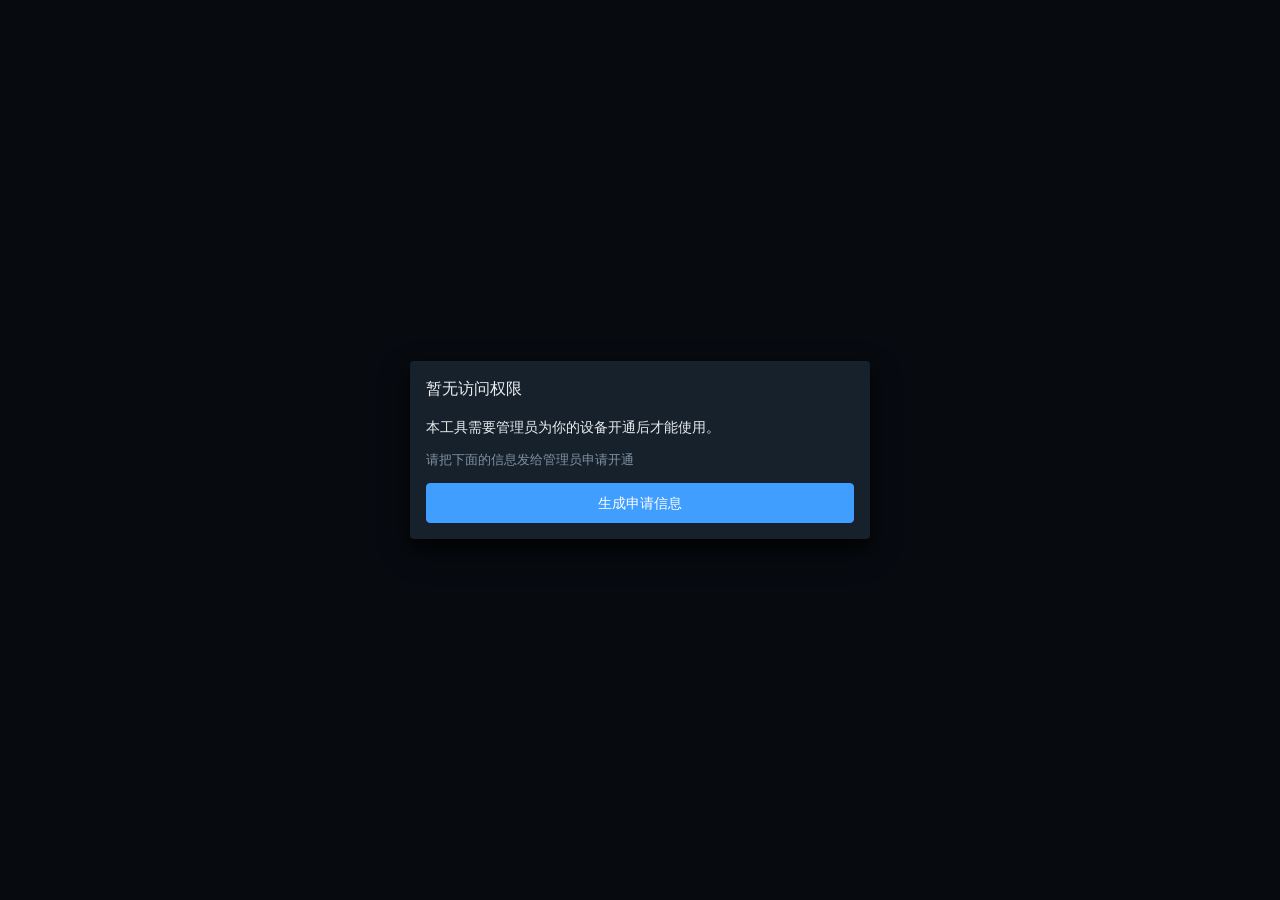
<file: index.html>
<!doctype html>
<html lang="en">
  <head>
    <meta charset="UTF-8" />
    <link rel="icon" type="image/svg+xml" href="./vite.svg" />
    <meta name="viewport" content="width=device-width, initial-scale=1.0" />
    <title>qq</title>
    <script type="module" crossorigin src="./assets/index-A3aM0rAV.js"></script>
    <link rel="stylesheet" crossorigin href="./assets/index-BNy6OL9e.css">
  </head>
  <body>
    <div id="app"></div>
  </body>
</html>
</file>
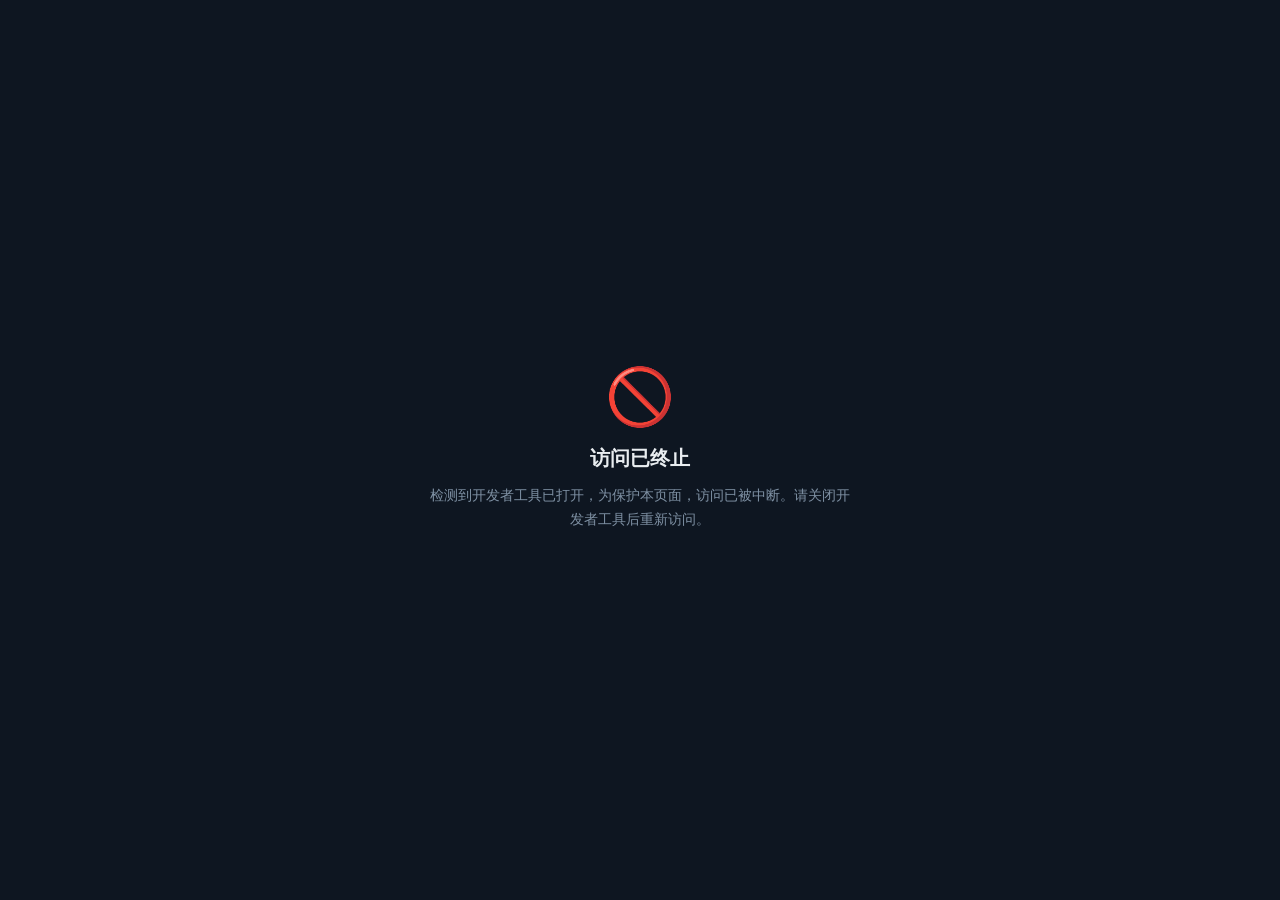
<file: blocked.html>
<!doctype html>
<!--
  反 devtools 拦截后的落地页。刻意做成完全独立、自包含的静态文件：
  - 放在 public/ 下，Vite 原样拷进 dist 根，配 base:'./' 子路径部署也能命中；
  - 内联样式、不依赖任何构建产物，即使主应用脚本被拦下也照常显示；
  - 配色沿用 src/style.css 的深色变量值（这里无法 import，只能写死同款色）。
  不放「返回」链接：放了等于自己拆台。改地址栏仍能回主页，属软防护预期内。
-->
<html lang="zh-CN">
  <head>
    <meta charset="UTF-8" />
    <meta name="viewport" content="width=device-width, initial-scale=1.0" />
    <meta name="robots" content="noindex" />
    <title>访问已终止</title>
    <style>
      html,
      body {
        height: 100%;
        margin: 0;
      }
      body {
        display: flex;
        align-items: center;
        justify-content: center;
        background: #0e1621;
        color: #e9edf0;
        font-family: -apple-system, BlinkMacSystemFont, 'Segoe UI', 'Microsoft YaHei', sans-serif;
        -webkit-user-select: none;
        user-select: none;
      }
      .box {
        text-align: center;
        padding: 32px;
        max-width: 420px;
      }
      .icon {
        font-size: 56px;
        line-height: 1;
        margin-bottom: 20px;
      }
      h1 {
        font-size: 20px;
        font-weight: 600;
        margin: 0 0 12px;
      }
      p {
        font-size: 14px;
        line-height: 1.7;
        color: #7f91a4;
        margin: 0;
      }
    </style>
  </head>
  <body>
    <div class="box">
      <div class="icon">🚫</div>
      <h1>访问已终止</h1>
      <p>检测到开发者工具已打开，为保护本页面，访问已被中断。请关闭开发者工具后重新访问。</p>
    </div>
  </body>
</html>
</file>
<file: assets/index-BNy6OL9e.css>
:root{--el-color-white:#fff;--el-color-black:#000;--el-color-primary-rgb:64, 158, 255;--el-color-success-rgb:103, 194, 58;--el-color-warning-rgb:230, 162, 60;--el-color-danger-rgb:245, 108, 108;--el-color-error-rgb:245, 108, 108;--el-color-info-rgb:144, 147, 153;--el-font-size-extra-large:20px;--el-font-size-large:18px;--el-font-size-medium:16px;--el-font-size-base:14px;--el-font-size-small:13px;--el-font-size-extra-small:12px;--el-font-family:"Helvetica Neue", Helvetica, "PingFang SC", "Hiragino Sans GB", "Microsoft YaHei", "微软雅黑", Arial, sans-serif;--el-font-weight-primary:500;--el-font-line-height-primary:24px;--el-index-normal:1;--el-index-top:1000;--el-index-popper:2000;--el-border-radius-base:4px;--el-border-radius-small:2px;--el-border-radius-round:20px;--el-border-radius-circle:100%;--el-transition-duration:.3s;--el-transition-duration-fast:.2s;--el-transition-function-ease-in-out-bezier:cubic-bezier(.645, .045, .355, 1);--el-transition-function-fast-bezier:cubic-bezier(.23, 1, .32, 1);--el-transition-all:all var(--el-transition-duration) var(--el-transition-function-ease-in-out-bezier);--el-transition-fade:opacity var(--el-transition-duration) var(--el-transition-function-fast-bezier);--el-transition-md-fade:transform var(--el-transition-duration) var(--el-transition-function-fast-bezier), opacity var(--el-transition-duration) var(--el-transition-function-fast-bezier);--el-transition-fade-linear:opacity var(--el-transition-duration-fast) linear;--el-transition-border:border-color var(--el-transition-duration-fast) var(--el-transition-function-ease-in-out-bezier);--el-transition-box-shadow:box-shadow var(--el-transition-duration-fast) var(--el-transition-function-ease-in-out-bezier);--el-transition-color:color var(--el-transition-duration-fast) var(--el-transition-function-ease-in-out-bezier);--el-component-size-large:40px;--el-component-size:32px;--el-component-size-small:24px;--lightningcss-light:initial;--lightningcss-dark: ;--lightningcss-light:initial;--lightningcss-dark: ;color-scheme:light;--el-color-primary:#409eff;--el-color-primary-light-3:#79bbff;--el-color-primary-light-5:#a0cfff;--el-color-primary-light-7:#c6e2ff;--el-color-primary-light-8:#d9ecff;--el-color-primary-light-9:#ecf5ff;--el-color-primary-dark-2:#337ecc;--el-color-success:#67c23a;--el-color-success-light-3:#95d475;--el-color-success-light-5:#b3e19d;--el-color-success-light-7:#d1edc4;--el-color-success-light-8:#e1f3d8;--el-color-success-light-9:#f0f9eb;--el-color-success-dark-2:#529b2e;--el-color-warning:#e6a23c;--el-color-warning-light-3:#eebe77;--el-color-warning-light-5:#f3d19e;--el-color-warning-light-7:#f8e3c5;--el-color-warning-light-8:#faecd8;--el-color-warning-light-9:#fdf6ec;--el-color-warning-dark-2:#b88230;--el-color-danger:#f56c6c;--el-color-danger-light-3:#f89898;--el-color-danger-light-5:#fab6b6;--el-color-danger-light-7:#fcd3d3;--el-color-danger-light-8:#fde2e2;--el-color-danger-light-9:#fef0f0;--el-color-danger-dark-2:#c45656;--el-color-error:#f56c6c;--el-color-error-light-3:#f89898;--el-color-error-light-5:#fab6b6;--el-color-error-light-7:#fcd3d3;--el-color-error-light-8:#fde2e2;--el-color-error-light-9:#fef0f0;--el-color-error-dark-2:#c45656;--el-color-info:#909399;--el-color-info-light-3:#b1b3b8;--el-color-info-light-5:#c8c9cc;--el-color-info-light-7:#dedfe0;--el-color-info-light-8:#e9e9eb;--el-color-info-light-9:#f4f4f5;--el-color-info-dark-2:#73767a;--el-bg-color:#fff;--el-bg-color-page:#f2f3f5;--el-bg-color-overlay:#fff;--el-text-color-primary:#303133;--el-text-color-regular:#606266;--el-text-color-secondary:#909399;--el-text-color-placeholder:#a8abb2;--el-text-color-disabled:#c0c4cc;--el-border-color:#dcdfe6;--el-border-color-light:#e4e7ed;--el-border-color-lighter:#ebeef5;--el-border-color-extra-light:#f2f6fc;--el-border-color-dark:#d4d7de;--el-border-color-darker:#cdd0d6;--el-fill-color:#f0f2f5;--el-fill-color-light:#f5f7fa;--el-fill-color-lighter:#fafafa;--el-fill-color-extra-light:#fafcff;--el-fill-color-dark:#ebedf0;--el-fill-color-darker:#e6e8eb;--el-fill-color-blank:#fff;--el-box-shadow:0px 12px 32px 4px #0000000a, 0px 8px 20px #00000014;--el-box-shadow-light:0px 0px 12px #0000001f;--el-box-shadow-lighter:0px 0px 6px #0000001f;--el-box-shadow-dark:0px 16px 48px 16px #00000014, 0px 12px 32px #0000001f, 0px 8px 16px -8px #00000029;--el-disabled-bg-color:var(--el-fill-color-light);--el-disabled-text-color:var(--el-text-color-placeholder);--el-disabled-border-color:var(--el-border-color-light);--el-overlay-color:#000c;--el-overlay-color-light:#000000b3;--el-overlay-color-lighter:#00000080;--el-mask-color:#ffffffe6;--el-mask-color-extra-light:#ffffff4d;--el-border-width:1px;--el-border-style:solid;--el-border-color-hover:var(--el-text-color-disabled);--el-border:var(--el-border-width) var(--el-border-style) var(--el-border-color);--el-svg-monochrome-grey:var(--el-border-color)}.fade-in-linear-enter-active,.fade-in-linear-leave-active{transition:var(--el-transition-fade-linear)}.fade-in-linear-enter-from,.fade-in-linear-leave-to{opacity:0}.el-fade-in-linear-enter-active,.el-fade-in-linear-leave-active{transition:var(--el-transition-fade-linear)}.el-fade-in-linear-enter-from,.el-fade-in-linear-leave-to{opacity:0}.el-fade-in-enter-active,.el-fade-in-leave-active{transition:all var(--el-transition-duration) cubic-bezier(.55, 0, .1, 1)}.el-fade-in-enter-from,.el-fade-in-leave-active{opacity:0}.el-zoom-in-center-enter-active,.el-zoom-in-center-leave-active{transition:all var(--el-transition-duration) cubic-bezier(.55, 0, .1, 1)}.el-zoom-in-center-enter-from,.el-zoom-in-center-leave-active{opacity:0;transform:scaleX(0)}.el-zoom-in-top-enter-active,.el-zoom-in-top-leave-active{opacity:1;transition:var(--el-transition-md-fade);transform-origin:top;transform:scaleY(1)}.el-zoom-in-top-enter-active[data-popper-placement^=top],.el-zoom-in-top-leave-active[data-popper-placement^=top]{transform-origin:bottom}.el-zoom-in-top-enter-from,.el-zoom-in-top-leave-active{opacity:0;transform:scaleY(0)}.el-zoom-in-bottom-enter-active,.el-zoom-in-bottom-leave-active{opacity:1;transition:var(--el-transition-md-fade);transform-origin:bottom;transform:scaleY(1)}.el-zoom-in-bottom-enter-from,.el-zoom-in-bottom-leave-active{opacity:0;transform:scaleY(0)}.el-zoom-in-left-enter-active,.el-zoom-in-left-leave-active{opacity:1;transition:var(--el-transition-md-fade);transform-origin:0 0;transform:scale(1)}.el-zoom-in-left-enter-from,.el-zoom-in-left-leave-active{opacity:0;transform:scale(.45)}.collapse-transition{transition:var(--el-transition-duration) height ease-in-out, var(--el-transition-duration) padding-top ease-in-out, var(--el-transition-duration) padding-bottom ease-in-out}.el-collapse-transition-leave-active,.el-collapse-transition-enter-active{transition:var(--el-transition-duration) max-height ease-in-out, var(--el-transition-duration) padding-top ease-in-out, var(--el-transition-duration) padding-bottom ease-in-out}.horizontal-collapse-transition{transition:var(--el-transition-duration) width ease-in-out, var(--el-transition-duration) padding-left ease-in-out, var(--el-transition-duration) padding-right ease-in-out}.el-list-enter-active,.el-list-leave-active{transition:all 1s}.el-list-enter-from,.el-list-leave-to{opacity:0;transform:translateY(-30px)}.el-list-leave-active{position:absolute!important}.el-opacity-transition{transition:opacity var(--el-transition-duration) cubic-bezier(.55, 0, .1, 1)}.el-icon--right{margin-left:5px}.el-icon--left{margin-right:5px}@keyframes rotating{0%{transform:rotate(0)}to{transform:rotate(360deg)}}.el-icon{--color:inherit;fill:currentColor;width:1em;height:1em;color:var(--color);line-height:1em;font-size:inherit;justify-content:center;align-items:center;display:inline-flex;position:relative}.el-icon.is-loading{animation:2s linear infinite rotating}.el-icon svg{width:1em;height:1em}.el-affix--fixed{position:fixed}.el-alert{--el-alert-padding:8px 16px;--el-alert-border-radius-base:var(--el-border-radius-base);--el-alert-title-font-size:14px;--el-alert-title-with-description-font-size:16px;--el-alert-description-font-size:14px;--el-alert-close-font-size:16px;--el-alert-close-customed-font-size:14px;--el-alert-icon-size:16px;--el-alert-icon-large-size:28px;width:100%;padding:var(--el-alert-padding);box-sizing:border-box;border-radius:var(--el-alert-border-radius-base);background-color:var(--el-color-white);opacity:1;transition:opacity var(--el-transition-duration-fast);align-items:center;margin:0;display:flex;position:relative;overflow:hidden}.el-alert.is-light .el-alert__close-btn{color:var(--el-text-color-placeholder)}.el-alert.is-dark .el-alert__close-btn,.el-alert.is-dark .el-alert__description{color:var(--el-color-white)}.el-alert.is-center{justify-content:center}.el-alert--primary{--el-alert-bg-color:var(--el-color-primary-light-9)}.el-alert--primary.is-light{background-color:var(--el-alert-bg-color);color:var(--el-color-primary)}.el-alert--primary.is-light .el-alert__description{color:var(--el-color-primary)}.el-alert--primary.is-dark{background-color:var(--el-color-primary);color:var(--el-color-white)}.el-alert--success{--el-alert-bg-color:var(--el-color-success-light-9)}.el-alert--success.is-light{background-color:var(--el-alert-bg-color);color:var(--el-color-success)}.el-alert--success.is-light .el-alert__description{color:var(--el-color-success)}.el-alert--success.is-dark{background-color:var(--el-color-success);color:var(--el-color-white)}.el-alert--info{--el-alert-bg-color:var(--el-color-info-light-9)}.el-alert--info.is-light{background-color:var(--el-alert-bg-color);color:var(--el-color-info)}.el-alert--info.is-light .el-alert__description{color:var(--el-color-info)}.el-alert--info.is-dark{background-color:var(--el-color-info);color:var(--el-color-white)}.el-alert--warning{--el-alert-bg-color:var(--el-color-warning-light-9)}.el-alert--warning.is-light{background-color:var(--el-alert-bg-color);color:var(--el-color-warning)}.el-alert--warning.is-light .el-alert__description{color:var(--el-color-warning)}.el-alert--warning.is-dark{background-color:var(--el-color-warning);color:var(--el-color-white)}.el-alert--error{--el-alert-bg-color:var(--el-color-error-light-9)}.el-alert--error.is-light{background-color:var(--el-alert-bg-color);color:var(--el-color-error)}.el-alert--error.is-light .el-alert__description{color:var(--el-color-error)}.el-alert--error.is-dark{background-color:var(--el-color-error);color:var(--el-color-white)}.el-alert__content{flex-direction:column;gap:4px;display:flex}.el-alert .el-alert__icon{font-size:var(--el-alert-icon-size);width:var(--el-alert-icon-size);margin-right:8px}.el-alert .el-alert__icon.is-big{font-size:var(--el-alert-icon-large-size);width:var(--el-alert-icon-large-size);margin-right:12px}.el-alert__title{font-size:var(--el-alert-title-font-size);line-height:24px}.el-alert__title.with-description{font-size:var(--el-alert-title-with-description-font-size)}.el-alert .el-alert__description{font-size:var(--el-alert-description-font-size);margin:0}.el-alert .el-alert__close-btn{font-size:var(--el-alert-close-font-size);opacity:1;cursor:pointer;position:absolute;top:12px;right:16px}.el-alert .el-alert__close-btn.is-customed{font-style:normal;font-size:var(--el-alert-close-customed-font-size);line-height:24px;top:8px}.el-alert-fade-enter-from,.el-alert-fade-leave-active{opacity:0}.el-aside{box-sizing:border-box;width:var(--el-aside-width,300px);flex-shrink:0;overflow:auto}.el-autocomplete{--el-input-text-color:var(--el-text-color-regular);--el-input-border:var(--el-border);--el-input-hover-border:var(--el-border-color-hover);--el-input-focus-border:var(--el-color-primary);--el-input-transparent-border:0 0 0 1px transparent inset;--el-input-border-color:var(--el-border-color);--el-input-border-radius:var(--el-border-radius-base);--el-input-bg-color:var(--el-fill-color-blank);--el-input-icon-color:var(--el-text-color-placeholder);--el-input-placeholder-color:var(--el-text-color-placeholder);--el-input-hover-border-color:var(--el-border-color-hover);--el-input-clear-hover-color:var(--el-text-color-secondary);--el-input-focus-border-color:var(--el-color-primary);--el-input-width:100%;width:var(--el-input-width);display:inline-block;position:relative}.el-autocomplete__popper.el-popper{background:var(--el-bg-color-overlay);border:1px solid var(--el-border-color-light);box-shadow:var(--el-box-shadow-light)}.el-autocomplete__popper.el-popper .el-popper__arrow:before{border:1px solid var(--el-border-color-light)}.el-autocomplete__popper.el-popper[data-popper-placement^=top] .el-popper__arrow:before{border-top-color:#0000;border-left-color:#0000}.el-autocomplete__popper.el-popper[data-popper-placement^=bottom] .el-popper__arrow:before{border-bottom-color:#0000;border-right-color:#0000}.el-autocomplete__popper.el-popper[data-popper-placement^=left] .el-popper__arrow:before{border-bottom-color:#0000;border-left-color:#0000}.el-autocomplete__popper.el-popper[data-popper-placement^=right] .el-popper__arrow:before{border-top-color:#0000;border-right-color:#0000}.el-autocomplete-suggestion{border-radius:var(--el-border-radius-base);box-sizing:border-box}.el-autocomplete-suggestion__header{border-bottom:1px solid var(--el-border-color-lighter);padding:10px}.el-autocomplete-suggestion__footer{border-top:1px solid var(--el-border-color-lighter);padding:10px}.el-autocomplete-suggestion__wrap{box-sizing:border-box;max-height:280px;padding:10px 0}.el-autocomplete-suggestion__list{margin:0;padding:0}.el-autocomplete-suggestion li{cursor:pointer;color:var(--el-text-color-regular);line-height:34px;font-size:var(--el-font-size-base);text-align:left;text-overflow:ellipsis;white-space:nowrap;margin:0;padding:0 20px;list-style:none;overflow:hidden}.el-autocomplete-suggestion li:hover,.el-autocomplete-suggestion li.highlighted{background-color:var(--el-fill-color-light)}.el-autocomplete-suggestion li.divider{border-top:1px solid var(--el-color-black);margin-top:6px}.el-autocomplete-suggestion li.divider:last-child{margin-bottom:-6px}.el-autocomplete-suggestion.is-loading li{cursor:default;height:100px;color:var(--el-text-color-secondary);justify-content:center;align-items:center;font-size:20px;display:flex}.el-autocomplete-suggestion.is-loading li:hover{background-color:var(--el-bg-color-overlay)}.el-avatar{--el-avatar-text-color:var(--el-color-white);--el-avatar-bg-color:var(--el-text-color-disabled);--el-avatar-text-size:14px;--el-avatar-icon-size:18px;--el-avatar-border-radius:var(--el-border-radius-base);--el-avatar-size-large:56px;--el-avatar-size:40px;--el-avatar-size-small:24px;box-sizing:border-box;text-align:center;color:var(--el-avatar-text-color);background:var(--el-avatar-bg-color);width:var(--el-avatar-size);height:var(--el-avatar-size);font-size:var(--el-avatar-text-size);outline:none;justify-content:center;align-items:center;display:inline-flex;overflow:hidden}.el-avatar>img{width:100%;height:100%;display:block}.el-avatar--circle{border-radius:50%}.el-avatar--square{border-radius:var(--el-avatar-border-radius)}.el-avatar--icon{font-size:var(--el-avatar-icon-size)}.el-avatar--small{--el-avatar-size:24px}.el-avatar--large{--el-avatar-size:56px}.el-avatar-group{--el-avatar-group-item-gap:-8px;--el-avatar-group-collapse-item-gap:4px;display:inline-flex}.el-avatar-group .el-avatar{border:1px solid var(--el-border-color-extra-light)}.el-avatar-group .el-avatar:not(:first-child){margin-left:var(--el-avatar-group-item-gap)}.el-avatar-group__collapse-avatars{--el-avatar-group-item-gap:-8px;--el-avatar-group-collapse-item-gap:4px}.el-avatar-group__collapse-avatars .el-avatar:not(:first-child){margin-left:var(--el-avatar-group-collapse-item-gap)}.el-backtop{--el-backtop-bg-color:var(--el-bg-color-overlay);--el-backtop-text-color:var(--el-color-primary);--el-backtop-hover-bg-color:var(--el-border-color-extra-light);background-color:var(--el-backtop-bg-color);width:40px;height:40px;color:var(--el-backtop-text-color);box-shadow:var(--el-box-shadow-lighter);cursor:pointer;z-index:5;border-radius:50%;justify-content:center;align-items:center;font-size:20px;display:flex;position:fixed}.el-backtop:hover{background-color:var(--el-backtop-hover-bg-color)}.el-backtop__icon{font-size:20px}.el-badge{--el-badge-bg-color:var(--el-color-danger);--el-badge-radius:10px;--el-badge-font-size:12px;--el-badge-padding:6px;--el-badge-size:18px;vertical-align:middle;width:fit-content;display:inline-block;position:relative}.el-badge__content{background-color:var(--el-badge-bg-color);border-radius:var(--el-badge-radius);color:var(--el-color-white);font-size:var(--el-badge-font-size);height:var(--el-badge-size);padding:0 var(--el-badge-padding);white-space:nowrap;border:1px solid var(--el-bg-color);justify-content:center;align-items:center;display:inline-flex}.el-badge__content.is-fixed{top:0;right:calc(1px + var(--el-badge-size) / 2);z-index:var(--el-index-normal);position:absolute;transform:translateY(-50%)translate(100%)}.el-badge__content.is-fixed.is-dot{right:5px}.el-badge__content.is-dot{border-radius:50%;width:8px;height:8px;padding:0;right:0}.el-badge__content.is-hide-zero{display:none}.el-badge__content--primary{background-color:var(--el-color-primary)}.el-badge__content--success{background-color:var(--el-color-success)}.el-badge__content--warning{background-color:var(--el-color-warning)}.el-badge__content--info{background-color:var(--el-color-info)}.el-badge__content--danger{background-color:var(--el-color-danger)}.el-breadcrumb__separator{color:var(--el-text-color-placeholder);margin:0 9px;font-weight:700}.el-breadcrumb__separator.el-icon{margin:0 6px;font-weight:400}.el-breadcrumb__separator.el-icon svg{vertical-align:middle}.el-breadcrumb__item{float:left;align-items:center;display:inline-flex}.el-breadcrumb__inner{color:var(--el-text-color-regular)}.el-breadcrumb__inner.is-link,.el-breadcrumb__inner a{transition:var(--el-transition-color);color:var(--el-text-color-primary);font-weight:700;text-decoration:none}.el-breadcrumb__inner.is-link:hover,.el-breadcrumb__inner a:hover{color:var(--el-color-primary);cursor:pointer}.el-breadcrumb__item:last-child .el-breadcrumb__inner,.el-breadcrumb__item:last-child .el-breadcrumb__inner:hover,.el-breadcrumb__item:last-child .el-breadcrumb__inner a,.el-breadcrumb__item:last-child .el-breadcrumb__inner a:hover{color:var(--el-text-color-regular);cursor:text;font-weight:400}.el-breadcrumb__item:last-child .el-breadcrumb__separator{display:none}.el-breadcrumb{font-size:14px;line-height:1}.el-breadcrumb:before,.el-breadcrumb:after{content:"";display:table}.el-breadcrumb:after{clear:both}.el-button-group>.el-button+.el-button{margin-left:0}.el-button-group>.el-button:first-child:last-child{border-top-right-radius:var(--el-border-radius-base);border-bottom-right-radius:var(--el-border-radius-base);border-top-left-radius:var(--el-border-radius-base);border-bottom-left-radius:var(--el-border-radius-base)}.el-button-group>.el-button:first-child:last-child.is-round{border-radius:var(--el-border-radius-round)}.el-button-group>.el-button:first-child:last-child.is-circle{border-radius:50%}.el-button-group>.el-button:not(:first-child):not(:last-child){border-radius:0}.el-button-group>.el-button:hover,.el-button-group>.el-button:focus,.el-button-group>.el-button:active,.el-button-group>.el-button.is-active{z-index:1}.el-button-group--horizontal{vertical-align:middle;display:inline-block}.el-button-group--horizontal:before,.el-button-group--horizontal:after{content:"";display:table}.el-button-group--horizontal:after{clear:both}.el-button-group--horizontal>.el-button{float:left;position:relative}.el-button-group--horizontal>.el-button:first-child{border-top-right-radius:0;border-bottom-right-radius:0}.el-button-group--horizontal>.el-button:last-child{border-top-left-radius:0;border-bottom-left-radius:0}.el-button-group--horizontal>.el-button:not(:last-child){margin-right:-1px}.el-button-group--horizontal .el-button--primary:first-child{border-right-color:var(--el-button-divide-border-color)}.el-button-group--horizontal .el-button--primary:last-child{border-left-color:var(--el-button-divide-border-color)}.el-button-group--horizontal .el-button--primary:not(:first-child):not(:last-child){border-left-color:var(--el-button-divide-border-color);border-right-color:var(--el-button-divide-border-color)}.el-button-group--horizontal .el-button--success:first-child{border-right-color:var(--el-button-divide-border-color)}.el-button-group--horizontal .el-button--success:last-child{border-left-color:var(--el-button-divide-border-color)}.el-button-group--horizontal .el-button--success:not(:first-child):not(:last-child){border-left-color:var(--el-button-divide-border-color);border-right-color:var(--el-button-divide-border-color)}.el-button-group--horizontal .el-button--warning:first-child{border-right-color:var(--el-button-divide-border-color)}.el-button-group--horizontal .el-button--warning:last-child{border-left-color:var(--el-button-divide-border-color)}.el-button-group--horizontal .el-button--warning:not(:first-child):not(:last-child){border-left-color:var(--el-button-divide-border-color);border-right-color:var(--el-button-divide-border-color)}.el-button-group--horizontal .el-button--danger:first-child{border-right-color:var(--el-button-divide-border-color)}.el-button-group--horizontal .el-button--danger:last-child{border-left-color:var(--el-button-divide-border-color)}.el-button-group--horizontal .el-button--danger:not(:first-child):not(:last-child){border-left-color:var(--el-button-divide-border-color);border-right-color:var(--el-button-divide-border-color)}.el-button-group--horizontal .el-button--info:first-child{border-right-color:var(--el-button-divide-border-color)}.el-button-group--horizontal .el-button--info:last-child{border-left-color:var(--el-button-divide-border-color)}.el-button-group--horizontal .el-button--info:not(:first-child):not(:last-child){border-left-color:var(--el-button-divide-border-color);border-right-color:var(--el-button-divide-border-color)}.el-button-group--horizontal>.el-dropdown>.el-button{border-left-color:var(--el-button-divide-border-color);border-top-left-radius:0;border-bottom-left-radius:0}.el-button-group--vertical{flex-direction:column;align-items:stretch;display:inline-flex}.el-button-group--vertical>.el-button{margin-top:-1px}.el-button-group--vertical>.el-button:first-child{border-bottom-right-radius:0;border-bottom-left-radius:0}.el-button-group--vertical>.el-button:last-child{border-top-left-radius:0;border-top-right-radius:0}.el-button-group--vertical>.el-dropdown{margin-top:-1px}.el-button-group--vertical>.el-dropdown>.el-button{border-left-color:var(--el-button-divide-border-color);border-top-left-radius:0;border-top-right-radius:0}.el-button-group--vertical .el-button--primary:first-child{border-bottom-color:var(--el-button-divide-border-color)}.el-button-group--vertical .el-button--primary:last-child{border-top-color:var(--el-button-divide-border-color)}.el-button-group--vertical .el-button--primary:not(:first-child):not(:last-child){border-top-color:var(--el-button-divide-border-color);border-bottom-color:var(--el-button-divide-border-color)}.el-button-group--vertical .el-button--success:first-child{border-bottom-color:var(--el-button-divide-border-color)}.el-button-group--vertical .el-button--success:last-child{border-top-color:var(--el-button-divide-border-color)}.el-button-group--vertical .el-button--success:not(:first-child):not(:last-child){border-top-color:var(--el-button-divide-border-color);border-bottom-color:var(--el-button-divide-border-color)}.el-button-group--vertical .el-button--warning:first-child{border-bottom-color:var(--el-button-divide-border-color)}.el-button-group--vertical .el-button--warning:last-child{border-top-color:var(--el-button-divide-border-color)}.el-button-group--vertical .el-button--warning:not(:first-child):not(:last-child){border-top-color:var(--el-button-divide-border-color);border-bottom-color:var(--el-button-divide-border-color)}.el-button-group--vertical .el-button--danger:first-child{border-bottom-color:var(--el-button-divide-border-color)}.el-button-group--vertical .el-button--danger:last-child{border-top-color:var(--el-button-divide-border-color)}.el-button-group--vertical .el-button--danger:not(:first-child):not(:last-child){border-top-color:var(--el-button-divide-border-color);border-bottom-color:var(--el-button-divide-border-color)}.el-button-group--vertical .el-button--info:first-child{border-bottom-color:var(--el-button-divide-border-color)}.el-button-group--vertical .el-button--info:last-child{border-top-color:var(--el-button-divide-border-color)}.el-button-group--vertical .el-button--info:not(:first-child):not(:last-child){border-top-color:var(--el-button-divide-border-color);border-bottom-color:var(--el-button-divide-border-color)}.el-button{--el-button-font-weight:var(--el-font-weight-primary);--el-button-border-color:var(--el-border-color);--el-button-bg-color:var(--el-fill-color-blank);--el-button-text-color:var(--el-text-color-regular);--el-button-disabled-text-color:var(--el-disabled-text-color);--el-button-disabled-bg-color:var(--el-fill-color-blank);--el-button-disabled-border-color:var(--el-border-color-light);--el-button-divide-border-color:#ffffff80;--el-button-hover-text-color:var(--el-color-primary);--el-button-hover-bg-color:var(--el-color-primary-light-9);--el-button-hover-border-color:var(--el-color-primary-light-7);--el-button-active-text-color:var(--el-button-hover-text-color);--el-button-active-border-color:var(--el-color-primary);--el-button-active-bg-color:var(--el-button-hover-bg-color);--el-button-outline-color:var(--el-color-primary-light-5);--el-button-hover-link-text-color:var(--el-text-color-secondary);--el-button-active-color:var(--el-text-color-primary);white-space:nowrap;cursor:pointer;height:32px;color:var(--el-button-text-color);text-align:center;box-sizing:border-box;line-height:1;font-weight:var(--el-button-font-weight);-webkit-user-select:none;user-select:none;vertical-align:middle;-webkit-appearance:none;background-color:var(--el-button-bg-color);border:var(--el-border);border-color:var(--el-button-border-color);outline:none;justify-content:center;align-items:center;transition:all .1s;display:inline-flex}.el-button:hover{color:var(--el-button-hover-text-color);border-color:var(--el-button-hover-border-color);background-color:var(--el-button-hover-bg-color);outline:none}.el-button:active{color:var(--el-button-active-text-color);border-color:var(--el-button-active-border-color);background-color:var(--el-button-active-bg-color);outline:none}.el-button:focus-visible{outline:2px solid var(--el-button-outline-color);outline-offset:1px;transition:outline-offset,outline}.el-button>span{align-items:center;display:inline-flex}.el-button+.el-button{margin-left:12px}.el-button{font-size:var(--el-font-size-base);border-radius:var(--el-border-radius-base);padding:8px 15px}.el-button.is-round{padding:8px 15px}.el-button::-moz-focus-inner{border:0}.el-button [class*=el-icon]+span{margin-left:6px}.el-button [class*=el-icon] svg{vertical-align:bottom}.el-button.is-plain{--el-button-hover-text-color:var(--el-color-primary);--el-button-hover-bg-color:var(--el-fill-color-blank);--el-button-hover-border-color:var(--el-color-primary)}.el-button.is-active{color:var(--el-button-active-text-color);border-color:var(--el-button-active-border-color);background-color:var(--el-button-active-bg-color);outline:none}.el-button.is-disabled,.el-button.is-disabled:hover{color:var(--el-button-disabled-text-color);cursor:not-allowed;background-image:none;background-color:var(--el-button-disabled-bg-color);border-color:var(--el-button-disabled-border-color)}.el-button.is-loading{pointer-events:none;position:relative}.el-button.is-loading:before{z-index:1;pointer-events:none;content:"";border-radius:inherit;background-color:var(--el-mask-color-extra-light);position:absolute;inset:-1px}.el-button.is-round{border-radius:var(--el-border-radius-round)}.el-button.is-dashed{--el-button-hover-text-color:var(--el-color-primary);--el-button-hover-bg-color:var(--el-fill-color-blank);--el-button-hover-border-color:var(--el-color-primary);border-style:dashed}.el-button.is-circle{border-radius:50%;width:32px;padding:8px}.el-button.is-text{color:var(--el-button-text-color);background-color:#0000;border:0 solid #0000}.el-button.is-text.is-disabled{color:var(--el-button-disabled-text-color);background-color:#0000!important}.el-button.is-text:not(.is-disabled):hover{background-color:var(--el-fill-color-light)}.el-button.is-text:not(.is-disabled):focus-visible{outline:2px solid var(--el-button-outline-color);outline-offset:1px;transition:outline-offset,outline}.el-button.is-text:not(.is-disabled):active{background-color:var(--el-fill-color)}.el-button.is-text:not(.is-disabled).is-has-bg{background-color:var(--el-fill-color-light)}.el-button.is-text:not(.is-disabled).is-has-bg:hover{background-color:var(--el-fill-color)}.el-button.is-text:not(.is-disabled).is-has-bg:active{background-color:var(--el-fill-color-dark)}.el-button__text--expand{letter-spacing:.3em;margin-right:-.3em}.el-button.is-link{color:var(--el-button-text-color);background:0 0;border-color:#0000;height:auto;padding:2px}.el-button.is-link:hover{color:var(--el-button-hover-link-text-color)}.el-button.is-link.is-disabled{color:var(--el-button-disabled-text-color);background-color:#0000!important;border-color:#0000!important}.el-button.is-link:not(.is-disabled):hover{background-color:#0000;border-color:#0000}.el-button.is-link:not(.is-disabled):active{color:var(--el-button-active-color);background-color:#0000;border-color:#0000}.el-button--text{color:var(--el-color-primary);background:0 0;border-color:#0000;padding-left:0;padding-right:0}.el-button--text.is-disabled{color:var(--el-button-disabled-text-color);background-color:#0000!important;border-color:#0000!important}.el-button--text:not(.is-disabled):hover{color:var(--el-color-primary-light-3);background-color:#0000;border-color:#0000}.el-button--text:not(.is-disabled):active{color:var(--el-color-primary-dark-2);background-color:#0000;border-color:#0000}.el-button__link--expand{letter-spacing:.3em;margin-right:-.3em}.el-button--primary{--el-button-text-color:var(--el-color-white);--el-button-bg-color:var(--el-color-primary);--el-button-border-color:var(--el-color-primary);--el-button-outline-color:var(--el-color-primary-light-5);--el-button-active-color:var(--el-color-primary-dark-2);--el-button-hover-text-color:var(--el-color-white);--el-button-hover-link-text-color:var(--el-color-primary-light-5);--el-button-hover-bg-color:var(--el-color-primary-light-3);--el-button-hover-border-color:var(--el-color-primary-light-3);--el-button-active-bg-color:var(--el-color-primary-dark-2);--el-button-active-border-color:var(--el-color-primary-dark-2);--el-button-disabled-text-color:var(--el-color-white);--el-button-disabled-bg-color:var(--el-color-primary-light-5);--el-button-disabled-border-color:var(--el-color-primary-light-5)}.el-button--primary.is-plain,.el-button--primary.is-text,.el-button--primary.is-link{--el-button-text-color:var(--el-color-primary);--el-button-bg-color:var(--el-color-primary-light-9);--el-button-border-color:var(--el-color-primary-light-5);--el-button-hover-text-color:var(--el-color-white);--el-button-hover-bg-color:var(--el-color-primary);--el-button-hover-border-color:var(--el-color-primary);--el-button-active-text-color:var(--el-color-white)}.el-button--primary.is-plain.is-disabled,.el-button--primary.is-plain.is-disabled:hover,.el-button--primary.is-plain.is-disabled:focus,.el-button--primary.is-plain.is-disabled:active,.el-button--primary.is-text.is-disabled,.el-button--primary.is-text.is-disabled:hover,.el-button--primary.is-text.is-disabled:focus,.el-button--primary.is-text.is-disabled:active,.el-button--primary.is-link.is-disabled,.el-button--primary.is-link.is-disabled:hover,.el-button--primary.is-link.is-disabled:focus,.el-button--primary.is-link.is-disabled:active{color:var(--el-color-primary-light-5);background-color:var(--el-color-primary-light-9);border-color:var(--el-color-primary-light-8)}.el-button--primary.is-dashed{--el-button-text-color:var(--el-color-primary);--el-button-bg-color:var(--el-color-primary-light-9);--el-button-border-color:var(--el-color-primary-light-5);--el-button-hover-text-color:var(--el-color-primary);--el-button-hover-bg-color:var(--el-color-primary-light-9);--el-button-hover-border-color:var(--el-color-primary-light-3);--el-button-active-text-color:var(--el-color-primary-dark-2);--el-button-active-bg-color:var(--el-color-primary-light-9);--el-button-active-border-color:var(--el-color-primary-dark-2)}.el-button--primary.is-dashed.is-disabled,.el-button--primary.is-dashed.is-disabled:hover,.el-button--primary.is-dashed.is-disabled:focus,.el-button--primary.is-dashed.is-disabled:active{color:var(--el-color-primary-light-5);background-color:var(--el-color-primary-light-9);border-color:var(--el-color-primary-light-8)}.el-button--success{--el-button-text-color:var(--el-color-white);--el-button-bg-color:var(--el-color-success);--el-button-border-color:var(--el-color-success);--el-button-outline-color:var(--el-color-success-light-5);--el-button-active-color:var(--el-color-success-dark-2);--el-button-hover-text-color:var(--el-color-white);--el-button-hover-link-text-color:var(--el-color-success-light-5);--el-button-hover-bg-color:var(--el-color-success-light-3);--el-button-hover-border-color:var(--el-color-success-light-3);--el-button-active-bg-color:var(--el-color-success-dark-2);--el-button-active-border-color:var(--el-color-success-dark-2);--el-button-disabled-text-color:var(--el-color-white);--el-button-disabled-bg-color:var(--el-color-success-light-5);--el-button-disabled-border-color:var(--el-color-success-light-5)}.el-button--success.is-plain,.el-button--success.is-text,.el-button--success.is-link{--el-button-text-color:var(--el-color-success);--el-button-bg-color:var(--el-color-success-light-9);--el-button-border-color:var(--el-color-success-light-5);--el-button-hover-text-color:var(--el-color-white);--el-button-hover-bg-color:var(--el-color-success);--el-button-hover-border-color:var(--el-color-success);--el-button-active-text-color:var(--el-color-white)}.el-button--success.is-plain.is-disabled,.el-button--success.is-plain.is-disabled:hover,.el-button--success.is-plain.is-disabled:focus,.el-button--success.is-plain.is-disabled:active,.el-button--success.is-text.is-disabled,.el-button--success.is-text.is-disabled:hover,.el-button--success.is-text.is-disabled:focus,.el-button--success.is-text.is-disabled:active,.el-button--success.is-link.is-disabled,.el-button--success.is-link.is-disabled:hover,.el-button--success.is-link.is-disabled:focus,.el-button--success.is-link.is-disabled:active{color:var(--el-color-success-light-5);background-color:var(--el-color-success-light-9);border-color:var(--el-color-success-light-8)}.el-button--success.is-dashed{--el-button-text-color:var(--el-color-success);--el-button-bg-color:var(--el-color-success-light-9);--el-button-border-color:var(--el-color-success-light-5);--el-button-hover-text-color:var(--el-color-success);--el-button-hover-bg-color:var(--el-color-success-light-9);--el-button-hover-border-color:var(--el-color-success-light-3);--el-button-active-text-color:var(--el-color-success-dark-2);--el-button-active-bg-color:var(--el-color-success-light-9);--el-button-active-border-color:var(--el-color-success-dark-2)}.el-button--success.is-dashed.is-disabled,.el-button--success.is-dashed.is-disabled:hover,.el-button--success.is-dashed.is-disabled:focus,.el-button--success.is-dashed.is-disabled:active{color:var(--el-color-success-light-5);background-color:var(--el-color-success-light-9);border-color:var(--el-color-success-light-8)}.el-button--warning{--el-button-text-color:var(--el-color-white);--el-button-bg-color:var(--el-color-warning);--el-button-border-color:var(--el-color-warning);--el-button-outline-color:var(--el-color-warning-light-5);--el-button-active-color:var(--el-color-warning-dark-2);--el-button-hover-text-color:var(--el-color-white);--el-button-hover-link-text-color:var(--el-color-warning-light-5);--el-button-hover-bg-color:var(--el-color-warning-light-3);--el-button-hover-border-color:var(--el-color-warning-light-3);--el-button-active-bg-color:var(--el-color-warning-dark-2);--el-button-active-border-color:var(--el-color-warning-dark-2);--el-button-disabled-text-color:var(--el-color-white);--el-button-disabled-bg-color:var(--el-color-warning-light-5);--el-button-disabled-border-color:var(--el-color-warning-light-5)}.el-button--warning.is-plain,.el-button--warning.is-text,.el-button--warning.is-link{--el-button-text-color:var(--el-color-warning);--el-button-bg-color:var(--el-color-warning-light-9);--el-button-border-color:var(--el-color-warning-light-5);--el-button-hover-text-color:var(--el-color-white);--el-button-hover-bg-color:var(--el-color-warning);--el-button-hover-border-color:var(--el-color-warning);--el-button-active-text-color:var(--el-color-white)}.el-button--warning.is-plain.is-disabled,.el-button--warning.is-plain.is-disabled:hover,.el-button--warning.is-plain.is-disabled:focus,.el-button--warning.is-plain.is-disabled:active,.el-button--warning.is-text.is-disabled,.el-button--warning.is-text.is-disabled:hover,.el-button--warning.is-text.is-disabled:focus,.el-button--warning.is-text.is-disabled:active,.el-button--warning.is-link.is-disabled,.el-button--warning.is-link.is-disabled:hover,.el-button--warning.is-link.is-disabled:focus,.el-button--warning.is-link.is-disabled:active{color:var(--el-color-warning-light-5);background-color:var(--el-color-warning-light-9);border-color:var(--el-color-warning-light-8)}.el-button--warning.is-dashed{--el-button-text-color:var(--el-color-warning);--el-button-bg-color:var(--el-color-warning-light-9);--el-button-border-color:var(--el-color-warning-light-5);--el-button-hover-text-color:var(--el-color-warning);--el-button-hover-bg-color:var(--el-color-warning-light-9);--el-button-hover-border-color:var(--el-color-warning-light-3);--el-button-active-text-color:var(--el-color-warning-dark-2);--el-button-active-bg-color:var(--el-color-warning-light-9);--el-button-active-border-color:var(--el-color-warning-dark-2)}.el-button--warning.is-dashed.is-disabled,.el-button--warning.is-dashed.is-disabled:hover,.el-button--warning.is-dashed.is-disabled:focus,.el-button--warning.is-dashed.is-disabled:active{color:var(--el-color-warning-light-5);background-color:var(--el-color-warning-light-9);border-color:var(--el-color-warning-light-8)}.el-button--danger{--el-button-text-color:var(--el-color-white);--el-button-bg-color:var(--el-color-danger);--el-button-border-color:var(--el-color-danger);--el-button-outline-color:var(--el-color-danger-light-5);--el-button-active-color:var(--el-color-danger-dark-2);--el-button-hover-text-color:var(--el-color-white);--el-button-hover-link-text-color:var(--el-color-danger-light-5);--el-button-hover-bg-color:var(--el-color-danger-light-3);--el-button-hover-border-color:var(--el-color-danger-light-3);--el-button-active-bg-color:var(--el-color-danger-dark-2);--el-button-active-border-color:var(--el-color-danger-dark-2);--el-button-disabled-text-color:var(--el-color-white);--el-button-disabled-bg-color:var(--el-color-danger-light-5);--el-button-disabled-border-color:var(--el-color-danger-light-5)}.el-button--danger.is-plain,.el-button--danger.is-text,.el-button--danger.is-link{--el-button-text-color:var(--el-color-danger);--el-button-bg-color:var(--el-color-danger-light-9);--el-button-border-color:var(--el-color-danger-light-5);--el-button-hover-text-color:var(--el-color-white);--el-button-hover-bg-color:var(--el-color-danger);--el-button-hover-border-color:var(--el-color-danger);--el-button-active-text-color:var(--el-color-white)}.el-button--danger.is-plain.is-disabled,.el-button--danger.is-plain.is-disabled:hover,.el-button--danger.is-plain.is-disabled:focus,.el-button--danger.is-plain.is-disabled:active,.el-button--danger.is-text.is-disabled,.el-button--danger.is-text.is-disabled:hover,.el-button--danger.is-text.is-disabled:focus,.el-button--danger.is-text.is-disabled:active,.el-button--danger.is-link.is-disabled,.el-button--danger.is-link.is-disabled:hover,.el-button--danger.is-link.is-disabled:focus,.el-button--danger.is-link.is-disabled:active{color:var(--el-color-danger-light-5);background-color:var(--el-color-danger-light-9);border-color:var(--el-color-danger-light-8)}.el-button--danger.is-dashed{--el-button-text-color:var(--el-color-danger);--el-button-bg-color:var(--el-color-danger-light-9);--el-button-border-color:var(--el-color-danger-light-5);--el-button-hover-text-color:var(--el-color-danger);--el-button-hover-bg-color:var(--el-color-danger-light-9);--el-button-hover-border-color:var(--el-color-danger-light-3);--el-button-active-text-color:var(--el-color-danger-dark-2);--el-button-active-bg-color:var(--el-color-danger-light-9);--el-button-active-border-color:var(--el-color-danger-dark-2)}.el-button--danger.is-dashed.is-disabled,.el-button--danger.is-dashed.is-disabled:hover,.el-button--danger.is-dashed.is-disabled:focus,.el-button--danger.is-dashed.is-disabled:active{color:var(--el-color-danger-light-5);background-color:var(--el-color-danger-light-9);border-color:var(--el-color-danger-light-8)}.el-button--info{--el-button-text-color:var(--el-color-white);--el-button-bg-color:var(--el-color-info);--el-button-border-color:var(--el-color-info);--el-button-outline-color:var(--el-color-info-light-5);--el-button-active-color:var(--el-color-info-dark-2);--el-button-hover-text-color:var(--el-color-white);--el-button-hover-link-text-color:var(--el-color-info-light-5);--el-button-hover-bg-color:var(--el-color-info-light-3);--el-button-hover-border-color:var(--el-color-info-light-3);--el-button-active-bg-color:var(--el-color-info-dark-2);--el-button-active-border-color:var(--el-color-info-dark-2);--el-button-disabled-text-color:var(--el-color-white);--el-button-disabled-bg-color:var(--el-color-info-light-5);--el-button-disabled-border-color:var(--el-color-info-light-5)}.el-button--info.is-plain,.el-button--info.is-text,.el-button--info.is-link{--el-button-text-color:var(--el-color-info);--el-button-bg-color:var(--el-color-info-light-9);--el-button-border-color:var(--el-color-info-light-5);--el-button-hover-text-color:var(--el-color-white);--el-button-hover-bg-color:var(--el-color-info);--el-button-hover-border-color:var(--el-color-info);--el-button-active-text-color:var(--el-color-white)}.el-button--info.is-plain.is-disabled,.el-button--info.is-plain.is-disabled:hover,.el-button--info.is-plain.is-disabled:focus,.el-button--info.is-plain.is-disabled:active,.el-button--info.is-text.is-disabled,.el-button--info.is-text.is-disabled:hover,.el-button--info.is-text.is-disabled:focus,.el-button--info.is-text.is-disabled:active,.el-button--info.is-link.is-disabled,.el-button--info.is-link.is-disabled:hover,.el-button--info.is-link.is-disabled:focus,.el-button--info.is-link.is-disabled:active{color:var(--el-color-info-light-5);background-color:var(--el-color-info-light-9);border-color:var(--el-color-info-light-8)}.el-button--info.is-dashed{--el-button-text-color:var(--el-color-info);--el-button-bg-color:var(--el-color-info-light-9);--el-button-border-color:var(--el-color-info-light-5);--el-button-hover-text-color:var(--el-color-info);--el-button-hover-bg-color:var(--el-color-info-light-9);--el-button-hover-border-color:var(--el-color-info-light-3);--el-button-active-text-color:var(--el-color-info-dark-2);--el-button-active-bg-color:var(--el-color-info-light-9);--el-button-active-border-color:var(--el-color-info-dark-2)}.el-button--info.is-dashed.is-disabled,.el-button--info.is-dashed.is-disabled:hover,.el-button--info.is-dashed.is-disabled:focus,.el-button--info.is-dashed.is-disabled:active{color:var(--el-color-info-light-5);background-color:var(--el-color-info-light-9);border-color:var(--el-color-info-light-8)}.el-button--large{--el-button-size:40px;height:var(--el-button-size)}.el-button--large [class*=el-icon]+span{margin-left:8px}.el-button--large{font-size:var(--el-font-size-base);border-radius:var(--el-border-radius-base);padding:12px 19px}.el-button--large.is-round{padding:12px 19px}.el-button--large.is-circle{width:var(--el-button-size);padding:12px}.el-button--small{--el-button-size:24px;height:var(--el-button-size)}.el-button--small [class*=el-icon]+span{margin-left:4px}.el-button--small{border-radius:calc(var(--el-border-radius-base) - 1px);padding:5px 11px;font-size:12px}.el-button--small.is-round{padding:5px 11px}.el-button--small.is-circle{width:var(--el-button-size);padding:5px}.el-calendar{--el-calendar-border:var(--el-table-border,1px solid var(--el-border-color-lighter));--el-calendar-header-border-bottom:var(--el-calendar-border);--el-calendar-selected-bg-color:var(--el-color-primary-light-9);--el-calendar-cell-width:85px;background-color:var(--el-fill-color-blank)}.el-calendar__header{border-bottom:var(--el-calendar-header-border-bottom);justify-content:space-between;padding:12px 20px;display:flex}.el-calendar__title{color:var(--el-text-color);align-self:center}.el-calendar__body{padding:12px 20px 35px}.el-calendar__select-controller .el-select{margin-right:8px}.el-calendar__select-controller .el-calendar-select__year{width:120px}.el-calendar__select-controller .el-calendar-select__month{width:60px}.el-calendar-table{table-layout:fixed;width:100%}.el-calendar-table thead th{color:var(--el-text-color-regular);padding:12px 0;font-weight:400}.el-calendar-table:not(.is-range) td.prev,.el-calendar-table:not(.is-range) td.next{color:var(--el-text-color-placeholder)}.el-calendar-table td{border-bottom:var(--el-calendar-border);border-right:var(--el-calendar-border);vertical-align:top;transition:background-color var(--el-transition-duration-fast) ease}.el-calendar-table td.is-selected{background-color:var(--el-calendar-selected-bg-color)}.el-calendar-table td.is-today{color:var(--el-color-primary)}.el-calendar-table tr:first-child td{border-top:var(--el-calendar-border)}.el-calendar-table tr td:first-child{border-left:var(--el-calendar-border)}.el-calendar-table tr.el-calendar-table__row--hide-border td{border-top:none}.el-calendar-table .el-calendar-day{box-sizing:border-box;height:var(--el-calendar-cell-width);padding:8px}.el-calendar-table .el-calendar-day:hover{cursor:pointer;background-color:var(--el-calendar-selected-bg-color)}.el-card{--el-card-border-color:var(--el-border-color-light);--el-card-border-radius:4px;--el-card-padding:20px;--el-card-bg-color:var(--el-fill-color-blank);border-radius:var(--el-card-border-radius);border:1px solid var(--el-card-border-color);background-color:var(--el-card-bg-color);color:var(--el-text-color-primary);transition:var(--el-transition-duration);flex-direction:column;display:flex;overflow:hidden}.el-card.is-always-shadow,.el-card.is-hover-shadow:hover,.el-card.is-hover-shadow:focus{box-shadow:var(--el-box-shadow-light)}.el-card__header{padding:calc(var(--el-card-padding) - 2px) var(--el-card-padding);border-bottom:1px solid var(--el-card-border-color);box-sizing:border-box}.el-card__body{padding:var(--el-card-padding);flex-grow:1;overflow:auto}.el-card__footer{padding:calc(var(--el-card-padding) - 2px) var(--el-card-padding);border-top:1px solid var(--el-card-border-color);box-sizing:border-box}.el-carousel__item{width:100%;height:100%;z-index:calc(var(--el-index-normal) - 1);display:inline-block;position:absolute;top:0;left:0;overflow:hidden}.el-carousel__item.is-active{z-index:calc(var(--el-index-normal) - 1)}.el-carousel__item.is-animating{transition:transform .4s ease-in-out}.el-carousel__item--card{width:50%;transition:transform .4s ease-in-out}.el-carousel__item--card.is-in-stage{cursor:pointer;z-index:var(--el-index-normal)}.el-carousel__item--card.is-in-stage:hover .el-carousel__mask,.el-carousel__item--card.is-in-stage.is-hover .el-carousel__mask{opacity:.12}.el-carousel__item--card.is-active{z-index:calc(var(--el-index-normal) + 1)}.el-carousel__item--card-vertical{width:100%;height:50%}.el-carousel__mask{background-color:var(--el-color-white);opacity:.24;width:100%;height:100%;transition:var(--el-transition-duration-fast);position:absolute;top:0;left:0}.el-carousel{--el-carousel-arrow-font-size:12px;--el-carousel-arrow-size:36px;--el-carousel-arrow-background:#1f2d3d1c;--el-carousel-arrow-hover-background:#1f2d3d3b;--el-carousel-indicator-width:30px;--el-carousel-indicator-height:2px;--el-carousel-indicator-padding-horizontal:4px;--el-carousel-indicator-padding-vertical:12px;--el-carousel-indicator-out-color:var(--el-border-color-hover);position:relative}.el-carousel--horizontal,.el-carousel--vertical{overflow:hidden}.el-carousel.is-vertical-outside{flex-direction:row;align-items:center;display:flex}.el-carousel.is-vertical-outside .el-carousel__container{flex:1}.el-carousel__container{height:300px;position:relative}.el-carousel__arrow{height:var(--el-carousel-arrow-size);width:var(--el-carousel-arrow-size);cursor:pointer;transition:var(--el-transition-duration);background-color:var(--el-carousel-arrow-background);color:#fff;z-index:10;text-align:center;font-size:var(--el-carousel-arrow-font-size);border:none;border-radius:50%;outline:none;justify-content:center;align-items:center;margin:0;padding:0;display:inline-flex;position:absolute;top:50%;transform:translateY(-50%)}.el-carousel__arrow--left{left:16px}.el-carousel__arrow--right{right:16px}.el-carousel__arrow:hover{background-color:var(--el-carousel-arrow-hover-background)}.el-carousel__arrow i{cursor:pointer}.el-carousel__indicators{z-index:calc(var(--el-index-normal) + 1);margin:0;padding:0;list-style:none;position:absolute}.el-carousel__indicators--horizontal{bottom:0;left:50%;transform:translate(-50%)}.el-carousel__indicators--vertical{top:50%;right:0;transform:translateY(-50%)}.el-carousel__indicators--outside{text-align:center;position:static;transform:none}.el-carousel__indicators--outside .el-carousel__indicator:hover button{opacity:.64}.el-carousel__indicators--outside button{background-color:var(--el-carousel-indicator-out-color);opacity:.24}.el-carousel__indicators--right{right:0}.el-carousel__indicators--labels .el-carousel__button{color:#000;padding:2px 18px;font-size:12px}.el-carousel__indicators--labels .el-carousel__indicator{padding:6px 4px}.el-carousel__indicator{cursor:pointer;background-color:#0000}.el-carousel__indicator:hover button{opacity:.72}.el-carousel__indicator--horizontal{padding:var(--el-carousel-indicator-padding-vertical) var(--el-carousel-indicator-padding-horizontal);display:inline-block}.el-carousel__indicator--vertical{padding:var(--el-carousel-indicator-padding-horizontal) var(--el-carousel-indicator-padding-vertical)}.el-carousel__indicator--vertical .el-carousel__button{width:var(--el-carousel-indicator-height);height:calc(var(--el-carousel-indicator-width) / 2)}.el-carousel__indicator.is-active button{opacity:1}.el-carousel__button{opacity:.48;width:var(--el-carousel-indicator-width);height:var(--el-carousel-indicator-height);cursor:pointer;transition:var(--el-transition-duration);background-color:#fff;border:none;outline:none;margin:0;padding:0;display:block}.el-carousel__indicators--labels .el-carousel__button{width:auto;height:auto}.carousel-arrow-left-enter-from,.carousel-arrow-left-leave-active{opacity:0;transform:translateY(-50%)translate(-10px)}.carousel-arrow-right-enter-from,.carousel-arrow-right-leave-active{opacity:0;transform:translateY(-50%)translate(10px)}.el-transitioning{filter:url(#elCarouselHorizontal)}.el-transitioning-vertical{filter:url(#elCarouselVertical)}.el-cascader-panel{--el-cascader-menu-text-color:var(--el-text-color-regular);--el-cascader-menu-selected-text-color:var(--el-color-primary);--el-cascader-menu-fill:var(--el-bg-color-overlay);--el-cascader-menu-font-size:var(--el-font-size-base);--el-cascader-menu-radius:var(--el-border-radius-base);--el-cascader-menu-border:solid 1px var(--el-border-color-light);--el-cascader-menu-shadow:var(--el-box-shadow-light);--el-cascader-node-background-hover:var(--el-fill-color-light);--el-cascader-node-color-disabled:var(--el-text-color-placeholder);--el-cascader-color-empty:var(--el-text-color-placeholder);--el-cascader-tag-background:var(--el-fill-color);border-radius:var(--el-cascader-menu-radius);width:fit-content;font-size:var(--el-cascader-menu-font-size);display:flex}.el-cascader-panel.is-bordered{border:var(--el-cascader-menu-border);border-radius:var(--el-cascader-menu-radius)}.el-cascader-menu{box-sizing:border-box;min-width:180px;color:var(--el-cascader-menu-text-color);border-right:var(--el-cascader-menu-border)}.el-cascader-menu:last-child{border-right:none}.el-cascader-menu:last-child .el-cascader-node{padding-right:20px}.el-cascader-menu__wrap.el-scrollbar__wrap{height:204px}.el-cascader-menu__list{box-sizing:border-box;min-height:100%;margin:0;padding:6px 0;list-style:none;position:relative}.el-cascader-menu__list.el-vl__window{margin:6px 0;padding:0}.el-cascader-menu__list.el-vl__window ul{margin:0;padding:0}.el-cascader-menu__hover-zone{pointer-events:none;width:100%;height:100%;position:absolute;top:0;left:0}.el-cascader-menu__empty-text{color:var(--el-cascader-color-empty);align-items:center;display:flex;position:absolute;top:50%;left:50%;transform:translate(-50%,-50%)}.el-cascader-menu__empty-text .is-loading{margin-right:2px}.el-cascader-node{box-sizing:border-box;outline:none;align-items:center;height:34px;padding:0 30px 0 20px;line-height:34px;display:flex;position:relative}.el-cascader-node.is-selectable.in-active-path{color:var(--el-cascader-menu-text-color)}.el-cascader-node.in-active-path,.el-cascader-node.is-selectable.in-checked-path,.el-cascader-node.is-active{color:var(--el-cascader-menu-selected-text-color);font-weight:700}.el-cascader-node:not(.is-disabled){cursor:pointer}.el-cascader-node:not(.is-disabled):hover,.el-cascader-node:not(.is-disabled):focus{background:var(--el-cascader-node-background-hover)}.el-cascader-node.is-disabled{color:var(--el-cascader-node-color-disabled);cursor:not-allowed}.el-cascader-node__prefix{position:absolute;left:10px}.el-cascader-node__postfix{position:absolute;right:10px}.el-cascader-node__label{text-align:left;white-space:nowrap;text-overflow:ellipsis;flex:1;padding:0 8px;overflow:hidden}.el-cascader-node>.el-checkbox,.el-cascader-node>.el-radio{margin-right:0}.el-cascader-node>.el-radio .el-radio__label{padding-left:0}.el-cascader{--el-cascader-menu-text-color:var(--el-text-color-regular);--el-cascader-menu-selected-text-color:var(--el-color-primary);--el-cascader-menu-fill:var(--el-bg-color-overlay);--el-cascader-menu-font-size:var(--el-font-size-base);--el-cascader-menu-radius:var(--el-border-radius-base);--el-cascader-menu-border:solid 1px var(--el-border-color-light);--el-cascader-menu-shadow:var(--el-box-shadow-light);--el-cascader-node-background-hover:var(--el-fill-color-light);--el-cascader-node-color-disabled:var(--el-text-color-placeholder);--el-cascader-color-empty:var(--el-text-color-placeholder);--el-cascader-tag-background:var(--el-fill-color);vertical-align:middle;font-size:var(--el-font-size-base);outline:none;line-height:32px;display:inline-block;position:relative}.el-cascader:not(.is-disabled):hover .el-input__wrapper{cursor:pointer;box-shadow:0 0 0 1px var(--el-input-hover-border-color) inset}.el-cascader .el-input{cursor:pointer;display:flex}.el-cascader .el-input .el-input__inner{text-overflow:ellipsis}.el-cascader .el-input .el-input__inner:read-only{cursor:pointer}.el-cascader .el-input .el-input__inner:disabled{cursor:not-allowed}.el-cascader .el-input .el-input__suffix-inner .el-icon svg{vertical-align:middle}.el-cascader .el-input .icon-arrow-down{transition:transform var(--el-transition-duration);font-size:14px}.el-cascader .el-input .icon-arrow-down.is-reverse{transform:rotate(180deg)}.el-cascader .el-input .icon-circle-close:hover{color:var(--el-input-clear-hover-color,var(--el-text-color-secondary))}.el-cascader .el-input.is-focus .el-input__wrapper{box-shadow:0 0 0 1px var(--el-input-focus-border-color,var(--el-color-primary)) inset}.el-cascader--large{font-size:14px;line-height:40px}.el-cascader--large .el-cascader__tags{gap:6px;padding:8px}.el-cascader--large .el-cascader__search-input{height:24px;margin-left:7px}.el-cascader--small{font-size:12px;line-height:24px}.el-cascader--small .el-cascader__tags{gap:4px;padding:2px}.el-cascader--small .el-cascader__search-input{height:20px;margin-left:5px}.el-cascader.is-disabled .el-cascader__label{z-index:calc(var(--el-index-normal) + 1);color:var(--el-disabled-text-color)}.el-cascader__dropdown{--el-cascader-menu-text-color:var(--el-text-color-regular);--el-cascader-menu-selected-text-color:var(--el-color-primary);--el-cascader-menu-fill:var(--el-bg-color-overlay);--el-cascader-menu-font-size:var(--el-font-size-base);--el-cascader-menu-radius:var(--el-border-radius-base);--el-cascader-menu-border:solid 1px var(--el-border-color-light);--el-cascader-menu-shadow:var(--el-box-shadow-light);--el-cascader-node-background-hover:var(--el-fill-color-light);--el-cascader-node-color-disabled:var(--el-text-color-placeholder);--el-cascader-color-empty:var(--el-text-color-placeholder);--el-cascader-tag-background:var(--el-fill-color);font-size:var(--el-cascader-menu-font-size);border-radius:var(--el-cascader-menu-radius)}.el-cascader__dropdown.el-popper{background:var(--el-cascader-menu-fill);border:var(--el-cascader-menu-border);box-shadow:var(--el-cascader-menu-shadow)}.el-cascader__dropdown.el-popper .el-popper__arrow:before{border:var(--el-cascader-menu-border)}.el-cascader__dropdown.el-popper[data-popper-placement^=top] .el-popper__arrow:before{border-top-color:#0000;border-left-color:#0000}.el-cascader__dropdown.el-popper[data-popper-placement^=bottom] .el-popper__arrow:before{border-bottom-color:#0000;border-right-color:#0000}.el-cascader__dropdown.el-popper[data-popper-placement^=left] .el-popper__arrow:before{border-bottom-color:#0000;border-left-color:#0000}.el-cascader__dropdown.el-popper[data-popper-placement^=right] .el-popper__arrow:before{border-top-color:#0000;border-right-color:#0000}.el-cascader__dropdown.el-popper{box-shadow:var(--el-cascader-menu-shadow)}.el-cascader__header{border-bottom:1px solid var(--el-border-color-light);padding:10px}.el-cascader__footer{border-top:1px solid var(--el-border-color-light);padding:10px}.el-cascader__tags{text-align:left;box-sizing:border-box;flex-wrap:wrap;gap:6px;padding:4px;line-height:normal;display:flex;position:absolute;top:50%;left:0;right:30px;transform:translateY(-50%)}.el-cascader__tags .el-tag{text-overflow:ellipsis;background:var(--el-cascader-tag-background);align-items:center;max-width:100%;display:inline-flex}.el-cascader__tags .el-tag.el-tag--dark,.el-cascader__tags .el-tag.el-tag--plain{background-color:var(--el-tag-bg-color)}.el-cascader__tags .el-tag:not(.is-hit){border-color:#0000}.el-cascader__tags .el-tag:not(.is-hit).el-tag--dark,.el-cascader__tags .el-tag:not(.is-hit).el-tag--plain{border-color:var(--el-tag-border-color)}.el-cascader__tags .el-tag>span{text-overflow:ellipsis;flex:1;line-height:normal;overflow:hidden}.el-cascader__tags .el-tag .el-icon-close{background-color:var(--el-text-color-placeholder);color:var(--el-color-white);flex:none}.el-cascader__tags .el-tag .el-icon-close:hover{background-color:var(--el-text-color-secondary)}.el-cascader__tags .el-tag+input{margin-left:0}.el-cascader__tags.is-validate{right:55px}.el-cascader__collapse-tags{white-space:normal;z-index:var(--el-index-normal)}.el-cascader__collapse-tags .el-tag{text-overflow:ellipsis;background:var(--el-fill-color);align-items:center;max-width:100%;display:inline-flex}.el-cascader__collapse-tags .el-tag.el-tag--dark,.el-cascader__collapse-tags .el-tag.el-tag--plain{background-color:var(--el-tag-bg-color)}.el-cascader__collapse-tags .el-tag:not(.is-hit){border-color:#0000}.el-cascader__collapse-tags .el-tag:not(.is-hit).el-tag--dark,.el-cascader__collapse-tags .el-tag:not(.is-hit).el-tag--plain{border-color:var(--el-tag-border-color)}.el-cascader__collapse-tags .el-tag>span{text-overflow:ellipsis;flex:1;line-height:normal;overflow:hidden}.el-cascader__collapse-tags .el-tag .el-icon-close{background-color:var(--el-text-color-placeholder);color:var(--el-color-white);flex:none}.el-cascader__collapse-tags .el-tag .el-icon-close:hover{background-color:var(--el-text-color-secondary)}.el-cascader__collapse-tags .el-tag+input{margin-left:0}.el-cascader__collapse-tags .el-tag{margin:2px 0}.el-cascader__suggestion-panel{border-radius:var(--el-cascader-menu-radius)}.el-cascader__suggestion-wrap{max-height:204px}.el-cascader__suggestion-list{font-size:var(--el-font-size-base);color:var(--el-cascader-menu-text-color);text-align:center;margin:0;padding:6px 0;list-style:none}.el-cascader__suggestion-list.el-vl__window{margin:6px 0;padding:0}.el-cascader__suggestion-list.el-vl__window ul{margin:0;padding:0}.el-cascader__suggestion-item{text-align:left;cursor:pointer;box-sizing:border-box;outline:none;justify-content:space-between;align-items:center;height:34px;padding:0 15px;display:flex}.el-cascader__suggestion-item:hover,.el-cascader__suggestion-item:focus{background:var(--el-cascader-node-background-hover)}.el-cascader__suggestion-item.is-checked{color:var(--el-cascader-menu-selected-text-color);font-weight:700}.el-cascader__suggestion-item>:not(.el-icon){white-space:nowrap;text-overflow:ellipsis;flex:1;min-width:0;overflow:hidden}.el-cascader__suggestion-item>span{margin-right:10px}.el-cascader__suggestion-item .el-icon{flex-shrink:0}.el-cascader__empty-text{color:var(--el-cascader-color-empty);margin:10px 0}.el-cascader__search-input{min-width:60px;height:24px;color:var(--el-cascader-menu-text-color);box-sizing:border-box;background:0 0;border:none;outline:none;flex:1;margin-left:7px;padding:0}.el-cascader__search-input::placeholder{color:#0000}.el-check-tag{background-color:var(--el-color-info-light-9);border-radius:var(--el-border-radius-base);color:var(--el-color-info);cursor:pointer;font-size:var(--el-font-size-base);line-height:var(--el-font-size-base);transition:var(--el-transition-all);padding:7px 15px;font-weight:700;display:inline-block}.el-check-tag:hover{background-color:var(--el-color-info-light-7)}.el-check-tag.el-check-tag--primary.is-checked{background-color:var(--el-color-primary-light-8);color:var(--el-color-primary)}.el-check-tag.el-check-tag--primary.is-checked:hover{background-color:var(--el-color-primary-light-7)}.el-check-tag.el-check-tag--primary.is-checked.is-disabled{background-color:var(--el-color-primary-light-8);color:var(--el-disabled-text-color);cursor:not-allowed}.el-check-tag.el-check-tag--primary.is-checked.is-disabled:hover{background-color:var(--el-color-primary-light-8)}.el-check-tag.el-check-tag--primary.is-disabled{background-color:var(--el-color-info-light-9);color:var(--el-disabled-text-color);cursor:not-allowed}.el-check-tag.el-check-tag--primary.is-disabled:hover{background-color:var(--el-color-info-light-9)}.el-check-tag.el-check-tag--success.is-checked{background-color:var(--el-color-success-light-8);color:var(--el-color-success)}.el-check-tag.el-check-tag--success.is-checked:hover{background-color:var(--el-color-success-light-7)}.el-check-tag.el-check-tag--success.is-checked.is-disabled{background-color:var(--el-color-success-light-8);color:var(--el-disabled-text-color);cursor:not-allowed}.el-check-tag.el-check-tag--success.is-checked.is-disabled:hover{background-color:var(--el-color-success-light-8)}.el-check-tag.el-check-tag--success.is-disabled{background-color:var(--el-color-success-light-9);color:var(--el-disabled-text-color);cursor:not-allowed}.el-check-tag.el-check-tag--success.is-disabled:hover{background-color:var(--el-color-success-light-9)}.el-check-tag.el-check-tag--warning.is-checked{background-color:var(--el-color-warning-light-8);color:var(--el-color-warning)}.el-check-tag.el-check-tag--warning.is-checked:hover{background-color:var(--el-color-warning-light-7)}.el-check-tag.el-check-tag--warning.is-checked.is-disabled{background-color:var(--el-color-warning-light-8);color:var(--el-disabled-text-color);cursor:not-allowed}.el-check-tag.el-check-tag--warning.is-checked.is-disabled:hover{background-color:var(--el-color-warning-light-8)}.el-check-tag.el-check-tag--warning.is-disabled{background-color:var(--el-color-warning-light-9);color:var(--el-disabled-text-color);cursor:not-allowed}.el-check-tag.el-check-tag--warning.is-disabled:hover{background-color:var(--el-color-warning-light-9)}.el-check-tag.el-check-tag--danger.is-checked{background-color:var(--el-color-danger-light-8);color:var(--el-color-danger)}.el-check-tag.el-check-tag--danger.is-checked:hover{background-color:var(--el-color-danger-light-7)}.el-check-tag.el-check-tag--danger.is-checked.is-disabled{background-color:var(--el-color-danger-light-8);color:var(--el-disabled-text-color);cursor:not-allowed}.el-check-tag.el-check-tag--danger.is-checked.is-disabled:hover{background-color:var(--el-color-danger-light-8)}.el-check-tag.el-check-tag--danger.is-disabled{background-color:var(--el-color-danger-light-9);color:var(--el-disabled-text-color);cursor:not-allowed}.el-check-tag.el-check-tag--danger.is-disabled:hover{background-color:var(--el-color-danger-light-9)}.el-check-tag.el-check-tag--error.is-checked{background-color:var(--el-color-error-light-8);color:var(--el-color-error)}.el-check-tag.el-check-tag--error.is-checked:hover{background-color:var(--el-color-error-light-7)}.el-check-tag.el-check-tag--error.is-checked.is-disabled{background-color:var(--el-color-error-light-8);color:var(--el-disabled-text-color);cursor:not-allowed}.el-check-tag.el-check-tag--error.is-checked.is-disabled:hover{background-color:var(--el-color-error-light-8)}.el-check-tag.el-check-tag--error.is-disabled{background-color:var(--el-color-error-light-9);color:var(--el-disabled-text-color);cursor:not-allowed}.el-check-tag.el-check-tag--error.is-disabled:hover{background-color:var(--el-color-error-light-9)}.el-check-tag.el-check-tag--info.is-checked{background-color:var(--el-color-info-light-8);color:var(--el-color-info)}.el-check-tag.el-check-tag--info.is-checked:hover{background-color:var(--el-color-info-light-7)}.el-check-tag.el-check-tag--info.is-checked.is-disabled{background-color:var(--el-color-info-light-8);color:var(--el-disabled-text-color);cursor:not-allowed}.el-check-tag.el-check-tag--info.is-checked.is-disabled:hover{background-color:var(--el-color-info-light-8)}.el-check-tag.el-check-tag--info.is-disabled{background-color:var(--el-color-info-light-9);color:var(--el-disabled-text-color);cursor:not-allowed}.el-check-tag.el-check-tag--info.is-disabled:hover{background-color:var(--el-color-info-light-9)}.el-checkbox-button{--el-checkbox-button-checked-bg-color:var(--el-color-primary);--el-checkbox-button-checked-text-color:var(--el-color-white);--el-checkbox-button-checked-border-color:var(--el-color-primary);--el-checkbox-button-disabled-checked-fill:var(--el-border-color-extra-light);display:inline-block;position:relative}.el-checkbox-button__inner{line-height:1;font-weight:var(--el-checkbox-font-weight);white-space:nowrap;vertical-align:middle;cursor:pointer;background:var(--el-button-bg-color,var(--el-fill-color-blank));outline:var(--el-border);color:var(--el-button-text-color,var(--el-text-color-regular));-webkit-appearance:none;text-align:center;box-sizing:border-box;transition:var(--el-transition-all);-webkit-user-select:none;user-select:none;font-size:var(--el-font-size-base);border-radius:0;margin:0;padding:8px 15px;display:inline-block;position:relative}.el-checkbox-button__inner.is-round{padding:8px 15px}.el-checkbox-button__inner:hover{color:var(--el-color-primary)}.el-checkbox-button__inner [class*=el-icon-]{line-height:.9}.el-checkbox-button__inner [class*=el-icon-]+span{margin-left:5px}.el-checkbox-button__original{opacity:0;z-index:-1;outline:none;margin:0;position:absolute}.el-checkbox-button.is-checked .el-checkbox-button__inner{color:var(--el-checkbox-button-checked-text-color);background-color:var(--el-checkbox-button-checked-bg-color);border-color:var(--el-checkbox-button-checked-border-color);box-shadow:-1px 0 0 0 var(--el-color-primary-light-7)}.el-checkbox-button.is-checked:first-child .el-checkbox-button__inner{border-left-color:var(--el-checkbox-button-checked-border-color)}.el-checkbox-button.is-disabled .el-checkbox-button__inner{color:var(--el-disabled-text-color);cursor:not-allowed;background-image:none;background-color:var(--el-button-disabled-bg-color,var(--el-fill-color-blank));border-color:var(--el-button-disabled-border-color,var(--el-border-color-light));box-shadow:none}.el-checkbox-button.is-disabled:first-child .el-checkbox-button__inner{border-left-color:var(--el-button-disabled-border-color,var(--el-border-color-light))}.el-checkbox-button.is-disabled.is-checked .el-checkbox-button__inner{background-color:var(--el-checkbox-button-disabled-checked-fill)}.el-checkbox-button:first-child .el-checkbox-button__inner{border-top-left-radius:var(--el-border-radius-base);border-bottom-left-radius:var(--el-border-radius-base);box-shadow:none!important}.el-checkbox-button.is-focus .el-checkbox-button__inner{border-color:var(--el-checkbox-button-checked-border-color)}.el-checkbox-button:last-child .el-checkbox-button__inner{border-top-right-radius:var(--el-border-radius-base);border-bottom-right-radius:var(--el-border-radius-base)}.el-checkbox-button--large .el-checkbox-button__inner{font-size:var(--el-font-size-base);border-radius:0;padding:12px 19px}.el-checkbox-button--large .el-checkbox-button__inner.is-round{padding:12px 19px}.el-checkbox-button--small .el-checkbox-button__inner{border-radius:0;padding:5px 11px;font-size:12px}.el-checkbox-button--small .el-checkbox-button__inner.is-round{padding:5px 11px}.el-checkbox-group{font-size:0;line-height:0}.el-checkbox{--el-checkbox-font-size:14px;--el-checkbox-font-weight:var(--el-font-weight-primary);--el-checkbox-text-color:var(--el-text-color-regular);--el-checkbox-input-height:14px;--el-checkbox-input-width:14px;--el-checkbox-border-radius:var(--el-border-radius-small);--el-checkbox-bg-color:var(--el-fill-color-blank);--el-checkbox-input-border:var(--el-border);--el-checkbox-disabled-border-color:var(--el-border-color);--el-checkbox-disabled-input-fill:var(--el-fill-color-light);--el-checkbox-disabled-icon-color:var(--el-text-color-placeholder);--el-checkbox-disabled-checked-input-fill:var(--el-border-color-extra-light);--el-checkbox-disabled-checked-input-border-color:var(--el-border-color);--el-checkbox-disabled-checked-icon-color:var(--el-text-color-placeholder);--el-checkbox-checked-text-color:var(--el-color-primary);--el-checkbox-checked-input-border-color:var(--el-color-primary);--el-checkbox-checked-bg-color:var(--el-color-primary);--el-checkbox-checked-icon-color:var(--el-color-white);--el-checkbox-input-border-color-hover:var(--el-color-primary);color:var(--el-checkbox-text-color);font-weight:var(--el-checkbox-font-weight);font-size:var(--el-font-size-base);cursor:pointer;white-space:nowrap;-webkit-user-select:none;user-select:none;height:var(--el-checkbox-height,32px);align-items:center;margin-right:30px;display:inline-flex;position:relative}.el-checkbox.is-disabled{cursor:not-allowed}.el-checkbox.is-bordered{border-radius:var(--el-border-radius-base);border:var(--el-border);box-sizing:border-box;padding:0 15px 0 9px}.el-checkbox.is-bordered.is-checked{border-color:var(--el-color-primary)}.el-checkbox.is-bordered.is-disabled{border-color:var(--el-border-color-lighter)}.el-checkbox.is-bordered.el-checkbox--large{border-radius:var(--el-border-radius-base);padding:0 19px 0 11px}.el-checkbox.is-bordered.el-checkbox--large .el-checkbox__label{font-size:var(--el-font-size-base)}.el-checkbox.is-bordered.el-checkbox--large .el-checkbox__inner{width:14px;height:14px}.el-checkbox.is-bordered.el-checkbox--small{border-radius:calc(var(--el-border-radius-base) - 1px);padding:0 11px 0 7px}.el-checkbox.is-bordered.el-checkbox--small .el-checkbox__label{font-size:12px}.el-checkbox.is-bordered.el-checkbox--small .el-checkbox__inner{width:12px;height:12px}.el-checkbox.is-bordered.el-checkbox--small .el-checkbox__inner:after{width:2px;height:6px}.el-checkbox input:focus-visible+.el-checkbox__inner{outline:2px solid var(--el-checkbox-input-border-color-hover);outline-offset:1px;border-radius:var(--el-checkbox-border-radius)}.el-checkbox__input{white-space:nowrap;cursor:pointer;outline:none;display:inline-flex;position:relative}.el-checkbox__input.is-disabled .el-checkbox__inner{background-color:var(--el-checkbox-disabled-input-fill);border-color:var(--el-checkbox-disabled-border-color);cursor:not-allowed}.el-checkbox__input.is-disabled .el-checkbox__inner:after{cursor:not-allowed;border-color:var(--el-checkbox-disabled-icon-color);will-change:transform}.el-checkbox__input.is-disabled.is-checked .el-checkbox__inner{background-color:var(--el-checkbox-disabled-checked-input-fill);border-color:var(--el-checkbox-disabled-checked-input-border-color)}.el-checkbox__input.is-disabled.is-checked .el-checkbox__inner:after{border-color:var(--el-checkbox-disabled-checked-icon-color)}.el-checkbox__input.is-disabled.is-indeterminate .el-checkbox__inner{background-color:var(--el-checkbox-disabled-checked-input-fill);border-color:var(--el-checkbox-disabled-checked-input-border-color)}.el-checkbox__input.is-disabled.is-indeterminate .el-checkbox__inner:before{background-color:var(--el-checkbox-disabled-checked-icon-color);border-color:var(--el-checkbox-disabled-checked-icon-color)}.el-checkbox__input.is-disabled+span.el-checkbox__label{color:var(--el-disabled-text-color);cursor:not-allowed}.el-checkbox__input.is-checked .el-checkbox__inner{background-color:var(--el-checkbox-checked-bg-color);border-color:var(--el-checkbox-checked-input-border-color)}.el-checkbox__input.is-checked .el-checkbox__inner:after{border-color:var(--el-checkbox-checked-icon-color);transform:translate(-45%,-60%)rotate(45deg)scaleY(1)}.el-checkbox__input.is-checked+.el-checkbox__label{color:var(--el-checkbox-checked-text-color)}.el-checkbox__input.is-focus:not(.is-checked) .el-checkbox__original:not(:focus-visible){border-color:var(--el-checkbox-input-border-color-hover)}.el-checkbox__input.is-indeterminate .el-checkbox__inner{background-color:var(--el-checkbox-checked-bg-color);border-color:var(--el-checkbox-checked-input-border-color)}.el-checkbox__input.is-indeterminate .el-checkbox__inner:before{content:"";background-color:var(--el-checkbox-checked-icon-color);height:2px;display:block;position:absolute;top:5px;left:0;right:0;transform:scale(.5)}.el-checkbox__input.is-indeterminate .el-checkbox__inner:after{display:none}.el-checkbox__inner{border:var(--el-checkbox-input-border);border-radius:var(--el-checkbox-border-radius);box-sizing:border-box;width:var(--el-checkbox-input-width);height:var(--el-checkbox-input-height);background-color:var(--el-checkbox-bg-color);z-index:var(--el-index-normal);transition:border-color .25s cubic-bezier(.71,-.46,.29,1.46),background-color .25s cubic-bezier(.71,-.46,.29,1.46),outline .25s cubic-bezier(.71,-.46,.29,1.46);display:inline-block;position:relative}.el-checkbox__inner:hover{border-color:var(--el-checkbox-input-border-color-hover)}.el-checkbox__inner:after{box-sizing:content-box;content:"";transform-origin:50%;border:1px solid #0000;border-top:0;border-left:0;width:3px;height:7px;transition:transform .15s ease-in 50ms;position:absolute;top:50%;left:50%;transform:translate(-45%,-60%)rotate(45deg)scaleY(0)}.el-checkbox__original{opacity:0;z-index:-1;outline:none;width:0;height:0;margin:0;position:absolute}.el-checkbox__label{line-height:1;font-size:var(--el-checkbox-font-size);padding-left:8px;display:inline-block}.el-checkbox.el-checkbox--large{height:40px}.el-checkbox.el-checkbox--large .el-checkbox__label{font-size:14px}.el-checkbox.el-checkbox--large .el-checkbox__inner{width:14px;height:14px}.el-checkbox.el-checkbox--small{height:24px}.el-checkbox.el-checkbox--small .el-checkbox__label{font-size:12px}.el-checkbox.el-checkbox--small .el-checkbox__inner{width:12px;height:12px}.el-checkbox.el-checkbox--small .el-checkbox__input.is-indeterminate .el-checkbox__inner:before{top:4px}.el-checkbox.el-checkbox--small .el-checkbox__inner:after{width:2px;height:6px}.el-checkbox:last-of-type{margin-right:0}[class*=el-col-]{box-sizing:border-box}[class*=el-col-].is-guttered{min-height:1px;display:block}.el-col-0{flex:0 0;max-width:0%;display:none}.el-col-0.is-guttered{display:none}.el-col-offset-0{margin-left:0%}.el-col-pull-0{position:relative;right:0%}.el-col-push-0{position:relative;left:0%}.el-col-1{flex:0 0 4.16667%;max-width:4.16667%;display:block}.el-col-1.is-guttered{display:block}.el-col-offset-1{margin-left:4.16667%}.el-col-pull-1{position:relative;right:4.16667%}.el-col-push-1{position:relative;left:4.16667%}.el-col-2{flex:0 0 8.33333%;max-width:8.33333%;display:block}.el-col-2.is-guttered{display:block}.el-col-offset-2{margin-left:8.33333%}.el-col-pull-2{position:relative;right:8.33333%}.el-col-push-2{position:relative;left:8.33333%}.el-col-3{flex:0 0 12.5%;max-width:12.5%;display:block}.el-col-3.is-guttered{display:block}.el-col-offset-3{margin-left:12.5%}.el-col-pull-3{position:relative;right:12.5%}.el-col-push-3{position:relative;left:12.5%}.el-col-4{flex:0 0 16.6667%;max-width:16.6667%;display:block}.el-col-4.is-guttered{display:block}.el-col-offset-4{margin-left:16.6667%}.el-col-pull-4{position:relative;right:16.6667%}.el-col-push-4{position:relative;left:16.6667%}.el-col-5{flex:0 0 20.8333%;max-width:20.8333%;display:block}.el-col-5.is-guttered{display:block}.el-col-offset-5{margin-left:20.8333%}.el-col-pull-5{position:relative;right:20.8333%}.el-col-push-5{position:relative;left:20.8333%}.el-col-6{flex:0 0 25%;max-width:25%;display:block}.el-col-6.is-guttered{display:block}.el-col-offset-6{margin-left:25%}.el-col-pull-6{position:relative;right:25%}.el-col-push-6{position:relative;left:25%}.el-col-7{flex:0 0 29.1667%;max-width:29.1667%;display:block}.el-col-7.is-guttered{display:block}.el-col-offset-7{margin-left:29.1667%}.el-col-pull-7{position:relative;right:29.1667%}.el-col-push-7{position:relative;left:29.1667%}.el-col-8{flex:0 0 33.3333%;max-width:33.3333%;display:block}.el-col-8.is-guttered{display:block}.el-col-offset-8{margin-left:33.3333%}.el-col-pull-8{position:relative;right:33.3333%}.el-col-push-8{position:relative;left:33.3333%}.el-col-9{flex:0 0 37.5%;max-width:37.5%;display:block}.el-col-9.is-guttered{display:block}.el-col-offset-9{margin-left:37.5%}.el-col-pull-9{position:relative;right:37.5%}.el-col-push-9{position:relative;left:37.5%}.el-col-10{flex:0 0 41.6667%;max-width:41.6667%;display:block}.el-col-10.is-guttered{display:block}.el-col-offset-10{margin-left:41.6667%}.el-col-pull-10{position:relative;right:41.6667%}.el-col-push-10{position:relative;left:41.6667%}.el-col-11{flex:0 0 45.8333%;max-width:45.8333%;display:block}.el-col-11.is-guttered{display:block}.el-col-offset-11{margin-left:45.8333%}.el-col-pull-11{position:relative;right:45.8333%}.el-col-push-11{position:relative;left:45.8333%}.el-col-12{flex:0 0 50%;max-width:50%;display:block}.el-col-12.is-guttered{display:block}.el-col-offset-12{margin-left:50%}.el-col-pull-12{position:relative;right:50%}.el-col-push-12{position:relative;left:50%}.el-col-13{flex:0 0 54.1667%;max-width:54.1667%;display:block}.el-col-13.is-guttered{display:block}.el-col-offset-13{margin-left:54.1667%}.el-col-pull-13{position:relative;right:54.1667%}.el-col-push-13{position:relative;left:54.1667%}.el-col-14{flex:0 0 58.3333%;max-width:58.3333%;display:block}.el-col-14.is-guttered{display:block}.el-col-offset-14{margin-left:58.3333%}.el-col-pull-14{position:relative;right:58.3333%}.el-col-push-14{position:relative;left:58.3333%}.el-col-15{flex:0 0 62.5%;max-width:62.5%;display:block}.el-col-15.is-guttered{display:block}.el-col-offset-15{margin-left:62.5%}.el-col-pull-15{position:relative;right:62.5%}.el-col-push-15{position:relative;left:62.5%}.el-col-16{flex:0 0 66.6667%;max-width:66.6667%;display:block}.el-col-16.is-guttered{display:block}.el-col-offset-16{margin-left:66.6667%}.el-col-pull-16{position:relative;right:66.6667%}.el-col-push-16{position:relative;left:66.6667%}.el-col-17{flex:0 0 70.8333%;max-width:70.8333%;display:block}.el-col-17.is-guttered{display:block}.el-col-offset-17{margin-left:70.8333%}.el-col-pull-17{position:relative;right:70.8333%}.el-col-push-17{position:relative;left:70.8333%}.el-col-18{flex:0 0 75%;max-width:75%;display:block}.el-col-18.is-guttered{display:block}.el-col-offset-18{margin-left:75%}.el-col-pull-18{position:relative;right:75%}.el-col-push-18{position:relative;left:75%}.el-col-19{flex:0 0 79.1667%;max-width:79.1667%;display:block}.el-col-19.is-guttered{display:block}.el-col-offset-19{margin-left:79.1667%}.el-col-pull-19{position:relative;right:79.1667%}.el-col-push-19{position:relative;left:79.1667%}.el-col-20{flex:0 0 83.3333%;max-width:83.3333%;display:block}.el-col-20.is-guttered{display:block}.el-col-offset-20{margin-left:83.3333%}.el-col-pull-20{position:relative;right:83.3333%}.el-col-push-20{position:relative;left:83.3333%}.el-col-21{flex:0 0 87.5%;max-width:87.5%;display:block}.el-col-21.is-guttered{display:block}.el-col-offset-21{margin-left:87.5%}.el-col-pull-21{position:relative;right:87.5%}.el-col-push-21{position:relative;left:87.5%}.el-col-22{flex:0 0 91.6667%;max-width:91.6667%;display:block}.el-col-22.is-guttered{display:block}.el-col-offset-22{margin-left:91.6667%}.el-col-pull-22{position:relative;right:91.6667%}.el-col-push-22{position:relative;left:91.6667%}.el-col-23{flex:0 0 95.8333%;max-width:95.8333%;display:block}.el-col-23.is-guttered{display:block}.el-col-offset-23{margin-left:95.8333%}.el-col-pull-23{position:relative;right:95.8333%}.el-col-push-23{position:relative;left:95.8333%}.el-col-24{flex:0 0 100%;max-width:100%;display:block}.el-col-24.is-guttered{display:block}.el-col-offset-24{margin-left:100%}.el-col-pull-24{position:relative;right:100%}.el-col-push-24{position:relative;left:100%}@media only screen and (width<=767px){.el-col-xs-0{flex:0 0;max-width:0%;display:none}.el-col-xs-0.is-guttered{display:none}.el-col-xs-offset-0{margin-left:0%}.el-col-xs-pull-0{position:relative;right:0%}.el-col-xs-push-0{position:relative;left:0%}.el-col-xs-1{flex:0 0 4.16667%;max-width:4.16667%;display:block}.el-col-xs-1.is-guttered{display:block}.el-col-xs-offset-1{margin-left:4.16667%}.el-col-xs-pull-1{position:relative;right:4.16667%}.el-col-xs-push-1{position:relative;left:4.16667%}.el-col-xs-2{flex:0 0 8.33333%;max-width:8.33333%;display:block}.el-col-xs-2.is-guttered{display:block}.el-col-xs-offset-2{margin-left:8.33333%}.el-col-xs-pull-2{position:relative;right:8.33333%}.el-col-xs-push-2{position:relative;left:8.33333%}.el-col-xs-3{flex:0 0 12.5%;max-width:12.5%;display:block}.el-col-xs-3.is-guttered{display:block}.el-col-xs-offset-3{margin-left:12.5%}.el-col-xs-pull-3{position:relative;right:12.5%}.el-col-xs-push-3{position:relative;left:12.5%}.el-col-xs-4{flex:0 0 16.6667%;max-width:16.6667%;display:block}.el-col-xs-4.is-guttered{display:block}.el-col-xs-offset-4{margin-left:16.6667%}.el-col-xs-pull-4{position:relative;right:16.6667%}.el-col-xs-push-4{position:relative;left:16.6667%}.el-col-xs-5{flex:0 0 20.8333%;max-width:20.8333%;display:block}.el-col-xs-5.is-guttered{display:block}.el-col-xs-offset-5{margin-left:20.8333%}.el-col-xs-pull-5{position:relative;right:20.8333%}.el-col-xs-push-5{position:relative;left:20.8333%}.el-col-xs-6{flex:0 0 25%;max-width:25%;display:block}.el-col-xs-6.is-guttered{display:block}.el-col-xs-offset-6{margin-left:25%}.el-col-xs-pull-6{position:relative;right:25%}.el-col-xs-push-6{position:relative;left:25%}.el-col-xs-7{flex:0 0 29.1667%;max-width:29.1667%;display:block}.el-col-xs-7.is-guttered{display:block}.el-col-xs-offset-7{margin-left:29.1667%}.el-col-xs-pull-7{position:relative;right:29.1667%}.el-col-xs-push-7{position:relative;left:29.1667%}.el-col-xs-8{flex:0 0 33.3333%;max-width:33.3333%;display:block}.el-col-xs-8.is-guttered{display:block}.el-col-xs-offset-8{margin-left:33.3333%}.el-col-xs-pull-8{position:relative;right:33.3333%}.el-col-xs-push-8{position:relative;left:33.3333%}.el-col-xs-9{flex:0 0 37.5%;max-width:37.5%;display:block}.el-col-xs-9.is-guttered{display:block}.el-col-xs-offset-9{margin-left:37.5%}.el-col-xs-pull-9{position:relative;right:37.5%}.el-col-xs-push-9{position:relative;left:37.5%}.el-col-xs-10{flex:0 0 41.6667%;max-width:41.6667%;display:block}.el-col-xs-10.is-guttered{display:block}.el-col-xs-offset-10{margin-left:41.6667%}.el-col-xs-pull-10{position:relative;right:41.6667%}.el-col-xs-push-10{position:relative;left:41.6667%}.el-col-xs-11{flex:0 0 45.8333%;max-width:45.8333%;display:block}.el-col-xs-11.is-guttered{display:block}.el-col-xs-offset-11{margin-left:45.8333%}.el-col-xs-pull-11{position:relative;right:45.8333%}.el-col-xs-push-11{position:relative;left:45.8333%}.el-col-xs-12{flex:0 0 50%;max-width:50%;display:block}.el-col-xs-12.is-guttered{display:block}.el-col-xs-offset-12{margin-left:50%}.el-col-xs-pull-12{position:relative;right:50%}.el-col-xs-push-12{position:relative;left:50%}.el-col-xs-13{flex:0 0 54.1667%;max-width:54.1667%;display:block}.el-col-xs-13.is-guttered{display:block}.el-col-xs-offset-13{margin-left:54.1667%}.el-col-xs-pull-13{position:relative;right:54.1667%}.el-col-xs-push-13{position:relative;left:54.1667%}.el-col-xs-14{flex:0 0 58.3333%;max-width:58.3333%;display:block}.el-col-xs-14.is-guttered{display:block}.el-col-xs-offset-14{margin-left:58.3333%}.el-col-xs-pull-14{position:relative;right:58.3333%}.el-col-xs-push-14{position:relative;left:58.3333%}.el-col-xs-15{flex:0 0 62.5%;max-width:62.5%;display:block}.el-col-xs-15.is-guttered{display:block}.el-col-xs-offset-15{margin-left:62.5%}.el-col-xs-pull-15{position:relative;right:62.5%}.el-col-xs-push-15{position:relative;left:62.5%}.el-col-xs-16{flex:0 0 66.6667%;max-width:66.6667%;display:block}.el-col-xs-16.is-guttered{display:block}.el-col-xs-offset-16{margin-left:66.6667%}.el-col-xs-pull-16{position:relative;right:66.6667%}.el-col-xs-push-16{position:relative;left:66.6667%}.el-col-xs-17{flex:0 0 70.8333%;max-width:70.8333%;display:block}.el-col-xs-17.is-guttered{display:block}.el-col-xs-offset-17{margin-left:70.8333%}.el-col-xs-pull-17{position:relative;right:70.8333%}.el-col-xs-push-17{position:relative;left:70.8333%}.el-col-xs-18{flex:0 0 75%;max-width:75%;display:block}.el-col-xs-18.is-guttered{display:block}.el-col-xs-offset-18{margin-left:75%}.el-col-xs-pull-18{position:relative;right:75%}.el-col-xs-push-18{position:relative;left:75%}.el-col-xs-19{flex:0 0 79.1667%;max-width:79.1667%;display:block}.el-col-xs-19.is-guttered{display:block}.el-col-xs-offset-19{margin-left:79.1667%}.el-col-xs-pull-19{position:relative;right:79.1667%}.el-col-xs-push-19{position:relative;left:79.1667%}.el-col-xs-20{flex:0 0 83.3333%;max-width:83.3333%;display:block}.el-col-xs-20.is-guttered{display:block}.el-col-xs-offset-20{margin-left:83.3333%}.el-col-xs-pull-20{position:relative;right:83.3333%}.el-col-xs-push-20{position:relative;left:83.3333%}.el-col-xs-21{flex:0 0 87.5%;max-width:87.5%;display:block}.el-col-xs-21.is-guttered{display:block}.el-col-xs-offset-21{margin-left:87.5%}.el-col-xs-pull-21{position:relative;right:87.5%}.el-col-xs-push-21{position:relative;left:87.5%}.el-col-xs-22{flex:0 0 91.6667%;max-width:91.6667%;display:block}.el-col-xs-22.is-guttered{display:block}.el-col-xs-offset-22{margin-left:91.6667%}.el-col-xs-pull-22{position:relative;right:91.6667%}.el-col-xs-push-22{position:relative;left:91.6667%}.el-col-xs-23{flex:0 0 95.8333%;max-width:95.8333%;display:block}.el-col-xs-23.is-guttered{display:block}.el-col-xs-offset-23{margin-left:95.8333%}.el-col-xs-pull-23{position:relative;right:95.8333%}.el-col-xs-push-23{position:relative;left:95.8333%}.el-col-xs-24{flex:0 0 100%;max-width:100%;display:block}.el-col-xs-24.is-guttered{display:block}.el-col-xs-offset-24{margin-left:100%}.el-col-xs-pull-24{position:relative;right:100%}.el-col-xs-push-24{position:relative;left:100%}}@media only screen and (width>=768px){.el-col-sm-0{flex:0 0;max-width:0%;display:none}.el-col-sm-0.is-guttered{display:none}.el-col-sm-offset-0{margin-left:0%}.el-col-sm-pull-0{position:relative;right:0%}.el-col-sm-push-0{position:relative;left:0%}.el-col-sm-1{flex:0 0 4.16667%;max-width:4.16667%;display:block}.el-col-sm-1.is-guttered{display:block}.el-col-sm-offset-1{margin-left:4.16667%}.el-col-sm-pull-1{position:relative;right:4.16667%}.el-col-sm-push-1{position:relative;left:4.16667%}.el-col-sm-2{flex:0 0 8.33333%;max-width:8.33333%;display:block}.el-col-sm-2.is-guttered{display:block}.el-col-sm-offset-2{margin-left:8.33333%}.el-col-sm-pull-2{position:relative;right:8.33333%}.el-col-sm-push-2{position:relative;left:8.33333%}.el-col-sm-3{flex:0 0 12.5%;max-width:12.5%;display:block}.el-col-sm-3.is-guttered{display:block}.el-col-sm-offset-3{margin-left:12.5%}.el-col-sm-pull-3{position:relative;right:12.5%}.el-col-sm-push-3{position:relative;left:12.5%}.el-col-sm-4{flex:0 0 16.6667%;max-width:16.6667%;display:block}.el-col-sm-4.is-guttered{display:block}.el-col-sm-offset-4{margin-left:16.6667%}.el-col-sm-pull-4{position:relative;right:16.6667%}.el-col-sm-push-4{position:relative;left:16.6667%}.el-col-sm-5{flex:0 0 20.8333%;max-width:20.8333%;display:block}.el-col-sm-5.is-guttered{display:block}.el-col-sm-offset-5{margin-left:20.8333%}.el-col-sm-pull-5{position:relative;right:20.8333%}.el-col-sm-push-5{position:relative;left:20.8333%}.el-col-sm-6{flex:0 0 25%;max-width:25%;display:block}.el-col-sm-6.is-guttered{display:block}.el-col-sm-offset-6{margin-left:25%}.el-col-sm-pull-6{position:relative;right:25%}.el-col-sm-push-6{position:relative;left:25%}.el-col-sm-7{flex:0 0 29.1667%;max-width:29.1667%;display:block}.el-col-sm-7.is-guttered{display:block}.el-col-sm-offset-7{margin-left:29.1667%}.el-col-sm-pull-7{position:relative;right:29.1667%}.el-col-sm-push-7{position:relative;left:29.1667%}.el-col-sm-8{flex:0 0 33.3333%;max-width:33.3333%;display:block}.el-col-sm-8.is-guttered{display:block}.el-col-sm-offset-8{margin-left:33.3333%}.el-col-sm-pull-8{position:relative;right:33.3333%}.el-col-sm-push-8{position:relative;left:33.3333%}.el-col-sm-9{flex:0 0 37.5%;max-width:37.5%;display:block}.el-col-sm-9.is-guttered{display:block}.el-col-sm-offset-9{margin-left:37.5%}.el-col-sm-pull-9{position:relative;right:37.5%}.el-col-sm-push-9{position:relative;left:37.5%}.el-col-sm-10{flex:0 0 41.6667%;max-width:41.6667%;display:block}.el-col-sm-10.is-guttered{display:block}.el-col-sm-offset-10{margin-left:41.6667%}.el-col-sm-pull-10{position:relative;right:41.6667%}.el-col-sm-push-10{position:relative;left:41.6667%}.el-col-sm-11{flex:0 0 45.8333%;max-width:45.8333%;display:block}.el-col-sm-11.is-guttered{display:block}.el-col-sm-offset-11{margin-left:45.8333%}.el-col-sm-pull-11{position:relative;right:45.8333%}.el-col-sm-push-11{position:relative;left:45.8333%}.el-col-sm-12{flex:0 0 50%;max-width:50%;display:block}.el-col-sm-12.is-guttered{display:block}.el-col-sm-offset-12{margin-left:50%}.el-col-sm-pull-12{position:relative;right:50%}.el-col-sm-push-12{position:relative;left:50%}.el-col-sm-13{flex:0 0 54.1667%;max-width:54.1667%;display:block}.el-col-sm-13.is-guttered{display:block}.el-col-sm-offset-13{margin-left:54.1667%}.el-col-sm-pull-13{position:relative;right:54.1667%}.el-col-sm-push-13{position:relative;left:54.1667%}.el-col-sm-14{flex:0 0 58.3333%;max-width:58.3333%;display:block}.el-col-sm-14.is-guttered{display:block}.el-col-sm-offset-14{margin-left:58.3333%}.el-col-sm-pull-14{position:relative;right:58.3333%}.el-col-sm-push-14{position:relative;left:58.3333%}.el-col-sm-15{flex:0 0 62.5%;max-width:62.5%;display:block}.el-col-sm-15.is-guttered{display:block}.el-col-sm-offset-15{margin-left:62.5%}.el-col-sm-pull-15{position:relative;right:62.5%}.el-col-sm-push-15{position:relative;left:62.5%}.el-col-sm-16{flex:0 0 66.6667%;max-width:66.6667%;display:block}.el-col-sm-16.is-guttered{display:block}.el-col-sm-offset-16{margin-left:66.6667%}.el-col-sm-pull-16{position:relative;right:66.6667%}.el-col-sm-push-16{position:relative;left:66.6667%}.el-col-sm-17{flex:0 0 70.8333%;max-width:70.8333%;display:block}.el-col-sm-17.is-guttered{display:block}.el-col-sm-offset-17{margin-left:70.8333%}.el-col-sm-pull-17{position:relative;right:70.8333%}.el-col-sm-push-17{position:relative;left:70.8333%}.el-col-sm-18{flex:0 0 75%;max-width:75%;display:block}.el-col-sm-18.is-guttered{display:block}.el-col-sm-offset-18{margin-left:75%}.el-col-sm-pull-18{position:relative;right:75%}.el-col-sm-push-18{position:relative;left:75%}.el-col-sm-19{flex:0 0 79.1667%;max-width:79.1667%;display:block}.el-col-sm-19.is-guttered{display:block}.el-col-sm-offset-19{margin-left:79.1667%}.el-col-sm-pull-19{position:relative;right:79.1667%}.el-col-sm-push-19{position:relative;left:79.1667%}.el-col-sm-20{flex:0 0 83.3333%;max-width:83.3333%;display:block}.el-col-sm-20.is-guttered{display:block}.el-col-sm-offset-20{margin-left:83.3333%}.el-col-sm-pull-20{position:relative;right:83.3333%}.el-col-sm-push-20{position:relative;left:83.3333%}.el-col-sm-21{flex:0 0 87.5%;max-width:87.5%;display:block}.el-col-sm-21.is-guttered{display:block}.el-col-sm-offset-21{margin-left:87.5%}.el-col-sm-pull-21{position:relative;right:87.5%}.el-col-sm-push-21{position:relative;left:87.5%}.el-col-sm-22{flex:0 0 91.6667%;max-width:91.6667%;display:block}.el-col-sm-22.is-guttered{display:block}.el-col-sm-offset-22{margin-left:91.6667%}.el-col-sm-pull-22{position:relative;right:91.6667%}.el-col-sm-push-22{position:relative;left:91.6667%}.el-col-sm-23{flex:0 0 95.8333%;max-width:95.8333%;display:block}.el-col-sm-23.is-guttered{display:block}.el-col-sm-offset-23{margin-left:95.8333%}.el-col-sm-pull-23{position:relative;right:95.8333%}.el-col-sm-push-23{position:relative;left:95.8333%}.el-col-sm-24{flex:0 0 100%;max-width:100%;display:block}.el-col-sm-24.is-guttered{display:block}.el-col-sm-offset-24{margin-left:100%}.el-col-sm-pull-24{position:relative;right:100%}.el-col-sm-push-24{position:relative;left:100%}}@media only screen and (width>=992px){.el-col-md-0{flex:0 0;max-width:0%;display:none}.el-col-md-0.is-guttered{display:none}.el-col-md-offset-0{margin-left:0%}.el-col-md-pull-0{position:relative;right:0%}.el-col-md-push-0{position:relative;left:0%}.el-col-md-1{flex:0 0 4.16667%;max-width:4.16667%;display:block}.el-col-md-1.is-guttered{display:block}.el-col-md-offset-1{margin-left:4.16667%}.el-col-md-pull-1{position:relative;right:4.16667%}.el-col-md-push-1{position:relative;left:4.16667%}.el-col-md-2{flex:0 0 8.33333%;max-width:8.33333%;display:block}.el-col-md-2.is-guttered{display:block}.el-col-md-offset-2{margin-left:8.33333%}.el-col-md-pull-2{position:relative;right:8.33333%}.el-col-md-push-2{position:relative;left:8.33333%}.el-col-md-3{flex:0 0 12.5%;max-width:12.5%;display:block}.el-col-md-3.is-guttered{display:block}.el-col-md-offset-3{margin-left:12.5%}.el-col-md-pull-3{position:relative;right:12.5%}.el-col-md-push-3{position:relative;left:12.5%}.el-col-md-4{flex:0 0 16.6667%;max-width:16.6667%;display:block}.el-col-md-4.is-guttered{display:block}.el-col-md-offset-4{margin-left:16.6667%}.el-col-md-pull-4{position:relative;right:16.6667%}.el-col-md-push-4{position:relative;left:16.6667%}.el-col-md-5{flex:0 0 20.8333%;max-width:20.8333%;display:block}.el-col-md-5.is-guttered{display:block}.el-col-md-offset-5{margin-left:20.8333%}.el-col-md-pull-5{position:relative;right:20.8333%}.el-col-md-push-5{position:relative;left:20.8333%}.el-col-md-6{flex:0 0 25%;max-width:25%;display:block}.el-col-md-6.is-guttered{display:block}.el-col-md-offset-6{margin-left:25%}.el-col-md-pull-6{position:relative;right:25%}.el-col-md-push-6{position:relative;left:25%}.el-col-md-7{flex:0 0 29.1667%;max-width:29.1667%;display:block}.el-col-md-7.is-guttered{display:block}.el-col-md-offset-7{margin-left:29.1667%}.el-col-md-pull-7{position:relative;right:29.1667%}.el-col-md-push-7{position:relative;left:29.1667%}.el-col-md-8{flex:0 0 33.3333%;max-width:33.3333%;display:block}.el-col-md-8.is-guttered{display:block}.el-col-md-offset-8{margin-left:33.3333%}.el-col-md-pull-8{position:relative;right:33.3333%}.el-col-md-push-8{position:relative;left:33.3333%}.el-col-md-9{flex:0 0 37.5%;max-width:37.5%;display:block}.el-col-md-9.is-guttered{display:block}.el-col-md-offset-9{margin-left:37.5%}.el-col-md-pull-9{position:relative;right:37.5%}.el-col-md-push-9{position:relative;left:37.5%}.el-col-md-10{flex:0 0 41.6667%;max-width:41.6667%;display:block}.el-col-md-10.is-guttered{display:block}.el-col-md-offset-10{margin-left:41.6667%}.el-col-md-pull-10{position:relative;right:41.6667%}.el-col-md-push-10{position:relative;left:41.6667%}.el-col-md-11{flex:0 0 45.8333%;max-width:45.8333%;display:block}.el-col-md-11.is-guttered{display:block}.el-col-md-offset-11{margin-left:45.8333%}.el-col-md-pull-11{position:relative;right:45.8333%}.el-col-md-push-11{position:relative;left:45.8333%}.el-col-md-12{flex:0 0 50%;max-width:50%;display:block}.el-col-md-12.is-guttered{display:block}.el-col-md-offset-12{margin-left:50%}.el-col-md-pull-12{position:relative;right:50%}.el-col-md-push-12{position:relative;left:50%}.el-col-md-13{flex:0 0 54.1667%;max-width:54.1667%;display:block}.el-col-md-13.is-guttered{display:block}.el-col-md-offset-13{margin-left:54.1667%}.el-col-md-pull-13{position:relative;right:54.1667%}.el-col-md-push-13{position:relative;left:54.1667%}.el-col-md-14{flex:0 0 58.3333%;max-width:58.3333%;display:block}.el-col-md-14.is-guttered{display:block}.el-col-md-offset-14{margin-left:58.3333%}.el-col-md-pull-14{position:relative;right:58.3333%}.el-col-md-push-14{position:relative;left:58.3333%}.el-col-md-15{flex:0 0 62.5%;max-width:62.5%;display:block}.el-col-md-15.is-guttered{display:block}.el-col-md-offset-15{margin-left:62.5%}.el-col-md-pull-15{position:relative;right:62.5%}.el-col-md-push-15{position:relative;left:62.5%}.el-col-md-16{flex:0 0 66.6667%;max-width:66.6667%;display:block}.el-col-md-16.is-guttered{display:block}.el-col-md-offset-16{margin-left:66.6667%}.el-col-md-pull-16{position:relative;right:66.6667%}.el-col-md-push-16{position:relative;left:66.6667%}.el-col-md-17{flex:0 0 70.8333%;max-width:70.8333%;display:block}.el-col-md-17.is-guttered{display:block}.el-col-md-offset-17{margin-left:70.8333%}.el-col-md-pull-17{position:relative;right:70.8333%}.el-col-md-push-17{position:relative;left:70.8333%}.el-col-md-18{flex:0 0 75%;max-width:75%;display:block}.el-col-md-18.is-guttered{display:block}.el-col-md-offset-18{margin-left:75%}.el-col-md-pull-18{position:relative;right:75%}.el-col-md-push-18{position:relative;left:75%}.el-col-md-19{flex:0 0 79.1667%;max-width:79.1667%;display:block}.el-col-md-19.is-guttered{display:block}.el-col-md-offset-19{margin-left:79.1667%}.el-col-md-pull-19{position:relative;right:79.1667%}.el-col-md-push-19{position:relative;left:79.1667%}.el-col-md-20{flex:0 0 83.3333%;max-width:83.3333%;display:block}.el-col-md-20.is-guttered{display:block}.el-col-md-offset-20{margin-left:83.3333%}.el-col-md-pull-20{position:relative;right:83.3333%}.el-col-md-push-20{position:relative;left:83.3333%}.el-col-md-21{flex:0 0 87.5%;max-width:87.5%;display:block}.el-col-md-21.is-guttered{display:block}.el-col-md-offset-21{margin-left:87.5%}.el-col-md-pull-21{position:relative;right:87.5%}.el-col-md-push-21{position:relative;left:87.5%}.el-col-md-22{flex:0 0 91.6667%;max-width:91.6667%;display:block}.el-col-md-22.is-guttered{display:block}.el-col-md-offset-22{margin-left:91.6667%}.el-col-md-pull-22{position:relative;right:91.6667%}.el-col-md-push-22{position:relative;left:91.6667%}.el-col-md-23{flex:0 0 95.8333%;max-width:95.8333%;display:block}.el-col-md-23.is-guttered{display:block}.el-col-md-offset-23{margin-left:95.8333%}.el-col-md-pull-23{position:relative;right:95.8333%}.el-col-md-push-23{position:relative;left:95.8333%}.el-col-md-24{flex:0 0 100%;max-width:100%;display:block}.el-col-md-24.is-guttered{display:block}.el-col-md-offset-24{margin-left:100%}.el-col-md-pull-24{position:relative;right:100%}.el-col-md-push-24{position:relative;left:100%}}@media only screen and (width>=1200px){.el-col-lg-0{flex:0 0;max-width:0%;display:none}.el-col-lg-0.is-guttered{display:none}.el-col-lg-offset-0{margin-left:0%}.el-col-lg-pull-0{position:relative;right:0%}.el-col-lg-push-0{position:relative;left:0%}.el-col-lg-1{flex:0 0 4.16667%;max-width:4.16667%;display:block}.el-col-lg-1.is-guttered{display:block}.el-col-lg-offset-1{margin-left:4.16667%}.el-col-lg-pull-1{position:relative;right:4.16667%}.el-col-lg-push-1{position:relative;left:4.16667%}.el-col-lg-2{flex:0 0 8.33333%;max-width:8.33333%;display:block}.el-col-lg-2.is-guttered{display:block}.el-col-lg-offset-2{margin-left:8.33333%}.el-col-lg-pull-2{position:relative;right:8.33333%}.el-col-lg-push-2{position:relative;left:8.33333%}.el-col-lg-3{flex:0 0 12.5%;max-width:12.5%;display:block}.el-col-lg-3.is-guttered{display:block}.el-col-lg-offset-3{margin-left:12.5%}.el-col-lg-pull-3{position:relative;right:12.5%}.el-col-lg-push-3{position:relative;left:12.5%}.el-col-lg-4{flex:0 0 16.6667%;max-width:16.6667%;display:block}.el-col-lg-4.is-guttered{display:block}.el-col-lg-offset-4{margin-left:16.6667%}.el-col-lg-pull-4{position:relative;right:16.6667%}.el-col-lg-push-4{position:relative;left:16.6667%}.el-col-lg-5{flex:0 0 20.8333%;max-width:20.8333%;display:block}.el-col-lg-5.is-guttered{display:block}.el-col-lg-offset-5{margin-left:20.8333%}.el-col-lg-pull-5{position:relative;right:20.8333%}.el-col-lg-push-5{position:relative;left:20.8333%}.el-col-lg-6{flex:0 0 25%;max-width:25%;display:block}.el-col-lg-6.is-guttered{display:block}.el-col-lg-offset-6{margin-left:25%}.el-col-lg-pull-6{position:relative;right:25%}.el-col-lg-push-6{position:relative;left:25%}.el-col-lg-7{flex:0 0 29.1667%;max-width:29.1667%;display:block}.el-col-lg-7.is-guttered{display:block}.el-col-lg-offset-7{margin-left:29.1667%}.el-col-lg-pull-7{position:relative;right:29.1667%}.el-col-lg-push-7{position:relative;left:29.1667%}.el-col-lg-8{flex:0 0 33.3333%;max-width:33.3333%;display:block}.el-col-lg-8.is-guttered{display:block}.el-col-lg-offset-8{margin-left:33.3333%}.el-col-lg-pull-8{position:relative;right:33.3333%}.el-col-lg-push-8{position:relative;left:33.3333%}.el-col-lg-9{flex:0 0 37.5%;max-width:37.5%;display:block}.el-col-lg-9.is-guttered{display:block}.el-col-lg-offset-9{margin-left:37.5%}.el-col-lg-pull-9{position:relative;right:37.5%}.el-col-lg-push-9{position:relative;left:37.5%}.el-col-lg-10{flex:0 0 41.6667%;max-width:41.6667%;display:block}.el-col-lg-10.is-guttered{display:block}.el-col-lg-offset-10{margin-left:41.6667%}.el-col-lg-pull-10{position:relative;right:41.6667%}.el-col-lg-push-10{position:relative;left:41.6667%}.el-col-lg-11{flex:0 0 45.8333%;max-width:45.8333%;display:block}.el-col-lg-11.is-guttered{display:block}.el-col-lg-offset-11{margin-left:45.8333%}.el-col-lg-pull-11{position:relative;right:45.8333%}.el-col-lg-push-11{position:relative;left:45.8333%}.el-col-lg-12{flex:0 0 50%;max-width:50%;display:block}.el-col-lg-12.is-guttered{display:block}.el-col-lg-offset-12{margin-left:50%}.el-col-lg-pull-12{position:relative;right:50%}.el-col-lg-push-12{position:relative;left:50%}.el-col-lg-13{flex:0 0 54.1667%;max-width:54.1667%;display:block}.el-col-lg-13.is-guttered{display:block}.el-col-lg-offset-13{margin-left:54.1667%}.el-col-lg-pull-13{position:relative;right:54.1667%}.el-col-lg-push-13{position:relative;left:54.1667%}.el-col-lg-14{flex:0 0 58.3333%;max-width:58.3333%;display:block}.el-col-lg-14.is-guttered{display:block}.el-col-lg-offset-14{margin-left:58.3333%}.el-col-lg-pull-14{position:relative;right:58.3333%}.el-col-lg-push-14{position:relative;left:58.3333%}.el-col-lg-15{flex:0 0 62.5%;max-width:62.5%;display:block}.el-col-lg-15.is-guttered{display:block}.el-col-lg-offset-15{margin-left:62.5%}.el-col-lg-pull-15{position:relative;right:62.5%}.el-col-lg-push-15{position:relative;left:62.5%}.el-col-lg-16{flex:0 0 66.6667%;max-width:66.6667%;display:block}.el-col-lg-16.is-guttered{display:block}.el-col-lg-offset-16{margin-left:66.6667%}.el-col-lg-pull-16{position:relative;right:66.6667%}.el-col-lg-push-16{position:relative;left:66.6667%}.el-col-lg-17{flex:0 0 70.8333%;max-width:70.8333%;display:block}.el-col-lg-17.is-guttered{display:block}.el-col-lg-offset-17{margin-left:70.8333%}.el-col-lg-pull-17{position:relative;right:70.8333%}.el-col-lg-push-17{position:relative;left:70.8333%}.el-col-lg-18{flex:0 0 75%;max-width:75%;display:block}.el-col-lg-18.is-guttered{display:block}.el-col-lg-offset-18{margin-left:75%}.el-col-lg-pull-18{position:relative;right:75%}.el-col-lg-push-18{position:relative;left:75%}.el-col-lg-19{flex:0 0 79.1667%;max-width:79.1667%;display:block}.el-col-lg-19.is-guttered{display:block}.el-col-lg-offset-19{margin-left:79.1667%}.el-col-lg-pull-19{position:relative;right:79.1667%}.el-col-lg-push-19{position:relative;left:79.1667%}.el-col-lg-20{flex:0 0 83.3333%;max-width:83.3333%;display:block}.el-col-lg-20.is-guttered{display:block}.el-col-lg-offset-20{margin-left:83.3333%}.el-col-lg-pull-20{position:relative;right:83.3333%}.el-col-lg-push-20{position:relative;left:83.3333%}.el-col-lg-21{flex:0 0 87.5%;max-width:87.5%;display:block}.el-col-lg-21.is-guttered{display:block}.el-col-lg-offset-21{margin-left:87.5%}.el-col-lg-pull-21{position:relative;right:87.5%}.el-col-lg-push-21{position:relative;left:87.5%}.el-col-lg-22{flex:0 0 91.6667%;max-width:91.6667%;display:block}.el-col-lg-22.is-guttered{display:block}.el-col-lg-offset-22{margin-left:91.6667%}.el-col-lg-pull-22{position:relative;right:91.6667%}.el-col-lg-push-22{position:relative;left:91.6667%}.el-col-lg-23{flex:0 0 95.8333%;max-width:95.8333%;display:block}.el-col-lg-23.is-guttered{display:block}.el-col-lg-offset-23{margin-left:95.8333%}.el-col-lg-pull-23{position:relative;right:95.8333%}.el-col-lg-push-23{position:relative;left:95.8333%}.el-col-lg-24{flex:0 0 100%;max-width:100%;display:block}.el-col-lg-24.is-guttered{display:block}.el-col-lg-offset-24{margin-left:100%}.el-col-lg-pull-24{position:relative;right:100%}.el-col-lg-push-24{position:relative;left:100%}}@media only screen and (width>=1920px){.el-col-xl-0{flex:0 0;max-width:0%;display:none}.el-col-xl-0.is-guttered{display:none}.el-col-xl-offset-0{margin-left:0%}.el-col-xl-pull-0{position:relative;right:0%}.el-col-xl-push-0{position:relative;left:0%}.el-col-xl-1{flex:0 0 4.16667%;max-width:4.16667%;display:block}.el-col-xl-1.is-guttered{display:block}.el-col-xl-offset-1{margin-left:4.16667%}.el-col-xl-pull-1{position:relative;right:4.16667%}.el-col-xl-push-1{position:relative;left:4.16667%}.el-col-xl-2{flex:0 0 8.33333%;max-width:8.33333%;display:block}.el-col-xl-2.is-guttered{display:block}.el-col-xl-offset-2{margin-left:8.33333%}.el-col-xl-pull-2{position:relative;right:8.33333%}.el-col-xl-push-2{position:relative;left:8.33333%}.el-col-xl-3{flex:0 0 12.5%;max-width:12.5%;display:block}.el-col-xl-3.is-guttered{display:block}.el-col-xl-offset-3{margin-left:12.5%}.el-col-xl-pull-3{position:relative;right:12.5%}.el-col-xl-push-3{position:relative;left:12.5%}.el-col-xl-4{flex:0 0 16.6667%;max-width:16.6667%;display:block}.el-col-xl-4.is-guttered{display:block}.el-col-xl-offset-4{margin-left:16.6667%}.el-col-xl-pull-4{position:relative;right:16.6667%}.el-col-xl-push-4{position:relative;left:16.6667%}.el-col-xl-5{flex:0 0 20.8333%;max-width:20.8333%;display:block}.el-col-xl-5.is-guttered{display:block}.el-col-xl-offset-5{margin-left:20.8333%}.el-col-xl-pull-5{position:relative;right:20.8333%}.el-col-xl-push-5{position:relative;left:20.8333%}.el-col-xl-6{flex:0 0 25%;max-width:25%;display:block}.el-col-xl-6.is-guttered{display:block}.el-col-xl-offset-6{margin-left:25%}.el-col-xl-pull-6{position:relative;right:25%}.el-col-xl-push-6{position:relative;left:25%}.el-col-xl-7{flex:0 0 29.1667%;max-width:29.1667%;display:block}.el-col-xl-7.is-guttered{display:block}.el-col-xl-offset-7{margin-left:29.1667%}.el-col-xl-pull-7{position:relative;right:29.1667%}.el-col-xl-push-7{position:relative;left:29.1667%}.el-col-xl-8{flex:0 0 33.3333%;max-width:33.3333%;display:block}.el-col-xl-8.is-guttered{display:block}.el-col-xl-offset-8{margin-left:33.3333%}.el-col-xl-pull-8{position:relative;right:33.3333%}.el-col-xl-push-8{position:relative;left:33.3333%}.el-col-xl-9{flex:0 0 37.5%;max-width:37.5%;display:block}.el-col-xl-9.is-guttered{display:block}.el-col-xl-offset-9{margin-left:37.5%}.el-col-xl-pull-9{position:relative;right:37.5%}.el-col-xl-push-9{position:relative;left:37.5%}.el-col-xl-10{flex:0 0 41.6667%;max-width:41.6667%;display:block}.el-col-xl-10.is-guttered{display:block}.el-col-xl-offset-10{margin-left:41.6667%}.el-col-xl-pull-10{position:relative;right:41.6667%}.el-col-xl-push-10{position:relative;left:41.6667%}.el-col-xl-11{flex:0 0 45.8333%;max-width:45.8333%;display:block}.el-col-xl-11.is-guttered{display:block}.el-col-xl-offset-11{margin-left:45.8333%}.el-col-xl-pull-11{position:relative;right:45.8333%}.el-col-xl-push-11{position:relative;left:45.8333%}.el-col-xl-12{flex:0 0 50%;max-width:50%;display:block}.el-col-xl-12.is-guttered{display:block}.el-col-xl-offset-12{margin-left:50%}.el-col-xl-pull-12{position:relative;right:50%}.el-col-xl-push-12{position:relative;left:50%}.el-col-xl-13{flex:0 0 54.1667%;max-width:54.1667%;display:block}.el-col-xl-13.is-guttered{display:block}.el-col-xl-offset-13{margin-left:54.1667%}.el-col-xl-pull-13{position:relative;right:54.1667%}.el-col-xl-push-13{position:relative;left:54.1667%}.el-col-xl-14{flex:0 0 58.3333%;max-width:58.3333%;display:block}.el-col-xl-14.is-guttered{display:block}.el-col-xl-offset-14{margin-left:58.3333%}.el-col-xl-pull-14{position:relative;right:58.3333%}.el-col-xl-push-14{position:relative;left:58.3333%}.el-col-xl-15{flex:0 0 62.5%;max-width:62.5%;display:block}.el-col-xl-15.is-guttered{display:block}.el-col-xl-offset-15{margin-left:62.5%}.el-col-xl-pull-15{position:relative;right:62.5%}.el-col-xl-push-15{position:relative;left:62.5%}.el-col-xl-16{flex:0 0 66.6667%;max-width:66.6667%;display:block}.el-col-xl-16.is-guttered{display:block}.el-col-xl-offset-16{margin-left:66.6667%}.el-col-xl-pull-16{position:relative;right:66.6667%}.el-col-xl-push-16{position:relative;left:66.6667%}.el-col-xl-17{flex:0 0 70.8333%;max-width:70.8333%;display:block}.el-col-xl-17.is-guttered{display:block}.el-col-xl-offset-17{margin-left:70.8333%}.el-col-xl-pull-17{position:relative;right:70.8333%}.el-col-xl-push-17{position:relative;left:70.8333%}.el-col-xl-18{flex:0 0 75%;max-width:75%;display:block}.el-col-xl-18.is-guttered{display:block}.el-col-xl-offset-18{margin-left:75%}.el-col-xl-pull-18{position:relative;right:75%}.el-col-xl-push-18{position:relative;left:75%}.el-col-xl-19{flex:0 0 79.1667%;max-width:79.1667%;display:block}.el-col-xl-19.is-guttered{display:block}.el-col-xl-offset-19{margin-left:79.1667%}.el-col-xl-pull-19{position:relative;right:79.1667%}.el-col-xl-push-19{position:relative;left:79.1667%}.el-col-xl-20{flex:0 0 83.3333%;max-width:83.3333%;display:block}.el-col-xl-20.is-guttered{display:block}.el-col-xl-offset-20{margin-left:83.3333%}.el-col-xl-pull-20{position:relative;right:83.3333%}.el-col-xl-push-20{position:relative;left:83.3333%}.el-col-xl-21{flex:0 0 87.5%;max-width:87.5%;display:block}.el-col-xl-21.is-guttered{display:block}.el-col-xl-offset-21{margin-left:87.5%}.el-col-xl-pull-21{position:relative;right:87.5%}.el-col-xl-push-21{position:relative;left:87.5%}.el-col-xl-22{flex:0 0 91.6667%;max-width:91.6667%;display:block}.el-col-xl-22.is-guttered{display:block}.el-col-xl-offset-22{margin-left:91.6667%}.el-col-xl-pull-22{position:relative;right:91.6667%}.el-col-xl-push-22{position:relative;left:91.6667%}.el-col-xl-23{flex:0 0 95.8333%;max-width:95.8333%;display:block}.el-col-xl-23.is-guttered{display:block}.el-col-xl-offset-23{margin-left:95.8333%}.el-col-xl-pull-23{position:relative;right:95.8333%}.el-col-xl-push-23{position:relative;left:95.8333%}.el-col-xl-24{flex:0 0 100%;max-width:100%;display:block}.el-col-xl-24.is-guttered{display:block}.el-col-xl-offset-24{margin-left:100%}.el-col-xl-pull-24{position:relative;right:100%}.el-col-xl-push-24{position:relative;left:100%}}.el-collapse-item.is-disabled .el-collapse-item__header{color:var(--el-text-color-disabled);cursor:not-allowed}.el-collapse-item__header{width:100%;min-height:var(--el-collapse-header-height);line-height:var(--el-collapse-header-height);background-color:var(--el-collapse-header-bg-color);color:var(--el-collapse-header-text-color);cursor:pointer;border:none;border-bottom:1px solid var(--el-collapse-border-color);font-size:var(--el-collapse-header-font-size);transition:border-bottom-color var(--el-transition-duration);box-sizing:border-box;outline:none;align-items:center;padding:0;font-weight:500;display:flex}.el-collapse-item__arrow{transition:transform var(--el-transition-duration);font-weight:300}.el-collapse-item__arrow.is-active{transform:rotate(90deg)}.el-collapse-item__title{text-align:left;flex:auto}.el-collapse-item__header.focusing:focus:not(:hover){color:var(--el-color-primary)}.el-collapse-item__header.is-active{border-bottom-color:#0000}.el-collapse-item__wrap{will-change:height;background-color:var(--el-collapse-content-bg-color);box-sizing:border-box;border-bottom:1px solid var(--el-collapse-border-color);overflow:hidden}.el-collapse-item__content{font-size:var(--el-collapse-content-font-size);color:var(--el-collapse-content-text-color);padding-bottom:25px;line-height:1.76923}.el-collapse-item:last-child{margin-bottom:-1px}.el-collapse{--el-collapse-border-color:var(--el-border-color-lighter);--el-collapse-header-height:48px;--el-collapse-header-bg-color:var(--el-fill-color-blank);--el-collapse-header-text-color:var(--el-text-color-primary);--el-collapse-header-font-size:13px;--el-collapse-content-bg-color:var(--el-fill-color-blank);--el-collapse-content-font-size:13px;--el-collapse-content-text-color:var(--el-text-color-primary);border-top:1px solid var(--el-collapse-border-color);border-bottom:1px solid var(--el-collapse-border-color)}.el-collapse-icon-position-left .el-collapse-item__header{gap:8px}.el-collapse-icon-position-left .el-collapse-item__title{order:1}.el-collapse-icon-position-right .el-collapse-item__header{padding-right:8px}.el-color-picker-panel{--el-colorpicker-bg-color:var(--el-bg-color-overlay);--el-fill-color-blank:var(--el-colorpicker-bg-color);box-sizing:content-box;background:var(--el-colorpicker-bg-color);width:300px;padding:12px}.el-color-picker-panel.is-border{border:solid 1px var(--el-border-color-lighter);border-radius:4px}.el-color-picker-panel__wrapper{margin-bottom:6px}.el-color-picker-panel__footer{text-align:right;justify-content:space-between;margin-top:12px;display:flex}.el-color-picker-panel__footer .el-input{color:#000;width:160px;font-size:12px;line-height:26px}.el-color-picker-panel.is-disabled .el-color-svpanel,.el-color-picker-panel.is-disabled .el-color-hue-slider{cursor:not-allowed;opacity:.3}.el-color-picker-panel.is-disabled .el-color-hue-slider__thumb{cursor:not-allowed}.el-color-picker-panel.is-disabled .el-color-alpha-slider,.el-color-picker-panel.is-disabled .el-color-predefine .el-color-predefine__color-selector{cursor:not-allowed;opacity:.3}.el-color-predefine{width:280px;margin-top:8px;font-size:12px;display:flex}.el-color-predefine__colors{flex-wrap:wrap;flex:1;gap:8px;display:flex}.el-color-predefine__color-selector{border-radius:var(--el-border-radius-base);cursor:pointer;border:none;outline:none;width:20px;height:20px;padding:0;overflow:hidden}.el-color-predefine__color-selector.selected{box-shadow:0 0 3px 2px var(--el-color-primary)}.el-color-predefine__color-selector:focus-visible{outline:2px solid var(--el-color-primary);outline-offset:2px}.el-color-predefine__color-selector>div{height:100%;display:flex}.el-color-predefine__color-selector.is-alpha{background-image:url([data-uri])}.el-color-hue-slider{box-sizing:border-box;float:right;background-color:red;width:280px;height:12px;padding:0 2px;position:relative}.el-color-hue-slider__bar{background:linear-gradient(90deg,red 0%,#ff0 17%,#0f0 33%,#0ff 50%,#00f 67%,#f0f 83%,red 100%);height:100%;position:relative}.el-color-hue-slider__thumb{cursor:pointer;box-sizing:border-box;border:1px solid var(--el-border-color-lighter);z-index:1;background:#fff;border-radius:1px;width:4px;height:100%;position:absolute;top:0;left:0;box-shadow:0 0 2px #0009}.el-color-hue-slider__thumb:focus-visible{outline:2px solid var(--el-color-primary);outline-offset:1px}.el-color-hue-slider.is-vertical{width:12px;height:180px;padding:2px 0}.el-color-hue-slider.is-vertical .el-color-hue-slider__bar{background:linear-gradient(red 0%,#ff0 17%,#0f0 33%,#0ff 50%,#00f 67%,#f0f 83%,red 100%)}.el-color-hue-slider.is-vertical .el-color-hue-slider__thumb{width:100%;height:4px;top:0;left:0}.el-color-svpanel{background-image:linear-gradient(#0000,#000),linear-gradient(90deg,#fff,#fff0);width:280px;height:180px;position:relative}.el-color-svpanel__cursor{cursor:pointer;border-radius:50%;width:4px;height:4px;position:absolute;transform:translate(-2px,-2px);box-shadow:0 0 0 1.5px #fff,inset 0 0 1px 1px #0000004d,0 0 1px 2px #0006}.el-color-svpanel__cursor:focus-visible{outline:2px solid var(--el-color-primary);outline-offset:2px}.el-color-alpha-slider{box-sizing:border-box;background-image:linear-gradient(45deg, var(--el-color-picker-alpha-bg-a) 25%, var(--el-color-picker-alpha-bg-b) 25%), linear-gradient(135deg, var(--el-color-picker-alpha-bg-a) 25%, var(--el-color-picker-alpha-bg-b) 25%), linear-gradient(45deg, var(--el-color-picker-alpha-bg-b) 75%, var(--el-color-picker-alpha-bg-a) 75%), linear-gradient(135deg, var(--el-color-picker-alpha-bg-b) 75%, var(--el-color-picker-alpha-bg-a) 75%);background-position:0 0,6px 0,6px -6px,0 6px;background-size:12px 12px;width:280px;height:12px;position:relative}.el-color-alpha-slider.is-disabled .el-color-alpha-slider__thumb{cursor:not-allowed}.el-color-alpha-slider__bar{background:linear-gradient(to right, #fff0 0%, var(--el-bg-color) 100%);height:100%;position:relative}.el-color-alpha-slider__thumb{cursor:pointer;box-sizing:border-box;border:1px solid var(--el-border-color-lighter);z-index:1;background:#fff;border-radius:1px;width:4px;height:100%;position:absolute;top:0;left:0;box-shadow:0 0 2px #0009}.el-color-alpha-slider__thumb:focus-visible{outline:2px solid var(--el-color-primary);outline-offset:1px}.el-color-alpha-slider.is-vertical{width:20px;height:180px}.el-color-alpha-slider.is-vertical .el-color-alpha-slider__bar{background:linear-gradient(#fff0 0%,#fff 100%)}.el-color-alpha-slider.is-vertical .el-color-alpha-slider__thumb{width:100%;height:4px;top:0;left:0}.el-color-picker-panel{--el-color-picker-alpha-bg-a:#ccc;--el-color-picker-alpha-bg-b:transparent}.dark .el-color-picker-panel{--el-color-picker-alpha-bg-a:#333}.el-color-picker{outline:none;width:32px;height:32px;line-height:normal;display:inline-block;position:relative}.el-color-picker:hover:not(:-webkit-any(.is-disabled,.is-focused)) .el-color-picker__trigger{border-color:var(--el-border-color-hover)}.el-color-picker:hover:not(:is(.is-disabled,.is-focused)) .el-color-picker__trigger{border-color:var(--el-border-color-hover)}.el-color-picker:focus-visible:not(.is-disabled) .el-color-picker__trigger{outline:2px solid var(--el-color-primary);outline-offset:1px}.el-color-picker.is-focused .el-color-picker__trigger{border-color:var(--el-color-primary)}.el-color-picker.is-disabled .el-color-picker__trigger{cursor:not-allowed;background-color:var(--el-fill-color-light)}.el-color-picker.is-disabled .el-color-picker__color{opacity:.3}.el-color-picker--large{width:40px;height:40px}.el-color-picker--small{width:24px;height:24px}.el-color-picker--small .el-color-picker__icon,.el-color-picker--small .el-color-picker__empty{transform:scale(.8)}.el-color-picker__trigger{box-sizing:border-box;border:1px solid var(--el-border-color);cursor:pointer;border-radius:4px;justify-content:center;align-items:center;width:100%;height:100%;padding:4px;font-size:0;display:inline-flex;position:relative}.el-color-picker__color{box-sizing:border-box;border:1px solid var(--el-text-color-secondary);border-radius:var(--el-border-radius-small);text-align:center;width:100%;height:100%;display:block;position:relative}.el-color-picker__color.is-alpha{background-image:linear-gradient(45deg, var(--el-color-picker-alpha-bg-a) 25%, var(--el-color-picker-alpha-bg-b) 25%), linear-gradient(135deg, var(--el-color-picker-alpha-bg-a) 25%, var(--el-color-picker-alpha-bg-b) 25%), linear-gradient(45deg, var(--el-color-picker-alpha-bg-b) 75%, var(--el-color-picker-alpha-bg-a) 75%), linear-gradient(135deg, var(--el-color-picker-alpha-bg-b) 75%, var(--el-color-picker-alpha-bg-a) 75%);background-position:0 0,6px 0,6px -6px,0 6px;background-size:12px 12px}.el-color-picker__color-inner{justify-content:center;align-items:center;width:100%;height:100%;display:inline-flex}.el-color-picker .el-color-picker__empty{color:var(--el-text-color-secondary);font-size:12px}.el-color-picker .el-color-picker__icon{color:#fff;justify-content:center;align-items:center;font-size:12px;display:inline-flex}.el-color-picker__panel{border-radius:var(--el-border-radius-base);box-shadow:var(--el-box-shadow-light);background-color:#fff}.el-color-picker__panel.el-popper{border:1px solid var(--el-border-color-lighter)}.el-color-picker,.el-color-picker__panel{--el-color-picker-alpha-bg-a:#ccc;--el-color-picker-alpha-bg-b:transparent}.dark .el-color-picker,.dark .el-color-picker__panel{--el-color-picker-alpha-bg-a:#333}.el-container{box-sizing:border-box;flex-direction:row;flex:auto;min-width:0;display:flex}.el-container.is-vertical{flex-direction:column}.el-date-table{-webkit-user-select:none;user-select:none;font-size:12px}.el-date-table.is-week-mode .el-date-table__row:hover .el-date-table-cell{background-color:var(--el-datepicker-inrange-bg-color)}.el-date-table.is-week-mode .el-date-table__row:hover td.available:hover{color:var(--el-datepicker-text-color)}.el-date-table.is-week-mode .el-date-table__row:hover td:first-child .el-date-table-cell{border-top-left-radius:15px;border-bottom-left-radius:15px;margin-left:5px}.el-date-table.is-week-mode .el-date-table__row:hover td:last-child .el-date-table-cell{border-top-right-radius:15px;border-bottom-right-radius:15px;margin-right:5px}.el-date-table.is-week-mode .el-date-table__row.current .el-date-table-cell{background-color:var(--el-datepicker-inrange-bg-color)}.el-date-table td{box-sizing:border-box;text-align:center;cursor:pointer;width:32px;height:30px;padding:4px 0;position:relative}.el-date-table td .el-date-table-cell{box-sizing:border-box;height:30px;padding:3px 0}.el-date-table td .el-date-table-cell .el-date-table-cell__text{border-radius:50%;width:24px;height:24px;margin:0 auto;line-height:24px;display:block;position:absolute;left:50%;transform:translate(-50%)}.el-date-table td.next-month,.el-date-table td.prev-month{color:var(--el-datepicker-off-text-color)}.el-date-table td.today{position:relative}.el-date-table td.today .el-date-table-cell__text{color:var(--el-color-primary);font-weight:700}.el-date-table td.today.start-date .el-date-table-cell__text,.el-date-table td.today.end-date .el-date-table-cell__text{color:#fff}.el-date-table td.available:hover{color:var(--el-datepicker-hover-text-color)}.el-date-table td.in-range .el-date-table-cell{background-color:var(--el-datepicker-inrange-bg-color)}.el-date-table td.in-range .el-date-table-cell:hover{background-color:var(--el-datepicker-inrange-hover-bg-color)}.el-date-table td.current:not(.disabled) .el-date-table-cell__text{color:#fff;background-color:var(--el-datepicker-active-color)}.el-date-table td.current:not(.disabled):focus-visible .el-date-table-cell__text{outline:2px solid var(--el-datepicker-active-color);outline-offset:1px}.el-date-table td.start-date .el-date-table-cell,.el-date-table td.end-date .el-date-table-cell{color:#fff}.el-date-table td.start-date .el-date-table-cell__text,.el-date-table td.end-date .el-date-table-cell__text{background-color:var(--el-datepicker-active-color)}.el-date-table td.start-date .el-date-table-cell{border-top-left-radius:15px;border-bottom-left-radius:15px;margin-left:5px}.el-date-table td.end-date .el-date-table-cell{border-top-right-radius:15px;border-bottom-right-radius:15px;margin-right:5px}.el-date-table td.disabled .el-date-table-cell{background-color:var(--el-fill-color-light);opacity:1;cursor:not-allowed;color:var(--el-text-color-placeholder)}.el-date-table td.selected .el-date-table-cell{border-radius:15px;margin-left:5px;margin-right:5px}.el-date-table td.selected .el-date-table-cell__text{background-color:var(--el-datepicker-active-color);color:#fff;border-radius:15px}.el-date-table td.week{color:var(--el-datepicker-off-text-color);cursor:default;font-size:80%}.el-date-table td:focus{outline:none}.el-date-table th{color:var(--el-datepicker-header-text-color);border-bottom:solid 1px var(--el-border-color-lighter);padding:5px;font-weight:400}.el-date-table th.el-date-table__week-header{width:24px;padding:0}.el-month-table{border-collapse:collapse;margin:-1px;font-size:12px}.el-month-table td{text-align:center;cursor:pointer;width:68px;padding:8px 0;position:relative}.el-month-table td .el-date-table-cell{box-sizing:border-box;height:48px;padding:6px 0}.el-month-table td.today .el-date-table-cell__text{color:var(--el-color-primary);font-weight:700}.el-month-table td.today.start-date .el-date-table-cell__text,.el-month-table td.today.end-date .el-date-table-cell__text{color:#fff}.el-month-table td.disabled .el-date-table-cell__text{background-color:var(--el-fill-color-light);cursor:not-allowed;color:var(--el-text-color-placeholder)}.el-month-table td.disabled .el-date-table-cell__text:hover{color:var(--el-text-color-placeholder)}.el-month-table td .el-date-table-cell__text{width:54px;height:36px;color:var(--el-datepicker-text-color);border-radius:18px;margin:0 auto;line-height:36px;display:block;position:absolute;left:50%;transform:translate(-50%)}.el-month-table td .el-date-table-cell__text:hover{color:var(--el-datepicker-hover-text-color)}.el-month-table td.in-range .el-date-table-cell{background-color:var(--el-datepicker-inrange-bg-color)}.el-month-table td.in-range .el-date-table-cell:hover{background-color:var(--el-datepicker-inrange-hover-bg-color)}.el-month-table td.start-date .el-date-table-cell,.el-month-table td.end-date .el-date-table-cell{color:#fff}.el-month-table td.start-date .el-date-table-cell__text,.el-month-table td.end-date .el-date-table-cell__text{color:#fff;background-color:var(--el-datepicker-active-color)}.el-month-table td.start-date .el-date-table-cell{border-top-left-radius:24px;border-bottom-left-radius:24px;margin-left:3px}.el-month-table td.end-date .el-date-table-cell{border-top-right-radius:24px;border-bottom-right-radius:24px;margin-right:3px}.el-month-table td.current:not(.disabled) .el-date-table-cell{border-radius:24px;margin-left:3px;margin-right:3px}.el-month-table td.current:not(.disabled) .el-date-table-cell__text{color:#fff;background-color:var(--el-datepicker-active-color)}.el-month-table td:focus-visible{outline:none}.el-month-table td:focus-visible .el-date-table-cell__text{outline:2px solid var(--el-datepicker-active-color);outline-offset:1px}.el-quarter-table{border-collapse:collapse;margin:-1px;font-size:12px}.el-quarter-table td{text-align:center;cursor:pointer;width:68px;padding:8px 0;position:relative}.el-quarter-table td .el-date-table-cell{box-sizing:border-box;height:48px;padding:6px 0}.el-quarter-table td.today .el-date-table-cell__text{color:var(--el-color-primary);font-weight:700}.el-quarter-table td.today.start-date .el-date-table-cell__text,.el-quarter-table td.today.end-date .el-date-table-cell__text{color:#fff}.el-quarter-table td.disabled .el-date-table-cell__text{background-color:var(--el-fill-color-light);cursor:not-allowed;color:var(--el-text-color-placeholder)}.el-quarter-table td.disabled .el-date-table-cell__text:hover{color:var(--el-text-color-placeholder)}.el-quarter-table td .el-date-table-cell__text{width:48px;height:36px;color:var(--el-datepicker-text-color);border-radius:18px;margin:0 auto;line-height:36px;display:block;position:absolute;left:50%;transform:translate(-50%)}.el-quarter-table td .el-date-table-cell__text:hover{color:var(--el-datepicker-hover-text-color)}.el-quarter-table td.in-range .el-date-table-cell{background-color:var(--el-datepicker-inrange-bg-color)}.el-quarter-table td.in-range .el-date-table-cell:hover{background-color:var(--el-datepicker-inrange-hover-bg-color)}.el-quarter-table td.start-date .el-date-table-cell,.el-quarter-table td.end-date .el-date-table-cell{color:#fff}.el-quarter-table td.start-date .el-date-table-cell__text,.el-quarter-table td.end-date .el-date-table-cell__text{color:#fff;background-color:var(--el-datepicker-active-color)}.el-quarter-table td.start-date .el-date-table-cell{border-top-left-radius:24px;border-bottom-left-radius:24px;margin-left:6px}.el-quarter-table td.end-date .el-date-table-cell{border-top-right-radius:24px;border-bottom-right-radius:24px;margin-right:6px}.el-quarter-table td.current:not(.disabled) .el-date-table-cell{border-radius:24px;margin-left:6px;margin-right:6px}.el-quarter-table td.current:not(.disabled) .el-date-table-cell__text{color:#fff;background-color:var(--el-datepicker-active-color)}.el-quarter-table td:focus-visible{outline:none}.el-quarter-table td:focus-visible .el-date-table-cell__text{outline:2px solid var(--el-datepicker-active-color);outline-offset:1px}.el-year-table{border-collapse:collapse;margin:-1px;font-size:12px}.el-year-table .el-icon{color:var(--el-datepicker-icon-color)}.el-year-table td{text-align:center;cursor:pointer;width:68px;padding:8px 0;position:relative}.el-year-table td .el-date-table-cell{box-sizing:border-box;height:48px;padding:6px 0}.el-year-table td.today .el-date-table-cell__text{color:var(--el-color-primary);font-weight:700}.el-year-table td.today.start-date .el-date-table-cell__text,.el-year-table td.today.end-date .el-date-table-cell__text{color:#fff}.el-year-table td.disabled .el-date-table-cell__text{background-color:var(--el-fill-color-light);cursor:not-allowed;color:var(--el-text-color-placeholder)}.el-year-table td.disabled .el-date-table-cell__text:hover{color:var(--el-text-color-placeholder)}.el-year-table td .el-date-table-cell__text{width:60px;height:36px;color:var(--el-datepicker-text-color);border-radius:18px;margin:0 auto;line-height:36px;display:block;position:absolute;left:50%;transform:translate(-50%)}.el-year-table td .el-date-table-cell__text:hover{color:var(--el-datepicker-hover-text-color)}.el-year-table td.in-range .el-date-table-cell{background-color:var(--el-datepicker-inrange-bg-color)}.el-year-table td.in-range .el-date-table-cell:hover{background-color:var(--el-datepicker-inrange-hover-bg-color)}.el-year-table td.start-date .el-date-table-cell,.el-year-table td.end-date .el-date-table-cell{color:#fff}.el-year-table td.start-date .el-date-table-cell__text,.el-year-table td.end-date .el-date-table-cell__text{color:#fff;background-color:var(--el-datepicker-active-color)}.el-year-table td.start-date .el-date-table-cell{border-top-left-radius:24px;border-bottom-left-radius:24px}.el-year-table td.end-date .el-date-table-cell{border-top-right-radius:24px;border-bottom-right-radius:24px}.el-year-table td.current:not(.disabled) .el-date-table-cell__text{color:#fff;background-color:var(--el-datepicker-active-color)}.el-year-table td:focus-visible{outline:none}.el-year-table td:focus-visible .el-date-table-cell__text{outline:2px solid var(--el-datepicker-active-color);outline-offset:1px}.el-time-spinner.has-seconds .el-time-spinner__wrapper{width:33.3%}.el-time-spinner__wrapper{vertical-align:top;width:50%;max-height:192px;display:inline-block;position:relative;overflow:auto}.el-time-spinner__wrapper.el-scrollbar__wrap:not(.el-scrollbar__wrap--hidden-default){padding-bottom:15px}.el-time-spinner__wrapper.is-arrow{box-sizing:border-box;text-align:center;overflow:hidden}.el-time-spinner__wrapper.is-arrow .el-time-spinner__list{transform:translateY(-32px)}.el-time-spinner__wrapper.is-arrow .el-time-spinner__item:hover:not(.is-disabled):not(.is-active){background:var(--el-fill-color-light);cursor:default}.el-time-spinner__arrow{color:var(--el-text-color-secondary);width:100%;z-index:var(--el-index-normal);text-align:center;cursor:pointer;height:30px;font-size:12px;line-height:30px;position:absolute;left:0}.el-time-spinner__arrow:hover{color:var(--el-color-primary)}.el-time-spinner__arrow.arrow-up{top:10px}.el-time-spinner__arrow.arrow-down{bottom:10px}.el-time-spinner__input.el-input{width:70%}.el-time-spinner__input.el-input .el-input__inner{text-align:center;padding:0}.el-time-spinner__list{text-align:center;margin:0;padding:0;list-style:none}.el-time-spinner__list:after,.el-time-spinner__list:before{content:"";width:100%;height:80px;display:block}.el-time-spinner__item{height:32px;color:var(--el-text-color-regular);font-size:12px;line-height:32px}.el-time-spinner__item:hover:not(.is-disabled):not(.is-active){background:var(--el-fill-color-light);cursor:pointer}.el-time-spinner__item.is-active:not(.is-disabled){color:var(--el-text-color-primary);font-weight:700}.el-time-spinner__item.is-disabled{color:var(--el-text-color-placeholder);cursor:not-allowed}.el-picker__popper{--el-datepicker-border-color:var(--el-disabled-border-color)}.el-picker__popper.el-popper{background:var(--el-bg-color-overlay);border:1px solid var(--el-datepicker-border-color);box-shadow:var(--el-box-shadow-light)}.el-picker__popper.el-popper .el-popper__arrow:before{border:1px solid var(--el-datepicker-border-color)}.el-picker__popper.el-popper[data-popper-placement^=top] .el-popper__arrow:before{border-top-color:#0000;border-left-color:#0000}.el-picker__popper.el-popper[data-popper-placement^=bottom] .el-popper__arrow:before{border-bottom-color:#0000;border-right-color:#0000}.el-picker__popper.el-popper[data-popper-placement^=left] .el-popper__arrow:before{border-bottom-color:#0000;border-left-color:#0000}.el-picker__popper.el-popper[data-popper-placement^=right] .el-popper__arrow:before{border-top-color:#0000;border-right-color:#0000}.el-date-editor{--el-date-editor-width:220px;--el-date-editor-monthrange-width:300px;--el-date-editor-quarterrange-width:300px;--el-date-editor-daterange-width:350px;--el-date-editor-datetimerange-width:400px;--el-input-text-color:var(--el-text-color-regular);--el-input-border:var(--el-border);--el-input-hover-border:var(--el-border-color-hover);--el-input-focus-border:var(--el-color-primary);--el-input-transparent-border:0 0 0 1px transparent inset;--el-input-border-color:var(--el-border-color);--el-input-border-radius:var(--el-border-radius-base);--el-input-bg-color:var(--el-fill-color-blank);--el-input-icon-color:var(--el-text-color-placeholder);--el-input-placeholder-color:var(--el-text-color-placeholder);--el-input-hover-border-color:var(--el-border-color-hover);--el-input-clear-hover-color:var(--el-text-color-secondary);--el-input-focus-border-color:var(--el-color-primary);--el-input-width:100%;text-align:left;vertical-align:middle;position:relative}.el-date-editor.el-input__wrapper{box-shadow:0 0 0 1px var(--el-input-border-color,var(--el-border-color)) inset}.el-date-editor.el-input__wrapper:hover{box-shadow:0 0 0 1px var(--el-input-hover-border-color) inset}.el-date-editor.is-focus .el-input__wrapper{box-shadow:0 0 0 1px var(--el-input-focus-border-color) inset}.el-date-editor.el-input,.el-date-editor.el-input__wrapper{width:var(--el-date-editor-width);height:var(--el-input-height,var(--el-component-size))}.el-date-editor--monthrange{--el-date-editor-width:var(--el-date-editor-monthrange-width)}.el-date-editor--quarterrange{--el-date-editor-width:var(--el-date-editor-quarterrange-width)}.el-date-editor--daterange,.el-date-editor--timerange{--el-date-editor-width:var(--el-date-editor-daterange-width)}.el-date-editor--datetimerange{--el-date-editor-width:var(--el-date-editor-datetimerange-width)}.el-date-editor--dates .el-input__wrapper{text-overflow:ellipsis;white-space:nowrap}.el-date-editor .close-icon,.el-date-editor .clear-icon{cursor:pointer}.el-date-editor .clear-icon:hover{color:var(--el-input-clear-hover-color)}.el-date-editor .el-range__icon{height:inherit;color:var(--el-text-color-placeholder);float:left;font-size:14px}.el-date-editor .el-range__icon svg{vertical-align:middle}.el-date-editor .el-range-input{appearance:none;text-align:center;width:39%;height:30px;line-height:30px;font-size:var(--el-font-size-base);color:var(--el-text-color-regular);background-color:#0000;border:none;outline:none;margin:0;padding:0;display:inline-block}.el-date-editor .el-range-input::placeholder{color:var(--el-text-color-placeholder)}.el-date-editor .el-range-separator{overflow-wrap:break-word;height:100%;color:var(--el-text-color-primary);flex:1;justify-content:center;align-items:center;margin:0;padding:0 5px;font-size:14px;display:inline-flex}.el-date-editor .el-range__close-icon{color:var(--el-text-color-placeholder);height:inherit;width:unset;cursor:pointer;font-size:14px}.el-date-editor .el-range__close-icon:hover{color:var(--el-input-clear-hover-color)}.el-date-editor .el-range__close-icon svg{vertical-align:middle}.el-date-editor .el-range__close-icon--hidden{opacity:0;visibility:hidden}.el-range-editor.el-input__wrapper{vertical-align:middle;align-items:center;padding:0 10px;display:inline-flex}.el-range-editor.is-active,.el-range-editor.is-active:hover{box-shadow:0 0 0 1px var(--el-input-focus-border-color) inset}.el-range-editor--large{line-height:var(--el-component-size-large)}.el-range-editor--large.el-input__wrapper{height:var(--el-component-size-large)}.el-range-editor--large .el-range-separator{font-size:14px;line-height:40px}.el-range-editor--large .el-range-input{height:38px;font-size:14px;line-height:38px}.el-range-editor--small{line-height:var(--el-component-size-small)}.el-range-editor--small.el-input__wrapper{height:var(--el-component-size-small)}.el-range-editor--small .el-range-separator{font-size:12px;line-height:24px}.el-range-editor--small .el-range-input{height:22px;font-size:12px;line-height:22px}.el-range-editor.is-disabled{background-color:var(--el-disabled-bg-color);border-color:var(--el-disabled-border-color);color:var(--el-disabled-text-color);cursor:not-allowed}.el-range-editor.is-disabled:hover,.el-range-editor.is-disabled:focus{border-color:var(--el-disabled-border-color)}.el-range-editor.is-disabled input{background-color:var(--el-disabled-bg-color);color:var(--el-disabled-text-color);cursor:not-allowed}.el-range-editor.is-disabled input::placeholder{color:var(--el-text-color-placeholder)}.el-range-editor.is-disabled .el-range-separator{color:var(--el-disabled-text-color)}.el-picker-panel{color:var(--el-text-color-regular);background:var(--el-datepicker-bg-color);border-radius:var(--el-popper-border-radius,var(--el-border-radius-base));line-height:30px}.el-picker-panel .el-time-panel{border:solid 1px var(--el-datepicker-border-color);background-color:var(--el-datepicker-bg-color);box-shadow:var(--el-box-shadow-light);margin:5px 0}.el-picker-panel__body:after,.el-picker-panel__body-wrapper:after{content:"";clear:both;display:table}.el-picker-panel__content{margin:15px;position:relative}.el-picker-panel__footer{border-top:1px solid var(--el-datepicker-inner-border-color);text-align:right;background-color:var(--el-datepicker-bg-color);padding:4px 12px;font-size:0;position:relative}.el-picker-panel__shortcut{width:100%;color:var(--el-datepicker-text-color);text-align:left;cursor:pointer;background-color:#0000;border:0;outline:none;padding-left:12px;font-size:14px;line-height:28px;display:block}.el-picker-panel__shortcut:hover{color:var(--el-datepicker-hover-text-color)}.el-picker-panel__shortcut.active{color:var(--el-datepicker-active-color);background-color:#e6f1fe}.el-picker-panel__btn{border:1px solid var(--el-fill-color-darker);color:var(--el-text-color-primary);cursor:pointer;background-color:#0000;border-radius:2px;outline:none;padding:0 20px;font-size:12px;line-height:24px}.el-picker-panel__btn[disabled]{color:var(--el-text-color-disabled);cursor:not-allowed}.el-picker-panel__icon-btn{color:var(--el-datepicker-icon-color);cursor:pointer;background:0 0;border:0;outline:none;margin-top:8px;padding:1px 6px;font-size:12px;line-height:1}.el-picker-panel__icon-btn:hover,.el-picker-panel__icon-btn:focus-visible{color:var(--el-datepicker-hover-text-color)}.el-picker-panel__icon-btn.is-disabled{color:var(--el-text-color-disabled)}.el-picker-panel__icon-btn.is-disabled:hover{cursor:not-allowed}.el-picker-panel__icon-btn.is-disabled .el-icon{cursor:inherit}.el-picker-panel__icon-btn .el-icon{cursor:pointer;font-size:inherit}.el-picker-panel__link-btn{vertical-align:middle}.el-picker-panel.is-disabled .el-picker-panel__prev-btn{color:var(--el-text-color-disabled)}.el-picker-panel.is-disabled .el-picker-panel__prev-btn:hover{cursor:not-allowed}.el-picker-panel.is-disabled .el-picker-panel__prev-btn .el-icon{cursor:inherit}.el-picker-panel.is-disabled .el-picker-panel__next-btn{color:var(--el-text-color-disabled)}.el-picker-panel.is-disabled .el-picker-panel__next-btn:hover{cursor:not-allowed}.el-picker-panel.is-disabled .el-picker-panel__next-btn .el-icon{cursor:inherit}.el-picker-panel.is-disabled .el-picker-panel__icon-btn{color:var(--el-text-color-disabled)}.el-picker-panel.is-disabled .el-picker-panel__icon-btn:hover{cursor:not-allowed}.el-picker-panel.is-disabled .el-picker-panel__icon-btn .el-icon{cursor:inherit}.el-picker-panel.is-disabled .el-picker-panel__shortcut{color:var(--el-text-color-disabled)}.el-picker-panel.is-disabled .el-picker-panel__shortcut:hover{cursor:not-allowed}.el-picker-panel.is-disabled .el-picker-panel__shortcut .el-icon{cursor:inherit}.el-picker-panel [slot=sidebar],.el-picker-panel__sidebar{border-right:1px solid var(--el-datepicker-inner-border-color);box-sizing:border-box;width:110px;padding-top:6px;position:absolute;top:0;bottom:0;overflow:auto}.el-picker-panel [slot=sidebar]+.el-picker-panel__body,.el-picker-panel__sidebar+.el-picker-panel__body{margin-left:110px}.el-date-picker{--el-datepicker-text-color:var(--el-text-color-regular);--el-datepicker-off-text-color:var(--el-text-color-placeholder);--el-datepicker-header-text-color:var(--el-text-color-regular);--el-datepicker-icon-color:var(--el-text-color-primary);--el-datepicker-border-color:var(--el-disabled-border-color);--el-datepicker-inner-border-color:var(--el-border-color-light);--el-datepicker-inrange-bg-color:var(--el-border-color-extra-light);--el-datepicker-inrange-hover-bg-color:var(--el-border-color-extra-light);--el-datepicker-active-color:var(--el-color-primary);--el-datepicker-hover-text-color:var(--el-color-primary);--el-datepicker-bg-color:var(--el-bg-color-overlay);--el-fill-color-blank:var(--el-datepicker-bg-color);width:322px}.el-date-picker.has-sidebar.has-time{width:434px}.el-date-picker.has-sidebar{width:438px}.el-date-picker.has-time .el-picker-panel__body-wrapper{position:relative}.el-date-picker .el-picker-panel__content{width:292px}.el-date-picker table{table-layout:fixed;width:100%}.el-date-picker__editor-wrap{padding:0 5px;display:table-cell;position:relative}.el-date-picker__time-header{border-bottom:1px solid var(--el-datepicker-inner-border-color);box-sizing:border-box;width:100%;padding:8px 5px 5px;font-size:12px;display:table;position:relative}.el-date-picker__header{text-align:center;padding:12px 12px 0}.el-date-picker__header--bordered{border-bottom:solid 1px var(--el-border-color-lighter);margin-bottom:0;padding-bottom:12px}.el-date-picker__header--bordered+.el-picker-panel__content{margin-top:0}.el-date-picker__header-label{text-align:center;cursor:pointer;color:var(--el-text-color-regular);padding:0 5px;font-size:16px;font-weight:500;line-height:22px}.el-date-picker__header-label:hover{color:var(--el-datepicker-hover-text-color)}.el-date-picker__header-label:focus-visible{color:var(--el-datepicker-hover-text-color);outline:none}.el-date-picker__header-label.active{color:var(--el-datepicker-active-color)}.el-date-picker__prev-btn{float:left}.el-date-picker__next-btn{float:right}.el-date-picker__time-wrap{text-align:center;padding:10px}.el-date-picker__time-label{float:left;cursor:pointer;margin-left:10px;line-height:30px}.el-date-picker .el-time-panel{position:absolute}.el-date-picker.is-disabled .el-date-picker__header-label{color:var(--el-text-color-disabled)}.el-date-picker.is-disabled .el-date-picker__header-label:hover{cursor:not-allowed}.el-date-picker.is-disabled .el-date-picker__header-label .el-icon{cursor:inherit}.el-date-range-picker{--el-datepicker-text-color:var(--el-text-color-regular);--el-datepicker-off-text-color:var(--el-text-color-placeholder);--el-datepicker-header-text-color:var(--el-text-color-regular);--el-datepicker-icon-color:var(--el-text-color-primary);--el-datepicker-border-color:var(--el-disabled-border-color);--el-datepicker-inner-border-color:var(--el-border-color-light);--el-datepicker-inrange-bg-color:var(--el-border-color-extra-light);--el-datepicker-inrange-hover-bg-color:var(--el-border-color-extra-light);--el-datepicker-active-color:var(--el-color-primary);--el-datepicker-hover-text-color:var(--el-color-primary);--el-datepicker-bg-color:var(--el-bg-color-overlay);width:646px}.el-date-range-picker.has-sidebar{width:756px}.el-date-range-picker.has-time .el-picker-panel__body-wrapper{position:relative}.el-date-range-picker table{table-layout:fixed;width:100%}.el-date-range-picker .el-picker-panel__body{min-width:513px}.el-date-range-picker .el-picker-panel__content{margin:0}.el-date-range-picker.single-panel{width:322px}.el-date-range-picker.single-panel .el-picker-panel__body{min-width:322px}.el-date-range-picker.single-panel.has-sidebar.has-time{width:434px}.el-date-range-picker.single-panel.has-sidebar{width:438px}.el-date-range-picker.single-panel .el-picker-panel__content{width:292px;margin:15px;padding:0;display:block;position:relative}.el-date-range-picker__header{text-align:center;height:28px;position:relative}.el-date-range-picker__header [class*=arrow-left]{float:left}.el-date-range-picker__header [class*=arrow-right]{float:right}.el-date-range-picker__header div{margin-right:50px;font-size:16px;font-weight:500}.el-date-range-picker__header-label{text-align:center;cursor:pointer;color:var(--el-text-color-regular);padding:0 5px;font-size:16px;font-weight:500;line-height:22px}.el-date-range-picker__header-label:hover{color:var(--el-datepicker-hover-text-color)}.el-date-range-picker__header-label:focus-visible{color:var(--el-datepicker-hover-text-color);outline:none}.el-date-range-picker__header-label.active{color:var(--el-datepicker-active-color)}.el-date-range-picker__content{box-sizing:border-box;width:50%;margin:0;padding:16px;display:table-cell}.el-date-range-picker__content.is-left{border-right:1px solid var(--el-datepicker-inner-border-color)}.el-date-range-picker__content .el-date-range-picker__header div{margin-left:50px;margin-right:50px}.el-date-range-picker__editors-wrap{box-sizing:border-box;display:table-cell}.el-date-range-picker__editors-wrap.is-right{text-align:right}.el-date-range-picker__time-header{border-bottom:1px solid var(--el-datepicker-inner-border-color);box-sizing:border-box;width:100%;padding:8px 5px 5px;font-size:12px;display:table;position:relative}.el-date-range-picker__time-header>.el-icon-arrow-right{vertical-align:middle;color:var(--el-datepicker-icon-color);font-size:20px;display:table-cell}.el-date-range-picker__time-picker-wrap{padding:0 5px;display:table-cell;position:relative}.el-date-range-picker__time-picker-wrap .el-picker-panel{z-index:1;background:#fff;position:absolute;top:13px;right:0}.el-date-range-picker__time-picker-wrap .el-time-panel{position:absolute}.el-date-range-picker.is-disabled .el-date-range-picker__header-label{color:var(--el-text-color-disabled)}.el-date-range-picker.is-disabled .el-date-range-picker__header-label:hover{cursor:not-allowed}.el-date-range-picker.is-disabled .el-date-range-picker__header-label .el-icon{cursor:inherit}.el-time-range-picker{width:354px;overflow:visible}.el-time-range-picker__content{text-align:center;z-index:1;padding:10px;position:relative}.el-time-range-picker__cell{box-sizing:border-box;width:50%;margin:0;padding:4px 7px 7px;display:inline-block}.el-time-range-picker__header{text-align:center;margin-bottom:5px;font-size:14px}.el-time-range-picker__body{border:1px solid var(--el-datepicker-border-color);border-radius:2px}.el-time-panel{width:180px;z-index:var(--el-index-top);-webkit-user-select:none;user-select:none;box-sizing:content-box;border-radius:2px;position:relative;left:0}.el-time-panel__content{font-size:0;position:relative;overflow:hidden}.el-time-panel__content:after,.el-time-panel__content:before{content:"";z-index:-1;box-sizing:border-box;text-align:left;height:32px;margin-top:-16px;padding-top:6px;position:absolute;top:50%;left:0;right:0}.el-time-panel__content:after{margin-left:12%;margin-right:12%;left:50%}.el-time-panel__content:before{border-top:1px solid var(--el-border-color-light);border-bottom:1px solid var(--el-border-color-light);margin-left:12%;margin-right:12%;padding-left:50%}.el-time-panel__content.has-seconds:after{left:66.6667%}.el-time-panel__content.has-seconds:before{padding-left:33.3333%}.el-time-panel__footer{border-top:1px solid var(--el-timepicker-inner-border-color,var(--el-border-color-light));text-align:right;box-sizing:border-box;height:36px;padding:4px;line-height:25px}.el-time-panel__btn{cursor:pointer;color:var(--el-text-color-primary);background-color:#0000;border:none;outline:none;margin:0 5px;padding:0 5px;font-size:12px;line-height:28px}.el-time-panel__btn.confirm{color:var(--el-timepicker-active-color,var(--el-color-primary));font-weight:800}.el-picker-panel.is-border{border:solid 1px var(--el-border-color-lighter)}.el-picker-panel.is-border .el-picker-panel__body-wrapper{position:relative}.el-picker-panel.is-border.el-picker-panel [slot=sidebar],.el-picker-panel.is-border.el-picker-panel__sidebar{border-right:1px solid var(--el-datepicker-inner-border-color);box-sizing:border-box;width:110px;height:100%;padding-top:6px;position:absolute;top:0;overflow:auto}.el-descriptions{--el-descriptions-table-border:1px solid var(--el-border-color-lighter);--el-descriptions-item-bordered-label-background:var(--el-fill-color-light);box-sizing:border-box;font-size:var(--el-font-size-base);color:var(--el-text-color-primary)}.el-descriptions__header{justify-content:space-between;align-items:center;margin-bottom:16px;display:flex}.el-descriptions__title{color:var(--el-text-color-primary);font-size:16px;font-weight:700}.el-descriptions__body{background-color:var(--el-fill-color-blank)}.el-descriptions__body .el-descriptions__table{border-collapse:collapse;width:100%}.el-descriptions__body .el-descriptions__table .el-descriptions__cell{box-sizing:border-box;text-align:left;font-size:14px;line-height:23px}.el-descriptions__body .el-descriptions__table .el-descriptions__cell.is-left{text-align:left}.el-descriptions__body .el-descriptions__table .el-descriptions__cell.is-center{text-align:center}.el-descriptions__body .el-descriptions__table .el-descriptions__cell.is-right{text-align:right}.el-descriptions__body .el-descriptions__table.is-bordered .el-descriptions__cell{border:var(--el-descriptions-table-border);padding:8px 11px}.el-descriptions__body .el-descriptions__table:not(.is-bordered) .el-descriptions__cell{padding-bottom:12px}.el-descriptions--large{font-size:14px}.el-descriptions--large .el-descriptions__header{margin-bottom:20px}.el-descriptions--large .el-descriptions__header .el-descriptions__title{font-size:16px}.el-descriptions--large .el-descriptions__body .el-descriptions__table .el-descriptions__cell{font-size:14px}.el-descriptions--large .el-descriptions__body .el-descriptions__table.is-bordered .el-descriptions__cell{padding:12px 15px}.el-descriptions--large .el-descriptions__body .el-descriptions__table:not(.is-bordered) .el-descriptions__cell{padding-bottom:16px}.el-descriptions--small{font-size:12px}.el-descriptions--small .el-descriptions__header{margin-bottom:12px}.el-descriptions--small .el-descriptions__header .el-descriptions__title{font-size:14px}.el-descriptions--small .el-descriptions__body .el-descriptions__table .el-descriptions__cell{font-size:12px}.el-descriptions--small .el-descriptions__body .el-descriptions__table.is-bordered .el-descriptions__cell{padding:4px 7px}.el-descriptions--small .el-descriptions__body .el-descriptions__table:not(.is-bordered) .el-descriptions__cell{padding-bottom:8px}.el-descriptions__label.el-descriptions__cell.is-bordered-label{color:var(--el-text-color-regular);background:var(--el-descriptions-item-bordered-label-background);font-weight:700}.el-descriptions__label:not(.is-bordered-label){color:var(--el-text-color-primary);margin-right:16px}.el-descriptions__label.el-descriptions__cell:not(.is-bordered-label).is-vertical-label{padding-bottom:6px}.el-descriptions__content.el-descriptions__cell.is-bordered-content{color:var(--el-text-color-primary)}.el-descriptions__content:not(.is-bordered-label){color:var(--el-text-color-regular)}.el-descriptions--large .el-descriptions__label:not(.is-bordered-label){margin-right:16px}.el-descriptions--large .el-descriptions__label.el-descriptions__cell:not(.is-bordered-label).is-vertical-label{padding-bottom:8px}.el-descriptions--small .el-descriptions__label:not(.is-bordered-label){margin-right:12px}.el-descriptions--small .el-descriptions__label.el-descriptions__cell:not(.is-bordered-label).is-vertical-label{padding-bottom:4px}:root{--el-popup-modal-bg-color:var(--el-color-black);--el-popup-modal-opacity:.5}.v-modal-enter{animation:v-modal-in var(--el-transition-duration-fast) ease}.v-modal-leave{animation:v-modal-out var(--el-transition-duration-fast) ease forwards}@keyframes v-modal-in{0%{opacity:0}}@keyframes v-modal-out{to{opacity:0}}.v-modal{width:100%;height:100%;opacity:var(--el-popup-modal-opacity);background:var(--el-popup-modal-bg-color);position:fixed;top:0;left:0}.el-popup-parent--hidden{overflow:hidden}.el-dialog{--el-dialog-width:50%;--el-dialog-margin-top:15vh;--el-dialog-bg-color:var(--el-bg-color);--el-dialog-box-shadow:var(--el-box-shadow);--el-dialog-title-font-size:var(--el-font-size-large);--el-dialog-content-font-size:14px;--el-dialog-font-line-height:var(--el-font-line-height-primary);--el-dialog-padding-primary:16px;--el-dialog-border-radius:var(--el-border-radius-base);margin:var(--el-dialog-margin-top,15vh) auto 50px;background:var(--el-dialog-bg-color);border-radius:var(--el-dialog-border-radius);box-shadow:var(--el-dialog-box-shadow);box-sizing:border-box;padding:var(--el-dialog-padding-primary);width:var(--el-dialog-width,50%);overflow-wrap:break-word;position:relative}.el-dialog:focus{outline:none!important}.el-dialog.is-align-center{margin:auto}.el-dialog.is-fullscreen{--el-dialog-width:100%;--el-dialog-margin-top:0;border-radius:0;height:100%;margin-bottom:0;overflow:auto}.el-dialog__wrapper{margin:0;position:fixed;inset:0;overflow:auto}.el-dialog.is-draggable .el-dialog__header{cursor:move;-webkit-user-select:none;user-select:none}.el-dialog__header{padding-bottom:var(--el-dialog-padding-primary)}.el-dialog__header.show-close{padding-right:calc(var(--el-dialog-padding-primary) + var(--el-message-close-size,16px))}.el-dialog__headerbtn{cursor:pointer;width:48px;height:48px;font-size:var(--el-message-close-size,16px);background:0 0;border:none;outline:none;padding:0;position:absolute;top:0;right:0}.el-dialog__headerbtn .el-dialog__close{color:var(--el-color-info);font-size:inherit}.el-dialog__headerbtn:focus .el-dialog__close,.el-dialog__headerbtn:hover .el-dialog__close{color:var(--el-color-primary)}.el-dialog__title{line-height:var(--el-dialog-font-line-height);font-size:var(--el-dialog-title-font-size);color:var(--el-text-color-primary)}.el-dialog__body{color:var(--el-text-color-regular);font-size:var(--el-dialog-content-font-size)}.el-dialog__footer{padding-top:var(--el-dialog-padding-primary);text-align:right;box-sizing:border-box}.el-dialog--center{text-align:center}.el-dialog--center .el-dialog__body{text-align:initial}.el-dialog--center .el-dialog__footer{text-align:inherit}.el-modal-dialog.is-penetrable{pointer-events:none}.el-modal-dialog.is-penetrable .el-dialog{pointer-events:auto}.el-overlay-dialog{position:fixed;inset:0;overflow:auto}.el-overlay-dialog.is-closing .el-dialog{pointer-events:none}.dialog-fade-enter-active{animation:modal-fade-in var(--el-transition-duration)}.dialog-fade-enter-active .el-overlay-dialog{animation:dialog-fade-in var(--el-transition-duration)}.dialog-fade-leave-active{animation:modal-fade-out var(--el-transition-duration)}.dialog-fade-leave-active .el-overlay-dialog{animation:dialog-fade-out var(--el-transition-duration)}@keyframes dialog-fade-in{0%{opacity:0;transform:translateY(-20px)}to{opacity:1;transform:translate(0)}}@keyframes dialog-fade-out{0%{opacity:1;transform:translate(0)}to{opacity:0;transform:translateY(-20px)}}@keyframes modal-fade-in{0%{opacity:0}to{opacity:1}}@keyframes modal-fade-out{0%{opacity:1}to{opacity:0}}.el-divider{position:relative}.el-divider--horizontal{border-top:1px var(--el-border-color) var(--el-border-style);width:100%;height:1px;margin:24px 0;display:block}.el-divider--vertical{vertical-align:middle;border-left:1px var(--el-border-color) var(--el-border-style);width:1px;height:1em;margin:0 8px;display:inline-block;position:relative}.el-divider__text{background-color:var(--el-bg-color);color:var(--el-text-color-primary);padding:0 20px;font-size:14px;font-weight:500;position:absolute}.el-divider__text.is-left{left:20px;transform:translateY(-50%)}.el-divider__text.is-center{left:50%;transform:translate(-50%)translateY(-50%)}.el-divider__text.is-right{right:20px;transform:translateY(-50%)}.el-overlay.is-drawer{overflow:hidden}.el-drawer{--el-drawer-bg-color:var(--el-dialog-bg-color,var(--el-bg-color));--el-drawer-padding-primary:var(--el-dialog-padding-primary,20px);--el-drawer-dragger-size:8px;box-sizing:border-box;background-color:var(--el-drawer-bg-color);box-shadow:var(--el-box-shadow-dark);transition:all var(--el-transition-duration);flex-direction:column;display:flex;position:absolute}.el-drawer .rtl,.el-drawer .ltr,.el-drawer .ttb,.el-drawer .btt{transform:translate(0)}.el-drawer__sr-focus:focus{outline:none!important}.el-drawer__header{color:var(--el-text-color-primary);padding:var(--el-drawer-padding-primary);align-items:center;margin-bottom:32px;padding-bottom:0;display:flex;overflow:hidden}.el-drawer__header>:first-child{flex:1}.el-drawer__title{line-height:inherit;flex:1;margin:0;font-size:16px}.el-drawer__footer{padding:var(--el-drawer-padding-primary);text-align:right;padding-top:10px;overflow:hidden}.el-drawer__close-btn{cursor:pointer;font-size:var(--el-font-size-extra-large);color:inherit;background-color:#0000;border:none;outline:none;display:inline-flex}.el-drawer__close-btn:focus i,.el-drawer__close-btn:hover i{color:var(--el-color-primary)}.el-drawer__body{padding:var(--el-drawer-padding-primary);flex:1;overflow:auto}.el-drawer__body>*{box-sizing:border-box}.el-drawer.is-dragging{transition:none}.el-drawer__dragger{-webkit-user-select:none;user-select:none;background-color:#0000;transition:all .2s;position:absolute}.el-drawer__dragger:before{content:"";background-color:#0000;transition:all .2s;position:absolute}.el-drawer__dragger:hover:before{background-color:var(--el-color-primary)}.el-drawer.ltr,.el-drawer.rtl{height:100%;top:0;bottom:0}.el-drawer.ltr>.el-drawer__dragger,.el-drawer.rtl>.el-drawer__dragger{height:100%;width:var(--el-drawer-dragger-size);cursor:ew-resize;top:0;bottom:0}.el-drawer.ltr>.el-drawer__dragger:before,.el-drawer.rtl>.el-drawer__dragger:before{width:3px;top:0;bottom:0}.el-drawer.ttb,.el-drawer.btt{width:100%;left:0;right:0}.el-drawer.ttb>.el-drawer__dragger,.el-drawer.btt>.el-drawer__dragger{width:100%;height:var(--el-drawer-dragger-size);cursor:ns-resize;left:0;right:0}.el-drawer.ttb>.el-drawer__dragger:before,.el-drawer.btt>.el-drawer__dragger:before{height:3px;left:0;right:0}.el-drawer.ltr{left:0}.el-drawer.ltr>.el-drawer__dragger{right:0}.el-drawer.ltr>.el-drawer__dragger:before{right:-2px}.el-drawer.rtl{right:0}.el-drawer.rtl>.el-drawer__dragger{left:0}.el-drawer.rtl>.el-drawer__dragger:before{left:-2px}.el-drawer.ttb{top:0}.el-drawer.ttb>.el-drawer__dragger{bottom:0}.el-drawer.ttb>.el-drawer__dragger:before{bottom:-2px}.el-drawer.btt{bottom:0}.el-drawer.btt>.el-drawer__dragger{top:0}.el-drawer.btt>.el-drawer__dragger:before{top:-2px}.el-modal-drawer.is-penetrable{pointer-events:none}.el-modal-drawer.is-penetrable .el-drawer{pointer-events:auto}.el-drawer-fade-enter-active,.el-drawer-fade-leave-active{transition:all var(--el-transition-duration)}.el-drawer-fade-enter-from,.el-drawer-fade-enter-active,.el-drawer-fade-enter-to,.el-drawer-fade-leave-from,.el-drawer-fade-leave-active,.el-drawer-fade-leave-to{overflow:hidden!important}.el-drawer-fade-enter-from,.el-drawer-fade-leave-to{background-color:#0000!important}.el-drawer-fade-enter-from .rtl,.el-drawer-fade-leave-to .rtl{transform:translate(100%)}.el-drawer-fade-enter-from .ltr,.el-drawer-fade-leave-to .ltr{transform:translate(-100%)}.el-drawer-fade-enter-from .ttb,.el-drawer-fade-leave-to .ttb{transform:translateY(-100%)}.el-drawer-fade-enter-from .btt,.el-drawer-fade-leave-to .btt{transform:translateY(100%)}.el-dropdown{--el-dropdown-menu-box-shadow:var(--el-box-shadow-light);--el-dropdown-menuItem-hover-fill:var(--el-color-primary-light-9);--el-dropdown-menuItem-hover-color:var(--el-color-primary);--el-dropdown-menu-index:10;color:var(--el-text-color-regular);font-size:var(--el-font-size-base);vertical-align:top;line-height:1;display:inline-flex;position:relative}.el-dropdown.is-disabled{color:var(--el-text-color-placeholder);cursor:not-allowed}.el-dropdown__popper{--el-dropdown-menu-box-shadow:var(--el-box-shadow-light);--el-dropdown-menuItem-hover-fill:var(--el-color-primary-light-9);--el-dropdown-menuItem-hover-color:var(--el-color-primary);--el-dropdown-menu-index:10}.el-dropdown__popper.el-popper{background:var(--el-bg-color-overlay);border:1px solid var(--el-border-color-light);box-shadow:var(--el-dropdown-menu-box-shadow)}.el-dropdown__popper.el-popper .el-popper__arrow:before{border:1px solid var(--el-border-color-light)}.el-dropdown__popper.el-popper[data-popper-placement^=top] .el-popper__arrow:before{border-top-color:#0000;border-left-color:#0000}.el-dropdown__popper.el-popper[data-popper-placement^=bottom] .el-popper__arrow:before{border-bottom-color:#0000;border-right-color:#0000}.el-dropdown__popper.el-popper[data-popper-placement^=left] .el-popper__arrow:before{border-bottom-color:#0000;border-left-color:#0000}.el-dropdown__popper.el-popper[data-popper-placement^=right] .el-popper__arrow:before{border-top-color:#0000;border-right-color:#0000}.el-dropdown__popper .el-dropdown-menu{border:none}.el-dropdown__popper .el-dropdown__popper-selfdefine{outline:none}.el-dropdown__popper .el-scrollbar__bar{z-index:calc(var(--el-dropdown-menu-index) + 1)}.el-dropdown__popper .el-dropdown__list{box-sizing:border-box;margin:0;padding:0;list-style:none}.el-dropdown .el-dropdown__caret-button{border-left:none;justify-content:center;align-items:center;width:32px;padding-left:0;padding-right:0;display:inline-flex}.el-dropdown .el-dropdown__caret-button>span{display:inline-flex}.el-dropdown .el-dropdown__caret-button:before{content:"";background:var(--el-overlay-color-lighter);width:1px;display:block;position:absolute;top:-1px;bottom:-1px;left:0}.el-dropdown .el-dropdown__caret-button.el-button:before{background:var(--el-border-color);opacity:.5}.el-dropdown .el-dropdown__caret-button .el-dropdown__icon{font-size:inherit;padding-left:0}.el-dropdown .el-dropdown-selfdefine{outline:none}.el-dropdown--large .el-dropdown__caret-button{width:40px}.el-dropdown--small .el-dropdown__caret-button{width:24px}.el-dropdown-menu{z-index:var(--el-dropdown-menu-index);background-color:var(--el-bg-color-overlay);border-radius:var(--el-border-radius-base);box-shadow:none;border:none;margin:0;padding:5px 0;list-style:none;position:relative;top:0;left:0}.el-dropdown-menu__item{white-space:nowrap;line-height:22px;font-size:var(--el-font-size-base);color:var(--el-text-color-regular);cursor:pointer;outline:none;align-items:center;margin:0;padding:5px 16px;list-style:none;display:flex}.el-dropdown-menu__item:not(.is-disabled):hover,.el-dropdown-menu__item:not(.is-disabled):focus{background-color:var(--el-dropdown-menuItem-hover-fill);color:var(--el-dropdown-menuItem-hover-color)}.el-dropdown-menu__item i{margin-right:5px}.el-dropdown-menu__item--divided{border-top:1px solid var(--el-border-color-lighter);margin:6px 0}.el-dropdown-menu__item.is-disabled{cursor:not-allowed;color:var(--el-text-color-disabled)}.el-dropdown-menu--large{padding:7px 0}.el-dropdown-menu--large .el-dropdown-menu__item{padding:7px 20px;font-size:14px;line-height:22px}.el-dropdown-menu--large .el-dropdown-menu__item--divided{margin:8px 0}.el-dropdown-menu--small{padding:3px 0}.el-dropdown-menu--small .el-dropdown-menu__item{padding:2px 12px;font-size:12px;line-height:20px}.el-dropdown-menu--small .el-dropdown-menu__item--divided{margin:4px 0}.el-empty{--el-empty-padding:40px 0;--el-empty-image-width:160px;--el-empty-description-margin-top:20px;--el-empty-bottom-margin-top:20px;--el-empty-fill-color-0:var(--el-color-white);--el-empty-fill-color-1:#fcfcfd;--el-empty-fill-color-2:#f8f9fb;--el-empty-fill-color-3:#f7f8fc;--el-empty-fill-color-4:#eeeff3;--el-empty-fill-color-5:#edeef2;--el-empty-fill-color-6:#e9ebef;--el-empty-fill-color-7:#e5e7e9;--el-empty-fill-color-8:#e0e3e9;--el-empty-fill-color-9:#d5d7de;text-align:center;box-sizing:border-box;padding:var(--el-empty-padding);flex-direction:column;justify-content:center;align-items:center;display:flex}.el-empty__image{width:var(--el-empty-image-width)}.el-empty__image img{-webkit-user-select:none;user-select:none;vertical-align:top;object-fit:contain;width:100%;height:100%}.el-empty__image svg{color:var(--el-svg-monochrome-grey);fill:currentColor;vertical-align:top;width:100%;height:100%}.el-empty__description{margin-top:var(--el-empty-description-margin-top)}.el-empty__description p{font-size:var(--el-font-size-base);color:var(--el-text-color-secondary);margin:0}.el-empty__bottom{margin-top:var(--el-empty-bottom-margin-top)}.el-footer{--el-footer-padding:0 20px;--el-footer-height:60px;padding:var(--el-footer-padding);box-sizing:border-box;height:var(--el-footer-height);flex-shrink:0}.el-form-item{--el-form-item-margin-bottom:18px;--font-size:14px;margin-bottom:var(--el-form-item-margin-bottom);display:flex}.el-form-item .el-form-item{margin-bottom:0}.el-form-item .el-input__validateIcon{display:none}.el-form-item--large{--font-size:14px;--el-form-label-font-size:var(--font-size);--el-form-item-margin-bottom:22px}.el-form-item--large .el-form-item__label{height:40px;line-height:40px}.el-form-item--large .el-form-item__content{line-height:40px}.el-form-item--large .el-form-item__error{padding-top:4px}.el-form-item--default{--font-size:14px;--el-form-label-font-size:var(--font-size);--el-form-item-margin-bottom:18px}.el-form-item--default .el-form-item__label{height:32px;line-height:32px}.el-form-item--default .el-form-item__content{line-height:32px}.el-form-item--default .el-form-item__error{padding-top:2px}.el-form-item--small{--font-size:12px;--el-form-label-font-size:var(--font-size);--el-form-item-margin-bottom:18px}.el-form-item--small .el-form-item__label{height:24px;line-height:24px}.el-form-item--small .el-form-item__content{line-height:24px}.el-form-item--small .el-form-item__error{padding-top:2px}.el-form-item--label-left .el-form-item__label{text-align:left;justify-content:flex-start}.el-form-item--label-right .el-form-item__label{text-align:right;justify-content:flex-end}.el-form-item--label-top{display:block}.el-form-item--label-top .el-form-item__label{text-align:left;width:fit-content;height:auto;margin-bottom:8px;padding-right:0;line-height:22px;display:block}.el-form-item__label-wrap{display:flex}.el-form-item__label{font-size:var(--el-form-label-font-size);color:var(--el-text-color-regular);box-sizing:border-box;flex:none;align-items:flex-start;height:32px;padding:0 12px 0 0;line-height:32px;display:inline-flex}.el-form-item__content{line-height:32px;font-size:var(--font-size);flex-wrap:wrap;flex:1;align-items:center;min-width:0;display:flex;position:relative}.el-form-item__content .el-input-group{vertical-align:top}.el-form-item__error{color:var(--el-color-danger);padding-top:2px;font-size:12px;line-height:1;position:absolute;top:100%;left:0}.el-form-item__error--inline{margin-left:10px;display:inline-block;position:relative;top:auto;left:auto}.el-form-item.is-required:not(.is-no-asterisk).asterisk-left>.el-form-item__label:before,.el-form-item.is-required:not(.is-no-asterisk).asterisk-left>.el-form-item__label-wrap>.el-form-item__label:before{content:"*";color:var(--el-color-danger);margin-right:4px}.el-form-item.is-required:not(.is-no-asterisk).asterisk-right>.el-form-item__label:after,.el-form-item.is-required:not(.is-no-asterisk).asterisk-right>.el-form-item__label-wrap>.el-form-item__label:after{content:"*";color:var(--el-color-danger);margin-left:4px}.el-form-item.is-error .el-form-item__content .el-input__wrapper,.el-form-item.is-error .el-form-item__content .el-input__wrapper:hover,.el-form-item.is-error .el-form-item__content .el-input__wrapper:focus,.el-form-item.is-error .el-form-item__content .el-input__wrapper.is-focus,.el-form-item.is-error .el-form-item__content .el-textarea__inner,.el-form-item.is-error .el-form-item__content .el-textarea__inner:hover,.el-form-item.is-error .el-form-item__content .el-textarea__inner:focus,.el-form-item.is-error .el-form-item__content .el-textarea__inner.is-focus,.el-form-item.is-error .el-form-item__content .el-select__wrapper,.el-form-item.is-error .el-form-item__content .el-select__wrapper:hover,.el-form-item.is-error .el-form-item__content .el-select__wrapper:focus,.el-form-item.is-error .el-form-item__content .el-select__wrapper.is-focus,.el-form-item.is-error .el-form-item__content .el-input-tag__wrapper,.el-form-item.is-error .el-form-item__content .el-input-tag__wrapper:hover,.el-form-item.is-error .el-form-item__content .el-input-tag__wrapper:focus,.el-form-item.is-error .el-form-item__content .el-input-tag__wrapper.is-focus,.el-form-item.is-error .el-form-item__content :not(.el-input-otp--underlined) .el-input-otp__input-field,.el-form-item.is-error .el-form-item__content :not(.el-input-otp--underlined) .el-input-otp__input-field:hover,.el-form-item.is-error .el-form-item__content :not(.el-input-otp--underlined) .el-input-otp__input-field:focus,.el-form-item.is-error .el-form-item__content :not(.el-input-otp--underlined) .el-input-otp__input-field.is-focus,.el-form-item.is-error .el-form-item__content .el-input-otp--underlined .el-input-otp__input-field:after,.el-form-item.is-error .el-form-item__content .el-input-otp--underlined .el-input-otp__input-field:hover:after,.el-form-item.is-error .el-form-item__content .el-input-otp--underlined .el-input-otp__input-field:focus:after,.el-form-item.is-error .el-form-item__content .el-input-otp--underlined .el-input-otp__input-field.is-focus:after{box-shadow:0 0 0 1px var(--el-color-danger) inset}.el-form-item.is-error .el-form-item__content .el-input-group__append .el-input__wrapper,.el-form-item.is-error .el-form-item__content .el-input-group__prepend .el-input__wrapper{box-shadow:inset 0 0 0 1px #0000}.el-form-item.is-error .el-form-item__content .el-input-group__append .el-input__validateIcon,.el-form-item.is-error .el-form-item__content .el-input-group__prepend .el-input__validateIcon{display:none}.el-form-item.is-error .el-form-item__content .el-input__validateIcon{color:var(--el-color-danger)}.el-form-item--feedback .el-input__validateIcon{display:inline-flex}.el-form{--el-form-label-font-size:var(--el-font-size-base);--el-form-inline-content-width:220px}.el-form--inline .el-form-item{vertical-align:middle;margin-right:32px;display:inline-flex}.el-form--inline .el-form-item:last-child{margin-right:0}.el-form--inline.el-form--label-top{flex-wrap:wrap;display:flex}.el-form--inline.el-form--label-top .el-form-item{display:block}.el-header{--el-header-padding:0 20px;--el-header-height:60px;padding:var(--el-header-padding);box-sizing:border-box;height:var(--el-header-height);flex-shrink:0}.el-image-viewer__wrapper{position:fixed;inset:0}.el-image-viewer__wrapper:focus{outline:none!important}.el-image-viewer__btn{z-index:1;opacity:.8;cursor:pointer;box-sizing:border-box;-webkit-user-select:none;user-select:none;border-radius:50%;justify-content:center;align-items:center;display:flex;position:absolute}.el-image-viewer__btn .el-icon{cursor:pointer}.el-image-viewer__close{width:40px;height:40px;font-size:40px;top:40px;right:40px}.el-image-viewer__canvas{-webkit-user-select:none;user-select:none;justify-content:center;align-items:center;width:100%;height:100%;display:flex;position:static}.el-image-viewer__actions{background-color:var(--el-text-color-regular);border-color:#fff;border-radius:22px;height:44px;padding:0 23px;bottom:30px;left:50%;transform:translate(-50%)}.el-image-viewer__actions__inner{cursor:default;color:#fff;justify-content:space-around;align-items:center;gap:22px;width:100%;height:100%;padding:0 6px;font-size:23px;display:flex}.el-image-viewer__actions__divider{margin:0 -6px}.el-image-viewer__progress{cursor:default;color:#fff;bottom:90px;left:50%;transform:translate(-50%)}.el-image-viewer__prev{color:#fff;background-color:var(--el-text-color-regular);border-color:#fff;width:44px;height:44px;font-size:24px;top:50%;left:40px;transform:translateY(-50%)}.el-image-viewer__next{text-indent:2px;color:#fff;background-color:var(--el-text-color-regular);border-color:#fff;width:44px;height:44px;font-size:24px;top:50%;right:40px;transform:translateY(-50%)}.el-image-viewer__close{color:#fff;background-color:var(--el-text-color-regular);border-color:#fff;width:44px;height:44px;font-size:24px}.el-image-viewer__mask{opacity:.5;background:#000;width:100%;height:100%;position:absolute;top:0;left:0}.el-image-viewer-parent--hidden{overflow:hidden}.viewer-fade-enter-active{animation:viewer-fade-in var(--el-transition-duration)}.viewer-fade-leave-active{animation:viewer-fade-out var(--el-transition-duration)}@keyframes viewer-fade-in{0%{opacity:0;transform:translateY(-20px)}to{opacity:1;transform:translate(0)}}@keyframes viewer-fade-out{0%{opacity:1;transform:translate(0)}to{opacity:0;transform:translateY(-20px)}}.el-image__error,.el-image__placeholder,.el-image__wrapper,.el-image__inner{width:100%;height:100%}.el-image{display:inline-block;position:relative;overflow:hidden}.el-image__inner{vertical-align:top;opacity:1}.el-image__inner.is-loading{opacity:0}.el-image__wrapper{position:absolute;top:0;left:0}.el-image__placeholder{background:var(--el-fill-color-light)}.el-image__error{background:var(--el-fill-color-light);color:var(--el-text-color-placeholder);vertical-align:middle;justify-content:center;align-items:center;font-size:14px;display:flex}.el-image__preview{cursor:pointer}.el-textarea{--el-input-text-color:var(--el-text-color-regular);--el-input-border:var(--el-border);--el-input-hover-border:var(--el-border-color-hover);--el-input-focus-border:var(--el-color-primary);--el-input-transparent-border:0 0 0 1px transparent inset;--el-input-border-color:var(--el-border-color);--el-input-border-radius:var(--el-border-radius-base);--el-input-bg-color:var(--el-fill-color-blank);--el-input-icon-color:var(--el-text-color-placeholder);--el-input-placeholder-color:var(--el-text-color-placeholder);--el-input-hover-border-color:var(--el-border-color-hover);--el-input-clear-hover-color:var(--el-text-color-secondary);--el-input-focus-border-color:var(--el-color-primary);--el-input-width:100%;vertical-align:bottom;width:100%;font-size:var(--el-font-size-base);display:inline-block;position:relative}.el-textarea__inner{cursor:auto;resize:vertical;box-sizing:border-box;width:100%;line-height:1.5;font-size:inherit;color:var(--el-input-text-color,var(--el-text-color-regular));background-color:var(--el-input-bg-color,var(--el-fill-color-blank));-webkit-appearance:none;box-shadow:0 0 0 1px var(--el-input-border-color,var(--el-border-color)) inset;border-radius:var(--el-input-border-radius,var(--el-border-radius-base));transition:var(--el-transition-box-shadow);background-image:none;border:none;padding:5px 11px;font-family:inherit;display:block;position:relative;overflow-y:auto}.el-textarea__inner.is-clearable{padding:5px 26px 5px 11px}.el-textarea__inner::placeholder{color:var(--el-input-placeholder-color,var(--el-text-color-placeholder))}.el-textarea__inner:hover{box-shadow:0 0 0 1px var(--el-input-hover-border-color) inset}.el-textarea__inner:focus{box-shadow:0 0 0 1px var(--el-input-focus-border-color) inset;outline:none}.el-textarea__clear{color:var(--el-input-icon-color);cursor:pointer;font-size:14px;position:absolute;top:15px;right:11px;transform:translateY(-50%)}.el-textarea__clear:hover{color:var(--el-input-clear-hover-color)}.el-textarea .el-input__count{color:var(--el-color-info);background:var(--el-fill-color-blank);font-size:12px;line-height:14px;position:absolute;bottom:5px;right:10px}.el-textarea .el-input__count.is-outside{top:100%;right:0;bottom:unset;background:0 0;padding-top:2px;line-height:1;position:absolute}.el-textarea.is-disabled .el-textarea__inner{box-shadow:0 0 0 1px var(--el-disabled-border-color) inset;background-color:var(--el-disabled-bg-color);color:var(--el-disabled-text-color);cursor:not-allowed}.el-textarea.is-disabled .el-textarea__inner::placeholder{color:var(--el-text-color-placeholder)}.el-textarea.is-exceed .el-textarea__inner{box-shadow:0 0 0 1px var(--el-color-danger) inset}.el-textarea.is-exceed .el-input__count{color:var(--el-color-danger)}.el-input{--el-input-text-color:var(--el-text-color-regular);--el-input-border:var(--el-border);--el-input-hover-border:var(--el-border-color-hover);--el-input-focus-border:var(--el-color-primary);--el-input-transparent-border:0 0 0 1px transparent inset;--el-input-border-color:var(--el-border-color);--el-input-border-radius:var(--el-border-radius-base);--el-input-bg-color:var(--el-fill-color-blank);--el-input-icon-color:var(--el-text-color-placeholder);--el-input-placeholder-color:var(--el-text-color-placeholder);--el-input-hover-border-color:var(--el-border-color-hover);--el-input-clear-hover-color:var(--el-text-color-secondary);--el-input-focus-border-color:var(--el-color-primary);--el-input-width:100%;--el-input-height:var(--el-component-size);font-size:var(--el-font-size-base);width:var(--el-input-width);line-height:var(--el-input-height);box-sizing:border-box;vertical-align:middle;display:inline-flex;position:relative}.el-input::-webkit-scrollbar{z-index:11;width:6px}.el-input::-webkit-scrollbar:horizontal{height:6px}.el-input::-webkit-scrollbar-thumb{background:var(--el-text-color-disabled);border-radius:5px;width:6px}.el-input::-webkit-scrollbar-corner{background:var(--el-fill-color-blank)}.el-input::-webkit-scrollbar-track{background:var(--el-fill-color-blank)}.el-input::-webkit-scrollbar-track-piece{background:var(--el-fill-color-blank);width:6px}.el-input .el-input__clear,.el-input .el-input__password{color:var(--el-input-icon-color);cursor:pointer;font-size:14px}.el-input .el-input__clear:hover,.el-input .el-input__password:hover{color:var(--el-input-clear-hover-color)}.el-input .el-input__count{height:100%;color:var(--el-color-info);align-items:center;font-size:12px;display:inline-flex}.el-input .el-input__count .el-input__count-inner{background:var(--el-fill-color-blank);line-height:initial;padding-left:8px;display:inline-block}.el-input .el-input__count.is-outside{height:unset;padding-top:2px;position:absolute;top:100%;right:0}.el-input .el-input__count.is-outside .el-input__count-inner{background:0 0;padding-left:0;line-height:1}.el-input__wrapper{background-color:var(--el-input-bg-color,var(--el-fill-color-blank));border-radius:var(--el-input-border-radius,var(--el-border-radius-base));cursor:text;transition:var(--el-transition-box-shadow);box-shadow:0 0 0 1px var(--el-input-border-color,var(--el-border-color)) inset;background-image:none;flex-grow:1;justify-content:center;align-items:center;padding:1px 11px;display:inline-flex;transform:translateZ(0)}.el-input__wrapper:hover{box-shadow:0 0 0 1px var(--el-input-hover-border-color) inset}.el-input__wrapper.is-focus{box-shadow:0 0 0 1px var(--el-input-focus-border-color) inset}.el-input{--el-input-inner-height:calc(var(--el-input-height,32px) - 2px)}.el-input__inner{-webkit-appearance:none;width:100%;color:var(--el-input-text-color,var(--el-text-color-regular));font-size:inherit;height:var(--el-input-inner-height);line-height:var(--el-input-inner-height);box-sizing:border-box;background:0 0;border:none;outline:none;flex-grow:1;padding:0}.el-input__inner:focus{outline:none}.el-input__inner::placeholder{color:var(--el-input-placeholder-color,var(--el-text-color-placeholder))}.el-input__inner[type=password]::-ms-reveal{display:none}.el-input__inner[type=number]{line-height:1}.el-input__prefix{white-space:nowrap;height:100%;line-height:var(--el-input-inner-height);text-align:center;color:var(--el-input-icon-color,var(--el-text-color-placeholder));transition:all var(--el-transition-duration);pointer-events:none;flex-wrap:nowrap;flex-shrink:0;display:inline-flex}.el-input__prefix-inner{pointer-events:all;justify-content:center;align-items:center;display:inline-flex}.el-input__prefix-inner>:last-child{margin-right:8px}.el-input__prefix-inner>:first-child,.el-input__prefix-inner>:first-child.el-input__icon{margin-left:0}.el-input__suffix{white-space:nowrap;height:100%;line-height:var(--el-input-inner-height);text-align:center;color:var(--el-input-icon-color,var(--el-text-color-placeholder));transition:all var(--el-transition-duration);pointer-events:none;flex-wrap:nowrap;flex-shrink:0;display:inline-flex}.el-input__suffix-inner{pointer-events:all;justify-content:center;align-items:center;display:inline-flex}.el-input__suffix-inner>:first-child{margin-left:8px}.el-input .el-input__icon{height:inherit;line-height:inherit;transition:all var(--el-transition-duration);justify-content:center;align-items:center;margin-left:8px;display:flex}.el-input .el-input__clear{transition:color var(--el-transition-duration)}.el-input__validateIcon{pointer-events:none}.el-input.is-active .el-input__wrapper{box-shadow:0 0 0 1px var(--el-input-focus-color, ) inset}.el-input.is-disabled{cursor:not-allowed}.el-input.is-disabled .el-input__wrapper{background-color:var(--el-disabled-bg-color);cursor:not-allowed;box-shadow:0 0 0 1px var(--el-disabled-border-color) inset}.el-input.is-disabled .el-input__inner{color:var(--el-disabled-text-color);-webkit-text-fill-color:var(--el-disabled-text-color);cursor:not-allowed}.el-input.is-disabled .el-input__inner::placeholder{color:var(--el-text-color-placeholder)}.el-input.is-disabled .el-input__icon{cursor:not-allowed}.el-input.is-disabled .el-input__prefix-inner,.el-input.is-disabled .el-input__suffix-inner{pointer-events:none}.el-input.is-exceed .el-input__wrapper{box-shadow:0 0 0 1px var(--el-color-danger) inset}.el-input.is-exceed .el-input__suffix .el-input__count{color:var(--el-color-danger)}.el-input--large{--el-input-height:var(--el-component-size-large);font-size:14px}.el-input--large .el-input__wrapper{padding:1px 15px}.el-input--large{--el-input-inner-height:calc(var(--el-input-height,40px) - 2px)}.el-input--small{--el-input-height:var(--el-component-size-small);font-size:12px}.el-input--small .el-input__wrapper{padding:1px 7px}.el-input--small{--el-input-inner-height:calc(var(--el-input-height,24px) - 2px)}.el-input-group{align-items:stretch;width:100%;display:inline-flex}.el-input-group__append,.el-input-group__prepend{background-color:var(--el-fill-color-light);color:var(--el-color-info);border-radius:var(--el-input-border-radius);white-space:nowrap;justify-content:center;align-items:center;min-height:100%;padding:0 20px;display:inline-flex;position:relative}.el-input-group__append:focus,.el-input-group__prepend:focus{outline:none}.el-input-group__append .el-select,.el-input-group__append .el-button,.el-input-group__prepend .el-select,.el-input-group__prepend .el-button{flex:1;margin:0 -20px;display:inline-block}.el-input-group__append button.el-button,.el-input-group__append button.el-button:hover,.el-input-group__append div.el-select .el-select__wrapper,.el-input-group__append div.el-select:hover .el-select__wrapper,.el-input-group__prepend button.el-button,.el-input-group__prepend button.el-button:hover,.el-input-group__prepend div.el-select .el-select__wrapper,.el-input-group__prepend div.el-select:hover .el-select__wrapper{color:inherit;background-color:#0000;border-color:#0000}.el-input-group__append .el-button,.el-input-group__append .el-input,.el-input-group__prepend .el-button,.el-input-group__prepend .el-input{font-size:inherit}.el-input-group__prepend{box-shadow:1px 0 0 0 var(--el-input-border-color) inset, 0 1px 0 0 var(--el-input-border-color) inset, 0 -1px 0 0 var(--el-input-border-color) inset;border-right:0;border-top-right-radius:0;border-bottom-right-radius:0}.el-input-group__append{box-shadow:0 1px 0 0 var(--el-input-border-color) inset, 0 -1px 0 0 var(--el-input-border-color) inset, -1px 0 0 0 var(--el-input-border-color) inset;border-left:0;border-top-left-radius:0;border-bottom-left-radius:0}.el-input-group--prepend>.el-input__wrapper{border-top-left-radius:0;border-bottom-left-radius:0}.el-input-group--prepend .el-input-group__prepend .el-select .el-select__wrapper{box-shadow:1px 0 0 0 var(--el-input-border-color) inset, 0 1px 0 0 var(--el-input-border-color) inset, 0 -1px 0 0 var(--el-input-border-color) inset;border-top-right-radius:0;border-bottom-right-radius:0}.el-input-group--append>.el-input__wrapper{border-top-right-radius:0;border-bottom-right-radius:0}.el-input-group--append .el-input-group__append .el-select .el-select__wrapper{box-shadow:0 1px 0 0 var(--el-input-border-color) inset, 0 -1px 0 0 var(--el-input-border-color) inset, -1px 0 0 0 var(--el-input-border-color) inset;border-top-left-radius:0;border-bottom-left-radius:0}.el-input-hidden{display:none!important}.el-input-number{vertical-align:middle;width:150px;line-height:30px;display:inline-flex;position:relative}.el-input-number .el-input__wrapper{padding-left:42px;padding-right:42px}.el-input-number .el-input__inner{-webkit-appearance:none;-moz-appearance:textfield;text-align:center;line-height:1}.el-input-number .el-input__inner::-webkit-inner-spin-button{-webkit-appearance:none;margin:0}.el-input-number .el-input__inner::-webkit-outer-spin-button{-webkit-appearance:none;margin:0}.el-input-number.is-left .el-input__inner{text-align:left}.el-input-number.is-right .el-input__inner{text-align:right}.el-input-number.is-center .el-input__inner{text-align:center}.el-input-number__increase,.el-input-number__decrease{z-index:1;background:var(--el-fill-color-light);width:32px;height:auto;color:var(--el-text-color-regular);cursor:pointer;-webkit-user-select:none;user-select:none;justify-content:center;align-items:center;font-size:13px;display:flex;position:absolute;top:1px;bottom:1px}.el-input-number__increase:hover,.el-input-number__decrease:hover{color:var(--el-color-primary)}.el-input-number__increase:hover~.el-input:not(.is-disabled) .el-input__wrapper,.el-input-number__decrease:hover~.el-input:not(.is-disabled) .el-input__wrapper{box-shadow:0 0 0 1px var(--el-input-focus-border-color,var(--el-color-primary)) inset}.el-input-number__increase.is-disabled,.el-input-number__decrease.is-disabled{color:var(--el-disabled-text-color);cursor:not-allowed}.el-input-number__increase{border-radius:0 var(--el-border-radius-base) var(--el-border-radius-base) 0;border-left:var(--el-border);right:1px}.el-input-number__decrease{border-radius:var(--el-border-radius-base) 0 0 var(--el-border-radius-base);border-right:var(--el-border);left:1px}.el-input-number.is-disabled .el-input-number__increase,.el-input-number.is-disabled .el-input-number__decrease{border-color:var(--el-disabled-border-color);color:var(--el-disabled-border-color)}.el-input-number.is-disabled .el-input-number__increase:hover,.el-input-number.is-disabled .el-input-number__decrease:hover{color:var(--el-disabled-border-color);cursor:not-allowed}.el-input-number--large{width:180px;line-height:38px}.el-input-number--large .el-input-number__increase,.el-input-number--large .el-input-number__decrease{width:40px;font-size:14px}.el-input-number--large.is-controls-right .el-input--large .el-input__wrapper{padding-right:47px}.el-input-number--large .el-input--large .el-input__wrapper{padding-left:47px;padding-right:47px}.el-input-number--small{width:120px;line-height:22px}.el-input-number--small .el-input-number__increase,.el-input-number--small .el-input-number__decrease{width:24px;font-size:12px}.el-input-number--small.is-controls-right .el-input--small .el-input__wrapper{padding-right:31px}.el-input-number--small .el-input--small .el-input__wrapper{padding-left:31px;padding-right:31px}.el-input-number--small .el-input-number__increase [class*=el-icon],.el-input-number--small .el-input-number__decrease [class*=el-icon]{transform:scale(.9)}.el-input-number.is-without-controls .el-input__wrapper{padding-left:15px;padding-right:15px}.el-input-number.is-controls-right .el-input__wrapper{padding-left:15px;padding-right:42px}.el-input-number.is-controls-right .el-input-number__increase,.el-input-number.is-controls-right .el-input-number__decrease{--el-input-number-controls-height:15px;height:var(--el-input-number-controls-height);line-height:var(--el-input-number-controls-height)}.el-input-number.is-controls-right .el-input-number__increase [class*=el-icon],.el-input-number.is-controls-right .el-input-number__decrease [class*=el-icon]{transform:scale(.8)}.el-input-number.is-controls-right .el-input-number__increase{border-radius:0 var(--el-border-radius-base) 0 0;border-bottom:var(--el-border);bottom:auto;left:auto}.el-input-number.is-controls-right .el-input-number__decrease{border-right:none;border-left:var(--el-border);border-radius:0 0 var(--el-border-radius-base) 0;top:auto;left:auto;right:1px}.el-input-number.is-controls-right[class*=large] [class*=increase],.el-input-number.is-controls-right[class*=large] [class*=decrease]{--el-input-number-controls-height:19px}.el-input-number.is-controls-right[class*=small] [class*=increase],.el-input-number.is-controls-right[class*=small] [class*=decrease]{--el-input-number-controls-height:11px}.el-input-tag{--el-input-tag-border-color-hover:var(--el-border-color-hover);--el-input-tag-placeholder-color:var(--el-text-color-placeholder);--el-input-tag-disabled-color:var(--el-disabled-text-color);--el-input-tag-disabled-border:var(--el-disabled-border-color);--el-input-tag-font-size:var(--el-font-size-base);--el-input-tag-close-hover-color:var(--el-text-color-secondary);--el-input-tag-text-color:var(--el-text-color-regular);--el-input-tag-input-focus-border-color:var(--el-color-primary);--el-input-tag-width:100%;--el-input-tag-mini-height:var(--el-component-size);--el-input-tag-gap:6px;--el-input-tag-padding:4px;--el-input-tag-inner-padding:8px;--el-input-tag-line-height:24px;box-sizing:border-box;cursor:pointer;font-size:var(--el-input-tag-font-size);padding:var(--el-input-tag-padding);width:var(--el-input-tag-width);min-height:var(--el-input-tag-mini-height);line-height:var(--el-input-tag-line-height);border-radius:var(--el-border-radius-base);background-color:var(--el-fill-color-blank);transition:var(--el-transition-duration);box-shadow:0 0 0 1px var(--el-border-color) inset;align-items:center;display:flex;transform:translate(0)}.el-input-tag.is-focused{box-shadow:0 0 0 1px var(--el-color-primary) inset}.el-input-tag.is-hovering:not(.is-focused){box-shadow:0 0 0 1px var(--el-border-color-hover) inset}.el-input-tag.is-disabled{cursor:not-allowed;background-color:var(--el-fill-color-light);box-shadow:0 0 0 1px var(--el-input-tag-disabled-border) inset}.el-input-tag.is-disabled:hover{box-shadow:0 0 0 1px var(--el-input-tag-disabled-border) inset}.el-input-tag.is-disabled.is-focus{box-shadow:0 0 0 1px var(--el-input-focus-border-color) inset}.el-input-tag.is-disabled .el-input-tag__inner .el-input-tag__input,.el-input-tag.is-disabled .el-input-tag__inner .el-tag{cursor:not-allowed}.el-input-tag__prefix{padding:0 var(--el-input-tag-inner-padding);color:var(--el-input-icon-color,var(--el-text-color-placeholder));flex-shrink:0;align-items:center;display:flex}.el-input-tag__suffix{padding:0 var(--el-input-tag-inner-padding);color:var(--el-input-icon-color,var(--el-text-color-placeholder));flex-shrink:0;align-items:center;gap:8px;display:flex}.el-input-tag__collapse-tag{line-height:1}.el-input-tag__input-tag-list{flex-wrap:wrap;flex:1;align-items:center;gap:6px;min-width:0;display:flex;position:relative}.el-input-tag__input-tag-list.is-near{margin-left:-8px}.el-input-tag__input-tag-list .el-tag{cursor:pointer;border-color:#0000}.el-input-tag__input-tag-list .el-tag.el-tag--plain{border-color:var(--el-tag-border-color)}.el-input-tag__input-tag-list .el-tag .el-tag__content{min-width:0}.el-input-tag__inner{align-items:center;gap:var(--el-input-tag-gap);flex-wrap:wrap;flex:1;min-width:0;max-width:100%;display:flex;position:relative}.el-input-tag__inner.is-left-space{margin-left:var(--el-input-tag-inner-padding)}.el-input-tag__inner.is-right-space{margin-right:var(--el-input-tag-inner-padding)}.el-input-tag__inner.is-draggable .el-tag{cursor:move;-webkit-user-select:none;user-select:none}.el-input-tag__drop-indicator{width:1px;height:var(--el-input-tag-line-height);background-color:var(--el-color-primary);position:absolute;top:0}.el-input-tag__inner .el-tag{cursor:pointer;border-color:#0000;max-width:100%}.el-input-tag__inner .el-tag.el-tag--plain{border-color:var(--el-tag-border-color)}.el-input-tag__inner .el-tag .el-tag__content{text-overflow:ellipsis;white-space:nowrap;min-width:0;line-height:normal;overflow:hidden}.el-input-tag__input-wrapper{flex:1}.el-input-tag__input{color:var(--el-input-tag-text-color);font-size:inherit;font-family:inherit;line-height:inherit;appearance:none;background-color:#0000;border:none;outline:none;width:100%;padding:0}.el-input-tag__input::placeholder{color:var(--el-input-tag-placeholder-color)}.el-input-tag__input-calculator{visibility:hidden;white-space:pre;max-width:100%;position:absolute;top:0;left:0;overflow:hidden}.el-input-tag--large{--el-input-tag-gap:6px;--el-input-tag-padding:8px;--el-input-tag-padding-left:8px;--el-input-tag-font-size:14px}.el-input-tag--small{--el-input-tag-gap:4px;--el-input-tag-padding:2px;--el-input-tag-padding-left:6px;--el-input-tag-font-size:12px;--el-input-tag-line-height:20px;--el-input-tag-mini-height:var(--el-component-size-small)}.el-input-otp{--el-input-otp-text-color:var(--el-text-color-regular);--el-input-otp-field-width:calc(var(--el-input-otp-size) - 4px);--el-input-otp-gap:8px;--el-input-otp-font-size:14px;--el-input-otp-size:32px}.el-input-otp--large{--el-input-otp-gap:12px;--el-input-otp-font-size:14px;--el-input-otp-size:40px}.el-input-otp--small{--el-input-otp-gap:6px;--el-input-otp-font-size:12px;--el-input-otp-size:24px}.el-input-otp{align-items:center;column-gap:var(--el-input-otp-gap);font-size:var(--el-input-otp-font-size);height:var(--el-input-otp-size);flex-wrap:nowrap;display:inline-flex}.el-input-otp.is-disabled,.el-input-otp.is-disabled .el-input-otp__input{cursor:not-allowed}.el-input-otp__input-field{width:var(--el-input-otp-field-width,calc(var(--el-input-otp-size) - 4px));border-radius:var(--el-border-radius-base);height:100%;line-height:1;position:relative}.el-input-otp__input{text-align:center;width:100%;height:100%;line-height:1;font-size:inherit;color:var(--el-input-otp-text-color,var(--el-text-color-regular));background-color:#0000;border:none;outline:none;padding:0}.el-input-otp.is-disabled .el-input-otp__input{color:var(--el-text-color-disabled)}.el-input-otp--outlined .el-input-otp__input-field{box-shadow:0 0 0 1px var(--el-border-color) inset}@media (hover:hover){.el-input-otp--outlined .el-input-otp__input-field:hover{box-shadow:0 0 0 1px var(--el-color-primary-light-5) inset}}.el-input-otp--outlined .el-input-otp__input-field:focus-within{box-shadow:0 0 0 1px var(--el-color-primary) inset}.el-input-otp--outlined.is-disabled .el-input-otp__input-field{background-color:var(--el-fill-color-light)}@media (hover:hover){.el-input-otp--outlined.is-disabled .el-input-otp__input-field:hover{box-shadow:0 0 0 1px var(--el-border-color) inset}}.el-input-otp--filled .el-input-otp__input-field{background-color:var(--el-fill-color)}@media (hover:hover){.el-input-otp--filled .el-input-otp__input-field:hover{background-color:var(--el-fill-color-dark)}}.el-input-otp--filled .el-input-otp__input-field:focus-within{background-color:var(--el-fill-color-blank);box-shadow:0 0 0 1px var(--el-color-primary) inset}.el-input-otp--filled.is-disabled .el-input-otp__input-field{background-color:var(--el-fill-color-light)}@media (hover:hover){.el-input-otp--filled.is-disabled .el-input-otp__input-field:hover{background-color:var(--el-fill-color-light)}}.el-input-otp--underlined .el-input-otp__input-field:after{content:"";background-color:var(--el-border-color);width:100%;height:1px;display:block;position:absolute;bottom:0;left:0}@media (hover:hover){.el-input-otp--underlined .el-input-otp__input-field:hover:after{background-color:var(--el-color-primary-light-5)}}.el-input-otp--underlined .el-input-otp__input-field:focus-within:after{background-color:var(--el-color-primary)}@media (hover:hover){.el-input-otp--underlined.is-disabled .el-input-otp__input-field:hover:after{background-color:var(--el-border-color)}}.el-link{--el-link-font-size:var(--el-font-size-base);--el-link-font-weight:var(--el-font-weight-primary);--el-link-text-color:var(--el-text-color-regular);--el-link-hover-text-color:var(--el-color-primary);--el-link-disabled-text-color:var(--el-text-color-placeholder);vertical-align:middle;cursor:pointer;font-size:var(--el-link-font-size);font-weight:var(--el-link-font-weight);color:var(--el-link-text-color);outline:none;flex-direction:row;justify-content:center;align-items:center;padding:0;text-decoration:none;display:inline-flex;position:relative}.el-link.is-hover-underline:hover:after{content:"";border-bottom:1px solid var(--el-link-hover-text-color);height:0;position:absolute;bottom:0;left:0;right:0}.el-link.is-underline:after{content:"";border-bottom:1px solid var(--el-link-text-color);height:0;position:absolute;bottom:0;left:0;right:0}.el-link:hover{color:var(--el-link-hover-text-color)}.el-link:hover:after{border-color:var(--el-link-hover-text-color)}.el-link [class*=el-icon-]+span{margin-left:5px}.el-link__inner{justify-content:center;align-items:center;display:inline-flex}.el-link.el-link--primary{--el-link-text-color:var(--el-color-primary);--el-link-hover-text-color:var(--el-color-primary-light-3);--el-link-disabled-text-color:var(--el-color-primary-light-5)}.el-link.el-link--success{--el-link-text-color:var(--el-color-success);--el-link-hover-text-color:var(--el-color-success-light-3);--el-link-disabled-text-color:var(--el-color-success-light-5)}.el-link.el-link--warning{--el-link-text-color:var(--el-color-warning);--el-link-hover-text-color:var(--el-color-warning-light-3);--el-link-disabled-text-color:var(--el-color-warning-light-5)}.el-link.el-link--danger{--el-link-text-color:var(--el-color-danger);--el-link-hover-text-color:var(--el-color-danger-light-3);--el-link-disabled-text-color:var(--el-color-danger-light-5)}.el-link.el-link--error{--el-link-text-color:var(--el-color-error);--el-link-hover-text-color:var(--el-color-error-light-3);--el-link-disabled-text-color:var(--el-color-error-light-5)}.el-link.el-link--info{--el-link-text-color:var(--el-color-info);--el-link-hover-text-color:var(--el-color-info-light-3);--el-link-disabled-text-color:var(--el-color-info-light-5)}.el-link.is-disabled{color:var(--el-link-disabled-text-color);cursor:not-allowed}.el-link.is-disabled:after{border-color:var(--el-link-disabled-text-color)}:root{--el-loading-spinner-size:42px;--el-loading-fullscreen-spinner-size:50px}.el-loading-parent--relative{position:relative!important}.el-loading-parent--hidden{overflow:hidden!important}.el-loading-mask{z-index:2000;background-color:var(--el-mask-color);transition:opacity var(--el-transition-duration);margin:0;position:absolute;inset:0}.el-loading-mask.is-fullscreen{position:fixed}.el-loading-mask.is-fullscreen .el-loading-spinner{margin-top:calc((0px - var(--el-loading-fullscreen-spinner-size)) / 2)}.el-loading-mask.is-fullscreen .el-loading-spinner .circular{height:var(--el-loading-fullscreen-spinner-size);width:var(--el-loading-fullscreen-spinner-size)}.el-loading-spinner{margin-top:calc((0px - var(--el-loading-spinner-size)) / 2);text-align:center;width:100%;position:absolute;top:50%}.el-loading-spinner .el-loading-text{color:var(--el-color-primary);margin:3px 0;font-size:14px}.el-loading-spinner .circular{height:var(--el-loading-spinner-size);width:var(--el-loading-spinner-size);animation:2s linear infinite loading-rotate;display:inline}.el-loading-spinner .path{stroke-dasharray:90 150;stroke-dashoffset:0;stroke-width:2px;stroke:var(--el-color-primary);stroke-linecap:round;will-change:transform;animation:1.5s ease-in-out infinite loading-dash}.el-loading-spinner i{color:var(--el-color-primary)}.el-loading-fade-enter-from,.el-loading-fade-leave-to{opacity:0}@keyframes loading-rotate{to{transform:rotate(360deg)}}@keyframes loading-dash{0%{stroke-dasharray:1 200;stroke-dashoffset:0}50%{stroke-dasharray:90 150;stroke-dashoffset:-40px}to{stroke-dasharray:90 150;stroke-dashoffset:-120px}}.el-main{--el-main-padding:20px;box-sizing:border-box;padding:var(--el-main-padding);flex:auto;display:block;overflow:auto}:root{--el-menu-active-color:var(--el-color-primary);--el-menu-text-color:var(--el-text-color-primary);--el-menu-hover-text-color:var(--el-color-primary);--el-menu-bg-color:var(--el-fill-color-blank);--el-menu-hover-bg-color:var(--el-color-primary-light-9);--el-menu-item-height:56px;--el-menu-sub-item-height:calc(var(--el-menu-item-height) - 6px);--el-menu-horizontal-height:60px;--el-menu-horizontal-sub-item-height:36px;--el-menu-item-font-size:var(--el-font-size-base);--el-menu-item-hover-fill:var(--el-color-primary-light-9);--el-menu-border-color:var(--el-border-color);--el-menu-base-level-padding:20px;--el-menu-level-padding:20px;--el-menu-icon-width:24px}.el-menu{border-right:solid 1px var(--el-menu-border-color);background-color:var(--el-menu-bg-color);box-sizing:border-box;margin:0;padding-left:0;list-style:none;position:relative}.el-menu--vertical:not(.el-menu--collapse):not(.el-menu--popup-container) .el-menu-item,.el-menu--vertical:not(.el-menu--collapse):not(.el-menu--popup-container) .el-sub-menu__title,.el-menu--vertical:not(.el-menu--collapse):not(.el-menu--popup-container) .el-menu-item-group__title{white-space:nowrap;padding-left:calc(var(--el-menu-base-level-padding) + var(--el-menu-level) * var(--el-menu-level-padding))}.el-menu:not(.el-menu--collapse) .el-sub-menu__title{padding-right:calc(var(--el-menu-base-level-padding) + var(--el-menu-icon-width))}.el-menu--horizontal{height:var(--el-menu-horizontal-height);border-right:none;flex-wrap:nowrap;display:flex}.el-menu--horizontal.el-menu--popup-container{height:unset}.el-menu--horizontal.el-menu{border-bottom:solid 1px var(--el-menu-border-color)}.el-menu--horizontal>.el-menu-item{height:100%;color:var(--el-menu-text-color);border-bottom:2px solid #0000;justify-content:center;align-items:center;margin:0;display:inline-flex}.el-menu--horizontal>.el-menu-item a,.el-menu--horizontal>.el-menu-item a:hover{color:inherit}.el-menu--horizontal>.el-sub-menu:focus,.el-menu--horizontal>.el-sub-menu:hover{outline:none}.el-menu--horizontal>.el-sub-menu:hover .el-sub-menu__title{color:var(--el-menu-hover-text-color)}.el-menu--horizontal>.el-sub-menu.is-active .el-sub-menu__title{border-bottom:2px solid var(--el-menu-active-color);color:var(--el-menu-active-color)}.el-menu--horizontal>.el-sub-menu .el-sub-menu__title{height:100%;color:var(--el-menu-text-color);border-bottom:2px solid #0000}.el-menu--horizontal>.el-sub-menu .el-sub-menu__title:hover{background-color:var(--el-menu-bg-color)}.el-menu--horizontal .el-menu .el-menu-item,.el-menu--horizontal .el-menu .el-sub-menu__title{background-color:var(--el-menu-bg-color);height:var(--el-menu-horizontal-sub-item-height);line-height:var(--el-menu-horizontal-sub-item-height);color:var(--el-menu-text-color);align-items:center;padding:0 10px;display:flex}.el-menu--horizontal .el-menu .el-sub-menu__title{padding-right:40px}.el-menu--horizontal .el-menu .el-menu-item.is-active,.el-menu--horizontal .el-menu .el-menu-item.is-active:hover,.el-menu--horizontal .el-menu .el-sub-menu.is-active>.el-sub-menu__title,.el-menu--horizontal .el-menu .el-sub-menu.is-active>.el-sub-menu__title:hover{color:var(--el-menu-active-color)}.el-menu--horizontal .el-menu-item:not(.is-disabled):hover,.el-menu--horizontal .el-menu-item:not(.is-disabled):focus{color:var(--el-menu-active-color,var(--el-menu-hover-text-color));background-color:var(--el-menu-hover-bg-color);outline:none}.el-menu--horizontal>.el-menu-item.is-active{border-bottom:2px solid var(--el-menu-active-color);color:var(--el-menu-active-color)!important}.el-menu--collapse{width:calc(var(--el-menu-icon-width) + var(--el-menu-base-level-padding) * 2)}.el-menu--collapse>.el-menu-item [class^=el-icon],.el-menu--collapse>.el-sub-menu>.el-sub-menu__title [class^=el-icon],.el-menu--collapse>.el-menu-item-group>ul>.el-sub-menu>.el-sub-menu__title [class^=el-icon]{vertical-align:middle;width:var(--el-menu-icon-width);text-align:center;margin:0}.el-menu--collapse>.el-menu-item .el-sub-menu__icon-arrow,.el-menu--collapse>.el-sub-menu>.el-sub-menu__title .el-sub-menu__icon-arrow,.el-menu--collapse>.el-menu-item-group>ul>.el-sub-menu>.el-sub-menu__title .el-sub-menu__icon-arrow{display:none}.el-menu--collapse>.el-menu-item>span,.el-menu--collapse>.el-sub-menu>.el-sub-menu__title>span,.el-menu--collapse>.el-menu-item-group>ul>.el-sub-menu>.el-sub-menu__title>span{visibility:hidden;width:0;height:0;display:inline-block;overflow:hidden}.el-menu--collapse>.el-menu-item.is-active i{color:inherit}.el-menu--collapse .el-menu .el-sub-menu{min-width:200px}.el-menu--collapse .el-sub-menu.is-active .el-sub-menu__title{color:var(--el-menu-active-color)}.el-menu--popup{z-index:100;border-radius:var(--el-border-radius-small);min-width:200px;box-shadow:var(--el-box-shadow-light);border:none;padding:5px 0}.el-menu .el-icon{flex-shrink:0}.el-menu-item{height:var(--el-menu-item-height);line-height:var(--el-menu-item-height);font-size:var(--el-menu-item-font-size);color:var(--el-menu-text-color);padding:0 var(--el-menu-base-level-padding);cursor:pointer;transition:border-color var(--el-transition-duration), background-color var(--el-transition-duration), color var(--el-transition-duration);box-sizing:border-box;white-space:nowrap;align-items:center;list-style:none;display:flex;position:relative}.el-menu-item *{vertical-align:bottom}.el-menu-item i{color:inherit}.el-menu-item:hover,.el-menu-item:focus{outline:none}.el-menu-item:hover{background-color:var(--el-menu-hover-bg-color)}.el-menu-item.is-disabled{opacity:.25;cursor:not-allowed;background:0 0!important}.el-menu-item [class^=el-icon]{width:var(--el-menu-icon-width);text-align:center;vertical-align:middle;margin-right:5px;font-size:18px}.el-menu-item.is-active{color:var(--el-menu-active-color)}.el-menu-item.is-active i{color:inherit}.el-menu-item .el-menu-tooltip__trigger{box-sizing:border-box;width:100%;height:100%;padding:0 var(--el-menu-base-level-padding);align-items:center;display:inline-flex;position:absolute;top:0;left:0}.el-sub-menu{margin:0;padding-left:0;list-style:none}.el-sub-menu__title{height:var(--el-menu-item-height);line-height:var(--el-menu-item-height);font-size:var(--el-menu-item-font-size);color:var(--el-menu-text-color);padding:0 var(--el-menu-base-level-padding);cursor:pointer;transition:border-color var(--el-transition-duration), background-color var(--el-transition-duration), color var(--el-transition-duration);box-sizing:border-box;white-space:nowrap;align-items:center;list-style:none;display:flex;position:relative}.el-sub-menu__title *{vertical-align:bottom}.el-sub-menu__title i{color:inherit}.el-sub-menu__title:hover,.el-sub-menu__title:focus{outline:none}.el-sub-menu__title.is-disabled{opacity:.25;cursor:not-allowed;background:0 0!important}.el-sub-menu__title:hover{background-color:var(--el-menu-hover-bg-color)}.el-sub-menu .el-menu{border:none}.el-sub-menu .el-menu-item{height:var(--el-menu-sub-item-height);line-height:var(--el-menu-sub-item-height)}.el-sub-menu.el-sub-menu__hide-arrow .el-sub-menu__title{padding-right:var(--el-menu-base-level-padding)}.el-sub-menu__hide-arrow .el-sub-menu__icon-arrow{display:none!important}.el-sub-menu.is-active .el-sub-menu__title{border-bottom-color:var(--el-menu-active-color)}.el-sub-menu.is-disabled .el-sub-menu__title,.el-sub-menu.is-disabled .el-menu-item{opacity:.25;cursor:not-allowed;background:0 0!important}.el-sub-menu .el-icon{vertical-align:middle;width:var(--el-menu-icon-width);text-align:center;margin-right:5px;font-size:18px}.el-sub-menu .el-icon.el-sub-menu__icon-more{margin-right:0!important}.el-sub-menu .el-sub-menu__icon-arrow{top:50%;right:var(--el-menu-base-level-padding);transition:transform var(--el-transition-duration);width:inherit;margin-top:-6px;margin-right:0;font-size:12px;position:absolute}.el-menu-item-group>ul{padding:0}.el-menu-item-group__title{padding:7px 0 7px var(--el-menu-base-level-padding);color:var(--el-text-color-secondary);font-size:12px;line-height:normal}.horizontal-collapse-transition .el-sub-menu__title .el-sub-menu__icon-arrow{transition:var(--el-transition-duration-fast);opacity:0}.el-popper,.el-menu--popup-container,.el-menu{outline:none}.el-message-box{--el-messagebox-title-color:var(--el-text-color-primary);--el-messagebox-width:420px;--el-messagebox-border-radius:4px;--el-messagebox-box-shadow:var(--el-box-shadow);--el-messagebox-font-size:var(--el-font-size-large);--el-messagebox-content-font-size:var(--el-font-size-base);--el-messagebox-content-color:var(--el-text-color-regular);--el-messagebox-error-font-size:12px;--el-messagebox-padding-primary:12px;--el-messagebox-font-line-height:var(--el-font-line-height-primary);max-width:var(--el-messagebox-width);width:100%;padding:var(--el-messagebox-padding-primary);vertical-align:middle;background-color:var(--el-bg-color);border-radius:var(--el-messagebox-border-radius);font-size:var(--el-messagebox-font-size);box-shadow:var(--el-messagebox-box-shadow);text-align:left;backface-visibility:hidden;box-sizing:border-box;overflow-wrap:break-word;display:inline-block;position:relative;overflow:hidden}.el-message-box:focus{outline:none!important}.is-message-box .el-overlay-message-box{text-align:center;padding:16px;position:fixed;inset:0;overflow:auto}.is-message-box .el-overlay-message-box:after{content:"";vertical-align:middle;width:0;height:100%;display:inline-block}.el-message-box.is-draggable .el-message-box__header{cursor:move;-webkit-user-select:none;user-select:none}.el-message-box__header{padding-bottom:var(--el-messagebox-padding-primary)}.el-message-box__header.show-close{padding-right:calc(var(--el-messagebox-padding-primary) + var(--el-message-close-size,16px))}.el-message-box__title{font-size:var(--el-messagebox-font-size);line-height:var(--el-messagebox-font-line-height);color:var(--el-messagebox-title-color)}.el-message-box__headerbtn{width:40px;height:40px;font-size:var(--el-message-close-size,16px);cursor:pointer;background:0 0;border:none;outline:none;padding:0;position:absolute;top:0;right:0}.el-message-box__headerbtn .el-message-box__close{color:var(--el-color-info);font-size:inherit}.el-message-box__headerbtn:focus .el-message-box__close,.el-message-box__headerbtn:hover .el-message-box__close{color:var(--el-color-primary)}.el-message-box__content{color:var(--el-messagebox-content-color);font-size:var(--el-messagebox-content-font-size)}.el-message-box__container{align-items:center;gap:12px;display:flex}.el-message-box__input{padding-top:12px}.el-message-box__input div.invalid>input,.el-message-box__input div.invalid>input:focus{border-color:var(--el-color-error)}.el-message-box__status{font-size:24px}.el-message-box__status.el-message-box-icon--primary{--el-messagebox-color:var(--el-color-primary);color:var(--el-messagebox-color)}.el-message-box__status.el-message-box-icon--success{--el-messagebox-color:var(--el-color-success);color:var(--el-messagebox-color)}.el-message-box__status.el-message-box-icon--info{--el-messagebox-color:var(--el-color-info);color:var(--el-messagebox-color)}.el-message-box__status.el-message-box-icon--warning{--el-messagebox-color:var(--el-color-warning);color:var(--el-messagebox-color)}.el-message-box__status.el-message-box-icon--error{--el-messagebox-color:var(--el-color-error);color:var(--el-messagebox-color)}.el-message-box__message{min-width:0;margin:0}.el-message-box__message p{line-height:var(--el-messagebox-font-line-height);margin:0}.el-message-box__errormsg{color:var(--el-color-error);font-size:var(--el-messagebox-error-font-size);line-height:var(--el-messagebox-font-line-height)}.el-message-box__btns{padding-top:var(--el-messagebox-padding-primary);flex-wrap:wrap;justify-content:flex-end;align-items:center;display:flex}.el-message-box--center .el-message-box__title{justify-content:center;align-items:center;gap:6px;display:flex}.el-message-box--center .el-message-box__status{font-size:inherit}.el-message-box--center .el-message-box__btns,.el-message-box--center .el-message-box__container{justify-content:center}.el-message-box-parent--hidden{overflow:hidden}.fade-in-linear-enter-active .el-overlay-message-box{animation:msgbox-fade-in var(--el-transition-duration)}.fade-in-linear-leave-active .el-overlay-message-box{animation:msgbox-fade-in var(--el-transition-duration) reverse}@keyframes msgbox-fade-in{0%{opacity:0;transform:translateY(-20px)}to{opacity:1;transform:translate(0)}}.el-message{--el-message-bg-color:var(--el-color-info-light-9);--el-message-border-color:var(--el-border-color-lighter);--el-message-padding:11px 15px;--el-message-close-size:16px;--el-message-close-icon-color:var(--el-text-color-placeholder);--el-message-close-hover-color:var(--el-text-color-secondary);box-sizing:border-box;border-radius:var(--el-border-radius-base);border-width:var(--el-border-width);border-style:var(--el-border-style);border-color:var(--el-message-border-color);background-color:var(--el-message-bg-color);width:max-content;max-width:calc(100% - 32px);transition:opacity var(--el-transition-duration), transform .4s, top .4s, bottom .4s;padding:var(--el-message-padding);align-items:center;gap:8px;display:flex;position:fixed}.el-message.is-left{left:16px}.el-message.is-right{right:16px}.el-message.is-center{left:50%;transform:translate(-50%)}.el-message.is-plain{background-color:var(--el-bg-color-overlay);border-color:var(--el-bg-color-overlay);box-shadow:var(--el-box-shadow-light)}.el-message p{margin:0}.el-message--primary{--el-message-bg-color:var(--el-color-primary-light-9);--el-message-border-color:var(--el-color-primary-light-8);--el-message-text-color:var(--el-color-primary)}.el-message--primary .el-message__content{color:var(--el-message-text-color);overflow-wrap:break-word}.el-message .el-message-icon--primary{color:var(--el-message-text-color)}.el-message--success{--el-message-bg-color:var(--el-color-success-light-9);--el-message-border-color:var(--el-color-success-light-8);--el-message-text-color:var(--el-color-success)}.el-message--success .el-message__content{color:var(--el-message-text-color);overflow-wrap:break-word}.el-message .el-message-icon--success{color:var(--el-message-text-color)}.el-message--info{--el-message-bg-color:var(--el-color-info-light-9);--el-message-border-color:var(--el-color-info-light-8);--el-message-text-color:var(--el-color-info)}.el-message--info .el-message__content{color:var(--el-message-text-color);overflow-wrap:break-word}.el-message .el-message-icon--info{color:var(--el-message-text-color)}.el-message--warning{--el-message-bg-color:var(--el-color-warning-light-9);--el-message-border-color:var(--el-color-warning-light-8);--el-message-text-color:var(--el-color-warning)}.el-message--warning .el-message__content{color:var(--el-message-text-color);overflow-wrap:break-word}.el-message .el-message-icon--warning{color:var(--el-message-text-color)}.el-message--error{--el-message-bg-color:var(--el-color-error-light-9);--el-message-border-color:var(--el-color-error-light-8);--el-message-text-color:var(--el-color-error)}.el-message--error .el-message__content{color:var(--el-message-text-color);overflow-wrap:break-word}.el-message .el-message-icon--error{color:var(--el-message-text-color)}.el-message .el-message__badge{position:absolute;top:-8px;right:-8px}.el-message__content{padding:0;font-size:14px;line-height:1}.el-message__content:focus{outline-width:0}.el-message .el-message__closeBtn{cursor:pointer;color:var(--el-message-close-icon-color);font-size:var(--el-message-close-size)}.el-message .el-message__closeBtn:focus{outline-width:0}.el-message .el-message__closeBtn:hover{color:var(--el-message-close-hover-color)}.el-message-fade-enter-from,.el-message-fade-leave-to{opacity:0}.el-message-fade-enter-from.is-left,.el-message-fade-enter-from.is-right,.el-message-fade-leave-to.is-left,.el-message-fade-leave-to.is-right{transform:translateY(-100%)}.el-message-fade-enter-from.is-left.is-bottom,.el-message-fade-enter-from.is-right.is-bottom,.el-message-fade-leave-to.is-left.is-bottom,.el-message-fade-leave-to.is-right.is-bottom{transform:translateY(100%)}.el-message-fade-enter-from.is-center,.el-message-fade-leave-to.is-center{transform:translate(-50%,-100%)}.el-message-fade-enter-from.is-center.is-bottom,.el-message-fade-leave-to.is-center.is-bottom{transform:translate(-50%,100%)}.el-notification{--el-notification-width:330px;--el-notification-padding:14px 26px 14px 13px;--el-notification-radius:8px;--el-notification-shadow:var(--el-box-shadow-light);--el-notification-border-color:var(--el-border-color-lighter);--el-notification-icon-size:24px;--el-notification-close-font-size:var(--el-message-close-size,16px);--el-notification-group-margin-left:13px;--el-notification-group-margin-right:8px;--el-notification-content-font-size:var(--el-font-size-base);--el-notification-content-color:var(--el-text-color-regular);--el-notification-title-font-size:16px;--el-notification-title-color:var(--el-text-color-primary);--el-notification-close-color:var(--el-text-color-secondary);--el-notification-close-hover-color:var(--el-text-color-regular);width:var(--el-notification-width);padding:var(--el-notification-padding);border-radius:var(--el-notification-radius);box-sizing:border-box;border:1px solid var(--el-notification-border-color);background-color:var(--el-bg-color-overlay);box-shadow:var(--el-notification-shadow);transition:opacity var(--el-transition-duration), transform var(--el-transition-duration), left var(--el-transition-duration), right var(--el-transition-duration), top .4s, bottom var(--el-transition-duration);overflow-wrap:break-word;z-index:9999;display:flex;position:fixed;overflow:hidden}.el-notification.right{right:16px}.el-notification.left{left:16px}.el-notification__group{min-width:0;margin-left:var(--el-notification-group-margin-left);margin-right:var(--el-notification-group-margin-right);flex:1}.el-notification__title{font-weight:700;font-size:var(--el-notification-title-font-size);line-height:var(--el-notification-icon-size);color:var(--el-notification-title-color);margin:0}.el-notification__content{font-size:var(--el-notification-content-font-size);color:var(--el-notification-content-color);margin:6px 0 0;line-height:24px}.el-notification__content p{margin:0}.el-notification .el-notification__icon{height:var(--el-notification-icon-size);width:var(--el-notification-icon-size);font-size:var(--el-notification-icon-size);flex-shrink:0}.el-notification .el-notification__closeBtn{cursor:pointer;color:var(--el-notification-close-color);font-size:var(--el-notification-close-font-size);position:absolute;top:18px;right:15px}.el-notification .el-notification__closeBtn:hover{color:var(--el-notification-close-hover-color)}.el-notification .el-notification--primary{--el-notification-icon-color:var(--el-color-primary);color:var(--el-notification-icon-color)}.el-notification .el-notification--success{--el-notification-icon-color:var(--el-color-success);color:var(--el-notification-icon-color)}.el-notification .el-notification--info{--el-notification-icon-color:var(--el-color-info);color:var(--el-notification-icon-color)}.el-notification .el-notification--warning{--el-notification-icon-color:var(--el-color-warning);color:var(--el-notification-icon-color)}.el-notification .el-notification--error{--el-notification-icon-color:var(--el-color-error);color:var(--el-notification-icon-color)}.el-notification__progress{position:absolute;bottom:0;left:0;right:0}.el-notification__progress .el-progress-bar__inner{transition:width .1s linear}.el-notification-fade-enter-from.right{right:0;transform:translate(100%)}.el-notification-fade-enter-from.left{left:0;transform:translate(-100%)}.el-notification-fade-leave-to{opacity:0}.el-overlay{z-index:2000;background-color:var(--el-overlay-color-lighter);height:100%;position:fixed;inset:0;overflow:auto}.el-overlay .el-overlay-root{height:0}.el-page-header.is-contentful .el-page-header__main{border-top:1px solid var(--el-border-color-light);margin-top:16px}.el-page-header__header{justify-content:space-between;align-items:center;line-height:24px;display:flex}.el-page-header__left{align-items:center;margin-right:40px;display:flex;position:relative}.el-page-header__back{cursor:pointer;align-items:center;display:flex}.el-page-header__left .el-divider--vertical{margin:0 16px}.el-page-header__icon{align-items:center;margin-right:10px;font-size:16px;display:flex}.el-page-header__icon .el-icon{font-size:inherit}.el-page-header__title{font-size:14px;font-weight:500}.el-page-header__content{color:var(--el-text-color-primary);font-size:18px}.el-page-header__breadcrumb{margin-bottom:16px}.el-pagination{--el-pagination-font-size:14px;--el-pagination-bg-color:var(--el-fill-color-blank);--el-pagination-text-color:var(--el-text-color-primary);--el-pagination-border-radius:2px;--el-pagination-button-color:var(--el-text-color-primary);--el-pagination-button-width:32px;--el-pagination-button-height:32px;--el-pagination-button-disabled-color:var(--el-text-color-placeholder);--el-pagination-button-disabled-bg-color:var(--el-fill-color-blank);--el-pagination-button-bg-color:var(--el-fill-color);--el-pagination-hover-color:var(--el-color-primary);--el-pagination-font-size-small:12px;--el-pagination-button-width-small:24px;--el-pagination-button-height-small:24px;--el-pagination-button-width-large:40px;--el-pagination-button-height-large:40px;--el-pagination-item-gap:16px;white-space:nowrap;color:var(--el-pagination-text-color);font-size:var(--el-pagination-font-size);align-items:center;font-weight:400;display:flex}.el-pagination .el-input__inner{text-align:center;-moz-appearance:textfield}.el-pagination .el-select{width:128px}.el-pagination .btn-prev,.el-pagination .btn-next{font-size:var(--el-pagination-font-size);min-width:var(--el-pagination-button-width);height:var(--el-pagination-button-height);line-height:var(--el-pagination-button-height);color:var(--el-pagination-button-color);background:var(--el-pagination-bg-color);border-radius:var(--el-pagination-border-radius);cursor:pointer;text-align:center;box-sizing:border-box;border:none;justify-content:center;align-items:center;padding:0 4px;display:flex}.el-pagination .btn-prev *,.el-pagination .btn-next *{pointer-events:none}.el-pagination .btn-prev:focus,.el-pagination .btn-next:focus{outline:none}.el-pagination .btn-prev:hover,.el-pagination .btn-next:hover{color:var(--el-pagination-hover-color)}.el-pagination .btn-prev.is-active,.el-pagination .btn-next.is-active{color:var(--el-pagination-hover-color);cursor:default;font-weight:700}.el-pagination .btn-prev.is-active.is-disabled,.el-pagination .btn-next.is-active.is-disabled{color:var(--el-text-color-secondary);font-weight:700}.el-pagination .btn-prev:disabled,.el-pagination .btn-prev.is-disabled,.el-pagination .btn-next:disabled,.el-pagination .btn-next.is-disabled{color:var(--el-pagination-button-disabled-color);background-color:var(--el-pagination-button-disabled-bg-color);cursor:not-allowed}.el-pagination .btn-prev:focus-visible,.el-pagination .btn-next:focus-visible{outline:1px solid var(--el-pagination-hover-color);outline-offset:-1px}.el-pagination .btn-prev .el-icon,.el-pagination .btn-next .el-icon{width:inherit;font-size:12px;font-weight:700;display:block}.el-pagination>.is-first{margin-left:0!important}.el-pagination>.is-last{margin-right:0!important}.el-pagination .btn-prev{margin-left:var(--el-pagination-item-gap)}.el-pagination__sizes,.el-pagination__total{margin-left:var(--el-pagination-item-gap);color:var(--el-text-color-regular);font-weight:400}.el-pagination__total[disabled=true]{color:var(--el-text-color-placeholder)}.el-pagination__jump{margin-left:var(--el-pagination-item-gap);color:var(--el-text-color-regular);align-items:center;font-weight:400;display:flex}.el-pagination__jump[disabled=true]{color:var(--el-text-color-placeholder)}.el-pagination__goto{margin-right:8px}.el-pagination__editor{text-align:center;box-sizing:border-box}.el-pagination__editor.el-input{width:56px}.el-pagination__editor .el-input__inner::-webkit-inner-spin-button{-webkit-appearance:none;margin:0}.el-pagination__editor .el-input__inner::-webkit-outer-spin-button{-webkit-appearance:none;margin:0}.el-pagination__classifier{margin-left:8px}.el-pagination__rightwrapper{flex:1;justify-content:flex-end;align-items:center;display:flex}.el-pagination.is-background .btn-prev,.el-pagination.is-background .btn-next,.el-pagination.is-background .el-pager li{background-color:var(--el-pagination-button-bg-color);margin:0 4px}.el-pagination.is-background .btn-prev.is-active,.el-pagination.is-background .btn-next.is-active,.el-pagination.is-background .el-pager li.is-active{background-color:var(--el-color-primary);color:var(--el-color-white)}.el-pagination.is-background .btn-prev:disabled,.el-pagination.is-background .btn-prev.is-disabled,.el-pagination.is-background .btn-next:disabled,.el-pagination.is-background .btn-next.is-disabled,.el-pagination.is-background .el-pager li:disabled,.el-pagination.is-background .el-pager li.is-disabled{color:var(--el-text-color-placeholder);background-color:var(--el-disabled-bg-color)}.el-pagination.is-background .btn-prev:disabled.is-active,.el-pagination.is-background .btn-prev.is-disabled.is-active,.el-pagination.is-background .btn-next:disabled.is-active,.el-pagination.is-background .btn-next.is-disabled.is-active,.el-pagination.is-background .el-pager li:disabled.is-active,.el-pagination.is-background .el-pager li.is-disabled.is-active{color:var(--el-text-color-secondary);background-color:var(--el-fill-color-dark)}.el-pagination.is-background .btn-prev{margin-left:var(--el-pagination-item-gap)}.el-pagination--small .btn-prev,.el-pagination--small .btn-next,.el-pagination--small .el-pager li{height:var(--el-pagination-button-height-small);line-height:var(--el-pagination-button-height-small);font-size:var(--el-pagination-font-size-small);min-width:var(--el-pagination-button-width-small)}.el-pagination--small span:not([class*=suffix]),.el-pagination--small button{font-size:var(--el-pagination-font-size-small)}.el-pagination--small .el-select{width:100px}.el-pagination--large .btn-prev,.el-pagination--large .btn-next,.el-pagination--large .el-pager li{height:var(--el-pagination-button-height-large);line-height:var(--el-pagination-button-height-large);min-width:var(--el-pagination-button-width-large)}.el-pagination--large .el-select .el-input{width:160px}.el-pager{-webkit-user-select:none;user-select:none;align-items:center;margin:0;padding:0;font-size:0;list-style:none;display:flex}.el-pager li{font-size:var(--el-pagination-font-size);min-width:var(--el-pagination-button-width);height:var(--el-pagination-button-height);line-height:var(--el-pagination-button-height);color:var(--el-pagination-button-color);background:var(--el-pagination-bg-color);border-radius:var(--el-pagination-border-radius);cursor:pointer;text-align:center;box-sizing:border-box;border:none;justify-content:center;align-items:center;padding:0 4px;display:flex}.el-pager li *{pointer-events:none}.el-pager li:focus{outline:none}.el-pager li:hover{color:var(--el-pagination-hover-color)}.el-pager li.is-active{color:var(--el-pagination-hover-color);cursor:default;font-weight:700}.el-pager li.is-active.is-disabled{color:var(--el-text-color-secondary);font-weight:700}.el-pager li:disabled,.el-pager li.is-disabled{color:var(--el-pagination-button-disabled-color);background-color:var(--el-pagination-button-disabled-bg-color);cursor:not-allowed}.el-pager li:focus-visible{outline:1px solid var(--el-pagination-hover-color);outline-offset:-1px}.el-popconfirm{outline:none}.el-popconfirm__main{align-items:center;display:flex}.el-popconfirm__icon{margin-right:5px}.el-popconfirm__action{text-align:right;margin-top:8px}.el-popover{--el-popover-bg-color:var(--el-bg-color-overlay);--el-popover-font-size:var(--el-font-size-base);--el-popover-border-color:var(--el-border-color-lighter);--el-popover-padding:12px;--el-popover-padding-large:18px 20px;--el-popover-title-font-size:16px;--el-popover-title-text-color:var(--el-text-color-primary);--el-popover-border-radius:4px}.el-popover.el-popper{background:var(--el-popover-bg-color);border-radius:var(--el-popover-border-radius);border:1px solid var(--el-popover-border-color);min-width:150px;padding:var(--el-popover-padding);z-index:var(--el-index-popper);color:var(--el-text-color-regular);line-height:1.4;font-size:var(--el-popover-font-size);box-shadow:var(--el-box-shadow-light);overflow-wrap:break-word;box-sizing:border-box}.el-popover.el-popper--plain{padding:var(--el-popover-padding-large)}.el-popover__title{color:var(--el-popover-title-text-color);font-size:var(--el-popover-title-font-size);margin-bottom:12px;line-height:1}.el-popover__reference:focus:not(.focusing),.el-popover__reference:focus:hover{outline-width:0}.el-popover.el-popper.is-dark{--el-popover-bg-color:var(--el-text-color-primary);--el-popover-border-color:var(--el-text-color-primary);--el-popover-title-text-color:var(--el-bg-color);color:var(--el-bg-color)}.el-popover.el-popper:focus:active,.el-popover.el-popper:focus{outline-width:0}.el-progress{align-items:center;line-height:1;display:flex;position:relative}.el-progress__text{color:var(--el-text-color-regular);min-width:50px;margin-left:5px;font-size:14px;line-height:1}.el-progress__text i{vertical-align:middle;display:block}.el-progress--circle,.el-progress--dashboard{display:inline-block}.el-progress--circle .el-progress__text,.el-progress--dashboard .el-progress__text{text-align:center;width:100%;margin:0;position:absolute;top:50%;left:0;transform:translateY(-50%)}.el-progress--circle .el-progress__text i,.el-progress--dashboard .el-progress__text i{vertical-align:middle;display:inline-block}.el-progress--without-text .el-progress__text{display:none}.el-progress--without-text .el-progress-bar{margin-right:0;padding-right:0;display:block}.el-progress--text-inside .el-progress-bar{margin-right:0;padding-right:0}.el-progress.is-success .el-progress-bar__inner{background-color:var(--el-color-success)}.el-progress.is-success .el-progress__text{color:var(--el-color-success)}.el-progress.is-warning .el-progress-bar__inner{background-color:var(--el-color-warning)}.el-progress.is-warning .el-progress__text{color:var(--el-color-warning)}.el-progress.is-exception .el-progress-bar__inner{background-color:var(--el-color-danger)}.el-progress.is-exception .el-progress__text{color:var(--el-color-danger)}.el-progress-bar{box-sizing:border-box;flex-grow:1}.el-progress-bar__outer{background-color:var(--el-border-color-lighter);vertical-align:middle;border-radius:100px;height:6px;position:relative;overflow:hidden}.el-progress-bar__inner{background-color:var(--el-color-primary);text-align:right;white-space:nowrap;border-radius:100px;height:100%;line-height:1;transition:width .6s;position:absolute;top:0;left:0}.el-progress-bar__inner:after{content:"";vertical-align:middle;height:100%;display:inline-block}.el-progress-bar__inner--indeterminate{animation:3s infinite indeterminate;transform:translateZ(0)}.el-progress-bar__inner--striped{background-image:linear-gradient(45deg,#0000001a 25%,#0000 25% 50%,#0000001a 50% 75%,#0000 75%,#0000);background-size:1.25em 1.25em}.el-progress-bar__inner--striped.el-progress-bar__inner--striped-flow{animation:3s linear infinite striped-flow}.el-progress-bar__innerText{vertical-align:middle;color:#fff;margin:0 5px;font-size:12px;display:inline-block}@keyframes progress{0%{background-position:0 0}to{background-position:32px 0}}@keyframes indeterminate{0%{left:-100%}to{left:100%}}@keyframes striped-flow{0%{background-position:-100%}to{background-position:100%}}.el-radio-button{--el-radio-button-checked-bg-color:var(--el-color-primary);--el-radio-button-checked-text-color:var(--el-color-white);--el-radio-button-checked-border-color:var(--el-color-primary);--el-radio-button-disabled-checked-fill:var(--el-border-color-extra-light);outline:none;display:inline-block;position:relative}.el-radio-button__inner{white-space:nowrap;vertical-align:middle;background:var(--el-button-bg-color,var(--el-fill-color-blank));outline:var(--el-border);line-height:1;font-weight:var(--el-button-font-weight,var(--el-font-weight-primary));color:var(--el-button-text-color,var(--el-text-color-regular));-webkit-appearance:none;text-align:center;box-sizing:border-box;cursor:pointer;transition:var(--el-transition-all);-webkit-user-select:none;user-select:none;font-size:var(--el-font-size-base);border-radius:0;margin:0;padding:8px 15px;display:inline-block;position:relative}.el-radio-button__inner.is-round{padding:8px 15px}.el-radio-button__inner:hover{color:var(--el-color-primary)}.el-radio-button__inner [class*=el-icon-]{line-height:.9}.el-radio-button__inner [class*=el-icon-]+span{margin-left:5px}.el-radio-button:first-child .el-radio-button__inner{border-radius:var(--el-border-radius-base) 0 0 var(--el-border-radius-base);box-shadow:none!important}.el-radio-button.is-active .el-radio-button__original-radio:not(:disabled)+.el-radio-button__inner{color:var(--el-radio-button-checked-text-color,var(--el-color-white));background-color:var(--el-radio-button-checked-bg-color,var(--el-color-primary));border-color:var(--el-radio-button-checked-border-color,var(--el-color-primary));box-shadow:-1px 0 0 0 var(--el-radio-button-checked-border-color,var(--el-color-primary))}.el-radio-button__original-radio{opacity:0;z-index:-1;outline:none;position:absolute}.el-radio-button__original-radio:focus-visible+.el-radio-button__inner{border-left:var(--el-border);border-left-color:var(--el-radio-button-checked-border-color,var(--el-color-primary));outline:2px solid var(--el-radio-button-checked-border-color);outline-offset:1px;z-index:2;border-radius:var(--el-border-radius-base);box-shadow:none}.el-radio-button__original-radio:disabled+.el-radio-button__inner{color:var(--el-disabled-text-color);cursor:not-allowed;background-image:none;background-color:var(--el-button-disabled-bg-color,var(--el-fill-color-blank));border-color:var(--el-button-disabled-border-color,var(--el-border-color-light));box-shadow:none}.el-radio-button__original-radio:disabled:checked+.el-radio-button__inner{background-color:var(--el-radio-button-disabled-checked-fill)}.el-radio-button:last-child .el-radio-button__inner{border-radius:0 var(--el-border-radius-base) var(--el-border-radius-base) 0}.el-radio-button:first-child:last-child .el-radio-button__inner{border-radius:var(--el-border-radius-base)}.el-radio-button--large .el-radio-button__inner{font-size:var(--el-font-size-base);border-radius:0;padding:12px 19px}.el-radio-button--large .el-radio-button__inner.is-round{padding:12px 19px}.el-radio-button--small .el-radio-button__inner{border-radius:0;padding:5px 11px;font-size:12px}.el-radio-button--small .el-radio-button__inner.is-round{padding:5px 11px}.el-radio-group{flex-wrap:wrap;align-items:center;font-size:0;display:inline-flex}.el-radio{--el-radio-font-size:var(--el-font-size-base);--el-radio-text-color:var(--el-text-color-regular);--el-radio-font-weight:var(--el-font-weight-primary);--el-radio-input-height:14px;--el-radio-input-width:14px;--el-radio-input-border-radius:var(--el-border-radius-circle);--el-radio-input-bg-color:var(--el-fill-color-blank);--el-radio-input-border:var(--el-border);--el-radio-input-border-color:var(--el-border-color);--el-radio-input-border-color-hover:var(--el-color-primary);color:var(--el-radio-text-color);font-weight:var(--el-radio-font-weight);cursor:pointer;white-space:nowrap;font-size:var(--el-font-size-base);-webkit-user-select:none;user-select:none;outline:none;align-items:center;height:32px;margin-right:30px;display:inline-flex;position:relative}.el-radio.el-radio--large{height:40px}.el-radio.el-radio--small{height:24px}.el-radio.is-bordered{border-radius:var(--el-border-radius-base);border:var(--el-border);box-sizing:border-box;padding:0 15px 0 9px}.el-radio.is-bordered.is-checked{border-color:var(--el-color-primary)}.el-radio.is-bordered.is-disabled{cursor:not-allowed;border-color:var(--el-border-color-lighter)}.el-radio.is-bordered.el-radio--large{border-radius:var(--el-border-radius-base);padding:0 19px 0 11px}.el-radio.is-bordered.el-radio--large .el-radio__label{font-size:var(--el-font-size-base)}.el-radio.is-bordered.el-radio--large .el-radio__inner{width:14px;height:14px}.el-radio.is-bordered.el-radio--small{border-radius:var(--el-border-radius-base);padding:0 11px 0 7px}.el-radio.is-bordered.el-radio--small .el-radio__label{font-size:12px}.el-radio.is-bordered.el-radio--small .el-radio__inner{width:12px;height:12px}.el-radio:last-child{margin-right:0}.el-radio__input{white-space:nowrap;cursor:pointer;vertical-align:middle;outline:none;display:inline-flex;position:relative}.el-radio__input.is-disabled .el-radio__inner{background-color:var(--el-disabled-bg-color);border-color:var(--el-disabled-border-color);cursor:not-allowed}.el-radio__input.is-disabled .el-radio__inner:after{cursor:not-allowed;background-color:var(--el-disabled-bg-color)}.el-radio__input.is-disabled .el-radio__inner+.el-radio__label{cursor:not-allowed}.el-radio__input.is-disabled.is-checked .el-radio__inner{background-color:var(--el-disabled-bg-color);border-color:var(--el-disabled-border-color)}.el-radio__input.is-disabled.is-checked .el-radio__inner:after{background-color:var(--el-text-color-placeholder)}.el-radio__input.is-disabled+span.el-radio__label{color:var(--el-text-color-placeholder);cursor:not-allowed}.el-radio__input.is-checked .el-radio__inner{border-color:var(--el-color-primary);background:var(--el-color-primary)}.el-radio__input.is-checked .el-radio__inner:after{background-color:var(--el-color-white);transform:translate(-50%,-50%)scale(1)}.el-radio__input.is-checked+.el-radio__label{color:var(--el-color-primary)}.el-radio__input.is-focus .el-radio__inner{border-color:var(--el-radio-input-border-color-hover)}.el-radio__inner{border:var(--el-radio-input-border);border-radius:var(--el-radio-input-border-radius);width:var(--el-radio-input-width);height:var(--el-radio-input-height);background-color:var(--el-radio-input-bg-color);cursor:pointer;box-sizing:border-box;transition:all .3s;display:inline-block;position:relative}.el-radio__inner:hover{border-color:var(--el-radio-input-border-color-hover)}.el-radio__inner:after{border-radius:var(--el-radio-input-border-radius);content:"";width:4px;height:4px;transition:transform .15s ease-in;position:absolute;top:50%;left:50%;transform:translate(-50%,-50%)scale(0)}.el-radio__original{opacity:0;z-index:-1;outline:none;margin:0;position:absolute;inset:0}.el-radio__original:focus-visible+.el-radio__inner{outline:2px solid var(--el-radio-input-border-color-hover);outline-offset:1px;border-radius:var(--el-radio-input-border-radius)}.el-radio:focus:not(:focus-visible):not(.is-focus):not(:active):not(.is-disabled) .el-radio__inner{box-shadow:0 0 2px 2px var(--el-radio-input-border-color-hover)}.el-radio__label{font-size:var(--el-radio-font-size);padding-left:8px}.el-radio.el-radio--large .el-radio__label{font-size:14px}.el-radio.el-radio--large .el-radio__inner{width:14px;height:14px}.el-radio.el-radio--small .el-radio__label{font-size:12px}.el-radio.el-radio--small .el-radio__inner{width:12px;height:12px}.el-rate{--el-rate-height:20px;--el-rate-font-size:var(--el-font-size-base);--el-rate-icon-size:18px;--el-rate-icon-margin:6px;--el-rate-void-color:var(--el-border-color-darker);--el-rate-fill-color:#f7ba2a;--el-rate-disabled-void-color:var(--el-fill-color);--el-rate-text-color:var(--el-text-color-primary);--el-rate-outline-color:var(--el-color-primary-light-5);align-items:center;height:32px;display:inline-flex}.el-rate:focus,.el-rate:active{outline:none}.el-rate:focus-visible .el-rate__item .el-rate__icon.is-focus-visible{outline:2px solid var(--el-rate-outline-color);transition:outline-offset,outline}.el-rate__item{cursor:pointer;vertical-align:middle;color:var(--el-rate-void-color);font-size:0;line-height:normal;display:inline-block;position:relative}.el-rate .el-rate__icon{font-size:var(--el-rate-icon-size);margin-right:var(--el-rate-icon-margin);transition:var(--el-transition-duration);display:inline-block;position:relative}.el-rate .el-rate__icon.hover{transform:scale(1.15)}.el-rate .el-rate__icon .path2{position:absolute;top:0;left:0}.el-rate .el-rate__icon.is-active{color:var(--el-rate-fill-color)}.el-rate__decimal{color:var(--el-rate-fill-color);display:inline-block;position:absolute;top:0;left:0;overflow:hidden}.el-rate__decimal--box{position:absolute;top:0;left:0}.el-rate__text{font-size:var(--el-rate-font-size);vertical-align:middle;color:var(--el-rate-text-color)}.el-rate--large{height:40px}.el-rate--small{height:24px}.el-rate--small .el-rate__icon{font-size:14px}.el-rate.is-disabled .el-rate__item{cursor:not-allowed;color:var(--el-rate-disabled-void-color)}.el-result{--el-result-padding:40px 30px;--el-result-icon-font-size:64px;--el-result-title-font-size:20px;--el-result-title-margin-top:20px;--el-result-subtitle-margin-top:10px;--el-result-extra-margin-top:30px;text-align:center;box-sizing:border-box;padding:var(--el-result-padding);flex-direction:column;justify-content:center;align-items:center;display:flex}.el-result__icon svg{width:var(--el-result-icon-font-size);height:var(--el-result-icon-font-size)}.el-result__title{margin-top:var(--el-result-title-margin-top)}.el-result__title p{font-size:var(--el-result-title-font-size);color:var(--el-text-color-primary);margin:0;line-height:1.3}.el-result__subtitle{margin-top:var(--el-result-subtitle-margin-top)}.el-result__subtitle p{font-size:var(--el-font-size-base);color:var(--el-text-color-regular);margin:0;line-height:1.3}.el-result__extra{margin-top:var(--el-result-extra-margin-top)}.el-result .icon-primary{--el-result-color:var(--el-color-primary);color:var(--el-result-color)}.el-result .icon-success{--el-result-color:var(--el-color-success);color:var(--el-result-color)}.el-result .icon-warning{--el-result-color:var(--el-color-warning);color:var(--el-result-color)}.el-result .icon-danger{--el-result-color:var(--el-color-danger);color:var(--el-result-color)}.el-result .icon-error{--el-result-color:var(--el-color-error);color:var(--el-result-color)}.el-result .icon-info{--el-result-color:var(--el-color-info);color:var(--el-result-color)}.el-row{box-sizing:border-box;flex-wrap:wrap;display:flex;position:relative}.el-row.is-justify-center{justify-content:center}.el-row.is-justify-end{justify-content:flex-end}.el-row.is-justify-space-between{justify-content:space-between}.el-row.is-justify-space-around{justify-content:space-around}.el-row.is-justify-space-evenly{justify-content:space-evenly}.el-row.is-align-top{align-items:flex-start}.el-row.is-align-middle{align-items:center}.el-row.is-align-bottom{align-items:flex-end}.el-scrollbar{--el-scrollbar-opacity:.3;--el-scrollbar-bg-color:var(--el-text-color-secondary);--el-scrollbar-hover-opacity:.5;--el-scrollbar-hover-bg-color:var(--el-text-color-secondary);height:100%;position:relative;overflow:hidden}.el-scrollbar__wrap{height:100%;overflow:auto}.el-scrollbar__wrap--hidden-default{scrollbar-width:none}.el-scrollbar__wrap--hidden-default::-webkit-scrollbar{display:none}.el-scrollbar__thumb{cursor:pointer;border-radius:inherit;background-color:var(--el-scrollbar-bg-color,var(--el-text-color-secondary));width:0;height:0;transition:var(--el-transition-duration) background-color;opacity:var(--el-scrollbar-opacity,.3);display:block;position:relative}.el-scrollbar__thumb:hover{background-color:var(--el-scrollbar-hover-bg-color,var(--el-text-color-secondary));opacity:var(--el-scrollbar-hover-opacity,.5)}.el-scrollbar__bar{z-index:1;border-radius:4px;position:absolute;bottom:2px;right:2px}.el-scrollbar__bar.is-vertical{width:6px;top:2px}.el-scrollbar__bar.is-vertical>div{width:100%}.el-scrollbar__bar.is-horizontal{height:6px;left:2px}.el-scrollbar__bar.is-horizontal>div{height:100%}.el-scrollbar-fade-enter-active{transition:opacity .34s ease-out}.el-scrollbar-fade-leave-active{transition:opacity .12s ease-out}.el-scrollbar-fade-enter-from,.el-scrollbar-fade-leave-active{opacity:0}.el-select-dropdown{z-index:calc(var(--el-index-top) + 1);border-radius:var(--el-border-radius-base);box-sizing:border-box}.el-select-dropdown .el-scrollbar.is-empty .el-select-dropdown__list{padding:0}.el-select-dropdown__loading,.el-select-dropdown__empty{text-align:center;color:var(--el-text-color-secondary);font-size:var(--el-select-font-size);margin:0;padding:10px 0}.el-select-dropdown__wrap{max-height:274px}.el-select-dropdown__list{box-sizing:border-box;margin:0;padding:6px 0;list-style:none}.el-select-dropdown__list.el-vl__window{margin:6px 0;padding:0}.el-select-dropdown__header{border-bottom:1px solid var(--el-border-color-light);padding:10px}.el-select-dropdown__footer{border-top:1px solid var(--el-border-color-light);padding:10px}.el-select-dropdown__item{font-size:var(--el-font-size-base);white-space:nowrap;text-overflow:ellipsis;color:var(--el-text-color-regular);box-sizing:border-box;cursor:pointer;height:34px;padding:0 32px 0 20px;line-height:34px;position:relative;overflow:hidden}.el-select-dropdown__item.is-hovering{background-color:var(--el-fill-color-light)}.el-select-dropdown__item.is-selected{color:var(--el-color-primary);font-weight:700}.el-select-dropdown__item.is-disabled{color:var(--el-text-color-placeholder);cursor:not-allowed;background-color:unset}.el-select-dropdown.is-multiple .el-select-dropdown__item.is-selected:after{content:"";background-position:50%;background-repeat:no-repeat;background-color:var(--el-color-primary);border-top:none;border-right:none;width:12px;height:12px;position:absolute;top:50%;right:20px;transform:translateY(-50%);-webkit-mask:url("data:image/svg+xml;utf8,%3Csvg class='icon' width='200' height='200' viewBox='0 0 1024 1024' xmlns='http://www.w3.org/2000/svg'%3E%3Cpath fill='currentColor' d='M406.656 706.944L195.84 496.256a32 32 0 10-45.248 45.248l256 256 512-512a32 32 0 00-45.248-45.248L406.592 706.944z'%3E%3C/path%3E%3C/svg%3E") 0 0/100% 100% no-repeat;mask:url("data:image/svg+xml;utf8,%3Csvg class='icon' width='200' height='200' viewBox='0 0 1024 1024' xmlns='http://www.w3.org/2000/svg'%3E%3Cpath fill='currentColor' d='M406.656 706.944L195.84 496.256a32 32 0 10-45.248 45.248l256 256 512-512a32 32 0 00-45.248-45.248L406.592 706.944z'%3E%3C/path%3E%3C/svg%3E") 0 0/100% 100% no-repeat}.el-select-dropdown.is-multiple .el-select-dropdown__item.is-disabled:after{background-color:var(--el-text-color-placeholder)}.el-select-group{margin:0;padding:0}.el-select-group__wrap{margin:0;padding:0;list-style:none;position:relative}.el-select-group__title{box-sizing:border-box;color:var(--el-color-info);text-overflow:ellipsis;white-space:nowrap;padding:0 20px;font-size:12px;line-height:34px;overflow:hidden}.el-select-group .el-select-dropdown__item{padding-left:20px}.el-select{--el-select-border-color-hover:var(--el-border-color-hover);--el-select-disabled-color:var(--el-disabled-text-color);--el-select-disabled-border:var(--el-disabled-border-color);--el-select-font-size:var(--el-font-size-base);--el-select-close-hover-color:var(--el-text-color-secondary);--el-select-input-color:var(--el-text-color-placeholder);--el-select-multiple-input-color:var(--el-text-color-regular);--el-select-input-focus-border-color:var(--el-color-primary);--el-select-input-font-size:14px;--el-select-width:100%;vertical-align:middle;width:var(--el-select-width);display:inline-block;position:relative}.el-select__wrapper{box-sizing:border-box;cursor:pointer;text-align:left;border-radius:var(--el-border-radius-base);background-color:var(--el-fill-color-blank);min-height:32px;transition:var(--el-transition-box-shadow);box-shadow:0 0 0 1px var(--el-border-color) inset;align-items:center;gap:6px;padding:4px 12px;font-size:14px;line-height:24px;display:flex;position:relative;transform:translateZ(0)}.el-select__wrapper.is-filterable{cursor:text}.el-select__wrapper.is-focused{box-shadow:0 0 0 1px var(--el-color-primary) inset}.el-select__wrapper.is-hovering:not(.is-focused){box-shadow:0 0 0 1px var(--el-border-color-hover) inset}.el-select__wrapper.is-disabled{cursor:not-allowed;background-color:var(--el-fill-color-light);color:var(--el-text-color-placeholder);box-shadow:0 0 0 1px var(--el-select-disabled-border) inset}.el-select__wrapper.is-disabled:hover{box-shadow:0 0 0 1px var(--el-select-disabled-border) inset}.el-select__wrapper.is-disabled.is-focus{box-shadow:0 0 0 1px var(--el-input-focus-border-color) inset}.el-select__wrapper.is-disabled .el-select__selected-item{color:var(--el-select-disabled-color)}.el-select__wrapper.is-disabled .el-select__caret,.el-select__wrapper.is-disabled .el-tag,.el-select__wrapper.is-disabled input{cursor:not-allowed}.el-select__wrapper.is-disabled .el-select__prefix,.el-select__wrapper.is-disabled .el-select__suffix{pointer-events:none}.el-select__prefix,.el-select__suffix{color:var(--el-input-icon-color,var(--el-text-color-placeholder));flex-shrink:0;align-items:center;gap:6px;display:flex}.el-select__caret{color:var(--el-select-input-color);font-size:var(--el-select-input-font-size);transition:var(--el-transition-duration);cursor:pointer;transform:rotate(0)}.el-select__caret.is-reverse{transform:rotate(180deg)}.el-select__clear{cursor:pointer}.el-select__clear:hover{color:var(--el-select-close-hover-color)}.el-select__selection{flex-wrap:wrap;flex:1;align-items:center;gap:6px;min-width:0;display:flex;position:relative}.el-select__selection.is-near{margin-left:-8px}.el-select__selection .el-tag{cursor:pointer;border-color:#0000}.el-select__selection .el-tag.el-tag--plain{border-color:var(--el-tag-border-color)}.el-select__selection .el-tag .el-tag__content{min-width:0}.el-select__selected-item{-webkit-user-select:none;user-select:none;flex-wrap:wrap;display:flex}.el-select__tags-text{text-overflow:ellipsis;white-space:nowrap;line-height:normal;display:block;overflow:hidden}.el-select__placeholder{z-index:-1;text-overflow:ellipsis;white-space:nowrap;width:100%;color:var(--el-input-text-color,var(--el-text-color-regular));display:block;position:absolute;top:50%;overflow:hidden;transform:translateY(-50%)}.el-select__placeholder.is-transparent{-webkit-user-select:none;user-select:none;color:var(--el-text-color-placeholder)}.el-select__popper.el-popper{background:var(--el-bg-color-overlay);border:1px solid var(--el-border-color-light);box-shadow:var(--el-box-shadow-light)}.el-select__popper.el-popper .el-popper__arrow:before{border:1px solid var(--el-border-color-light)}.el-select__popper.el-popper[data-popper-placement^=top] .el-popper__arrow:before{border-top-color:#0000;border-left-color:#0000}.el-select__popper.el-popper[data-popper-placement^=bottom] .el-popper__arrow:before{border-bottom-color:#0000;border-right-color:#0000}.el-select__popper.el-popper[data-popper-placement^=left] .el-popper__arrow:before{border-bottom-color:#0000;border-left-color:#0000}.el-select__popper.el-popper[data-popper-placement^=right] .el-popper__arrow:before{border-top-color:#0000;border-right-color:#0000}.el-select__input-wrapper{flex:1}.el-select__input-wrapper.is-hidden{opacity:0;z-index:-1;position:absolute}.el-select__input{color:var(--el-select-multiple-input-color);font-size:inherit;appearance:none;background-color:#0000;border:none;outline:none;width:100%;height:24px;padding:0;font-family:inherit}.el-select__input-calculator{visibility:hidden;white-space:pre;max-width:100%;position:absolute;top:0;left:0;overflow:hidden}.el-select--large .el-select__wrapper{gap:6px;min-height:40px;padding:8px 16px;font-size:14px;line-height:24px}.el-select--large .el-select__selection{gap:6px}.el-select--large .el-select__selection.is-near{margin-left:-8px}.el-select--large .el-select__prefix,.el-select--large .el-select__suffix{gap:6px}.el-select--large .el-select__input{height:24px}.el-select--small .el-select__wrapper{gap:4px;min-height:24px;padding:2px 8px;font-size:12px;line-height:20px}.el-select--small .el-select__selection{gap:4px}.el-select--small .el-select__selection.is-near{margin-left:-6px}.el-select--small .el-select__prefix,.el-select--small .el-select__suffix{gap:4px}.el-select--small .el-select__input{height:20px}.el-skeleton{--el-skeleton-circle-size:var(--el-avatar-size)}.el-skeleton__item{background:var(--el-skeleton-color);border-radius:var(--el-border-radius-base);width:100%;height:16px;display:inline-block}.el-skeleton__circle{width:var(--el-skeleton-circle-size);height:var(--el-skeleton-circle-size);line-height:var(--el-skeleton-circle-size);border-radius:50%}.el-skeleton__button{border-radius:4px;width:64px;height:40px}.el-skeleton__p{width:100%}.el-skeleton__p.is-last{width:61%}.el-skeleton__p.is-first{width:33%}.el-skeleton__text{width:100%;height:var(--el-font-size-small)}.el-skeleton__caption{height:var(--el-font-size-extra-small)}.el-skeleton__h1{height:var(--el-font-size-extra-large)}.el-skeleton__h3{height:var(--el-font-size-large)}.el-skeleton__h5{height:var(--el-font-size-medium)}.el-skeleton__image{width:unset;border-radius:0;justify-content:center;align-items:center;display:flex}.el-skeleton__image svg{color:var(--el-svg-monochrome-grey);fill:currentColor;width:22%;height:22%}.el-skeleton{--el-skeleton-color:var(--el-fill-color);--el-skeleton-to-color:var(--el-fill-color-darker)}@keyframes el-skeleton-loading{0%{background-position:100%}to{background-position:0}}.el-skeleton{width:100%}.el-skeleton__first-line,.el-skeleton__paragraph{background:var(--el-skeleton-color);height:16px;margin-top:16px}.el-skeleton.is-animated .el-skeleton__item{background:linear-gradient(90deg, var(--el-skeleton-color) 25%, var(--el-skeleton-to-color) 37%, var(--el-skeleton-color) 63%);background-size:400% 100%;animation:1.4s infinite el-skeleton-loading}.el-slider{--el-slider-main-bg-color:var(--el-color-primary);--el-slider-runway-bg-color:var(--el-border-color-light);--el-slider-stop-bg-color:var(--el-color-white);--el-slider-disabled-color:var(--el-text-color-placeholder);--el-slider-border-radius:3px;--el-slider-height:6px;--el-slider-button-size:20px;--el-slider-button-wrapper-size:36px;--el-slider-button-wrapper-offset:-15px;align-items:center;width:100%;height:32px;display:flex}.el-slider__runway{height:var(--el-slider-height);background-color:var(--el-slider-runway-bg-color);border-radius:var(--el-slider-border-radius);cursor:pointer;flex:1;position:relative}.el-slider__runway.show-input{width:auto;margin-right:30px}.el-slider__runway.is-disabled{cursor:default}.el-slider__runway.is-disabled .el-slider__bar{background-color:var(--el-slider-disabled-color)}.el-slider__runway.is-disabled .el-slider__button{border-color:var(--el-slider-disabled-color)}.el-slider__runway.is-disabled .el-slider__button-wrapper:hover,.el-slider__runway.is-disabled .el-slider__button-wrapper.hover,.el-slider__runway.is-disabled .el-slider__button-wrapper.dragging{cursor:not-allowed}.el-slider__runway.is-disabled .el-slider__button:hover,.el-slider__runway.is-disabled .el-slider__button.hover,.el-slider__runway.is-disabled .el-slider__button.dragging{cursor:not-allowed;transform:scale(1)}.el-slider__input{flex-shrink:0;width:130px}.el-slider__bar{height:var(--el-slider-height);background-color:var(--el-slider-main-bg-color);border-top-left-radius:var(--el-slider-border-radius);border-bottom-left-radius:var(--el-slider-border-radius);position:absolute}.el-slider__button-wrapper{height:var(--el-slider-button-wrapper-size);width:var(--el-slider-button-wrapper-size);z-index:1;top:var(--el-slider-button-wrapper-offset);text-align:center;-webkit-user-select:none;user-select:none;background-color:#0000;outline:none;line-height:normal;position:absolute;transform:translate(-50%)}.el-slider__button-wrapper:after{content:"";vertical-align:middle;height:100%;display:inline-block}.el-slider__button-wrapper:hover,.el-slider__button-wrapper.hover{cursor:grab}.el-slider__button-wrapper.dragging{cursor:grabbing}.el-slider__button{width:var(--el-slider-button-size);height:var(--el-slider-button-size);vertical-align:middle;border:solid 2px var(--el-slider-main-bg-color);background-color:var(--el-color-white);box-sizing:border-box;transition:var(--el-transition-duration-fast);-webkit-user-select:none;user-select:none;border-radius:50%;display:inline-block}.el-slider__button:hover,.el-slider__button.hover,.el-slider__button.dragging{transform:scale(1.2)}.el-slider__button:hover,.el-slider__button.hover{cursor:grab}.el-slider__button.dragging{cursor:grabbing}.el-slider__stop{height:var(--el-slider-height);width:var(--el-slider-height);border-radius:var(--el-border-radius-circle);background-color:var(--el-slider-stop-bg-color);position:absolute;transform:translate(-50%)}.el-slider__marks{width:18px;height:100%;top:0;left:12px}.el-slider__marks-text{color:var(--el-color-info);white-space:pre;margin-top:15px;font-size:14px;position:absolute;transform:translate(-50%)}.el-slider.is-vertical{flex:0;width:auto;height:100%;display:inline-flex;position:relative}.el-slider.is-vertical .el-slider__runway{width:var(--el-slider-height);height:100%;margin:0 16px}.el-slider.is-vertical .el-slider__bar{width:var(--el-slider-height);border-radius:0 0 3px 3px;height:auto}.el-slider.is-vertical .el-slider__button-wrapper{top:auto;left:var(--el-slider-button-wrapper-offset);transform:translateY(50%)}.el-slider.is-vertical .el-slider__stop{transform:translateY(50%)}.el-slider.is-vertical .el-slider__marks-text{margin-top:0;left:15px;transform:translateY(50%)}.el-slider--large{height:40px}.el-slider--small{height:24px}.el-space{vertical-align:top;display:inline-flex}.el-space__item{flex-wrap:wrap;display:flex}.el-space__item>*{flex:1}.el-space--vertical{flex-direction:column}.el-time-spinner{white-space:nowrap;width:100%}.el-spinner{vertical-align:middle;display:inline-block}.el-spinner-inner{width:50px;height:50px;animation:2s linear infinite rotate}.el-spinner-inner .path{stroke:var(--el-border-color-lighter);stroke-linecap:round;animation:1.5s ease-in-out infinite dash}@keyframes rotate{to{transform:rotate(360deg)}}@keyframes dash{0%{stroke-dasharray:1 150;stroke-dashoffset:0}50%{stroke-dasharray:90 150;stroke-dashoffset:-35px}to{stroke-dasharray:90 150;stroke-dashoffset:-124px}}.el-step{flex-shrink:1;position:relative}.el-step:last-of-type .el-step__line{display:none}.el-step:last-of-type.is-flex{flex-grow:0;flex-shrink:0;flex-basis:auto!important}.el-step:last-of-type .el-step__main,.el-step:last-of-type .el-step__description{padding-right:0}.el-step__head{width:100%;position:relative}.el-step__head.is-process{color:var(--el-text-color-primary);border-color:var(--el-text-color-primary)}.el-step__head.is-wait{color:var(--el-text-color-placeholder);border-color:var(--el-text-color-placeholder)}.el-step__head.is-success{color:var(--el-color-success);border-color:var(--el-color-success)}.el-step__head.is-error{color:var(--el-color-danger);border-color:var(--el-color-danger)}.el-step__head.is-finish{color:var(--el-color-primary);border-color:var(--el-color-primary)}.el-step__icon{z-index:1;box-sizing:border-box;background:var(--el-bg-color);justify-content:center;align-items:center;width:24px;height:24px;font-size:14px;transition:all .15s ease-out;display:inline-flex;position:relative}.el-step__icon.is-text{border:2px solid;border-radius:50%}.el-step__icon.is-icon{width:40px}.el-step__icon-inner{-webkit-user-select:none;user-select:none;text-align:center;color:inherit;font-weight:700;line-height:1;display:inline-block}.el-step__icon-inner[class*=el-icon]:not(.is-status){font-size:25px;font-weight:400}.el-step__icon-inner.is-status{transform:translateY(1px)}.el-step__line{background-color:var(--el-text-color-placeholder);border-color:currentColor;position:absolute}.el-step__line-inner{box-sizing:border-box;border:1px solid;width:0;height:0;transition:all .15s ease-out;display:block}.el-step__main{white-space:normal;text-align:left}.el-step__title{font-size:16px;line-height:38px}.el-step__title.is-process{color:var(--el-text-color-primary);font-weight:700}.el-step__title.is-wait{color:var(--el-text-color-placeholder)}.el-step__title.is-success{color:var(--el-color-success)}.el-step__title.is-error{color:var(--el-color-danger)}.el-step__title.is-finish{color:var(--el-color-primary)}.el-step__description{margin-top:-5px;padding-right:10%;font-size:12px;font-weight:400;line-height:20px}.el-step__description.is-process{color:var(--el-text-color-primary)}.el-step__description.is-wait{color:var(--el-text-color-placeholder)}.el-step__description.is-success{color:var(--el-color-success)}.el-step__description.is-error{color:var(--el-color-danger)}.el-step__description.is-finish{color:var(--el-color-primary)}.el-step.is-horizontal{display:inline-block}.el-step.is-horizontal .el-step__line{height:2px;top:11px;left:0;right:0}.el-step.is-vertical{display:flex}.el-step.is-vertical .el-step__head{flex-grow:0;width:24px}.el-step.is-vertical .el-step__main{flex-grow:1;padding-left:10px}.el-step.is-vertical .el-step__title{padding-bottom:8px;line-height:24px}.el-step.is-vertical .el-step__line{width:2px;top:0;bottom:0;left:11px}.el-step.is-vertical .el-step__icon.is-icon{width:24px}.el-step.is-vertical .el-step__description{padding-right:0}.el-step.is-center .el-step__head,.el-step.is-center .el-step__main{text-align:center}.el-step.is-center .el-step__description{padding-left:20%;padding-right:20%}.el-step.is-center .el-step__line{left:50%;right:-50%}.el-step.is-simple{align-items:center;display:flex}.el-step.is-simple .el-step__head{width:auto;padding-right:10px;font-size:0}.el-step.is-simple .el-step__icon{background:0 0;width:16px;height:16px;font-size:12px}.el-step.is-simple .el-step__icon-inner[class*=el-icon]:not(.is-status){font-size:18px}.el-step.is-simple .el-step__icon-inner.is-status{transform:scale(.8)translateY(1px)}.el-step.is-simple .el-step__main{flex-grow:1;align-items:stretch;display:flex;position:relative}.el-step.is-simple .el-step__title{font-size:16px;line-height:20px}.el-step.is-simple:not(:last-of-type) .el-step__title{overflow-wrap:break-word;max-width:50%}.el-step.is-simple .el-step__arrow{flex-grow:1;justify-content:center;align-items:center;display:flex}.el-step.is-simple .el-step__arrow:before,.el-step.is-simple .el-step__arrow:after{content:"";background:var(--el-text-color-placeholder);width:1px;height:15px;display:inline-block;position:absolute}.el-step.is-simple .el-step__arrow:before{transform-origin:0 0;transform:rotate(-45deg)translateY(-4px)}.el-step.is-simple .el-step__arrow:after{transform-origin:100% 100%;transform:rotate(45deg)translateY(4px)}.el-step.is-simple:last-of-type .el-step__arrow{display:none}.el-steps{line-height:normal;display:flex}.el-steps--simple{background:var(--el-fill-color-light);border-radius:4px;padding:13px 8%}.el-steps--horizontal{white-space:nowrap}.el-steps--vertical{flex-flow:column;height:100%}.el-switch{--el-switch-on-color:var(--el-color-primary);--el-switch-off-color:var(--el-border-color);vertical-align:middle;align-items:center;height:32px;font-size:14px;line-height:20px;display:inline-flex;position:relative}.el-switch.is-disabled .el-switch__core,.el-switch.is-disabled .el-switch__label{cursor:not-allowed}.el-switch__label{transition:var(--el-transition-duration-fast);cursor:pointer;vertical-align:middle;height:20px;color:var(--el-text-color-primary);font-size:14px;font-weight:500;display:inline-block}.el-switch__label.is-active{color:var(--el-color-primary)}.el-switch__label--left{margin-right:10px}.el-switch__label--right{margin-left:10px}.el-switch__label *{font-size:14px;line-height:1;display:inline-block}.el-switch__label .el-icon{height:inherit}.el-switch__label .el-icon svg{vertical-align:middle}.el-switch__input{opacity:0;width:0;height:0;margin:0;position:absolute}.el-switch__input:focus-visible~.el-switch__core{outline:2px solid var(--el-switch-on-color);outline-offset:1px}.el-switch__core{border:1px solid var(--el-switch-border-color,var(--el-switch-off-color));box-sizing:border-box;background:var(--el-switch-off-color);cursor:pointer;min-width:40px;height:20px;transition:border-color var(--el-transition-duration), background-color var(--el-transition-duration);border-radius:10px;outline:none;align-items:center;display:inline-flex;position:relative}.el-switch__core .el-switch__inner{width:100%;transition:all var(--el-transition-duration);justify-content:center;align-items:center;height:16px;padding:0 4px 0 18px;display:flex;overflow:hidden}.el-switch__core .el-switch__inner-wrapper{color:var(--el-color-white);-webkit-user-select:none;user-select:none;text-overflow:ellipsis;white-space:nowrap;align-items:center;font-size:12px;display:flex;overflow:hidden}.el-switch__core .el-switch__action{border-radius:var(--el-border-radius-circle);transition:all var(--el-transition-duration);background-color:var(--el-color-white);width:16px;height:16px;color:var(--el-switch-off-color);justify-content:center;align-items:center;display:flex;position:absolute;left:1px}.el-switch.is-checked .el-switch__core{border-color:var(--el-switch-border-color,var(--el-switch-on-color));background-color:var(--el-switch-on-color)}.el-switch.is-checked .el-switch__core .el-switch__action{color:var(--el-switch-on-color);left:calc(100% - 17px)}.el-switch.is-checked .el-switch__core .el-switch__inner{padding:0 18px 0 4px}.el-switch.is-disabled{opacity:.6}.el-switch--wide .el-switch__label.el-switch__label--left span{left:10px}.el-switch--wide .el-switch__label.el-switch__label--right span{right:10px}.el-switch .label-fade-enter-from,.el-switch .label-fade-leave-active{opacity:0}.el-switch--large{height:40px;font-size:14px;line-height:24px}.el-switch--large .el-switch__label{height:24px;font-size:14px}.el-switch--large .el-switch__label *{font-size:14px}.el-switch--large .el-switch__core{border-radius:12px;min-width:50px;height:24px}.el-switch--large .el-switch__core .el-switch__inner{height:20px;padding:0 6px 0 22px}.el-switch--large .el-switch__core .el-switch__action{width:20px;height:20px}.el-switch--large.is-checked .el-switch__core .el-switch__action{left:calc(100% - 21px)}.el-switch--large.is-checked .el-switch__core .el-switch__inner{padding:0 22px 0 6px}.el-switch--small{height:24px;font-size:12px;line-height:16px}.el-switch--small .el-switch__label{height:16px;font-size:12px}.el-switch--small .el-switch__label *{font-size:12px}.el-switch--small .el-switch__core{border-radius:8px;min-width:30px;height:16px}.el-switch--small .el-switch__core .el-switch__inner{height:12px;padding:0 2px 0 14px}.el-switch--small .el-switch__core .el-switch__action{width:12px;height:12px}.el-switch--small.is-checked .el-switch__core .el-switch__action{left:calc(100% - 13px)}.el-switch--small.is-checked .el-switch__core .el-switch__inner{padding:0 14px 0 2px}.el-table-column--selection .cell{padding-left:14px;padding-right:14px}.el-table-filter{border:solid 1px var(--el-border-color-lighter);box-shadow:var(--el-box-shadow-light);box-sizing:border-box;background-color:#fff;border-radius:2px}.el-table-filter__list{outline:none;min-width:100px;margin:0;padding:5px 0;list-style:none}.el-table-filter__list-item{cursor:pointer;line-height:36px;font-size:var(--el-font-size-base);outline:none;padding:0 10px}.el-table-filter__list-item:hover,.el-table-filter__list-item:focus{background-color:var(--el-color-primary-light-9);color:var(--el-color-primary)}.el-table-filter__list-item.is-active{background-color:var(--el-color-primary);color:#fff}.el-table-filter__multiple{outline:none}.el-table-filter__content{min-width:100px}.el-table-filter__bottom{border-top:1px solid var(--el-border-color-lighter);padding:8px}.el-table-filter__bottom button{cursor:pointer;appearance:none;border-radius:var(--el-border-radius-base);transition:transform var(--el-transition-duration-fast) ease-in-out;background-color:#0000;border:none;outline:none;margin:0;padding:0}.el-table-filter__bottom button:focus-visible{outline:2px solid var(--el-color-primary);outline-offset:2px}.el-table-filter__bottom button{color:var(--el-text-color-regular);font-size:var(--el-font-size-small);padding:0 3px}.el-table-filter__bottom button:hover{color:var(--el-color-primary)}.el-table-filter__bottom button.is-disabled{color:var(--el-disabled-text-color);cursor:not-allowed}.el-table-filter__wrap{max-height:280px}.el-table-filter__checkbox-group{padding:10px}.el-table-filter__checkbox-group label.el-checkbox{height:unset;align-items:center;margin-bottom:12px;margin-left:5px;margin-right:5px;display:flex}.el-table-filter__checkbox-group .el-checkbox:last-child{margin-bottom:0}.el-table{--el-table-border-color:var(--el-border-color-lighter);--el-table-border:1px solid var(--el-table-border-color);--el-table-text-color:var(--el-text-color-regular);--el-table-header-text-color:var(--el-text-color-secondary);--el-table-row-hover-bg-color:var(--el-fill-color-light);--el-table-current-row-bg-color:var(--el-color-primary-light-9);--el-table-header-bg-color:var(--el-fill-color-blank);--el-table-fixed-box-shadow:var(--el-box-shadow-light);--el-table-bg-color:var(--el-fill-color-blank);--el-table-tr-bg-color:var(--el-fill-color-blank);--el-table-expanded-cell-bg-color:var(--el-fill-color-blank);--el-table-fixed-left-column:inset 10px 0 10px -10px #00000026;--el-table-fixed-right-column:inset -10px 0 10px -10px #00000026;--el-table-index:var(--el-index-normal);box-sizing:border-box;background-color:var(--el-table-bg-color);width:100%;max-width:100%;height:fit-content;font-size:var(--el-font-size-base);color:var(--el-table-text-color);position:relative;overflow:hidden}.el-table__inner-wrapper{flex-direction:column;height:100%;display:flex;position:relative}.el-table__inner-wrapper:before{height:1px;bottom:0;left:0}.el-table tbody:focus-visible{outline:none}.el-table.has-footer.el-table--scrollable-y tr:last-child td.el-table__cell,.el-table.has-footer.el-table--fluid-height tr:last-child td.el-table__cell{border-bottom-color:#0000}.el-table__empty-block{text-align:center;justify-content:center;align-items:center;width:100%;min-height:60px;display:flex;position:sticky;left:0}.el-table__empty-text{width:50%;color:var(--el-text-color-secondary);line-height:60px}.el-table__expand-column .cell{text-align:center;-webkit-user-select:none;user-select:none;padding:0}.el-table__expand-icon{cursor:pointer;appearance:none;border-radius:var(--el-border-radius-base);transition:transform var(--el-transition-duration-fast) ease-in-out;background-color:#0000;border:none;outline:none;margin:0;padding:0}.el-table__expand-icon:focus-visible{outline:2px solid var(--el-color-primary);outline-offset:-2px}.el-table__expand-icon{color:var(--el-text-color-regular);width:min(23px,100%);height:23px;font-size:12px;line-height:12px}.el-table__expand-icon.is-disabled{color:var(--el-disabled-text-color);cursor:not-allowed}.el-table__expand-icon--expanded{transform:rotate(90deg)}.el-table__expand-icon>.el-icon{font-size:12px}.el-table__expanded-cell{background-color:var(--el-table-expanded-cell-bg-color)}.el-table__expanded-cell[class*=cell]{padding:20px 50px}.el-table__expanded-cell:hover{background-color:#0000!important}.el-table__placeholder{width:20px;display:inline-block}.el-table__append-wrapper{overflow:hidden}.el-table--fit{border-bottom:0;border-right:0}.el-table--fit .el-table__cell.gutter{border-right-width:1px}.el-table--fit .el-table__inner-wrapper:before{width:100%}.el-table thead{color:var(--el-table-header-text-color)}.el-table thead th{font-weight:600}.el-table thead.is-group th.el-table__cell{background:var(--el-fill-color-light)}.el-table .el-table__cell{box-sizing:border-box;text-overflow:ellipsis;vertical-align:middle;text-align:left;min-width:0;z-index:var(--el-table-index);padding:8px 0;position:relative}.el-table .el-table__cell.is-center{text-align:center}.el-table .el-table__cell.is-right{text-align:right}.el-table .el-table__cell.gutter{border-bottom-width:0;border-right-width:0;width:15px;padding:0}.el-table .el-table__cell.is-hidden>*{visibility:hidden}.el-table .cell{box-sizing:border-box;text-overflow:ellipsis;white-space:normal;overflow-wrap:break-word;padding:0 12px;line-height:23px;overflow:hidden}.el-table .cell.el-tooltip{white-space:nowrap;min-width:50px}.el-table--large{font-size:var(--el-font-size-base)}.el-table--large .el-table__cell{padding:12px 0}.el-table--large .cell{padding:0 16px}.el-table--default{font-size:var(--el-font-size-base)}.el-table--default .el-table__cell{padding:8px 0}.el-table--default .cell{padding:0 12px}.el-table--small{font-size:var(--el-font-size-extra-small)}.el-table--small .el-table__cell{padding:4px 0}.el-table--small .cell{padding:0 8px}.el-table tr{background-color:var(--el-table-tr-bg-color)}.el-table tr input[type=checkbox]{margin:0}.el-table th.el-table__cell.is-leaf,.el-table td.el-table__cell{border-bottom:var(--el-table-border)}.el-table th.el-table__cell.is-sortable{cursor:pointer}.el-table th.el-table__cell{background-color:var(--el-table-header-bg-color)}.el-table th.el-table__cell>.cell.highlight{color:var(--el-color-primary)}.el-table th.el-table__cell.required>div:before{content:"";vertical-align:middle;background:#ff4d51;border-radius:50%;width:8px;height:8px;margin-right:5px;display:inline-block}.el-table td.el-table__cell div{box-sizing:border-box}.el-table td.el-table__cell.gutter{width:0}.el-table--border:after,.el-table--border:before,.el-table--border .el-table__inner-wrapper:after,.el-table__inner-wrapper:before{content:"";background-color:var(--el-table-border-color);z-index:calc(var(--el-table-index) + 2);position:absolute}.el-table--border .el-table__inner-wrapper:after{width:100%;height:1px;z-index:calc(var(--el-table-index) + 2);top:0;left:0}.el-table--border:before{width:1px;height:100%;top:-1px;left:0}.el-table--border:after{width:1px;height:100%;top:-1px;right:0}.el-table--border .el-table__inner-wrapper{border-bottom:none;border-right:none}.el-table--border .el-table__footer-wrapper{flex-shrink:0;position:relative}.el-table--border .el-table__cell{border-right:var(--el-table-border)}.el-table--border th.el-table__cell.gutter:last-of-type{border-bottom:var(--el-table-border);border-bottom-width:1px}.el-table--border th.el-table__cell{border-bottom:var(--el-table-border)}.el-table--hidden{visibility:hidden}.el-table__header-wrapper,.el-table__body-wrapper,.el-table__footer-wrapper{width:100%}.el-table__header-wrapper tr td.el-table-fixed-column--left,.el-table__header-wrapper tr td.el-table-fixed-column--right,.el-table__header-wrapper tr th.el-table-fixed-column--left,.el-table__header-wrapper tr th.el-table-fixed-column--right,.el-table__body-wrapper tr td.el-table-fixed-column--left,.el-table__body-wrapper tr td.el-table-fixed-column--right,.el-table__body-wrapper tr th.el-table-fixed-column--left,.el-table__body-wrapper tr th.el-table-fixed-column--right,.el-table__footer-wrapper tr td.el-table-fixed-column--left,.el-table__footer-wrapper tr td.el-table-fixed-column--right,.el-table__footer-wrapper tr th.el-table-fixed-column--left,.el-table__footer-wrapper tr th.el-table-fixed-column--right{background:inherit;z-index:calc(var(--el-table-index) + 1);position:sticky!important}.el-table__header-wrapper tr td.el-table-fixed-column--left.is-last-column:before,.el-table__header-wrapper tr td.el-table-fixed-column--left.is-first-column:before,.el-table__header-wrapper tr td.el-table-fixed-column--right.is-last-column:before,.el-table__header-wrapper tr td.el-table-fixed-column--right.is-first-column:before,.el-table__header-wrapper tr th.el-table-fixed-column--left.is-last-column:before,.el-table__header-wrapper tr th.el-table-fixed-column--left.is-first-column:before,.el-table__header-wrapper tr th.el-table-fixed-column--right.is-last-column:before,.el-table__header-wrapper tr th.el-table-fixed-column--right.is-first-column:before,.el-table__body-wrapper tr td.el-table-fixed-column--left.is-last-column:before,.el-table__body-wrapper tr td.el-table-fixed-column--left.is-first-column:before,.el-table__body-wrapper tr td.el-table-fixed-column--right.is-last-column:before,.el-table__body-wrapper tr td.el-table-fixed-column--right.is-first-column:before,.el-table__body-wrapper tr th.el-table-fixed-column--left.is-last-column:before,.el-table__body-wrapper tr th.el-table-fixed-column--left.is-first-column:before,.el-table__body-wrapper tr th.el-table-fixed-column--right.is-last-column:before,.el-table__body-wrapper tr th.el-table-fixed-column--right.is-first-column:before,.el-table__footer-wrapper tr td.el-table-fixed-column--left.is-last-column:before,.el-table__footer-wrapper tr td.el-table-fixed-column--left.is-first-column:before,.el-table__footer-wrapper tr td.el-table-fixed-column--right.is-last-column:before,.el-table__footer-wrapper tr td.el-table-fixed-column--right.is-first-column:before,.el-table__footer-wrapper tr th.el-table-fixed-column--left.is-last-column:before,.el-table__footer-wrapper tr th.el-table-fixed-column--left.is-first-column:before,.el-table__footer-wrapper tr th.el-table-fixed-column--right.is-last-column:before,.el-table__footer-wrapper tr th.el-table-fixed-column--right.is-first-column:before{content:"";width:10px;box-shadow:none;touch-action:none;pointer-events:none;position:absolute;top:0;bottom:0;overflow:hidden}.el-table__header-wrapper tr td.el-table-fixed-column--left.is-first-column:before,.el-table__header-wrapper tr td.el-table-fixed-column--right.is-first-column:before,.el-table__header-wrapper tr th.el-table-fixed-column--left.is-first-column:before,.el-table__header-wrapper tr th.el-table-fixed-column--right.is-first-column:before,.el-table__body-wrapper tr td.el-table-fixed-column--left.is-first-column:before,.el-table__body-wrapper tr td.el-table-fixed-column--right.is-first-column:before,.el-table__body-wrapper tr th.el-table-fixed-column--left.is-first-column:before,.el-table__body-wrapper tr th.el-table-fixed-column--right.is-first-column:before,.el-table__footer-wrapper tr td.el-table-fixed-column--left.is-first-column:before,.el-table__footer-wrapper tr td.el-table-fixed-column--right.is-first-column:before,.el-table__footer-wrapper tr th.el-table-fixed-column--left.is-first-column:before,.el-table__footer-wrapper tr th.el-table-fixed-column--right.is-first-column:before{left:-10px}.el-table__header-wrapper tr td.el-table-fixed-column--left.is-last-column:before,.el-table__header-wrapper tr td.el-table-fixed-column--right.is-last-column:before,.el-table__header-wrapper tr th.el-table-fixed-column--left.is-last-column:before,.el-table__header-wrapper tr th.el-table-fixed-column--right.is-last-column:before,.el-table__body-wrapper tr td.el-table-fixed-column--left.is-last-column:before,.el-table__body-wrapper tr td.el-table-fixed-column--right.is-last-column:before,.el-table__body-wrapper tr th.el-table-fixed-column--left.is-last-column:before,.el-table__body-wrapper tr th.el-table-fixed-column--right.is-last-column:before,.el-table__footer-wrapper tr td.el-table-fixed-column--left.is-last-column:before,.el-table__footer-wrapper tr td.el-table-fixed-column--right.is-last-column:before,.el-table__footer-wrapper tr th.el-table-fixed-column--left.is-last-column:before,.el-table__footer-wrapper tr th.el-table-fixed-column--right.is-last-column:before{right:-10px}.el-table__header-wrapper tr td.el-table__fixed-right-patch,.el-table__header-wrapper tr th.el-table__fixed-right-patch,.el-table__body-wrapper tr td.el-table__fixed-right-patch,.el-table__body-wrapper tr th.el-table__fixed-right-patch,.el-table__footer-wrapper tr td.el-table__fixed-right-patch,.el-table__footer-wrapper tr th.el-table__fixed-right-patch{z-index:calc(var(--el-table-index) + 1);background:#fff;right:0;position:sticky!important}.el-table__header-wrapper{flex-shrink:0}.el-table__header-wrapper tr th.el-table-fixed-column--left,.el-table__header-wrapper tr th.el-table-fixed-column--right{background-color:var(--el-table-header-bg-color)}.el-table__header,.el-table__body,.el-table__footer{table-layout:fixed;border-collapse:separate}.el-table__header-wrapper{overflow:hidden}.el-table__header-wrapper tbody td.el-table__cell{background-color:var(--el-table-row-hover-bg-color);color:var(--el-table-text-color)}.el-table__footer-wrapper{flex-shrink:0;overflow:hidden}.el-table__footer-wrapper tfoot td.el-table__cell{background-color:var(--el-table-row-hover-bg-color);color:var(--el-table-text-color)}.el-table__header-wrapper .el-table-column--selection>.cell,.el-table__body-wrapper .el-table-column--selection>.cell{align-items:center;height:23px;display:inline-flex}.el-table__header-wrapper .el-table-column--selection .el-checkbox,.el-table__body-wrapper .el-table-column--selection .el-checkbox{height:unset}.el-table.is-scrolling-left .el-table-fixed-column--right.is-first-column:before{box-shadow:var(--el-table-fixed-right-column)}.el-table.is-scrolling-left.el-table--border .el-table-fixed-column--left.is-last-column.el-table__cell{border-right:var(--el-table-border)}.el-table.is-scrolling-left th.el-table-fixed-column--left{background-color:var(--el-table-header-bg-color)}.el-table.is-scrolling-right .el-table-fixed-column--left.is-last-column:before{box-shadow:var(--el-table-fixed-left-column)}.el-table.is-scrolling-right .el-table-fixed-column--left.is-last-column.el-table__cell{border-right:none}.el-table.is-scrolling-right th.el-table-fixed-column--right{background-color:var(--el-table-header-bg-color)}.el-table.is-scrolling-middle .el-table-fixed-column--left.is-last-column.el-table__cell{border-right:none}.el-table.is-scrolling-middle .el-table-fixed-column--right.is-first-column:before{box-shadow:var(--el-table-fixed-right-column)}.el-table.is-scrolling-middle .el-table-fixed-column--left.is-last-column:before{box-shadow:var(--el-table-fixed-left-column)}.el-table.is-scrolling-none .el-table-fixed-column--left.is-first-column:before,.el-table.is-scrolling-none .el-table-fixed-column--left.is-last-column:before,.el-table.is-scrolling-none .el-table-fixed-column--right.is-first-column:before,.el-table.is-scrolling-none .el-table-fixed-column--right.is-last-column:before{box-shadow:none}.el-table.is-scrolling-none th.el-table-fixed-column--left,.el-table.is-scrolling-none th.el-table-fixed-column--right{background-color:var(--el-table-header-bg-color)}.el-table__body-wrapper{flex:1;position:relative;overflow:hidden}.el-table__body-wrapper .el-scrollbar__bar{z-index:calc(var(--el-table-index) + 2)}.el-table .caret-wrapper{cursor:pointer;appearance:none;border-radius:var(--el-border-radius-base);transition:transform var(--el-transition-duration-fast) ease-in-out;background-color:#0000;border:none;outline:none;margin:0;padding:0}.el-table .caret-wrapper:focus-visible{outline:2px solid var(--el-color-primary);outline-offset:2px}.el-table .caret-wrapper{vertical-align:middle;width:24px;height:14px;overflow:initial;flex-direction:column;align-items:center;display:inline-flex;position:relative}.el-table .sort-caret{border:5px solid #0000;width:0;height:0;position:absolute;left:7px}.el-table .sort-caret.ascending{border-bottom-color:var(--el-text-color-placeholder);top:-5px}.el-table .sort-caret.descending{border-top-color:var(--el-text-color-placeholder);bottom:-3px}.el-table .ascending .sort-caret.ascending{border-bottom-color:var(--el-color-primary)}.el-table .descending .sort-caret.descending{border-top-color:var(--el-color-primary)}.el-table .hidden-columns{visibility:hidden;z-index:-1;position:absolute}.el-table--striped .el-table__body tr.el-table__row--striped td.el-table__cell{background:var(--el-fill-color-lighter)}.el-table--striped .el-table__body tr.el-table__row--striped.current-row td.el-table__cell{background-color:var(--el-table-current-row-bg-color)}.el-table__body tr.hover-row>td.el-table__cell,.el-table__body tr.hover-row.current-row>td.el-table__cell,.el-table__body tr.hover-row.el-table__row--striped>td.el-table__cell,.el-table__body tr.hover-row.el-table__row--striped.current-row>td.el-table__cell,.el-table__body tr>td.hover-cell{background-color:var(--el-table-row-hover-bg-color)}.el-table__body tr.current-row>td.el-table__cell{background-color:var(--el-table-current-row-bg-color)}.el-table.el-table--scrollable-y .el-table__body-header{z-index:calc(var(--el-table-index) + 2);position:sticky;top:0}.el-table.el-table--scrollable-y .el-table__body-footer{z-index:calc(var(--el-table-index) + 2);position:sticky;bottom:0}.el-table__column-resize-proxy{border-left:var(--el-table-border);width:0;z-index:calc(var(--el-table-index) + 9);position:absolute;top:0;bottom:0;left:200px}.el-table__column-filter-trigger{cursor:pointer;appearance:none;border-radius:var(--el-border-radius-base);transition:transform var(--el-transition-duration-fast) ease-in-out;background-color:#0000;border:none;outline:none;margin:0;padding:0}.el-table__column-filter-trigger:focus-visible{outline:2px solid var(--el-color-primary);outline-offset:2px}.el-table__column-filter-trigger{display:inline-block}.el-table__column-filter-trigger i{color:var(--el-color-info);vertical-align:middle;font-size:14px}.el-table__border-left-patch{width:1px;height:100%;z-index:calc(var(--el-table-index) + 2);background-color:var(--el-table-border-color);position:absolute;top:0;left:0}.el-table__border-bottom-patch{height:1px;z-index:calc(var(--el-table-index) + 2);background-color:var(--el-table-border-color);position:absolute;left:0}.el-table__border-right-patch{width:1px;height:100%;z-index:calc(var(--el-table-index) + 2);background-color:var(--el-table-border-color);position:absolute;top:0}.el-table--enable-row-transition .el-table__body td.el-table__cell{transition:background-color .25s 1ms}.el-table--enable-row-hover .el-table__body tr:hover>td.el-table__cell{background-color:var(--el-table-row-hover-bg-color)}.el-table [class*=el-table__row--level] .el-table__expand-icon{text-align:center;width:20px;display:inline-block}.el-table .el-table.el-table--border .el-table__cell{border-right:var(--el-table-border)}.el-table:not(.el-table--border) .el-table__cell{border-right:none}.el-table:not(.el-table--border)>.el-table__inner-wrapper:after{content:none}.el-table-v2{--el-table-border-color:var(--el-border-color-lighter);--el-table-border:1px solid var(--el-table-border-color);--el-table-text-color:var(--el-text-color-regular);--el-table-header-text-color:var(--el-text-color-secondary);--el-table-row-hover-bg-color:var(--el-fill-color-light);--el-table-current-row-bg-color:var(--el-color-primary-light-9);--el-table-header-bg-color:var(--el-fill-color-blank);--el-table-fixed-box-shadow:var(--el-box-shadow-light);--el-table-bg-color:var(--el-fill-color-blank);--el-table-tr-bg-color:var(--el-fill-color-blank);--el-table-expanded-cell-bg-color:var(--el-fill-color-blank);--el-table-fixed-left-column:inset 10px 0 10px -10px #00000026;--el-table-fixed-right-column:inset -10px 0 10px -10px #00000026;--el-table-index:var(--el-index-normal);font-size:var(--el-font-size-base)}.el-table-v2 *{box-sizing:border-box}.el-table-v2__root{position:relative}.el-table-v2__root:hover .el-table-v2__main .el-virtual-scrollbar{opacity:1}.el-table-v2__main{background-color:var(--el-bg-color);flex-direction:column-reverse;display:flex;position:absolute;top:0;left:0;overflow:hidden}.el-table-v2__main .el-vl__horizontal,.el-table-v2__main .el-vl__vertical{z-index:2}.el-table-v2__left{background-color:var(--el-bg-color);flex-direction:column-reverse;display:flex;position:absolute;top:0;left:0;overflow:hidden;box-shadow:2px 0 4px #0000000f}.el-table-v2__left .el-virtual-scrollbar{opacity:0}.el-table-v2__left .el-vl__vertical,.el-table-v2__left .el-vl__horizontal{z-index:-1}.el-table-v2__right{background-color:var(--el-bg-color);flex-direction:column-reverse;display:flex;position:absolute;top:0;right:0;overflow:hidden;box-shadow:-2px 0 4px #0000000f}.el-table-v2__right .el-virtual-scrollbar{opacity:0}.el-table-v2__right .el-vl__vertical,.el-table-v2__right .el-vl__horizontal{z-index:-1}.el-table-v2__header-row,.el-table-v2__row{padding-inline-end:var(--el-table-scrollbar-size)}.el-table-v2__header-wrapper{overflow:hidden}.el-table-v2__header{position:relative;overflow:hidden}.el-table-v2__header .el-checkbox{z-index:0}.el-table-v2__footer{position:absolute;bottom:0;left:0;right:0;overflow:hidden}.el-table-v2__empty{position:absolute;left:0}.el-table-v2__overlay{z-index:9999;position:absolute;inset:0}.el-table-v2__header-row{border-bottom:var(--el-table-border);display:flex}.el-table-v2__header-cell{-webkit-user-select:none;user-select:none;background-color:var(--el-table-header-bg-color);height:100%;color:var(--el-table-header-text-color);align-items:center;padding:0 8px;font-weight:700;display:flex;overflow:hidden}.el-table-v2__header-cell.is-align-center{text-align:center;justify-content:center}.el-table-v2__header-cell.is-align-right{text-align:right;justify-content:flex-end}.el-table-v2__header-cell.is-sortable{cursor:pointer}.el-table-v2__header-cell:hover .el-icon{display:block}.el-table-v2__sort-icon{cursor:pointer;appearance:none;border-radius:var(--el-border-radius-base);transition:transform var(--el-transition-duration-fast) ease-in-out;background-color:#0000;border:none;outline:none;margin:0;padding:0}.el-table-v2__sort-icon:focus-visible{outline:2px solid var(--el-color-primary);outline-offset:2px}.el-table-v2__sort-icon{transition:opacity, display var(--el-transition-duration);opacity:.6;display:none}.el-table-v2__sort-icon.is-sorting{opacity:1;display:flex}.el-table-v2__row{border-bottom:var(--el-table-border);transition:background-color var(--el-transition-duration);align-items:center;display:flex}.el-table-v2__row.is-hovered,.el-table-v2__row:hover{background-color:var(--el-table-row-hover-bg-color)}.el-table-v2__row-cell{align-items:center;height:100%;padding:0 8px;display:flex;overflow:hidden}.el-table-v2__row-cell.is-align-center{text-align:center;justify-content:center}.el-table-v2__row-cell.is-align-right{text-align:right;justify-content:flex-end}.el-table-v2__expand-icon{cursor:pointer;appearance:none;border-radius:var(--el-border-radius-base);transition:transform var(--el-transition-duration-fast) ease-in-out;background-color:#0000;border:none;outline:none;margin:0;padding:0}.el-table-v2__expand-icon:focus-visible{outline:2px solid var(--el-color-primary);outline-offset:2px}.el-table-v2__expand-icon{-webkit-user-select:none;user-select:none;margin:0 4px}.el-table-v2__expand-icon svg{transition:transform var(--el-transition-duration)}.el-table-v2__expand-icon.is-expanded svg{transform:rotate(90deg)}.el-table-v2:not(.is-dynamic) .el-table-v2__cell-text{text-overflow:ellipsis;white-space:nowrap;overflow:hidden}.el-table-v2.is-dynamic .el-table-v2__row{align-items:stretch;overflow:hidden}.el-table-v2.is-dynamic .el-table-v2__row .el-table-v2__row-cell{overflow-wrap:break-word}.el-tabs{--el-tabs-header-height:40px;display:flex}.el-tabs__header{justify-content:space-between;align-items:center;margin:0 0 15px;padding:0;display:flex;position:relative}.el-tabs__header-vertical{flex-direction:column}.el-tabs__active-bar{background-color:var(--el-color-primary);z-index:1;height:2px;transition:width var(--el-transition-duration) var(--el-transition-function-ease-in-out-bezier), transform var(--el-transition-duration) var(--el-transition-function-ease-in-out-bezier);list-style:none;position:absolute;bottom:0;left:0}.el-tabs__active-bar.is-bottom{bottom:auto}.el-tabs__active-bar.is-hidden{visibility:hidden}.el-tabs__active-bar.is-hidden~.is-active:after{content:"";z-index:1;background-color:var(--el-color-primary);height:2px;position:absolute;bottom:0;left:20px;right:20px}.el-tabs__active-bar.is-hidden.is-bottom~.is-active:after{top:0;bottom:auto}.el-tabs__active-bar.is-hidden.is-left~.is-active:after,.el-tabs__active-bar.is-hidden.is-right~.is-active:after{width:2px;height:auto;top:0;bottom:0}.el-tabs__active-bar.is-hidden.is-left~.is-active:after{left:auto;right:0}.el-tabs__active-bar.is-hidden.is-right~.is-active:after{left:0;right:auto}.el-tabs__active-bar.is-hidden.is-top~.is-active:nth-child(2):after,.el-tabs__active-bar.is-hidden.is-bottom~.is-active:nth-child(2):after{left:0}.el-tabs__active-bar.is-hidden.is-top~.is-active:last-child:after,.el-tabs__active-bar.is-hidden.is-bottom~.is-active:last-child:after{right:0}.el-tabs__new-tab{border:1px solid var(--el-border-color);text-align:center;width:20px;height:20px;color:var(--el-text-color-primary);cursor:pointer;border-radius:3px;flex-shrink:0;justify-content:center;align-items:center;margin:10px 0 10px 10px;font-size:12px;line-height:20px;transition:all .15s;display:flex}.el-tabs__new-tab .is-icon-plus{height:inherit;width:inherit;transform:scale(.8)}.el-tabs__new-tab .is-icon-plus svg{vertical-align:middle}.el-tabs__new-tab:hover{color:var(--el-color-primary)}.el-tabs__new-tab-vertical{margin-left:0}.el-tabs__nav-wrap{flex:auto;margin-bottom:-1px;position:relative;overflow:hidden}.el-tabs__nav-wrap:after{content:"";background-color:var(--el-border-color-light);width:100%;height:2px;z-index:var(--el-index-normal);position:absolute;bottom:0;left:0}.el-tabs__nav-wrap.is-bottom:after{top:0;bottom:auto}.el-tabs__nav-wrap.is-scrollable{box-sizing:border-box;padding:0 20px}.el-tabs__nav-scroll{overflow:hidden}.el-tabs__nav-next,.el-tabs__nav-prev{cursor:pointer;color:var(--el-text-color-secondary);text-align:center;width:20px;font-size:12px;line-height:44px;position:absolute}.el-tabs__nav-next.is-disabled,.el-tabs__nav-prev.is-disabled{color:var(--el-text-color-disabled);cursor:not-allowed}.el-tabs__nav-next{right:0}.el-tabs__nav-prev{left:0}.el-tabs__nav{white-space:nowrap;transition:transform var(--el-transition-duration);float:left;z-index:calc(var(--el-index-normal) + 1);display:flex;position:relative}.el-tabs__nav.is-stretch{min-width:100%;display:flex}.el-tabs__nav.is-stretch>*{text-align:center;flex:1}.el-tabs__item{height:var(--el-tabs-header-height);box-sizing:border-box;font-size:var(--el-font-size-base);color:var(--el-text-color-primary);justify-content:center;align-items:center;padding:0 20px;font-weight:500;list-style:none;display:flex;position:relative}.el-tabs__item:focus,.el-tabs__item:focus:active{outline:none}.el-tabs__item:focus-visible{box-shadow:0 0 2px 2px var(--el-color-primary) inset;border-radius:3px}.el-tabs__item .is-icon-close{text-align:center;transition:all var(--el-transition-duration) var(--el-transition-function-ease-in-out-bezier);border-radius:50%;margin-left:5px}.el-tabs__item .is-icon-close:before{display:inline-block;transform:scale(.9)}.el-tabs__item .is-icon-close:hover{background-color:var(--el-text-color-placeholder);color:#fff}.el-tabs__item.is-active{color:var(--el-color-primary)}.el-tabs__item:hover{color:var(--el-color-primary);cursor:pointer}.el-tabs__item.is-disabled{color:var(--el-disabled-text-color);cursor:not-allowed}.el-tabs__content{flex-grow:1;position:relative;overflow:hidden}.el-tabs--top>.el-tabs__header .el-tabs__item:nth-child(2),.el-tabs--bottom>.el-tabs__header .el-tabs__item:nth-child(2){padding-left:0}.el-tabs--top>.el-tabs__header .el-tabs__item:last-child,.el-tabs--bottom>.el-tabs__header .el-tabs__item:last-child{padding-right:0}.el-tabs--top.el-tabs--border-card>.el-tabs__header .el-tabs__item:nth-child(2),.el-tabs--top.el-tabs--card>.el-tabs__header .el-tabs__item:nth-child(2),.el-tabs--bottom.el-tabs--border-card>.el-tabs__header .el-tabs__item:nth-child(2),.el-tabs--bottom.el-tabs--card>.el-tabs__header .el-tabs__item:nth-child(2){padding-left:20px}.el-tabs--top.el-tabs--border-card>.el-tabs__header .el-tabs__item:last-child,.el-tabs--top.el-tabs--card>.el-tabs__header .el-tabs__item:last-child,.el-tabs--bottom.el-tabs--border-card>.el-tabs__header .el-tabs__item:last-child,.el-tabs--bottom.el-tabs--card>.el-tabs__header .el-tabs__item:last-child{padding-right:20px}.el-tabs--card>.el-tabs__header{border-bottom:1px solid var(--el-border-color-light);height:var(--el-tabs-header-height);box-sizing:border-box}.el-tabs--card>.el-tabs__header .el-tabs__nav-wrap:after{content:none}.el-tabs--card>.el-tabs__header .el-tabs__nav{border:1px solid var(--el-border-color-light);box-sizing:border-box;border-bottom:none;border-radius:4px 4px 0 0}.el-tabs--card>.el-tabs__header .el-tabs__active-bar{display:none}.el-tabs--card>.el-tabs__header .el-tabs__item .is-icon-close{transform-origin:100%;width:0;height:14px;font-size:12px;position:relative;right:-2px;overflow:hidden}.el-tabs--card>.el-tabs__header .el-tabs__item{border-bottom:1px solid #0000;border-left:1px solid var(--el-border-color-light);transition:color var(--el-transition-duration) var(--el-transition-function-ease-in-out-bezier), padding var(--el-transition-duration) var(--el-transition-function-ease-in-out-bezier);margin-top:-1px}.el-tabs--card>.el-tabs__header .el-tabs__item:first-child{border-left:none}.el-tabs--card>.el-tabs__header .el-tabs__item.is-closable:hover{padding-left:13px;padding-right:13px}.el-tabs--card>.el-tabs__header .el-tabs__item.is-closable:hover .is-icon-close{width:14px}.el-tabs--card>.el-tabs__header .el-tabs__item.is-active{border-bottom-color:var(--el-bg-color)}.el-tabs--card>.el-tabs__header .el-tabs__item.is-active.is-closable{padding-left:20px;padding-right:20px}.el-tabs--card>.el-tabs__header .el-tabs__item.is-active.is-closable .is-icon-close{width:14px}.el-tabs--border-card{background:var(--el-bg-color-overlay);border:1px solid var(--el-border-color)}.el-tabs--border-card>.el-tabs__content{padding:15px}.el-tabs--border-card>.el-tabs__header{background-color:var(--el-fill-color-light);border-bottom:1px solid var(--el-border-color-light);margin:0}.el-tabs--border-card>.el-tabs__header .el-tabs__nav-wrap:after{content:none}.el-tabs--border-card>.el-tabs__header .el-tabs__item{transition:all var(--el-transition-duration) var(--el-transition-function-ease-in-out-bezier);color:var(--el-text-color-secondary);border:1px solid #0000;margin-top:-1px}.el-tabs--border-card>.el-tabs__header .el-tabs__item:first-child,.el-tabs--border-card>.el-tabs__header .el-tabs__item+.el-tabs__item{margin-left:-1px}.el-tabs--border-card>.el-tabs__header .el-tabs__item.is-active{color:var(--el-color-primary);background-color:var(--el-bg-color-overlay);border-right-color:var(--el-border-color);border-left-color:var(--el-border-color)}.el-tabs--border-card>.el-tabs__header .el-tabs__item:not(.is-disabled):hover{color:var(--el-color-primary)}.el-tabs--border-card>.el-tabs__header .el-tabs__item.is-disabled{color:var(--el-disabled-text-color)}.el-tabs--border-card>.el-tabs__header .is-scrollable .el-tabs__item:first-child{margin-left:0}.el-tabs--bottom{flex-direction:column}.el-tabs--bottom .el-tabs__header.is-bottom{margin-top:10px;margin-bottom:0}.el-tabs--bottom.el-tabs--border-card .el-tabs__header.is-bottom{border-bottom:0;border-top:1px solid var(--el-border-color)}.el-tabs--bottom.el-tabs--border-card .el-tabs__nav-wrap.is-bottom{margin-top:-1px;margin-bottom:0}.el-tabs--bottom.el-tabs--border-card .el-tabs__item.is-bottom:not(.is-active){border:1px solid #0000}.el-tabs--bottom.el-tabs--border-card .el-tabs__item.is-bottom{margin:0 -1px -1px}.el-tabs--card>.el-tabs__header.is-left,.el-tabs--card>.el-tabs__header.is-right,.el-tabs--border-card>.el-tabs__header.is-left,.el-tabs--border-card>.el-tabs__header.is-right{border-bottom:none}.el-tabs--left,.el-tabs--right{overflow:hidden}.el-tabs--left .el-tabs__header.is-left,.el-tabs--left .el-tabs__header.is-right,.el-tabs--left .el-tabs__nav-wrap.is-left,.el-tabs--left .el-tabs__nav-wrap.is-right,.el-tabs--left .el-tabs__nav-scroll,.el-tabs--right .el-tabs__header.is-left,.el-tabs--right .el-tabs__header.is-right,.el-tabs--right .el-tabs__nav-wrap.is-left,.el-tabs--right .el-tabs__nav-wrap.is-right,.el-tabs--right .el-tabs__nav-scroll{height:100%}.el-tabs--left .el-tabs__active-bar.is-left,.el-tabs--left .el-tabs__active-bar.is-right,.el-tabs--right .el-tabs__active-bar.is-left,.el-tabs--right .el-tabs__active-bar.is-right{width:2px;height:auto;top:0;bottom:auto}.el-tabs--left .el-tabs__nav-wrap.is-left,.el-tabs--left .el-tabs__nav-wrap.is-right,.el-tabs--right .el-tabs__nav-wrap.is-left,.el-tabs--right .el-tabs__nav-wrap.is-right{margin-bottom:0}.el-tabs--left .el-tabs__nav-wrap.is-left>.el-tabs__nav-prev,.el-tabs--left .el-tabs__nav-wrap.is-left>.el-tabs__nav-next,.el-tabs--left .el-tabs__nav-wrap.is-right>.el-tabs__nav-prev,.el-tabs--left .el-tabs__nav-wrap.is-right>.el-tabs__nav-next,.el-tabs--right .el-tabs__nav-wrap.is-left>.el-tabs__nav-prev,.el-tabs--right .el-tabs__nav-wrap.is-left>.el-tabs__nav-next,.el-tabs--right .el-tabs__nav-wrap.is-right>.el-tabs__nav-prev,.el-tabs--right .el-tabs__nav-wrap.is-right>.el-tabs__nav-next{text-align:center;cursor:pointer;width:100%;height:30px;line-height:30px}.el-tabs--left .el-tabs__nav-wrap.is-left>.el-tabs__nav-prev i,.el-tabs--left .el-tabs__nav-wrap.is-left>.el-tabs__nav-next i,.el-tabs--left .el-tabs__nav-wrap.is-right>.el-tabs__nav-prev i,.el-tabs--left .el-tabs__nav-wrap.is-right>.el-tabs__nav-next i,.el-tabs--right .el-tabs__nav-wrap.is-left>.el-tabs__nav-prev i,.el-tabs--right .el-tabs__nav-wrap.is-left>.el-tabs__nav-next i,.el-tabs--right .el-tabs__nav-wrap.is-right>.el-tabs__nav-prev i,.el-tabs--right .el-tabs__nav-wrap.is-right>.el-tabs__nav-next i{transform:rotate(90deg)}.el-tabs--left .el-tabs__nav-wrap.is-left>.el-tabs__nav-prev.is-disabled,.el-tabs--left .el-tabs__nav-wrap.is-left>.el-tabs__nav-next.is-disabled,.el-tabs--left .el-tabs__nav-wrap.is-right>.el-tabs__nav-prev.is-disabled,.el-tabs--left .el-tabs__nav-wrap.is-right>.el-tabs__nav-next.is-disabled,.el-tabs--right .el-tabs__nav-wrap.is-left>.el-tabs__nav-prev.is-disabled,.el-tabs--right .el-tabs__nav-wrap.is-left>.el-tabs__nav-next.is-disabled,.el-tabs--right .el-tabs__nav-wrap.is-right>.el-tabs__nav-prev.is-disabled,.el-tabs--right .el-tabs__nav-wrap.is-right>.el-tabs__nav-next.is-disabled{cursor:not-allowed}.el-tabs--left .el-tabs__nav-wrap.is-left>.el-tabs__nav-prev,.el-tabs--left .el-tabs__nav-wrap.is-right>.el-tabs__nav-prev,.el-tabs--right .el-tabs__nav-wrap.is-left>.el-tabs__nav-prev,.el-tabs--right .el-tabs__nav-wrap.is-right>.el-tabs__nav-prev{top:0;left:auto}.el-tabs--left .el-tabs__nav-wrap.is-left>.el-tabs__nav-next,.el-tabs--left .el-tabs__nav-wrap.is-right>.el-tabs__nav-next,.el-tabs--right .el-tabs__nav-wrap.is-left>.el-tabs__nav-next,.el-tabs--right .el-tabs__nav-wrap.is-right>.el-tabs__nav-next{bottom:0;right:auto}.el-tabs--left .el-tabs__nav-wrap.is-left.is-scrollable,.el-tabs--left .el-tabs__nav-wrap.is-right.is-scrollable,.el-tabs--right .el-tabs__nav-wrap.is-left.is-scrollable,.el-tabs--right .el-tabs__nav-wrap.is-right.is-scrollable{padding:30px 0}.el-tabs--left .el-tabs__nav-wrap.is-left:after,.el-tabs--left .el-tabs__nav-wrap.is-right:after,.el-tabs--right .el-tabs__nav-wrap.is-left:after,.el-tabs--right .el-tabs__nav-wrap.is-right:after{width:2px;height:100%;top:0;bottom:auto}.el-tabs--left .el-tabs__nav.is-left,.el-tabs--left .el-tabs__nav.is-right,.el-tabs--right .el-tabs__nav.is-left,.el-tabs--right .el-tabs__nav.is-right{flex-direction:column}.el-tabs--left .el-tabs__item.is-left,.el-tabs--right .el-tabs__item.is-left{justify-content:flex-end}.el-tabs--left .el-tabs__item.is-right,.el-tabs--right .el-tabs__item.is-right{justify-content:flex-start}.el-tabs--left{flex-direction:row}.el-tabs--left .el-tabs__header.is-left{margin-bottom:0;margin-right:10px}.el-tabs--left .el-tabs__nav-wrap.is-left{margin-right:-1px}.el-tabs--left .el-tabs__nav-wrap.is-left:after,.el-tabs--left .el-tabs__active-bar.is-left{left:auto;right:0}.el-tabs--left .el-tabs__item.is-left{text-align:right}.el-tabs--left.el-tabs--card .el-tabs__active-bar.is-left{display:none}.el-tabs--left.el-tabs--card .el-tabs__item.is-left{border-left:none;border-right:1px solid var(--el-border-color-light);border-bottom:none;border-top:1px solid var(--el-border-color-light);text-align:left}.el-tabs--left.el-tabs--card .el-tabs__item.is-left:first-child{border-right:1px solid var(--el-border-color-light);border-top:none}.el-tabs--left.el-tabs--card .el-tabs__item.is-left.is-active{border:1px solid var(--el-border-color-light);border-bottom:none;border-left:none;border-right-color:#fff}.el-tabs--left.el-tabs--card .el-tabs__item.is-left.is-active:first-child{border-top:none}.el-tabs--left.el-tabs--card .el-tabs__item.is-left.is-active:last-child{border-bottom:none}.el-tabs--left.el-tabs--card .el-tabs__nav{border-bottom:1px solid var(--el-border-color-light);border-right:none;border-radius:4px 0 0 4px}.el-tabs--left.el-tabs--card .el-tabs__new-tab{float:none}.el-tabs--left.el-tabs--border-card .el-tabs__header.is-left{border-right:1px solid var(--el-border-color)}.el-tabs--left.el-tabs--border-card .el-tabs__item.is-left{border:1px solid #0000;margin:-1px 0 -1px -1px}.el-tabs--left.el-tabs--border-card .el-tabs__item.is-left.is-active{border-color:#d1dbe5 #0000}.el-tabs--left>.el-tabs__content+.el-tabs__header{order:-1}.el-tabs--right .el-tabs__header.is-right{margin-bottom:0;margin-left:10px}.el-tabs--right .el-tabs__nav-wrap.is-right{margin-left:-1px}.el-tabs--right .el-tabs__nav-wrap.is-right:after{left:0;right:auto}.el-tabs--right .el-tabs__active-bar.is-right{left:0}.el-tabs--right.el-tabs--card .el-tabs__active-bar.is-right{display:none}.el-tabs--right.el-tabs--card .el-tabs__item.is-right{border-bottom:none;border-top:1px solid var(--el-border-color-light)}.el-tabs--right.el-tabs--card .el-tabs__item.is-right:first-child{border-left:1px solid var(--el-border-color-light);border-top:none}.el-tabs--right.el-tabs--card .el-tabs__item.is-right.is-active{border:1px solid var(--el-border-color-light);border-bottom:none;border-left-color:#fff;border-right:none}.el-tabs--right.el-tabs--card .el-tabs__item.is-right.is-active:first-child{border-top:none}.el-tabs--right.el-tabs--card .el-tabs__item.is-right.is-active:last-child{border-bottom:none}.el-tabs--right.el-tabs--card .el-tabs__nav{border-bottom:1px solid var(--el-border-color-light);border-left:none;border-radius:0 4px 4px 0}.el-tabs--right.el-tabs--border-card .el-tabs__header.is-right{border-left:1px solid var(--el-border-color)}.el-tabs--right.el-tabs--border-card .el-tabs__item.is-right{border:1px solid #0000;margin:-1px -1px -1px 0}.el-tabs--right.el-tabs--border-card .el-tabs__item.is-right.is-active{border-color:#d1dbe5 #0000}.el-tabs--top{flex-direction:column}.el-tabs--top>.el-tabs__content+.el-tabs__header{order:-1}.slideInRight-transition,.slideInLeft-transition{display:inline-block}.slideInRight-enter{animation:slideInRight-enter var(--el-transition-duration)}.slideInRight-leave{animation:slideInRight-leave var(--el-transition-duration);position:absolute;left:0;right:0}.slideInLeft-enter{animation:slideInLeft-enter var(--el-transition-duration)}.slideInLeft-leave{animation:slideInLeft-leave var(--el-transition-duration);position:absolute;left:0;right:0}@keyframes slideInRight-enter{0%{opacity:0;transform-origin:0 0;transform:translate(100%)}to{opacity:1;transform-origin:0 0;transform:translate(0)}}@keyframes slideInRight-leave{0%{transform-origin:0 0;opacity:1;transform:translate(0)}to{transform-origin:0 0;opacity:0;transform:translate(100%)}}@keyframes slideInLeft-enter{0%{opacity:0;transform-origin:0 0;transform:translate(-100%)}to{opacity:1;transform-origin:0 0;transform:translate(0)}}@keyframes slideInLeft-leave{0%{transform-origin:0 0;opacity:1;transform:translate(0)}to{transform-origin:0 0;opacity:0;transform:translate(-100%)}}.el-tag{--el-tag-font-size:12px;--el-tag-border-radius:4px;--el-tag-border-radius-rounded:9999px;background-color:var(--el-tag-bg-color);border-color:var(--el-tag-border-color);color:var(--el-tag-text-color);vertical-align:middle;height:24px;font-size:var(--el-tag-font-size);border-radius:var(--el-tag-border-radius);box-sizing:border-box;white-space:nowrap;--el-icon-size:14px;--el-tag-bg-color:var(--el-color-primary-light-9);--el-tag-border-color:var(--el-color-primary-light-8);--el-tag-hover-color:var(--el-color-primary);border-style:solid;border-width:1px;justify-content:center;align-items:center;padding:0 9px;line-height:1;display:inline-flex}.el-tag.el-tag--primary{--el-tag-bg-color:var(--el-color-primary-light-9);--el-tag-border-color:var(--el-color-primary-light-8);--el-tag-hover-color:var(--el-color-primary)}.el-tag.el-tag--success{--el-tag-bg-color:var(--el-color-success-light-9);--el-tag-border-color:var(--el-color-success-light-8);--el-tag-hover-color:var(--el-color-success)}.el-tag.el-tag--warning{--el-tag-bg-color:var(--el-color-warning-light-9);--el-tag-border-color:var(--el-color-warning-light-8);--el-tag-hover-color:var(--el-color-warning)}.el-tag.el-tag--danger{--el-tag-bg-color:var(--el-color-danger-light-9);--el-tag-border-color:var(--el-color-danger-light-8);--el-tag-hover-color:var(--el-color-danger)}.el-tag.el-tag--error{--el-tag-bg-color:var(--el-color-error-light-9);--el-tag-border-color:var(--el-color-error-light-8);--el-tag-hover-color:var(--el-color-error)}.el-tag.el-tag--info{--el-tag-bg-color:var(--el-color-info-light-9);--el-tag-border-color:var(--el-color-info-light-8);--el-tag-hover-color:var(--el-color-info)}.el-tag.is-hit{border-color:var(--el-color-primary)}.el-tag.is-round{border-radius:var(--el-tag-border-radius-rounded)}.el-tag .el-tag__close{color:var(--el-tag-text-color);flex-shrink:0}.el-tag .el-tag__close:hover{color:var(--el-color-white);background-color:var(--el-tag-hover-color)}.el-tag.el-tag--primary{--el-tag-text-color:var(--el-color-primary)}.el-tag.el-tag--success{--el-tag-text-color:var(--el-color-success)}.el-tag.el-tag--warning{--el-tag-text-color:var(--el-color-warning)}.el-tag.el-tag--danger{--el-tag-text-color:var(--el-color-danger)}.el-tag.el-tag--error{--el-tag-text-color:var(--el-color-error)}.el-tag.el-tag--info{--el-tag-text-color:var(--el-color-info)}.el-tag .el-icon{cursor:pointer;font-size:calc(var(--el-icon-size) - 2px);height:var(--el-icon-size);width:var(--el-icon-size);border-radius:50%}.el-tag .el-tag__close{background-color:#0000;border:none;border-radius:50%;outline:none;margin-left:6px;padding:0;overflow:hidden}.el-tag .el-tag__close:focus-visible{outline:2px solid var(--el-color-primary);outline-offset:2px}.el-tag .el-tag__close .el-icon{display:flex}.el-tag--dark{--el-tag-text-color:var(--el-color-white);--el-tag-bg-color:var(--el-color-primary);--el-tag-border-color:var(--el-color-primary);--el-tag-hover-color:var(--el-color-primary-light-3)}.el-tag--dark.el-tag--primary{--el-tag-bg-color:var(--el-color-primary);--el-tag-border-color:var(--el-color-primary);--el-tag-hover-color:var(--el-color-primary-light-3)}.el-tag--dark.el-tag--success{--el-tag-bg-color:var(--el-color-success);--el-tag-border-color:var(--el-color-success);--el-tag-hover-color:var(--el-color-success-light-3)}.el-tag--dark.el-tag--warning{--el-tag-bg-color:var(--el-color-warning);--el-tag-border-color:var(--el-color-warning);--el-tag-hover-color:var(--el-color-warning-light-3)}.el-tag--dark.el-tag--danger{--el-tag-bg-color:var(--el-color-danger);--el-tag-border-color:var(--el-color-danger);--el-tag-hover-color:var(--el-color-danger-light-3)}.el-tag--dark.el-tag--error{--el-tag-bg-color:var(--el-color-error);--el-tag-border-color:var(--el-color-error);--el-tag-hover-color:var(--el-color-error-light-3)}.el-tag--dark.el-tag--info{--el-tag-bg-color:var(--el-color-info);--el-tag-border-color:var(--el-color-info);--el-tag-hover-color:var(--el-color-info-light-3)}.el-tag--dark.el-tag--primary,.el-tag--dark.el-tag--success,.el-tag--dark.el-tag--warning,.el-tag--dark.el-tag--danger,.el-tag--dark.el-tag--error,.el-tag--dark.el-tag--info{--el-tag-text-color:var(--el-color-white)}.el-tag--plain,.el-tag--plain.el-tag--primary{--el-tag-bg-color:var(--el-fill-color-blank);--el-tag-border-color:var(--el-color-primary-light-5);--el-tag-hover-color:var(--el-color-primary)}.el-tag--plain.el-tag--success{--el-tag-bg-color:var(--el-fill-color-blank);--el-tag-border-color:var(--el-color-success-light-5);--el-tag-hover-color:var(--el-color-success)}.el-tag--plain.el-tag--warning{--el-tag-bg-color:var(--el-fill-color-blank);--el-tag-border-color:var(--el-color-warning-light-5);--el-tag-hover-color:var(--el-color-warning)}.el-tag--plain.el-tag--danger{--el-tag-bg-color:var(--el-fill-color-blank);--el-tag-border-color:var(--el-color-danger-light-5);--el-tag-hover-color:var(--el-color-danger)}.el-tag--plain.el-tag--error{--el-tag-bg-color:var(--el-fill-color-blank);--el-tag-border-color:var(--el-color-error-light-5);--el-tag-hover-color:var(--el-color-error)}.el-tag--plain.el-tag--info{--el-tag-bg-color:var(--el-fill-color-blank);--el-tag-border-color:var(--el-color-info-light-5);--el-tag-hover-color:var(--el-color-info)}.el-tag.is-closable{padding-right:5px}.el-tag--large{--el-icon-size:16px;height:32px;padding:0 11px}.el-tag--large .el-tag__close{margin-left:8px}.el-tag--large.is-closable{padding-right:7px}.el-tag--small{--el-icon-size:12px;height:20px;padding:0 7px}.el-tag--small .el-tag__close{margin-left:4px}.el-tag--small.is-closable{padding-right:3px}.el-tag--small .el-icon-close{transform:scale(.8)}.el-tag.el-tag--primary.is-hit{border-color:var(--el-color-primary)}.el-tag.el-tag--success.is-hit{border-color:var(--el-color-success)}.el-tag.el-tag--warning.is-hit{border-color:var(--el-color-warning)}.el-tag.el-tag--danger.is-hit{border-color:var(--el-color-danger)}.el-tag.el-tag--error.is-hit{border-color:var(--el-color-error)}.el-tag.el-tag--info.is-hit{border-color:var(--el-color-info)}.el-text{--el-text-font-size:var(--el-font-size-base);--el-text-color:var(--el-text-color-regular);font-size:var(--el-text-font-size);color:var(--el-text-color);overflow-wrap:break-word;align-self:center;margin:0;padding:0}.el-text.is-truncated{text-overflow:ellipsis;white-space:nowrap;max-width:100%;display:inline-block;overflow:hidden}.el-text.is-line-clamp{-webkit-box-orient:vertical;display:-webkit-inline-box;overflow:hidden}.el-text--large{--el-text-font-size:var(--el-font-size-medium)}.el-text--default{--el-text-font-size:var(--el-font-size-base)}.el-text--small{--el-text-font-size:var(--el-font-size-extra-small)}.el-text.el-text--primary{--el-text-color:var(--el-color-primary)}.el-text.el-text--success{--el-text-color:var(--el-color-success)}.el-text.el-text--warning{--el-text-color:var(--el-color-warning)}.el-text.el-text--danger{--el-text-color:var(--el-color-danger)}.el-text.el-text--error{--el-text-color:var(--el-color-error)}.el-text.el-text--info{--el-text-color:var(--el-color-info)}.el-text>.el-icon{vertical-align:-2px}.time-select{min-width:0;margin:5px 0}.time-select .el-picker-panel__content{max-height:200px;margin:0}.time-select-item{padding:8px 10px;font-size:14px;line-height:20px}.time-select-item.disabled{color:var(--el-datepicker-border-color);cursor:not-allowed}.time-select-item:hover{background-color:var(--el-fill-color-light);cursor:pointer;font-weight:700}.time-select .time-select-item.selected:not(.disabled){color:var(--el-color-primary);font-weight:700}.el-timeline-item{padding-bottom:20px;position:relative}.el-timeline-item__wrapper{box-sizing:content-box;position:relative;top:-3px}.el-timeline-item__tail{border-left:2px solid var(--el-timeline-node-color);height:100%;position:absolute}.el-timeline-item .el-timeline-item__icon{color:var(--el-color-white);font-size:var(--el-font-size-small)}.el-timeline-item__node{background-color:var(--el-timeline-node-color);border-color:var(--el-timeline-node-color);box-sizing:border-box;border-radius:50%;justify-content:center;align-items:center;display:flex;position:absolute}.el-timeline-item__node--normal{width:var(--el-timeline-node-size-normal);height:var(--el-timeline-node-size-normal)}.el-timeline-item__node--large{width:var(--el-timeline-node-size-large);height:var(--el-timeline-node-size-large)}.el-timeline-item__node.is-hollow{background:var(--el-color-white);border-style:solid;border-width:2px}.el-timeline-item__node--primary{background-color:var(--el-color-primary);border-color:var(--el-color-primary)}.el-timeline-item__node--success{background-color:var(--el-color-success);border-color:var(--el-color-success)}.el-timeline-item__node--warning{background-color:var(--el-color-warning);border-color:var(--el-color-warning)}.el-timeline-item__node--danger{background-color:var(--el-color-danger);border-color:var(--el-color-danger)}.el-timeline-item__node--info{background-color:var(--el-color-info);border-color:var(--el-color-info)}.el-timeline-item__dot{justify-content:center;align-items:center;display:flex;position:absolute}.el-timeline-item__content{color:var(--el-text-color-primary)}.el-timeline-item__timestamp{color:var(--el-text-color-secondary);line-height:1;font-size:var(--el-font-size-small)}.el-timeline-item__timestamp.is-top{margin-bottom:8px;padding-top:4px}.el-timeline-item__timestamp.is-bottom{margin-top:8px}.el-timeline-item.is-start .el-timeline-item__wrapper{padding-left:28px}.el-timeline-item.is-start .el-timeline-item__tail{left:4px}.el-timeline-item.is-start .el-timeline-item__node--normal{left:-1px}.el-timeline-item.is-start .el-timeline-item__node--large{left:-2px}.el-timeline-item.is-end .el-timeline-item__wrapper{text-align:right;padding-right:28px}.el-timeline-item.is-end .el-timeline-item__tail{right:4px}.el-timeline-item.is-end .el-timeline-item__node--normal{right:-1px}.el-timeline-item.is-end .el-timeline-item__node--large{right:-2px}.el-timeline-item.is-alternate .el-timeline-item__tail,.el-timeline-item.is-alternate .el-timeline-item__node,.el-timeline-item.is-alternate-reverse .el-timeline-item__tail,.el-timeline-item.is-alternate-reverse .el-timeline-item__node{left:50%;transform:translate(-50%)}.el-timeline{--el-timeline-node-size-normal:12px;--el-timeline-node-size-large:14px;--el-timeline-node-color:var(--el-border-color-light);font-size:var(--el-font-size-base);margin:0;list-style:none}.el-timeline .el-timeline-item:last-child .el-timeline-item__tail{display:none}.el-timeline .el-timeline-item__center{align-items:center;display:flex}.el-timeline .el-timeline-item__center .el-timeline-item__wrapper{width:100%}.el-timeline .el-timeline-item__center .el-timeline-item__tail{top:0}.el-timeline .el-timeline-item__center:first-child .el-timeline-item__tail{height:calc(50% + 10px);top:calc(50% - 10px)}.el-timeline .el-timeline-item__center:last-child .el-timeline-item__tail{height:calc(50% - 10px);display:block}.el-timeline.is-start{padding-left:40px;padding-right:0}.el-timeline.is-end{padding-left:0;padding-right:40px}.el-timeline.is-alternate{padding-left:20px;padding-right:20px}.el-timeline.is-alternate .el-timeline-item:nth-child(odd) .el-timeline-item__wrapper{width:calc(50% - 28px);left:calc(50% - var(--el-timeline-node-size-large) / 2);padding-left:28px}.el-timeline.is-alternate .el-timeline-item:nth-child(2n) .el-timeline-item__wrapper{width:calc(50% - 28px + var(--el-timeline-node-size-large) / 2);text-align:right;padding-right:28px}.el-timeline.is-alternate-reverse{padding-left:20px;padding-right:20px}.el-timeline.is-alternate-reverse .el-timeline-item:nth-child(odd) .el-timeline-item__wrapper{width:calc(50% - 28px + var(--el-timeline-node-size-large) / 2);text-align:right;padding-right:28px}.el-timeline.is-alternate-reverse .el-timeline-item:nth-child(2n) .el-timeline-item__wrapper{width:calc(50% - 28px);left:calc(50% - var(--el-timeline-node-size-large) / 2);padding-left:28px}.el-transfer{--el-transfer-border-color:var(--el-border-color-lighter);--el-transfer-border-radius:var(--el-border-radius-base);--el-transfer-panel-width:200px;--el-transfer-panel-header-height:40px;--el-transfer-panel-header-bg-color:var(--el-fill-color-light);--el-transfer-panel-footer-height:40px;--el-transfer-panel-body-height:278px;--el-transfer-item-height:30px;--el-transfer-filter-height:32px;font-size:var(--el-font-size-base)}.el-transfer__buttons{vertical-align:middle;padding:0 30px;display:inline-block}.el-transfer__button{vertical-align:top}.el-transfer__button:nth-child(2){margin:0 0 0 10px}.el-transfer__button i,.el-transfer__button span{font-size:14px}.el-transfer__button .el-icon+span{margin-left:0}.el-transfer-panel{background:var(--el-bg-color-overlay);text-align:left;vertical-align:middle;width:var(--el-transfer-panel-width);box-sizing:border-box;max-height:100%;display:inline-block;position:relative;overflow:hidden}.el-transfer-panel__body{height:var(--el-transfer-panel-body-height);border-left:1px solid var(--el-transfer-border-color);border-right:1px solid var(--el-transfer-border-color);border-bottom:1px solid var(--el-transfer-border-color);border-bottom-left-radius:var(--el-transfer-border-radius);border-bottom-right-radius:var(--el-transfer-border-radius);overflow:hidden}.el-transfer-panel__body.is-with-footer{border-bottom:none;border-bottom-right-radius:0;border-bottom-left-radius:0}.el-transfer-panel__list{height:var(--el-transfer-panel-body-height);box-sizing:border-box;margin:0;padding:6px 0;list-style:none;overflow:auto}.el-transfer-panel__list.is-filterable{height:calc(100% - var(--el-transfer-filter-height) - 30px);padding-top:0}.el-transfer-panel__item{height:var(--el-transfer-item-height);line-height:var(--el-transfer-item-height);padding-left:15px;display:block!important}.el-transfer-panel__item+.el-transfer-panel__item{margin-left:0}.el-transfer-panel__item.el-checkbox{color:var(--el-text-color-regular);margin-right:30px}.el-transfer-panel__item:hover{color:var(--el-color-primary)}.el-transfer-panel__item.el-checkbox .el-checkbox__label{text-overflow:ellipsis;white-space:nowrap;box-sizing:border-box;width:100%;line-height:var(--el-transfer-item-height);padding-left:22px;display:block;overflow:hidden}.el-transfer-panel__item .el-checkbox__input{position:absolute;top:8px}.el-transfer-panel__filter{text-align:center;box-sizing:border-box;padding:15px}.el-transfer-panel__filter .el-input__inner{height:var(--el-transfer-filter-height);box-sizing:border-box;width:100%;font-size:12px;display:inline-block}.el-transfer-panel__filter .el-icon-circle-close{cursor:pointer}.el-transfer-panel .el-transfer-panel__header{height:var(--el-transfer-panel-header-height);background:var(--el-transfer-panel-header-bg-color);border:1px solid var(--el-transfer-border-color);border-top-left-radius:var(--el-transfer-border-radius);border-top-right-radius:var(--el-transfer-border-radius);box-sizing:border-box;color:var(--el-color-black);align-items:center;margin:0;padding-left:15px;display:flex}.el-transfer-panel .el-transfer-panel__header .el-checkbox{align-items:center;width:100%;display:flex;position:relative}.el-transfer-panel .el-transfer-panel__header .el-checkbox .el-checkbox__label{min-width:0;color:var(--el-text-color-primary);flex:1;align-items:center;font-size:16px;font-weight:400;display:flex}.el-transfer-panel .el-transfer-panel__header-title{text-overflow:ellipsis;white-space:nowrap;flex:1;min-width:0;overflow:hidden}.el-transfer-panel .el-transfer-panel__header-count{color:var(--el-text-color-secondary);flex-shrink:0;margin-left:8px;margin-right:15px;font-size:12px}.el-transfer-panel .el-transfer-panel__footer{height:var(--el-transfer-panel-footer-height);background:var(--el-bg-color-overlay);border:1px solid var(--el-transfer-border-color);border-bottom-left-radius:var(--el-transfer-border-radius);border-bottom-right-radius:var(--el-transfer-border-radius);margin:0;padding:0}.el-transfer-panel .el-transfer-panel__footer:after{content:"";vertical-align:middle;height:100%;display:inline-block}.el-transfer-panel .el-transfer-panel__footer .el-checkbox{color:var(--el-text-color-regular);padding-left:20px}.el-transfer-panel .el-transfer-panel__empty{height:var(--el-transfer-item-height);line-height:var(--el-transfer-item-height);color:var(--el-text-color-secondary);text-align:center;margin:0;padding:6px 15px 0}.el-transfer-panel .el-checkbox__label{padding-left:8px}.el-tree{--el-tree-node-content-height:26px;--el-tree-node-hover-bg-color:var(--el-fill-color-light);--el-tree-text-color:var(--el-text-color-regular);--el-tree-expand-icon-color:var(--el-text-color-placeholder);cursor:default;background:var(--el-fill-color-blank);color:var(--el-tree-text-color);font-size:var(--el-font-size-base);position:relative}.el-tree__empty-block{text-align:center;width:100%;height:100%;min-height:60px;position:relative}.el-tree__empty-text{color:var(--el-text-color-secondary);font-size:var(--el-font-size-base);position:absolute;top:50%;left:50%;transform:translate(-50%,-50%)}.el-tree__drop-indicator{background-color:var(--el-color-primary);height:1px;position:absolute;left:0;right:0}.el-tree-node{white-space:nowrap;outline:none}.el-tree-node:focus>.el-tree-node__content{background-color:var(--el-tree-node-hover-bg-color)}.el-tree-node.is-drop-inner>.el-tree-node__content .el-tree-node__label{background-color:var(--el-color-primary);color:#fff}.el-tree-node__content{--el-checkbox-height:var(--el-tree-node-content-height);height:var(--el-tree-node-content-height);cursor:pointer;align-items:center;display:flex}.el-tree-node__content>.el-tree-node__expand-icon{box-sizing:content-box;padding:6px}.el-tree-node__content>label.el-checkbox{margin-right:8px}.el-tree-node__content:hover{background-color:var(--el-tree-node-hover-bg-color)}.el-tree.is-dragging .el-tree-node__content{cursor:move}.el-tree.is-dragging .el-tree-node__content *{pointer-events:none}.el-tree.is-dragging.is-drop-not-allow .el-tree-node__content{cursor:not-allowed}.el-tree-node__expand-icon{cursor:pointer;color:var(--el-tree-expand-icon-color);transition:transform var(--el-transition-duration) ease-in-out;font-size:12px;transform:rotate(0)}.el-tree-node__expand-icon.expanded{transform:rotate(90deg)}.el-tree-node__expand-icon.is-leaf{color:#0000;cursor:default;visibility:hidden}.el-tree-node__expand-icon.is-hidden{visibility:hidden}.el-tree-node__loading-icon{font-size:var(--el-font-size-base);color:var(--el-tree-expand-icon-color);margin-right:8px}.el-tree-node>.el-tree-node__children{background-color:#0000;overflow:hidden}.el-tree-node.is-expanded>.el-tree-node__children{display:block}.el-tree--highlight-current .el-tree-node.is-current>.el-tree-node__content{background-color:var(--el-color-primary-light-9)}.el-tree-select{--el-tree-node-content-height:26px;--el-tree-node-hover-bg-color:var(--el-fill-color-light);--el-tree-text-color:var(--el-text-color-regular);--el-tree-expand-icon-color:var(--el-text-color-placeholder)}.el-tree-select__popper .el-tree-node__expand-icon{margin-left:8px}.el-tree-select__popper .el-tree-node.is-checked>.el-tree-node__content .el-select-dropdown__item.selected:after{content:none}.el-tree-select__popper .el-select-dropdown__list>.el-select-dropdown__item{padding-left:32px}.el-tree-select__popper .el-select-dropdown__item{flex:1;height:20px;padding-left:0;line-height:20px;background:0 0!important}.el-upload{--el-upload-dragger-padding-horizontal:10px;--el-upload-dragger-padding-vertical:40px;--el-upload-list-picture-card-size:var(--el-upload-picture-card-size);--el-upload-picture-card-size:148px;cursor:pointer;outline:none;justify-content:center;align-items:center;display:inline-flex}.el-upload.is-disabled{cursor:not-allowed}.el-upload.is-disabled:focus{border-color:var(--el-border-color-darker);color:inherit}.el-upload.is-disabled:focus .el-upload-dragger{border-color:var(--el-border-color-darker)}.el-upload.is-disabled .el-upload-dragger{cursor:not-allowed;background-color:var(--el-disabled-bg-color)}.el-upload.is-disabled .el-upload-dragger .el-upload__text{color:var(--el-text-color-placeholder)}.el-upload.is-disabled .el-upload-dragger .el-upload__text em{color:var(--el-disabled-text-color)}.el-upload.is-disabled .el-upload-dragger:hover{border-color:var(--el-border-color-darker)}.el-upload__input{display:none}.el-upload__tip{color:var(--el-text-color-regular);margin-top:7px;font-size:12px}.el-upload iframe{z-index:-1;opacity:0;filter:alpha(opacity=0);position:absolute;top:0;left:0}.el-upload--picture-card{background-color:var(--el-fill-color-lighter);border:1px dashed var(--el-border-color-darker);box-sizing:border-box;width:var(--el-upload-picture-card-size);height:var(--el-upload-picture-card-size);cursor:pointer;vertical-align:top;border-radius:6px;justify-content:center;align-items:center;display:inline-flex}.el-upload--picture-card>i{color:var(--el-text-color-secondary);font-size:28px}.el-upload--picture-card:hover{border-color:var(--el-color-primary);color:var(--el-color-primary)}.el-upload.is-drag{display:block}.el-upload:focus{border-color:var(--el-color-primary);color:var(--el-color-primary)}.el-upload:focus .el-upload-dragger{border-color:var(--el-color-primary)}.el-upload-dragger{padding:var(--el-upload-dragger-padding-vertical) var(--el-upload-dragger-padding-horizontal);background-color:var(--el-fill-color-blank);border:1px dashed var(--el-border-color);box-sizing:border-box;text-align:center;cursor:pointer;border-radius:6px;position:relative;overflow:hidden}.el-upload-dragger .el-icon--upload{color:var(--el-text-color-placeholder);margin-bottom:16px;font-size:67px;line-height:50px}.el-upload-dragger+.el-upload__tip{text-align:center}.el-upload-dragger~.el-upload__files{border-top:var(--el-border);margin-top:7px;padding-top:5px}.el-upload-dragger .el-upload__text{color:var(--el-text-color-regular);text-align:center;font-size:14px}.el-upload-dragger .el-upload__text em{color:var(--el-color-primary);font-style:normal}.el-upload-dragger:hover{border-color:var(--el-color-primary)}.el-upload-dragger.is-dragover{padding:calc(var(--el-upload-dragger-padding-vertical) - 1px) calc(var(--el-upload-dragger-padding-horizontal) - 1px);background-color:var(--el-color-primary-light-9);border:2px dashed var(--el-color-primary)}.el-upload-list{--el-upload-dragger-padding-horizontal:10px;--el-upload-dragger-padding-vertical:40px;--el-upload-list-picture-card-size:var(--el-upload-picture-card-size);--el-upload-picture-card-size:148px;margin:10px 0 0;padding:0;list-style:none;position:relative}.el-upload-list__item{color:var(--el-text-color-regular);box-sizing:border-box;border-radius:4px;width:100%;margin-bottom:5px;font-size:14px;transition:all .5s cubic-bezier(.55,0,.1,1);position:relative}.el-upload-list__item .el-progress{width:100%;position:absolute;top:20px}.el-upload-list__item .el-progress__text{position:absolute;top:-13px;right:0}.el-upload-list__item .el-progress-bar{margin-right:0;padding-right:0}.el-upload-list__item .el-icon--upload-success{color:var(--el-color-success)}.el-upload-list__item .el-icon--close{cursor:pointer;opacity:.75;color:var(--el-text-color-regular);transition:opacity var(--el-transition-duration);display:none;position:absolute;top:50%;right:5px;transform:translateY(-50%)}.el-upload-list__item .el-icon--close:hover{opacity:1;color:var(--el-color-primary)}.el-upload-list__item .el-icon--close-tip{cursor:pointer;opacity:1;color:var(--el-color-primary);font-size:12px;font-style:normal;display:none;position:absolute;top:1px;right:5px}.el-upload-list__item:hover,.el-upload-list__item:focus-within{background-color:var(--el-fill-color-light)}.el-upload-list__item:hover .el-icon--close,.el-upload-list__item:focus-within .el-icon--close{display:inline-flex}.el-upload-list__item:hover .el-icon--close-tip,.el-upload-list__item:focus-within .el-icon--close-tip{right:24px}.el-upload-list__item:hover .el-progress__text,.el-upload-list__item:focus-within .el-progress__text{display:none}.el-upload-list__item .el-upload-list__item-info{flex-direction:column;justify-content:center;width:calc(100% - 30px);margin-left:4px;display:inline-flex}.el-upload-list__item.is-success .el-upload-list__item-status-label{display:inline-flex}.el-upload-list__item.is-success .el-upload-list__item-name:hover,.el-upload-list__item.is-success .el-upload-list__item-name:focus{color:var(--el-color-primary);cursor:pointer}.el-upload-list__item.is-success:focus:not(:hover) .el-icon--close-tip{display:inline-block}.el-upload-list__item.is-success:not(.focusing):focus,.el-upload-list__item.is-success:active{outline-width:0}.el-upload-list__item.is-success:not(.focusing):focus .el-icon--close-tip,.el-upload-list__item.is-success:active .el-icon--close-tip{display:none}.el-upload-list__item.is-success:hover .el-upload-list__item-status-label,.el-upload-list__item.is-success:focus .el-upload-list__item-status-label,.el-upload-list__item.is-success:focus-within .el-upload-list__item-status-label{opacity:0;display:none}.el-upload-list__item-name{color:var(--el-text-color-regular);text-align:center;transition:color var(--el-transition-duration);font-size:var(--el-font-size-base);align-items:center;padding:0 4px;display:inline-flex}.el-upload-list__item-name .el-icon{color:var(--el-text-color-secondary);margin-right:6px}.el-upload-list__item-file-name{text-overflow:ellipsis;white-space:nowrap;overflow:hidden}.el-upload-list__item-status-label{line-height:inherit;height:100%;transition:opacity var(--el-transition-duration);justify-content:center;align-items:center;display:none;position:absolute;top:0;right:5px}.el-upload-list__item-delete{color:var(--el-text-color-regular);font-size:12px;display:none;position:absolute;top:0;right:10px}.el-upload-list__item-delete:hover{color:var(--el-color-primary)}.el-upload-list--picture-card{flex-wrap:wrap;margin:0;display:inline-flex}.el-upload-list--picture-card .el-upload-list__item{background-color:var(--el-fill-color-blank);border:1px solid var(--el-border-color);box-sizing:border-box;width:var(--el-upload-list-picture-card-size);height:var(--el-upload-list-picture-card-size);border-radius:6px;margin:0 8px 8px 0;padding:0;display:inline-flex;overflow:hidden}.el-upload-list--picture-card .el-upload-list__item .el-icon--check,.el-upload-list--picture-card .el-upload-list__item .el-icon--circle-check{color:#fff}.el-upload-list--picture-card .el-upload-list__item .el-icon--close{display:none}.el-upload-list--picture-card .el-upload-list__item:hover .el-upload-list__item-status-label{opacity:0;display:block}.el-upload-list--picture-card .el-upload-list__item:hover .el-progress__text{display:block}.el-upload-list--picture-card .el-upload-list__item .el-upload-list__item-name{display:none}.el-upload-list--picture-card .el-upload-list__item-thumbnail{object-fit:contain;width:100%;height:100%}.el-upload-list--picture-card .el-upload-list__item-status-label{background:var(--el-color-success);text-align:center;width:40px;height:24px;top:-6px;right:-15px;transform:rotate(45deg)}.el-upload-list--picture-card .el-upload-list__item-status-label i{margin-top:11px;font-size:12px;transform:rotate(-45deg)}.el-upload-list--picture-card .el-upload-list__item-actions{cursor:default;color:#fff;opacity:0;background-color:var(--el-overlay-color-lighter);width:100%;height:100%;transition:opacity var(--el-transition-duration);justify-content:center;align-items:center;font-size:20px;display:inline-flex;position:absolute;top:0;left:0}.el-upload-list--picture-card .el-upload-list__item-actions span{cursor:pointer;display:none}.el-upload-list--picture-card .el-upload-list__item-actions span+span{margin-left:16px}.el-upload-list--picture-card .el-upload-list__item-actions .el-upload-list__item-delete{font-size:inherit;color:inherit;position:static}.el-upload-list--picture-card .el-upload-list__item-actions:hover{opacity:1}.el-upload-list--picture-card .el-upload-list__item-actions:hover span{display:inline-flex}.el-upload-list--picture-card .el-progress{width:126px;top:50%;bottom:auto;left:50%;transform:translate(-50%,-50%)}.el-upload-list--picture-card .el-progress .el-progress__text{top:50%}.el-upload-list--picture .el-upload-list__item{z-index:0;background-color:var(--el-fill-color-blank);border:1px solid var(--el-border-color);box-sizing:border-box;border-radius:6px;align-items:center;margin-top:10px;padding:10px;display:flex;overflow:hidden}.el-upload-list--picture .el-upload-list__item .el-icon--check,.el-upload-list--picture .el-upload-list__item .el-icon--circle-check{color:#fff}.el-upload-list--picture .el-upload-list__item:hover .el-upload-list__item-status-label{opacity:0;display:inline-flex}.el-upload-list--picture .el-upload-list__item:hover .el-progress__text{display:block}.el-upload-list--picture .el-upload-list__item.is-success .el-upload-list__item-name i{display:none}.el-upload-list--picture .el-upload-list__item .el-icon--close{top:5px;transform:translateY(0)}.el-upload-list--picture .el-upload-list__item-thumbnail{object-fit:contain;z-index:1;background-color:var(--el-color-white);justify-content:center;align-items:center;width:70px;height:70px;display:inline-flex;position:relative}.el-upload-list--picture .el-upload-list__item-status-label{background:var(--el-color-success);text-align:center;width:46px;height:26px;position:absolute;top:-7px;right:-17px;transform:rotate(45deg)}.el-upload-list--picture .el-upload-list__item-status-label i{margin-top:12px;font-size:12px;transform:rotate(-45deg)}.el-upload-list--picture .el-progress{position:relative;top:-7px}.el-upload-cover{z-index:10;cursor:default;width:100%;height:100%;position:absolute;top:0;left:0;overflow:hidden}.el-upload-cover:after{content:"";vertical-align:middle;height:100%;display:inline-block}.el-upload-cover img{width:100%;height:100%;display:block}.el-upload-cover__label{background:var(--el-color-success);text-align:center;width:40px;height:24px;top:-6px;right:-15px;transform:rotate(45deg)}.el-upload-cover__label i{color:#fff;margin-top:11px;font-size:12px;transform:rotate(-45deg)}.el-upload-cover__progress{vertical-align:middle;width:243px;display:inline-block;position:static}.el-upload-cover__progress+.el-upload__inner{opacity:0}.el-upload-cover__content{width:100%;height:100%;position:absolute;top:0;left:0}.el-upload-cover__interact{background-color:var(--el-overlay-color-light);text-align:center;width:100%;height:100%;position:absolute;bottom:0;left:0}.el-upload-cover__interact .btn{color:#fff;cursor:pointer;vertical-align:middle;transition:var(--el-transition-md-fade);margin-top:60px;font-size:14px;display:inline-block}.el-upload-cover__interact .btn i{margin-top:0}.el-upload-cover__interact .btn span{opacity:0;transition:opacity .15s linear}.el-upload-cover__interact .btn:not(:first-child){margin-left:35px}.el-upload-cover__interact .btn:hover{transform:translateY(-13px)}.el-upload-cover__interact .btn:hover span{opacity:1}.el-upload-cover__interact .btn i{color:#fff;font-size:24px;line-height:inherit;margin:0 auto 5px;display:block}.el-upload-cover__title{text-overflow:ellipsis;white-space:nowrap;text-align:left;width:100%;height:36px;color:var(--el-text-color-primary);background-color:#fff;margin:0;padding:0 10px;font-size:14px;font-weight:400;line-height:36px;position:absolute;bottom:0;left:0;overflow:hidden}.el-upload-cover+.el-upload__inner{opacity:0;z-index:1;position:relative}.el-vl__wrapper{position:relative}.el-vl__wrapper:hover .el-virtual-scrollbar,.el-vl__wrapper.always-on .el-virtual-scrollbar{opacity:1}.el-vl__window{scrollbar-width:none}.el-vl__window::-webkit-scrollbar{display:none}.el-virtual-scrollbar{opacity:0;transition:opacity .34s ease-out}.el-virtual-scrollbar.always-on{opacity:1}.el-vg__wrapper{position:relative}.el-popper{--el-popper-border-radius:var(--el-popover-border-radius,4px);--el-popper-bg-color-light:var(--el-bg-color-overlay);--el-popper-bg-color-dark:var(--el-text-color-primary);border-radius:var(--el-popper-border-radius);z-index:2000;overflow-wrap:break-word;word-break:normal;visibility:visible;min-width:10px;padding:5px 11px;font-size:12px;line-height:20px;position:absolute}.el-popper.is-dark{--el-fill-color-blank:var(--el-popper-bg-color-dark);color:var(--el-bg-color);background:var(--el-popper-bg-color-dark);border:1px solid var(--el-text-color-primary)}.el-popper.is-dark>.el-popper__arrow:before{border:1px solid var(--el-text-color-primary);background:var(--el-popper-bg-color-dark);right:0}.el-popper.is-light{--el-fill-color-blank:var(--el-popper-bg-color-light);background:var(--el-popper-bg-color-light);border:1px solid var(--el-border-color-light)}.el-popper.is-light>.el-popper__arrow:before{border:1px solid var(--el-border-color-light);background:var(--el-popper-bg-color-light);right:0}.el-popper.is-pure{padding:0}.el-popper__arrow{z-index:-1;width:10px;height:10px;position:absolute}.el-popper__arrow:before{z-index:-1;content:" ";background:var(--el-text-color-primary);box-sizing:border-box;width:10px;height:10px;position:absolute;transform:rotate(45deg)}.el-popper[data-popper-placement^=top]>.el-popper__arrow{bottom:-5px}.el-popper[data-popper-placement^=top]>.el-popper__arrow:before{border-bottom-right-radius:2px}.el-popper[data-popper-placement^=bottom]>.el-popper__arrow{top:-5px}.el-popper[data-popper-placement^=bottom]>.el-popper__arrow:before{border-top-left-radius:2px}.el-popper[data-popper-placement^=left]>.el-popper__arrow{right:-5px}.el-popper[data-popper-placement^=left]>.el-popper__arrow:before{border-top-right-radius:2px}.el-popper[data-popper-placement^=right]>.el-popper__arrow{left:-5px}.el-popper[data-popper-placement^=right]>.el-popper__arrow:before{border-bottom-left-radius:2px}.el-popper[data-popper-placement^=top]>.el-popper__arrow:before{border-top-color:#0000!important;border-left-color:#0000!important}.el-popper[data-popper-placement^=bottom]>.el-popper__arrow:before{border-bottom-color:#0000!important;border-right-color:#0000!important}.el-popper[data-popper-placement^=left]>.el-popper__arrow:before{border-bottom-color:#0000!important;border-left-color:#0000!important}.el-popper[data-popper-placement^=right]>.el-popper__arrow:before{border-top-color:#0000!important;border-right-color:#0000!important}.el-statistic{--el-statistic-title-font-weight:400;--el-statistic-title-font-size:var(--el-font-size-extra-small);--el-statistic-title-color:var(--el-text-color-regular);--el-statistic-content-font-weight:400;--el-statistic-content-font-size:var(--el-font-size-extra-large);--el-statistic-content-color:var(--el-text-color-primary)}.el-statistic__head{font-weight:var(--el-statistic-title-font-weight);font-size:var(--el-statistic-title-font-size);color:var(--el-statistic-title-color);margin-bottom:4px;line-height:20px}.el-statistic__content{font-weight:var(--el-statistic-content-font-weight);font-size:var(--el-statistic-content-font-size);color:var(--el-statistic-content-color)}.el-statistic__value{display:inline-block}.el-statistic__prefix{margin-right:4px;display:inline-block}.el-statistic__suffix{margin-left:4px;display:inline-block}.el-tour{--el-tour-width:520px;--el-tour-padding-primary:12px;--el-tour-font-line-height:var(--el-font-line-height-primary);--el-tour-title-font-size:16px;--el-tour-title-text-color:var(--el-text-color-primary);--el-tour-title-font-weight:400;--el-tour-close-color:var(--el-color-info);--el-tour-font-size:14px;--el-tour-color:var(--el-text-color-primary);--el-tour-bg-color:var(--el-bg-color);--el-tour-border-radius:4px}.el-tour__hollow{transition:all var(--el-transition-duration) ease}.el-tour__content{border-radius:var(--el-tour-border-radius);width:var(--el-tour-width);padding:var(--el-tour-padding-primary);background:var(--el-tour-bg-color);box-shadow:var(--el-box-shadow-light);box-sizing:border-box;overflow-wrap:break-word;outline:none}.el-tour__arrow{background:var(--el-tour-bg-color);pointer-events:none;box-sizing:border-box;width:10px;height:10px;position:absolute;transform:rotate(45deg)}.el-tour__content[data-side^=top] .el-tour__arrow{border-top-color:#0000;border-left-color:#0000}.el-tour__content[data-side^=bottom] .el-tour__arrow{border-bottom-color:#0000;border-right-color:#0000}.el-tour__content[data-side^=left] .el-tour__arrow{border-bottom-color:#0000;border-left-color:#0000}.el-tour__content[data-side^=right] .el-tour__arrow{border-top-color:#0000;border-right-color:#0000}.el-tour__content[data-side^=top] .el-tour__arrow{bottom:-5px}.el-tour__content[data-side^=bottom] .el-tour__arrow{top:-5px}.el-tour__content[data-side^=left] .el-tour__arrow{right:-5px}.el-tour__content[data-side^=right] .el-tour__arrow{left:-5px}.el-tour__closebtn{cursor:pointer;width:40px;height:40px;font-size:var(--el-message-close-size,16px);background:0 0;border:none;outline:none;padding:0;position:absolute;top:0;right:0}.el-tour__closebtn .el-tour__close{color:var(--el-tour-close-color);font-size:inherit}.el-tour__closebtn:focus .el-tour__close,.el-tour__closebtn:hover .el-tour__close{color:var(--el-color-primary)}.el-tour__header{padding-bottom:var(--el-tour-padding-primary)}.el-tour__header.show-close{padding-right:calc(var(--el-tour-padding-primary) + var(--el-message-close-size,16px))}.el-tour__title{line-height:var(--el-tour-font-line-height);font-size:var(--el-tour-title-font-size);color:var(--el-tour-title-text-color);font-weight:var(--el-tour-title-font-weight)}.el-tour__body{color:var(--el-tour-text-color);font-size:var(--el-tour-font-size)}.el-tour__body img,.el-tour__body video{max-width:100%}.el-tour__footer{padding-top:var(--el-tour-padding-primary);box-sizing:border-box;justify-content:space-between;display:flex}.el-tour__content .el-tour-indicators{flex:1;display:inline-block}.el-tour__content .el-tour-indicator{background:var(--el-color-info-light-9);border-radius:50%;width:6px;height:6px;margin-right:6px;display:inline-block}.el-tour__content .el-tour-indicator.is-active{background:var(--el-color-primary)}.el-tour.el-tour--primary{--el-tour-title-text-color:#fff;--el-tour-text-color:#fff;--el-tour-bg-color:var(--el-color-primary);--el-tour-close-color:#fff}.el-tour.el-tour--primary .el-tour__closebtn:focus .el-tour__close,.el-tour.el-tour--primary .el-tour__closebtn:hover .el-tour__close{color:var(--el-tour-title-text-color)}.el-tour.el-tour--primary .el-button--default{color:var(--el-color-primary);border-color:var(--el-color-primary);background:#fff}.el-tour.el-tour--primary .el-button--primary{border-color:#fff}.el-tour.el-tour--primary .el-tour-indicator{background:#ffffff26}.el-tour.el-tour--primary .el-tour-indicator.is-active{background:#fff}.el-tour-parent--hidden{overflow:hidden}.el-anchor{--el-anchor-bg-color:var(--el-bg-color);--el-anchor-padding-indent:14px;--el-anchor-line-height:22px;--el-anchor-font-size:12px;--el-anchor-color:var(--el-text-color-secondary);--el-anchor-active-color:var(--el-color-primary);--el-anchor-hover-color:var(--el-text-color-regular);--el-anchor-marker-bg-color:var(--el-color-primary);background-color:var(--el-anchor-bg-color);position:relative}.el-anchor__marker{background-color:var(--el-anchor-marker-bg-color);opacity:0;z-index:0;border-radius:4px;position:absolute}.el-anchor.el-anchor--vertical .el-anchor__marker{width:4px;height:14px;transition:top .25s ease-in-out,opacity .25s;top:8px;left:0}.el-anchor.el-anchor--vertical .el-anchor__list{padding-left:var(--el-anchor-padding-indent)}.el-anchor.el-anchor--vertical.el-anchor--underline:before{content:"";background-color:#0505050f;width:2px;height:100%;position:absolute;left:0}.el-anchor.el-anchor--vertical.el-anchor--underline .el-anchor__marker{border-radius:unset;width:2px}.el-anchor.el-anchor--horizontal .el-anchor__marker{width:20px;height:2px;transition:left .25s ease-in-out,opacity .25s,width .25s;bottom:0}.el-anchor.el-anchor--horizontal .el-anchor__list{padding-bottom:4px;display:flex}.el-anchor.el-anchor--horizontal .el-anchor__list .el-anchor__item{padding-left:16px}.el-anchor.el-anchor--horizontal .el-anchor__list .el-anchor__item:first-child{padding-left:0}.el-anchor.el-anchor--horizontal.el-anchor--underline:before{content:"";background-color:#0505050f;width:100%;height:2px;position:absolute;bottom:0}.el-anchor.el-anchor--horizontal.el-anchor--underline .el-anchor__marker{border-radius:unset;height:2px}.el-anchor__item{flex-direction:column;display:flex}.el-anchor__link{font-size:var(--el-anchor-font-size);line-height:var(--el-anchor-line-height);color:var(--el-anchor-color);transition:color var(--el-transition-duration);white-space:nowrap;text-overflow:ellipsis;cursor:pointer;outline:none;max-width:100%;padding:4px 0;text-decoration:none;overflow:hidden}.el-anchor__link:hover,.el-anchor__link:focus{color:var(--el-hover-color)}.el-anchor__link:focus-visible{border-radius:var(--el-border-radius-base);outline:2px solid var(--el-color-primary)}.el-anchor__link.is-active{color:var(--el-anchor-active-color)}.el-anchor .el-anchor__list .el-anchor__item a{display:inline-block}.el-segmented--vertical{flex-direction:column}.el-segmented--vertical .el-segmented__item{padding:11px}.el-segmented{--el-segmented-color:var(--el-text-color-regular);--el-segmented-bg-color:var(--el-fill-color-light);--el-segmented-padding:2px;--el-segmented-item-selected-color:var(--el-color-white);--el-segmented-item-selected-bg-color:var(--el-color-primary);--el-segmented-item-selected-disabled-bg-color:var(--el-color-primary-light-5);--el-segmented-item-hover-color:var(--el-text-color-primary);--el-segmented-item-hover-bg-color:var(--el-fill-color-dark);--el-segmented-item-active-bg-color:var(--el-fill-color-darker);--el-segmented-item-disabled-color:var(--el-text-color-placeholder);background:var(--el-segmented-bg-color);min-height:32px;padding:var(--el-segmented-padding);border-radius:var(--el-border-radius-base);color:var(--el-segmented-color);box-sizing:border-box;align-items:stretch;font-size:14px;display:inline-flex}.el-segmented__group{align-items:stretch;width:100%;display:flex;position:relative}.el-segmented__item-selected{background:var(--el-segmented-item-selected-bg-color);border-radius:calc(var(--el-border-radius-base) - 2px);pointer-events:none;width:10px;height:100%;transition:all .3s;position:absolute;top:0;left:0}.el-segmented__item-selected.is-disabled{background:var(--el-segmented-item-selected-disabled-bg-color)}.el-segmented__item-selected.is-focus-visible:before{content:"";border-radius:inherit;outline:2px solid var(--el-segmented-item-selected-bg-color);outline-offset:1px;position:absolute;inset:0}.el-segmented__item{cursor:pointer;border-radius:calc(var(--el-border-radius-base) - 2px);flex:1;align-items:center;padding:0 11px;display:flex}.el-segmented__item:not(.is-disabled):not(.is-selected):hover{color:var(--el-segmented-item-hover-color);background:var(--el-segmented-item-hover-bg-color)}.el-segmented__item:not(.is-disabled):not(.is-selected):active{background:var(--el-segmented-item-active-bg-color)}.el-segmented__item.is-selected,.el-segmented__item.is-selected.is-disabled{color:var(--el-segmented-item-selected-color)}.el-segmented__item.is-disabled{cursor:not-allowed;color:var(--el-segmented-item-disabled-color)}.el-segmented__item-input{opacity:0;pointer-events:none;width:0;height:0;margin:0;position:absolute}.el-segmented__item-label{text-align:center;text-overflow:ellipsis;white-space:nowrap;z-index:1;flex:1;line-height:normal;transition:color .3s;overflow:hidden}.el-segmented.is-block{display:flex}.el-segmented.is-block .el-segmented__item{min-width:0}.el-segmented--large{border-radius:var(--el-border-radius-base);min-height:40px;font-size:16px}.el-segmented--large .el-segmented__item-selected{border-radius:calc(var(--el-border-radius-base) - 2px)}.el-segmented--large .el-segmented--vertical .el-segmented__item{padding:11px}.el-segmented--large .el-segmented__item{border-radius:calc(var(--el-border-radius-base) - 2px);padding:0 11px}.el-segmented--small{border-radius:calc(var(--el-border-radius-base) - 1px);min-height:24px;font-size:14px}.el-segmented--small .el-segmented__item-selected{border-radius:calc(calc(var(--el-border-radius-base) - 1px) - 2px)}.el-segmented--small .el-segmented--vertical .el-segmented__item{padding:7px}.el-segmented--small .el-segmented__item{border-radius:calc(calc(var(--el-border-radius-base) - 1px) - 2px);padding:0 7px}.el-mention{width:100%;position:relative}.el-mention__popper.el-popper{background:var(--el-bg-color-overlay);border:1px solid var(--el-border-color-light);box-shadow:var(--el-box-shadow-light)}.el-mention__popper.el-popper .el-popper__arrow:before{border:1px solid var(--el-border-color-light)}.el-mention__popper.el-popper[data-popper-placement^=top] .el-popper__arrow:before{border-top-color:#0000;border-left-color:#0000}.el-mention__popper.el-popper[data-popper-placement^=bottom] .el-popper__arrow:before{border-bottom-color:#0000;border-right-color:#0000}.el-mention__popper.el-popper[data-popper-placement^=left] .el-popper__arrow:before{border-bottom-color:#0000;border-left-color:#0000}.el-mention__popper.el-popper[data-popper-placement^=right] .el-popper__arrow:before{border-top-color:#0000;border-right-color:#0000}.el-mention-dropdown{--el-mention-font-size:var(--el-font-size-base);--el-mention-bg-color:var(--el-bg-color-overlay);--el-mention-shadow:var(--el-box-shadow-light);--el-mention-border:1px solid var(--el-border-color-light);--el-mention-option-color:var(--el-text-color-regular);--el-mention-option-height:34px;--el-mention-option-min-width:100px;--el-mention-option-hover-background:var(--el-fill-color-light);--el-mention-option-selected-color:var(--el-color-primary);--el-mention-option-disabled-color:var(--el-text-color-placeholder);--el-mention-option-loading-color:var(--el-text-color-secondary);--el-mention-option-loading-padding:10px 0;--el-mention-max-height:174px;--el-mention-padding:6px 0;--el-mention-header-padding:10px;--el-mention-footer-padding:10px}.el-mention-dropdown__item{font-size:var(--el-mention-font-size);white-space:nowrap;text-overflow:ellipsis;color:var(--el-mention-option-color);height:var(--el-mention-option-height);line-height:var(--el-mention-option-height);box-sizing:border-box;min-width:var(--el-mention-option-min-width);cursor:pointer;padding:0 20px;position:relative;overflow:hidden}.el-mention-dropdown__item.is-hovering{background-color:var(--el-mention-option-hover-background)}.el-mention-dropdown__item.is-selected{color:var(--el-mention-option-selected-color);font-weight:700}.el-mention-dropdown__item.is-disabled{color:var(--el-mention-option-disabled-color);cursor:not-allowed;background-color:unset}.el-mention-dropdown{z-index:calc(var(--el-index-top) + 1);border-radius:var(--el-border-radius-base);box-sizing:border-box}.el-mention-dropdown__loading{text-align:center;color:var(--el-mention-option-loading-color);min-width:var(--el-mention-option-min-width);margin:0;padding:10px 0;font-size:12px}.el-mention-dropdown__wrap{max-height:var(--el-mention-max-height)}.el-mention-dropdown__list{padding:var(--el-mention-padding);box-sizing:border-box;margin:0;list-style:none}.el-mention-dropdown__header{padding:var(--el-mention-header-padding);border-bottom:var(--el-mention-border)}.el-mention-dropdown__footer{padding:var(--el-mention-footer-padding);border-top:var(--el-mention-border)}.el-splitter{width:100%;height:100%;margin:0;padding:0;display:flex;position:relative}.el-splitter__mask{z-index:999;position:absolute;inset:0}.el-splitter__mask-horizontal{cursor:ew-resize}.el-splitter__mask-vertical{cursor:ns-resize}.el-splitter__horizontal{flex-direction:row}.el-splitter__vertical{flex-direction:column}.el-splitter-bar{-webkit-user-select:none;user-select:none;flex:none;position:relative}.el-splitter-bar__dragger{z-index:1;background:0 0;position:absolute;top:50%;left:50%;transform:translate(-50%,-50%)}.el-splitter-bar__dragger:before,.el-splitter-bar__dragger:after{content:"";background-color:var(--el-border-color-light);position:absolute;top:50%;left:50%;transform:translate(-50%,-50%)}.el-splitter-bar__dragger:not(.is-lazy):after{display:none}.el-splitter-bar__dragger:after{opacity:.4}.el-splitter-bar__dragger:hover:not(.is-disabled):before{background-color:var(--el-color-primary-light-5)}.el-splitter-bar__dragger-horizontal:before,.el-splitter-bar__dragger-horizontal:after{width:2px;height:100%}.el-splitter-bar__dragger-vertical:before,.el-splitter-bar__dragger-vertical:after{width:100%;height:2px}.el-splitter-bar__dragger-active:before,.el-splitter-bar__dragger-active:after{background-color:var(--el-color-primary-light-3)}.el-splitter-bar__dragger-active.el-splitter-bar__dragger-horizontal:after{transform:translate(calc(-50% + var(--el-splitter-bar-offset)), -50%)}.el-splitter-bar__dragger-active.el-splitter-bar__dragger-vertical:after{transform:translate(-50%, calc(-50% + var(--el-splitter-bar-offset)))}.el-splitter-bar:hover .el-splitter-bar__collapse-icon{opacity:1}.el-splitter-bar__collapse-icon{background:var(--el-border-color-light);cursor:pointer;opacity:0;z-index:9;border-radius:2px;justify-content:center;align-items:center;display:flex;position:absolute}.el-splitter-bar__collapse-icon:hover{opacity:1;background-color:var(--el-color-primary-light-5)}.el-splitter-bar__horizontal-collapse-icon-start{width:16px;height:24px;top:50%;left:-12px;transform:translate(-50%,-50%)}.el-splitter-bar__horizontal-collapse-icon-end{width:16px;height:24px;top:50%;left:12px;transform:translate(-50%,-50%)}.el-splitter-bar__vertical-collapse-icon-start{width:24px;height:16px;top:-12px;right:50%;transform:translate(50%,-50%)}.el-splitter-bar__vertical-collapse-icon-end{width:24px;height:16px;top:12px;right:50%;transform:translate(50%,-50%)}.el-splitter-panel{scrollbar-width:thin;box-sizing:border-box;flex-grow:0;overflow:auto}html.dark{--lightningcss-light: ;--lightningcss-dark:initial;--lightningcss-light: ;--lightningcss-dark:initial;color-scheme:dark;--el-color-primary:#409eff;--el-color-primary-light-3:#3375b9;--el-color-primary-light-5:#2a598a;--el-color-primary-light-7:#213d5b;--el-color-primary-light-8:#1d3043;--el-color-primary-light-9:#18222b;--el-color-primary-dark-2:#66b1ff;--el-color-success:#67c23a;--el-color-success-light-3:#4e8e2f;--el-color-success-light-5:#3e6b27;--el-color-success-light-7:#2d481f;--el-color-success-light-8:#25371c;--el-color-success-light-9:#1c2518;--el-color-success-dark-2:#85ce61;--el-color-warning:#e6a23c;--el-color-warning-light-3:#a77730;--el-color-warning-light-5:#7d5b28;--el-color-warning-light-7:#533f20;--el-color-warning-light-8:#3e301c;--el-color-warning-light-9:#292218;--el-color-warning-dark-2:#ebb563;--el-color-danger:#f56c6c;--el-color-danger-light-3:#b25252;--el-color-danger-light-5:#854040;--el-color-danger-light-7:#582e2e;--el-color-danger-light-8:#412626;--el-color-danger-light-9:#2a1d1d;--el-color-danger-dark-2:#f78989;--el-color-error:#f56c6c;--el-color-error-light-3:#b25252;--el-color-error-light-5:#854040;--el-color-error-light-7:#582e2e;--el-color-error-light-8:#412626;--el-color-error-light-9:#2a1d1d;--el-color-error-dark-2:#f78989;--el-color-info:#909399;--el-color-info-light-3:#6b6d71;--el-color-info-light-5:#525457;--el-color-info-light-7:#393a3c;--el-color-info-light-8:#2d2d2f;--el-color-info-light-9:#202121;--el-color-info-dark-2:#a6a9ad;--el-box-shadow:0px 12px 32px 4px #0000005c, 0px 8px 20px #000000b8;--el-box-shadow-light:0px 0px 12px #000000b8;--el-box-shadow-lighter:0px 0px 6px #000000b8;--el-box-shadow-dark:0px 16px 48px 16px #000000b8, 0px 12px 32px #000, 0px 8px 16px -8px #000;--el-bg-color-page:#0a0a0a;--el-bg-color:#141414;--el-bg-color-overlay:#1d1e1f;--el-text-color-primary:#e5eaf3;--el-text-color-regular:#cfd3dc;--el-text-color-secondary:#a3a6ad;--el-text-color-placeholder:#8d9095;--el-text-color-disabled:#6c6e72;--el-border-color-darker:#636466;--el-border-color-dark:#58585b;--el-border-color:#4c4d4f;--el-border-color-light:#414243;--el-border-color-lighter:#363637;--el-border-color-extra-light:#2b2b2c;--el-fill-color-darker:#424243;--el-fill-color-dark:#39393a;--el-fill-color:#303030;--el-fill-color-light:#262727;--el-fill-color-lighter:#1d1d1d;--el-fill-color-extra-light:#191919;--el-fill-color-blank:#141414;--el-mask-color:#000c;--el-mask-color-extra-light:#0000004d}html.dark .el-button{--el-button-disabled-text-color:#ffffff80}html.dark .el-card{--el-card-bg-color:var(--el-bg-color-overlay);--el-fill-color-blank:var(--el-card-bg-color)}html.dark .el-empty{--el-empty-fill-color-0:var(--el-color-black);--el-empty-fill-color-1:#4b4b52;--el-empty-fill-color-2:#36383d;--el-empty-fill-color-3:#1e1e20;--el-empty-fill-color-4:#262629;--el-empty-fill-color-5:#202124;--el-empty-fill-color-6:#212224;--el-empty-fill-color-7:#1b1c1f;--el-empty-fill-color-8:#1c1d1f;--el-empty-fill-color-9:#18181a}:root{font-synthesis:none;text-rendering:optimizelegibility;-webkit-font-smoothing:antialiased;-moz-osx-font-smoothing:grayscale;font-family:system-ui,Avenir,Helvetica,Arial,sans-serif;font-weight:400;line-height:1.5}html.dark{--lc-bg-rail:#151d26;--lc-bg-panel:#17212b;--lc-bg-chat:#0e1621;--lc-bg-hover:#202b36;--lc-bg-active:#2b5278;--lc-bg-system:#182533d9;--lc-line:#101921;--lc-text:#e9edf0;--lc-text-dim:#7f91a4;--lc-text-out-dim:#a7c4e4;--lc-bubble-in:#182533;--lc-bubble-out:#2b5278;--lc-rail-w:66px;--el-bg-color:var(--lc-bg-panel);--el-bg-color-overlay:var(--lc-bg-panel);--el-bg-color-page:var(--lc-bg-chat);--el-text-color-primary:var(--lc-text);--el-text-color-regular:var(--lc-text);--el-text-color-secondary:var(--lc-text-dim);--el-text-color-placeholder:var(--lc-text-dim);--el-border-color:var(--lc-line);--el-border-color-light:var(--lc-line);--el-border-color-lighter:var(--lc-line);--el-fill-color-blank:var(--lc-bg-hover);color:var(--lc-text);background-color:var(--lc-bg-chat)}body{min-width:1000px;min-height:100vh;color:var(--lc-text);background-color:var(--lc-bg-chat);margin:0}#app{height:100vh;overflow:hidden}*{box-sizing:border-box;margin:0;padding:0}.route-fade-enter-active,.route-fade-leave-active{transition:opacity .22s,transform .22s}.route-fade-enter-from,.route-fade-leave-to{opacity:0;transform:translateY(8px)}.route-fade-enter-to,.route-fade-leave-from{opacity:1;transform:translateY(0)}.router-view-wrapper,#app>*{height:100%}*{scrollbar-width:thin;scrollbar-color:var(--lc-bg-hover) transparent}::-webkit-scrollbar{width:8px;height:8px}::-webkit-scrollbar-track{background:0 0}::-webkit-scrollbar-thumb{background:var(--lc-bg-hover);border-radius:4px}::-webkit-scrollbar-thumb:hover{background:#2f3d4c}.gate-title[data-v-6ddd305e]{color:var(--lc-text);font-size:16px;font-weight:600}.gate-body[data-v-6ddd305e]{flex-direction:column;gap:12px;display:flex}.gate-desc[data-v-6ddd305e]{color:var(--lc-text);font-size:14px}.gate-warn[data-v-6ddd305e]{color:var(--el-color-danger);font-size:13px}.gate-hint[data-v-6ddd305e]{color:var(--lc-text-dim);font-size:13px;line-height:1.6}.gate-block[data-v-6ddd305e]{width:100%;margin:0}.gate-info[data-v-6ddd305e] textarea{font-family:ui-monospace,SFMono-Regular,Menlo,Consolas,monospace;font-size:12px;line-height:1.7}
</file>
